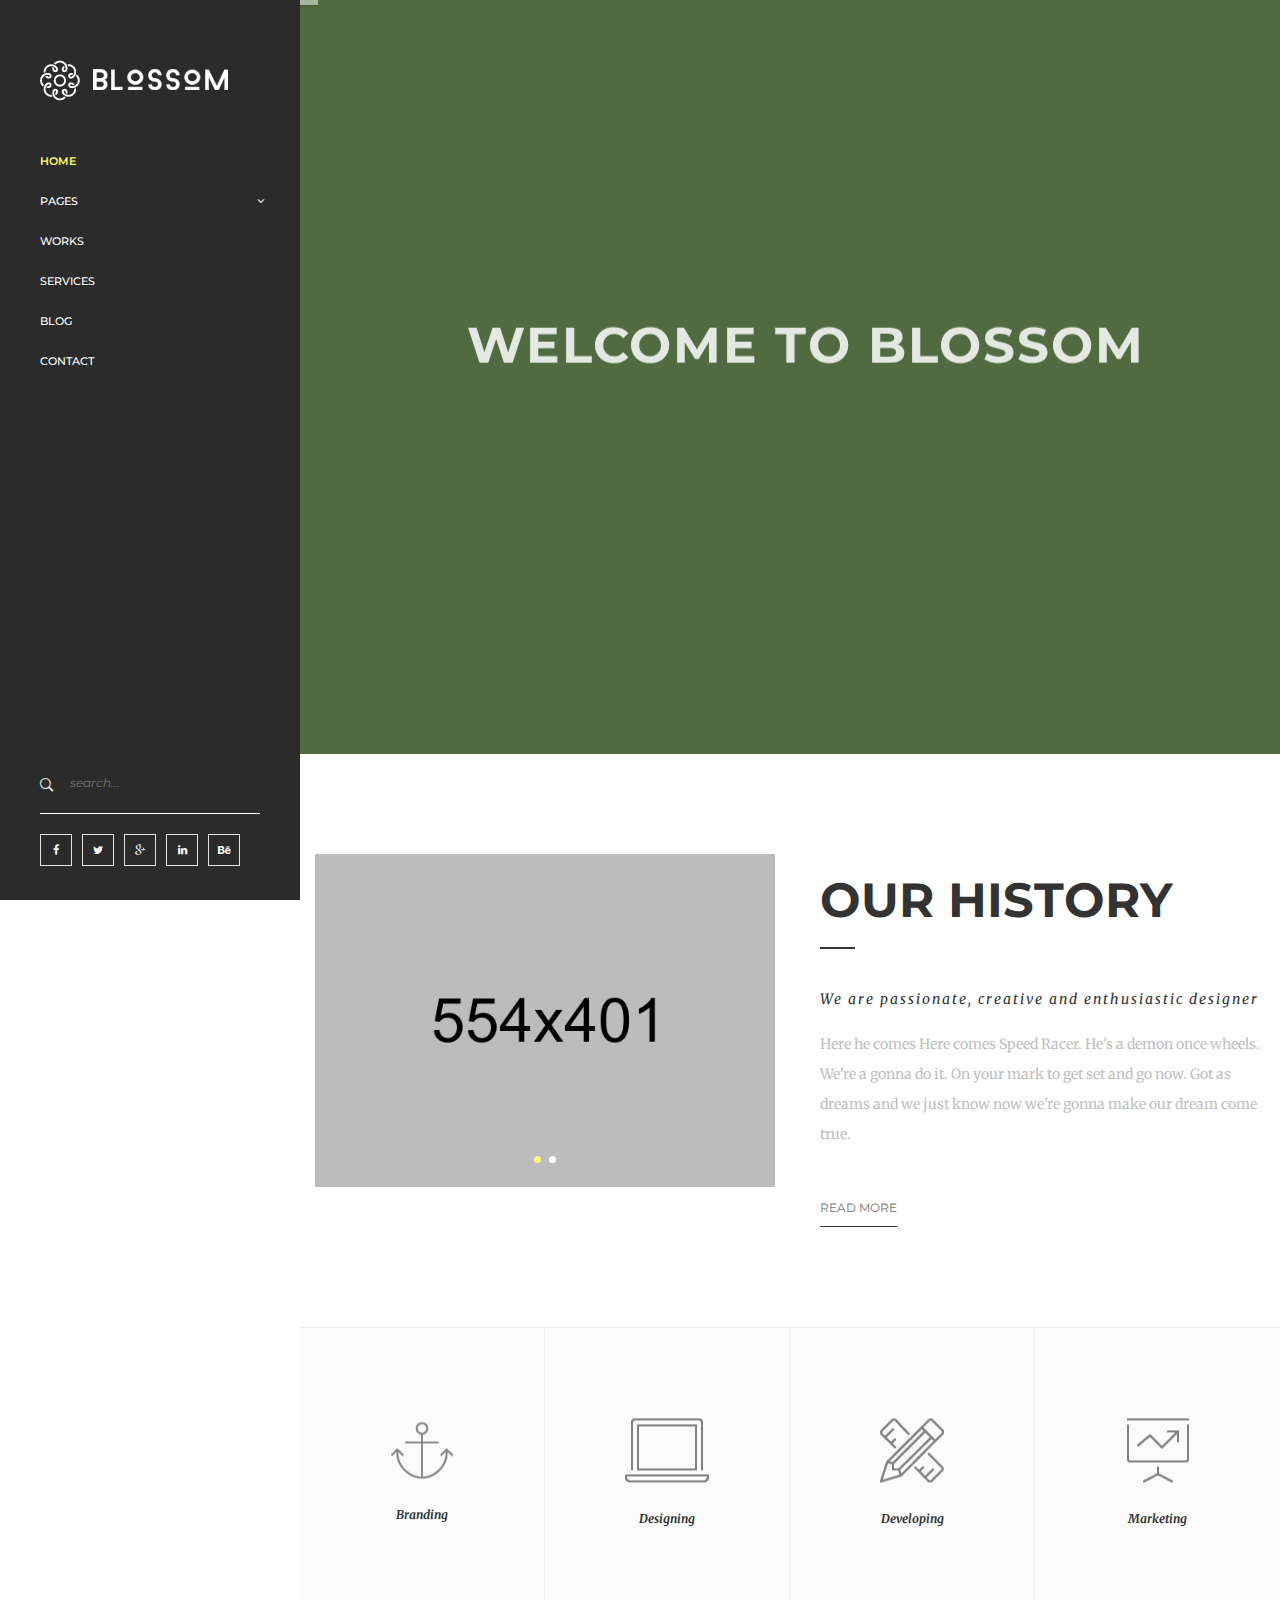
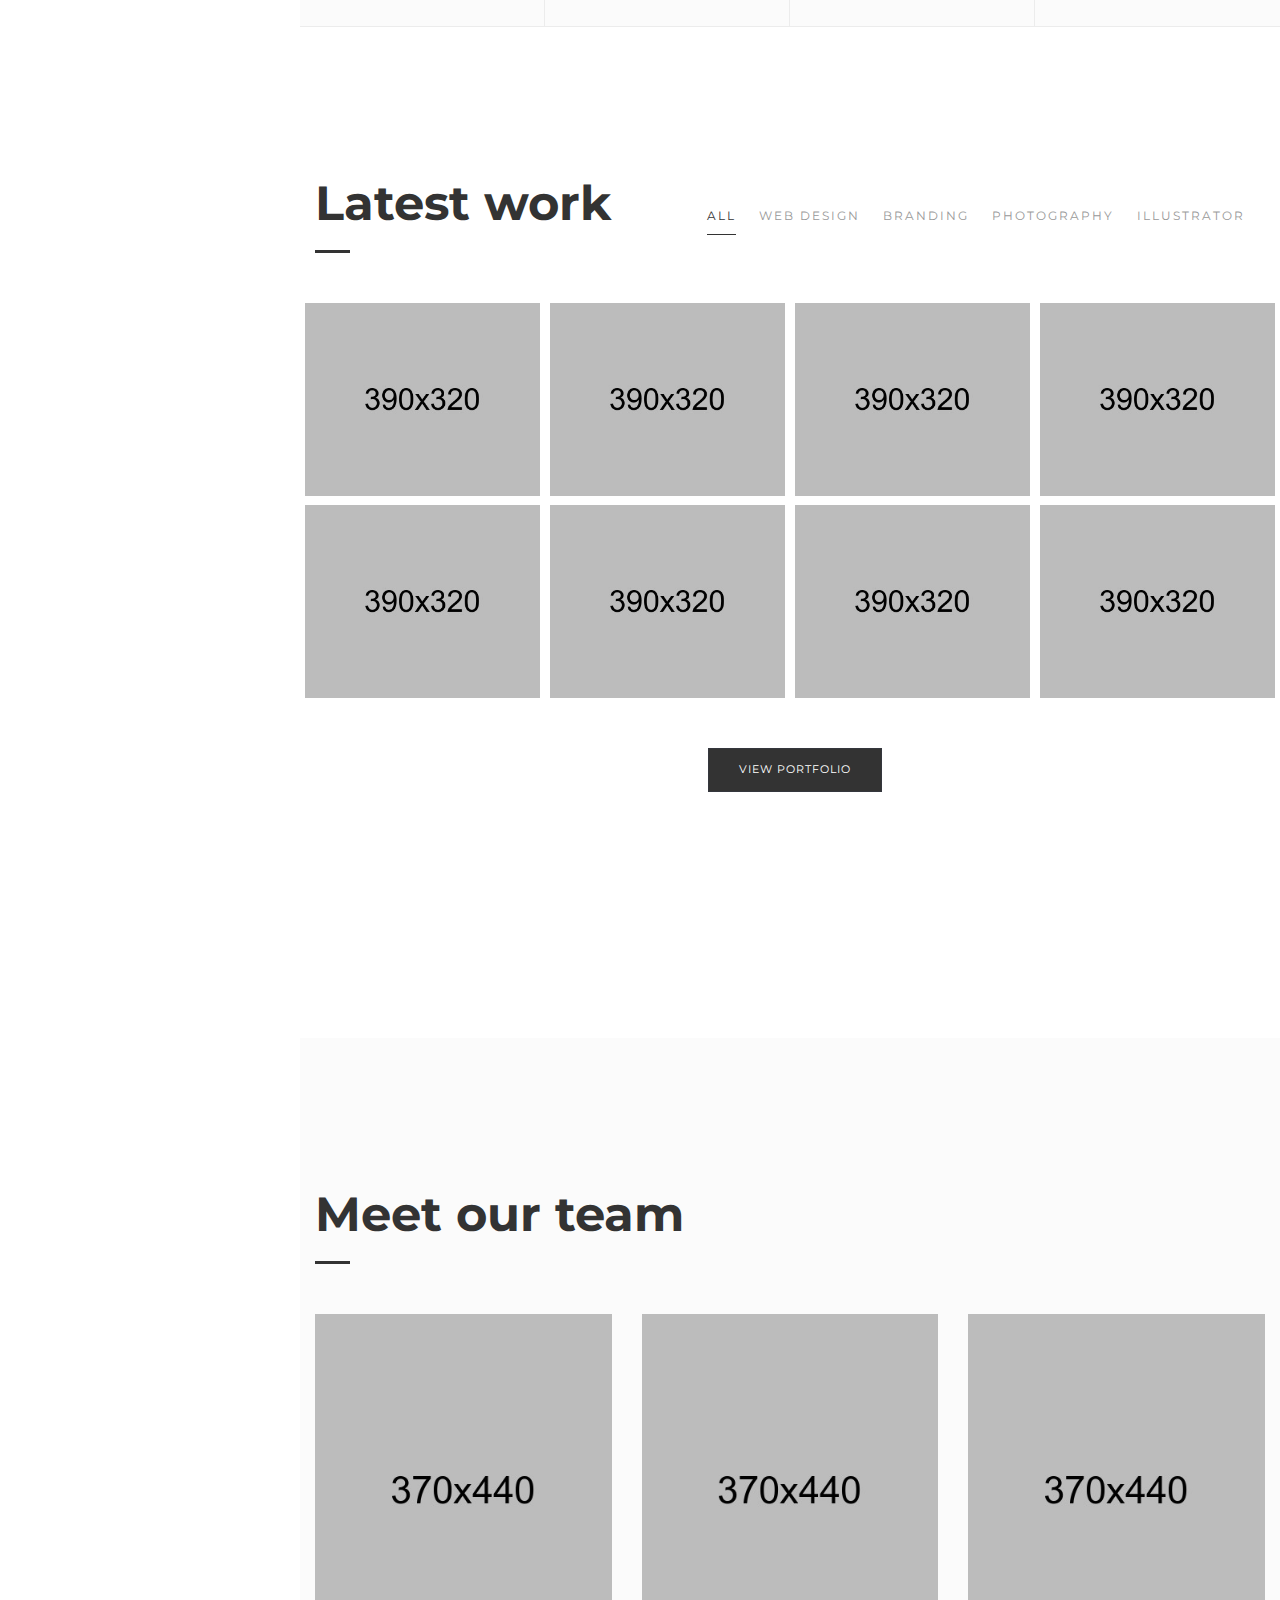
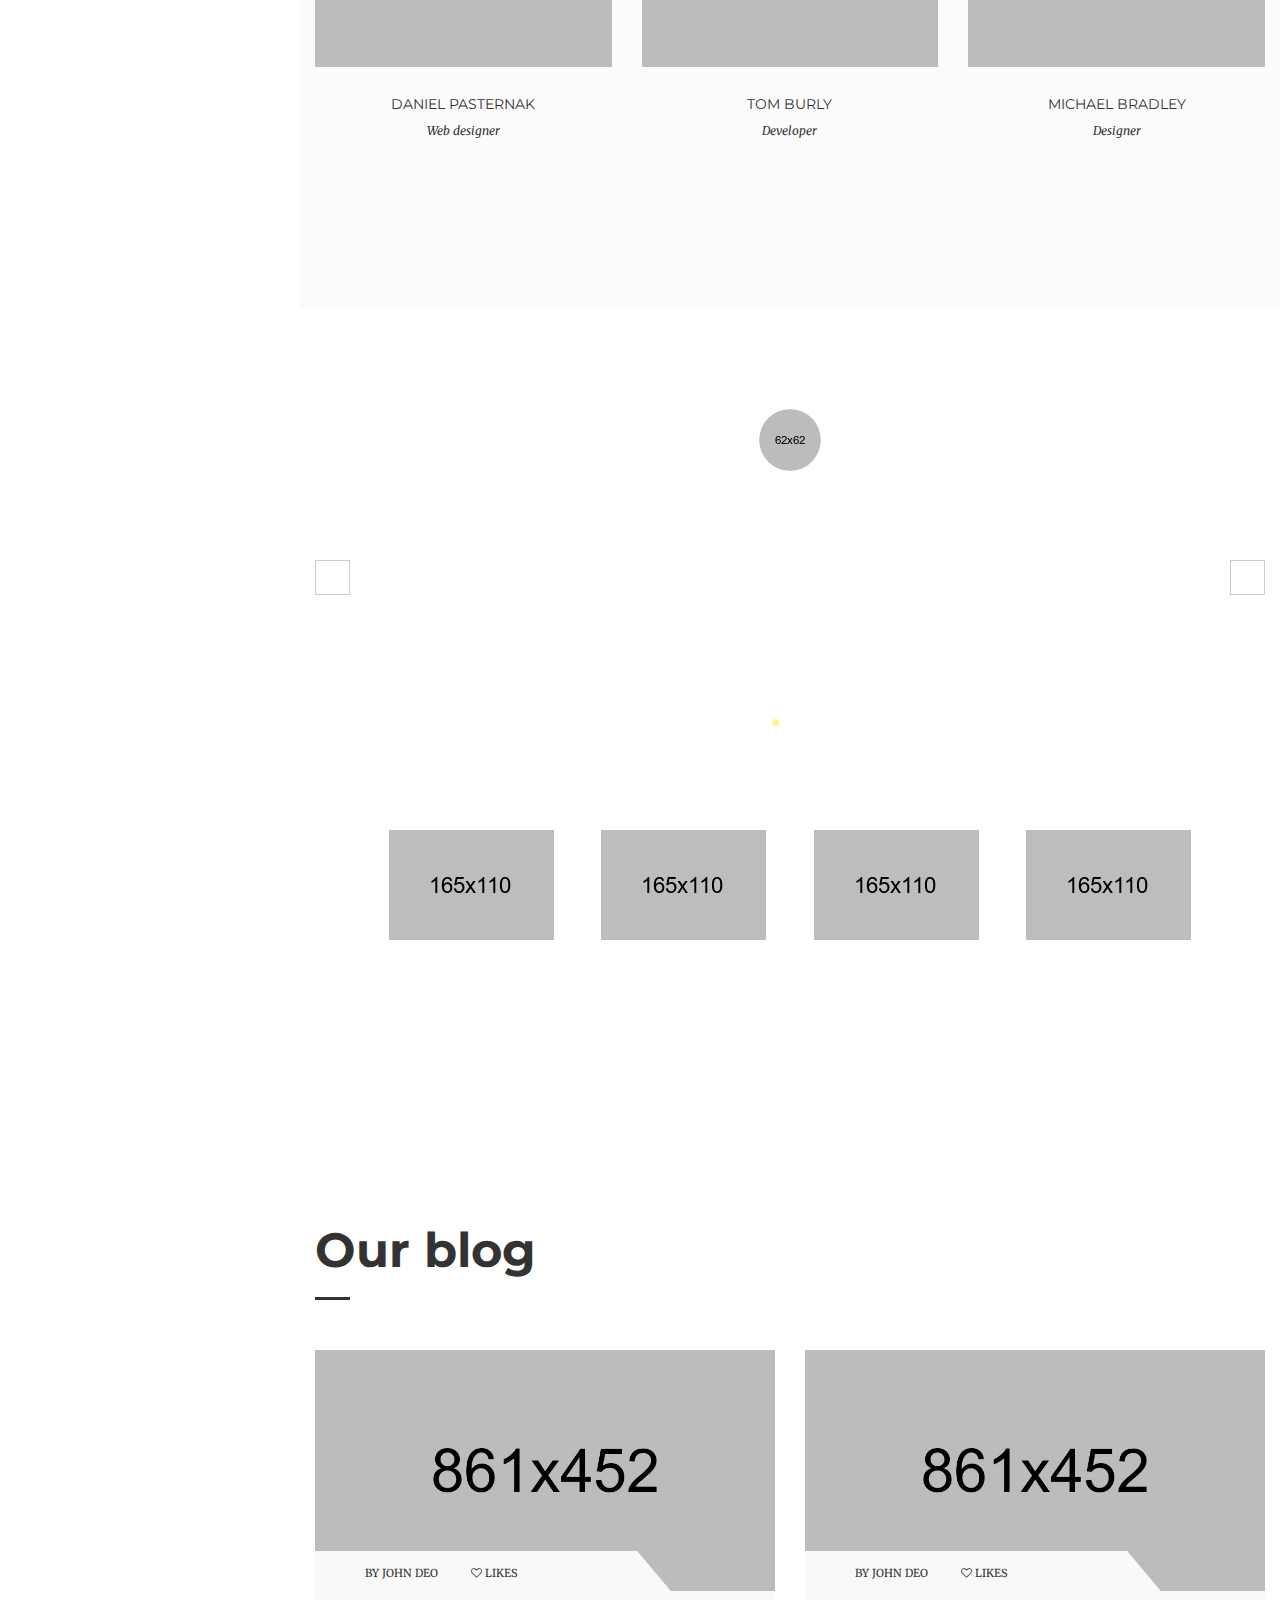
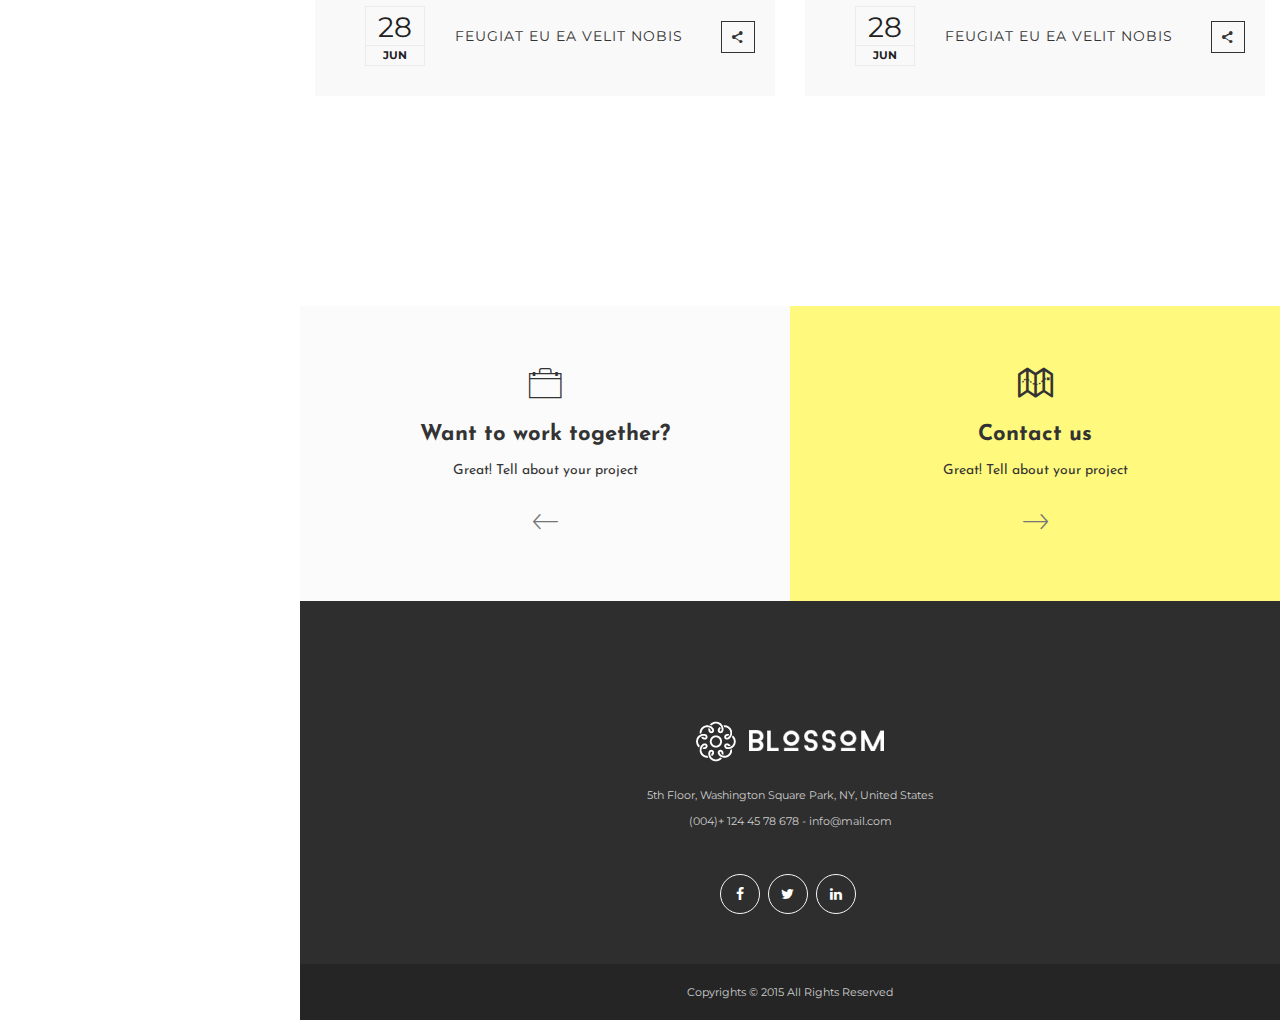
<file: index.html>
<!DOCTYPE html>
<html lang="en">
<head>
<meta charset="utf-8">
<meta name="viewport" content="width=device-width, initial-scale=1">
<title>Blossom HTML5 Theme</title>
<meta name="keywords" content="HTML5,CSS3,HTML,Template,Multi-Purpose,,Corporate Theme,Blossom HTML5,Blossom HTML5 - Multi Purpose HTML5 Template">
<meta name="description" content="Blossom HTML5 Template">
<meta name="author" content="">

<!-- FONTS ONLINE -->
<link href="https://fonts.googleapis.com/css?family=Josefin+Sans:100,100i,300,300i,400,400i,600,600i,700,700i|Merriweather:300,400,700,900|Montserrat:400,700" rel="stylesheet"> 

<!--MAIN STYLE-->
<link href="css/ionicons.min.css" rel="stylesheet" type="text/css">
<link href="css/bootstrap.min.css" rel="stylesheet" type="text/css">
<link href="css/font-awesome.min.css" rel="stylesheet" type="text/css">
<link href="css/main.css" rel="stylesheet" type="text/css">
<link href="css/style.css" rel="stylesheet" type="text/css">
<link href="css/responsive.css" rel="stylesheet" type="text/css">
<link href="css/animate.css" rel="stylesheet" type="text/css">

<!-- SLIDER REVOLUTION 4.x CSS SETTINGS -->
<link rel="stylesheet" type="text/css" href="rs-plugin/css/settings.css" media="screen" />

<!-- HTML5 Shim and Respond.js IE8 support of HTML5 elements and media queries -->
<!-- WARNING: Respond.js doesn't work if you view the page via file:// -->
<!--[if lt IE 9]>
    <script src="https://oss.maxcdn.com/libs/html5shiv/3.7.0/html5shiv.js"></script>
    <script src="https://oss.maxcdn.com/libs/respond.js/1.4.2/respond.min.js"></script>
<![endif]-->

</head>
<body>

<!-- Page Wrap -->
<div id="wrap" class="no-padding">
  <div class="header-space"> 
    
    <!-- Header -->
    <header class="header-left-fixed">
      <div class="logo"> <a href="#."> <img class="img-responsive" src="images/logo-white.png" alt="blossom Logo"></a> </div>
      
      <!-- Nav -->
      <nav>
        <ul id="ownmenuclick" class="ownmenuclick">
          <li class="active"><a href="index.html"> HOME</a></li>
          <li><a href="#"> Pages</a>
            <ul class="dropdown">
              <li><a href="index.html">HOME</a></li>
              <li><a href="about.html">about</a></li>
              <li><a href="services.html">services</a></li>
              <li><a href="portfolio-2-column.html">Portfolio 2 Column</a></li>
              <li><a href="portfolio-3-column.html">Portfolio 3 Column</a></li>
              <li><a href="portfolio-4-column.html">Portfolio 4 Column</a></li>
              <li><a href="portfolio-monsory.html">Portfolio Monsory</a></li>
              <li><a href="portfolio-detail.html">Portfolio Detail</a></li>
              <li><a href="blog.html">blog</a></li>
              <li><a href="blog-single.html">blog single</a></li>
              <li><a href="contact.html">contact</a></li>
            </ul>
          </li>
          <li><a href="portfolio-2-column.html"> WORKS</a></li>
          <li><a href="services.html"> SERVICES </a></li>
          <li><a href="blog.html"> BLOG </a></li>
          <li><a href="contact.html"> CONTACT</a></li>
        </ul>
      </nav>
      
      <!-- Header Bottom  -->
      <div class="header-bottom">
        <div class="search">
          <input type="search" placeholder="search...">
          <button type="submit"><i class="ion-ios-search-strong"></i></button>
        </div>
        <ul class="social_icons">
          <li><a href="#."> <i class="fa fa-facebook"></i></a></li>
          <li><a href="#."> <i class="fa fa-twitter"></i></a></li>
          <li><a href="#."> <i class="fa fa-google-plus"></i></a></li>
          <li><a href="#."> <i class="fa fa-linkedin"></i></a></li>
          <li><a href="#."> <i class="fa fa-behance"></i></a></li>
        </ul>
      </div>
    </header>
    
    <!--======= HOME MAIN SLIDER =========-->
    <section class="home-slider">
      <div class="tp-banner-container">
        <div class="tp-banner">
          <ul>
            <!-- Slider 1 -->
            <li data-transition="fade" data-slotamount="5" data-masterspeed="700"> <img src="images/slides/slide-3.jpg"  alt=""  data-bgfit="cover" data-bgposition="center center" data-bgrepeat="no-repeat"> 
              
              <!-- Layer -->
              <div class="tp-caption sft font-montserrat uppercase tp-resizeme" 
                  data-x="center" data-hoffset="0"
                  data-y="center" data-voffset="-30" 
                  data-speed="700" 
                  data-start="1000" 
                  data-easing="easeOutBack"
                  data-customin="x:0;y:0;z:0;rotationX:0;rotationY:0;rotationZ:0;scaleX:0;scaleY:1;skewX:0;skewY:0;opacity:0;transformPerspective:600;transformOrigin:50% 50%;" 
                  data-splitin="none" 
                  data-splitout="none" 
                  data-elementdelay="0.1" 
                  data-endelementdelay="0.1" 
                  data-endspeed="300" 
                  data-captionhidden="on"
                  style="color: #fff; font-size: 60px; font-weight:bolder; letter-spacing:3px;"> WELCOME TO BLOSSOM </div>
              
              <!-- Layer -->
              <div class="tp-caption sfb text-center tp-resizeme" 
                  data-x="center" data-hoffset="0"
                  data-y="center" data-voffset="40" 
                  data-speed="700" 
                  data-start="1500" 
                  data-easing="easeOutBack"
                  data-customin="x:0;y:0;z:0;rotationX:0;rotationY:0;rotationZ:0;scaleX:0;scaleY:1;skewX:0;skewY:0;opacity:0;transformPerspective:600;transformOrigin:50% 50%;" 
                  data-splitin="none" 
                  data-splitout="none" 
                  data-elementdelay="0.1" 
                  data-endelementdelay="0.1" 
                  data-endspeed="300" 
                  data-captionhidden="on" 
                  style="color: #fff; font-size: 14px;  font-weight:100; font-style: italic; letter-spacing:5px;"> Extraordinary art studio & creative minimal</div>
            </li>
            
            <!-- Slider 2 -->
            <li data-transition="fade" data-slotamount="5" data-masterspeed="700"> <img src="images/slides/slide-4.jpg"  alt=""  data-bgfit="cover" data-bgposition="center center" data-bgrepeat="no-repeat"> 
              
              <!-- Layer -->
              <div class="tp-caption sft font-montserrat uppercase tp-resizeme" 
                  data-x="center" data-hoffset="0"
                  data-y="center" data-voffset="-60" 
                  data-speed="700" 
                  data-start="1000" 
                  data-easing="easeOutBack"
                  data-customin="x:0;y:0;z:0;rotationX:0;rotationY:0;rotationZ:0;scaleX:0;scaleY:1;skewX:0;skewY:0;opacity:0;transformPerspective:600;transformOrigin:50% 50%;" 
                  data-splitin="none" 
                  data-splitout="none" 
                  data-elementdelay="0.1" 
                  data-endelementdelay="0.1" 
                  data-endspeed="300" 
                  data-captionhidden="on"
                  style="color: #fff; font-size: 45px; font-weight:bolder; letter-spacing:2px;"> WE ARE BLOSSOM </div>
              
              <!-- Layer -->
              <div class="tp-caption sft font-montserrat uppercase tp-resizeme" 
                  data-x="center" data-hoffset="0"
                  data-y="center" data-voffset="0" 
                  data-speed="700" 
                  data-start="1300" 
                  data-easing="easeOutBack"
                  data-customin="x:0;y:0;z:0;rotationX:0;rotationY:0;rotationZ:0;scaleX:0;scaleY:1;skewX:0;skewY:0;opacity:0;transformPerspective:600;transformOrigin:50% 50%;" 
                  data-splitin="none" 
                  data-splitout="none" 
                  data-elementdelay="0.1" 
                  data-endelementdelay="0.1" 
                  data-endspeed="300" 
                  data-captionhidden="on"
                  style="color: #fff; font-size: 45px; font-weight:bolder; letter-spacing:2px;"> A CREATIVE DIGITAL AGENCY </div>
              
              <!-- Layer -->
              <div class="tp-caption sfb text-center tp-resizeme" 
                  data-x="center" data-hoffset="0"
                  data-y="center" data-voffset="60" 
                  data-speed="700" 
                  data-start="1600" 
                  data-easing="easeOutBack"
                  data-customin="x:0;y:0;z:0;rotationX:0;rotationY:0;rotationZ:0;scaleX:0;scaleY:1;skewX:0;skewY:0;opacity:0;transformPerspective:600;transformOrigin:50% 50%;" 
                  data-splitin="none" 
                  data-splitout="none" 
                  data-elementdelay="0.1" 
                  data-endelementdelay="0.1" 
                  data-endspeed="300" 
                  data-captionhidden="on" 
                  style="color: #fff; font-size: 14px;  font-weight:100; font-style: italic; letter-spacing:5px;"> Extraordinary art studio & creative minimal</div>
            </li>
          </ul>
        </div>
      </div>
    </section>
    
    <!--======= History =========-->
    <div class="history sectoion-100px">
      <div class="container">
        <div class="row">
          <div class="col-md-6"> 
            <!--======= SLIDER =========-->
            <div class="testi-slides">
              <div><img src="images/history-img-1.jpg" alt=""></div>
              <div><img src="images/history-img-2.jpg" alt=""></div>
            </div>
          </div>
          <div class="col-md-6 history-text">
            <h1 class="huge-text"> OUR HISTORY</h1>
            <hr>
            <span>We are passionate, creative and enthusiastic designer</span>
            <p>Here he comes Here comes Speed Racer. He's a demon once wheels. We're a gonna do it. On your mark to get set and go now. Got as dreams and we just  know now we're gonna make our dream come true.</p>
            <a href="#.">READ MORE</a> </div>
        </div>
      </div>
    </div>
    
    <!--======= Service Offer =========-->
    <section class="services-offer">
      <div class="container-fluid">
        <ul class="row">
          <li class="col-md-3">
            <div class="position-center-center"> <img src="images/icon-5.png" alt="" >
              <h6>Branding</h6>
            </div>
            <div class="services-over"> <img src="images/icon-5.png" alt="" >
              <h6>Branding</h6>
              <p>so lets make the most of this beautiful days. Since we're together The Love to Boat soon another run later. together The Love to Boat.</p>
              <a href="#.">read more</a> </div>
          </li>
          <li class="col-md-3">
            <div class="position-center-center"> <img src="images/icon-2.png" alt="" >
              <h6>Designing</h6>
            </div>
            <div class="services-over"> <img src="images/icon-2.png" alt="" >
              <h6>Designing</h6>
              <p>so lets make the most of this beautiful days. Since we're together The Love to Boat soon another run later. together The Love to Boat.</p>
              <a href="#.">read more</a> </div>
          </li>
          <li class="col-md-3">
            <div class="position-center-center"> <img src="images/icon-3.png" alt="" >
              <h6>Developing</h6>
            </div>
            <div class="services-over"> <img src="images/icon-3.png" alt="" >
              <h6>Developing</h6>
              <p>so lets make the most of this beautiful days. Since we're together The Love to Boat soon another run later. together The Love to Boat.</p>
              <a href="#.">read more</a> </div>
          </li>
          <li class="col-md-3">
            <div class="position-center-center"> <img src="images/icon-4.png" alt="" >
              <h6>Marketing</h6>
            </div>
            <div class="services-over"> <img src="images/icon-4.png" alt="" >
              <h6>Marketing</h6>
              <p>so lets make the most of this beautiful days. Since we're together The Love to Boat soon another run later. together The Love to Boat.</p>
              <a href="#.">read more</a> </div>
          </li>
        </ul>
      </div>
    </section>
    
    <!--======= PORTFOLIO =========-->
    <section class="sectoion-150px port-wrap portfolio">
      <div class="container">
        <div class="tittle-left"> 
          <!-- Tittle -->
          <div class="tittle">
            <h2>Latest work</h2>
            <hr>
          </div>
        </div>
        
        <!-- Portflio Filter -->
        <ul class="filter filter-right">
          <li><a class="active" href="#." data-filter="*">ALL</a></li>
          <li><a href="#" data-filter=".int">WEB DESIGN</a></li>
          <li><a href="#" data-filter=".arch">BRANDING</a></li>
          <li><a href="#" data-filter=".build">PHOTOGRAPHY </a></li>
          <li><a href="#" data-filter=".plumb">ILLUSTRATOR </a></li>
        </ul>
      </div>
      <div class="container-fluid"> 
        <!-- Items Row -->
        <ul class="port-folio-row no-margin-t row col-4 items small-space">
          
          <!-- Project 1 -->
          <li class="item int plumb">
            <article> <img src="images/folio-3-1.jpg" alt=""> 
              <!-- Hover Info -->
              <div class="hover-port">
                <div class="position-center-center"> <a href="#."><i class="fa fa-link"></i></a>
                  <h6>TITTLE HERE</h6>
                </div>
              </div>
            </article>
          </li>
          
          <!-- Project 1 -->
          <li class="item  plumb">
            <article> <img src="images/folio-3-2.jpg" alt=""> 
              <!-- Hover Info -->
              <div class="hover-port">
                <div class="position-center-center"> <a href="#."><i class="fa fa-link"></i></a>
                  <h6>TITTLE HERE</h6>
                </div>
              </div>
            </article>
          </li>
          
          <!-- Project 1 -->
          <li class="item int plumb">
            <article> <img src="images/folio-3-3.jpg" alt=""> 
              <!-- Hover Info -->
              <div class="hover-port">
                <div class="position-center-center"> <a href="#."><i class="fa fa-link"></i></a>
                  <h6>TITTLE HERE</h6>
                </div>
              </div>
            </article>
          </li>
          
          <!-- Project 1 -->
          <li class="item  build plumb">
            <article> <img src="images/folio-3-4.jpg" alt=""> 
              <!-- Hover Info -->
              <div class="hover-port">
                <div class="position-center-center"> <a href="#."><i class="fa fa-link"></i></a>
                  <h6>TITTLE HERE</h6>
                </div>
              </div>
            </article>
          </li>
          
          <!-- Project 1 -->
          <li class="item int arch">
            <article> <img src="images/folio-3-5.jpg" alt=""> 
              <!-- Hover Info -->
              <div class="hover-port">
                <div class="position-center-center"> <a href="#."><i class="fa fa-link"></i></a>
                  <h6>TITTLE HERE</h6>
                </div>
              </div>
            </article>
          </li>
          
          <!-- Project 1 -->
          <li class="item  plumb">
            <article> <img src="images/folio-3-7.jpg" alt=""> 
              <!-- Hover Info -->
              <div class="hover-port">
                <div class="position-center-center"> <a href="#."><i class="fa fa-link"></i></a>
                  <h6>TITTLE HERE</h6>
                </div>
              </div>
            </article>
          </li>
          
          <!-- Project 1 -->
          <li class="item int arch build">
            <article> <img src="images/folio-3-6.jpg" alt=""> 
              <!-- Hover Info -->
              <div class="hover-port">
                <div class="position-center-center"> <a href="#."><i class="fa fa-link"></i></a>
                  <h6>TITTLE HERE</h6>
                </div>
              </div>
            </article>
          </li>
          
          <!-- Project 1 -->
          <li class="item int plumb">
            <article> <img src="images/folio-3-8.jpg" alt=""> 
              <!-- Hover Info -->
              <div class="hover-port">
                <div class="position-center-center"> <a href="#."><i class="fa fa-link"></i></a>
                  <h6>TITTLE HERE</h6>
                </div>
              </div>
            </article>
          </li>
        </ul>
        <div class="more-work bg-white margin-top-40">
          <div class="text-center"> <a href="#." class="btn btn-1">VIEW PORTFOLIO</a> </div>
        </div>
      </div>
    </section>
    
    <!--======= Meet our team =========-->
    <section class="team sectoion-150px bg-gray-light">
      <div class="container"> 
        
        <!-- Tittle -->
        <div class="tittle">
          <h2>Meet our team</h2>
          <hr>
        </div>
        
        <!-- Row -->
        <ul class="row">
          
          <!-- Team -->
          <li class="col-md-4 col-xs-6">
            <article> <img class="img-responsive" src="images/team-2-1.jpg" alt="" >
              <div class="team-name">
                <h6>Daniel Pasternak</h6>
                <span>Web designer</span> </div>
            </article>
          </li>
          
          <!-- Team -->
          <li class="col-md-4 col-xs-6">
            <article> <img class="img-responsive" src="images/team-2-2.jpg" alt="" >
              <div class="team-name">
                <h6>TOM BURLY</h6>
                <span>Developer </span> </div>
            </article>
          </li>
          
          <!-- Team -->
          <li class="col-md-4 col-xs-6">
            <article> <img class="img-responsive" src="images/team-2-3.jpg" alt="" >
              <div class="team-name">
                <h6>MICHAEL BRADLEY</h6>
                <span>Designer</span> </div>
            </article>
          </li>
        </ul>
      </div>
    </section>
    
    <!--======= Tastimonial =========-->
    <div class="parallax-bg">
      <section class="tastimonial">
        <div class="container"> 
          
          <!--======= SLIDER =========-->
          <div class="testi-slides testi-style-2 "> 
            
            <!--======= SLIDE 1 =========-->
            <div class="testi">
              <div class="avatar"> <img src="images/avatar.jpg" alt=""> </div>
              <h6>luck walker <span> Web design </span></h6>
              <p>“A shadowy flight into the dangerous world of a man who does not exist. We're gonna do it. On your mark get set . Got a dream and we just know now we're gonna make our dream come true! Why do we always 
                come here guess well never know. Its like a kind of torture to have to watch the show.”</p>
            </div>
            
            <!--======= SLIDE 2 =========-->
            <div class="testi">
              <div class="avatar"> <img src="images/avatar.jpg" alt=""> </div>
              <h6> <span> Web design </span></h6>
              <p>“A shadowy flight into the dangerous world of a man who does not exist. We're gonna do it. On your mark get set . Got a dream and we just know now we're gonna make our dream come true! Why do we always  come here guess well never know. Its like a come here guess well never know. kind of torture to have to watch the show.”</p>
            </div>
            
            <!--======= SLIDE 3 =========-->
            <div class="testi">
              <div class="avatar"> <img src="images/avatar.jpg" alt=""> </div>
              <h6>faton design <span> Web design </span></h6>
              <p>“A shadowy flight into the dangerous world of a man who does not exist. We're gonna do it. On your mark get set . Got a dream and we just know now we're gonna make our dream come true! Why do we always 
                come here guess well never know.”</p>
            </div>
          </div>
        </div>
      </section>
      
      <!--======= CLIENT LOGOS =========-->
      <div class="container">
        <section class="clients-logo clients-logo-style-2">
          <ul>
            <li><a href="#."><img class="img-responsive" src="images/c-1-logo-1.png" alt="" ></a></li>
            <li><a href="#."><img class="img-responsive" src="images/c-1-logo-2.png" alt="" ></a></li>
            <li><a href="#."><img class="img-responsive" src="images/c-1-logo-3.png" alt="" ></a></li>
            <li><a href="#."><img class="img-responsive" src="images/c-1-logo-4.png" alt="" ></a></li>
          </ul>
        </section>
      </div>
    </div>
    
    <!--======= Meet our team =========-->
    <section class="team sectoion-150px">
      <div class="container"> 
        
        <!-- Tittle -->
        <div class="tittle">
          <h2>Our blog</h2>
          <hr>
        </div>
        <div class="row blog blog-small">
          <div class="col-md-6"> 
            
            <!--======= POST 1 =========-->
            <article> 
              <!--======= IMAGE =========-->
              <section> <img class="img-responsive" src="images/blog-5.jpg" alt="" >
                <ul class="som-info">
                  <li>BY JOHN DEO </li>
                  <li> <i class="fa fa-heart-o"></i> LIKES </li>
                  <li> <i class="fa fa-comments-o"></i> COMMENT </li>
                </ul>
              </section>
              <div class="blog-info">
                <div class="post-tittle">
                  <div class="date-post">
                    <h4>28</h4>
                    <span>JUN</span> </div>
                  <a href="#.">FEUGIAT EU EA VELIT NOBIS </a> <a href="#." class="share"><i class="ion-android-share-alt"></i></a> </div>
              </div>
            </article>
          </div>
          <div class="col-md-6"> 
            
            <!--======= POST 1 =========-->
            <article> 
              <!--======= IMAGE =========-->
              <section> <img class="img-responsive" src="images/blog-4.jpg" alt="" >
                <ul class="som-info">
                  <li>BY JOHN DEO </li>
                  <li> <i class="fa fa-heart-o"></i> LIKES </li>
                  <li> <i class="fa fa-comments-o"></i> COMMENT </li>
                </ul>
              </section>
              <div class="blog-info">
                <div class="post-tittle">
                  <div class="date-post">
                    <h4>28</h4>
                    <span>JUN</span> </div>
                  <a href="#.">FEUGIAT EU EA VELIT NOBIS </a> <a href="#." class="share"><i class="ion-android-share-alt"></i></a> </div>
              </div>
            </article>
          </div>
        </div>
      </div>
    </section>
    
    <!--======= FOOTER UP =========-->
    <section class="footer-up">
      <div class="col-sm-6 work"> <i class="ion-ios-briefcase-outline"></i>
        <h4>Want to work together?</h4>
        <p>Great! Tell about your project</p>
        <a href="contact.html"><i class='ion-ios-arrow-thin-left'></i></a> </div>
      <div class="col-sm-6 contact"> <i class="ion-map"></i>
        <h4>Contact us</h4>
        <p>Great! Tell about your project</p>
        <a href="contact.html"><i class='ion-ios-arrow-thin-right'></i></a> </div>
    </section>
    
    <!--======= FOOTER =========-->
    
    <footer>
      <div class="container"> <img src="images/logo-white.png" alt="blossom Logo">
        <p>5th Floor, Washington Square Park, NY, United States</p>
        <p>(004)+ 124 45 78 678 - info@mail.com</p>
        
        <!--======= Social Icon =========-->
        <ul class="social_icons">
          <li class="facebook"><a class="facebook" href="#."><i class="fa fa-facebook"></i></a></li>
          <li class="twitter"><a class="twitter" href="#."><i class="fa fa-twitter"></i></a></li>
          <li class="linkedin"><a class="linkedin" href="#."><i class="fa fa-linkedin"></i></a></li>
        </ul>
      </div>
      
      <!--======= Rights =========-->
      <div class="footer-rights">
        <p>Copyrights ©  2015  All Rights Reserved </p>
      </div>
    </footer>
  </div>
</div>
<!-- Wrap End --> 

<script src="js/jquery-1.12.4.min.js"></script>
<script src="js/bootstrap.min.js"></script> 
<script src="js/own-menu.js"></script> 
<script src="js/owl.carousel.min.js"></script> 
<script src="js/jquery.isotope.min.js"></script> 
<script src="js/counter.js"></script> 

<!-- SLIDER REVOLUTION 4.x SCRIPTS  --> 
<script type="text/javascript" src="rs-plugin/js/jquery.themepunch.tools.min.js"></script> 
<script type="text/javascript" src="rs-plugin/js/jquery.themepunch.revolution.min.js"></script> 
<script src="js/main.js"></script>
</body>
</html>
</file>
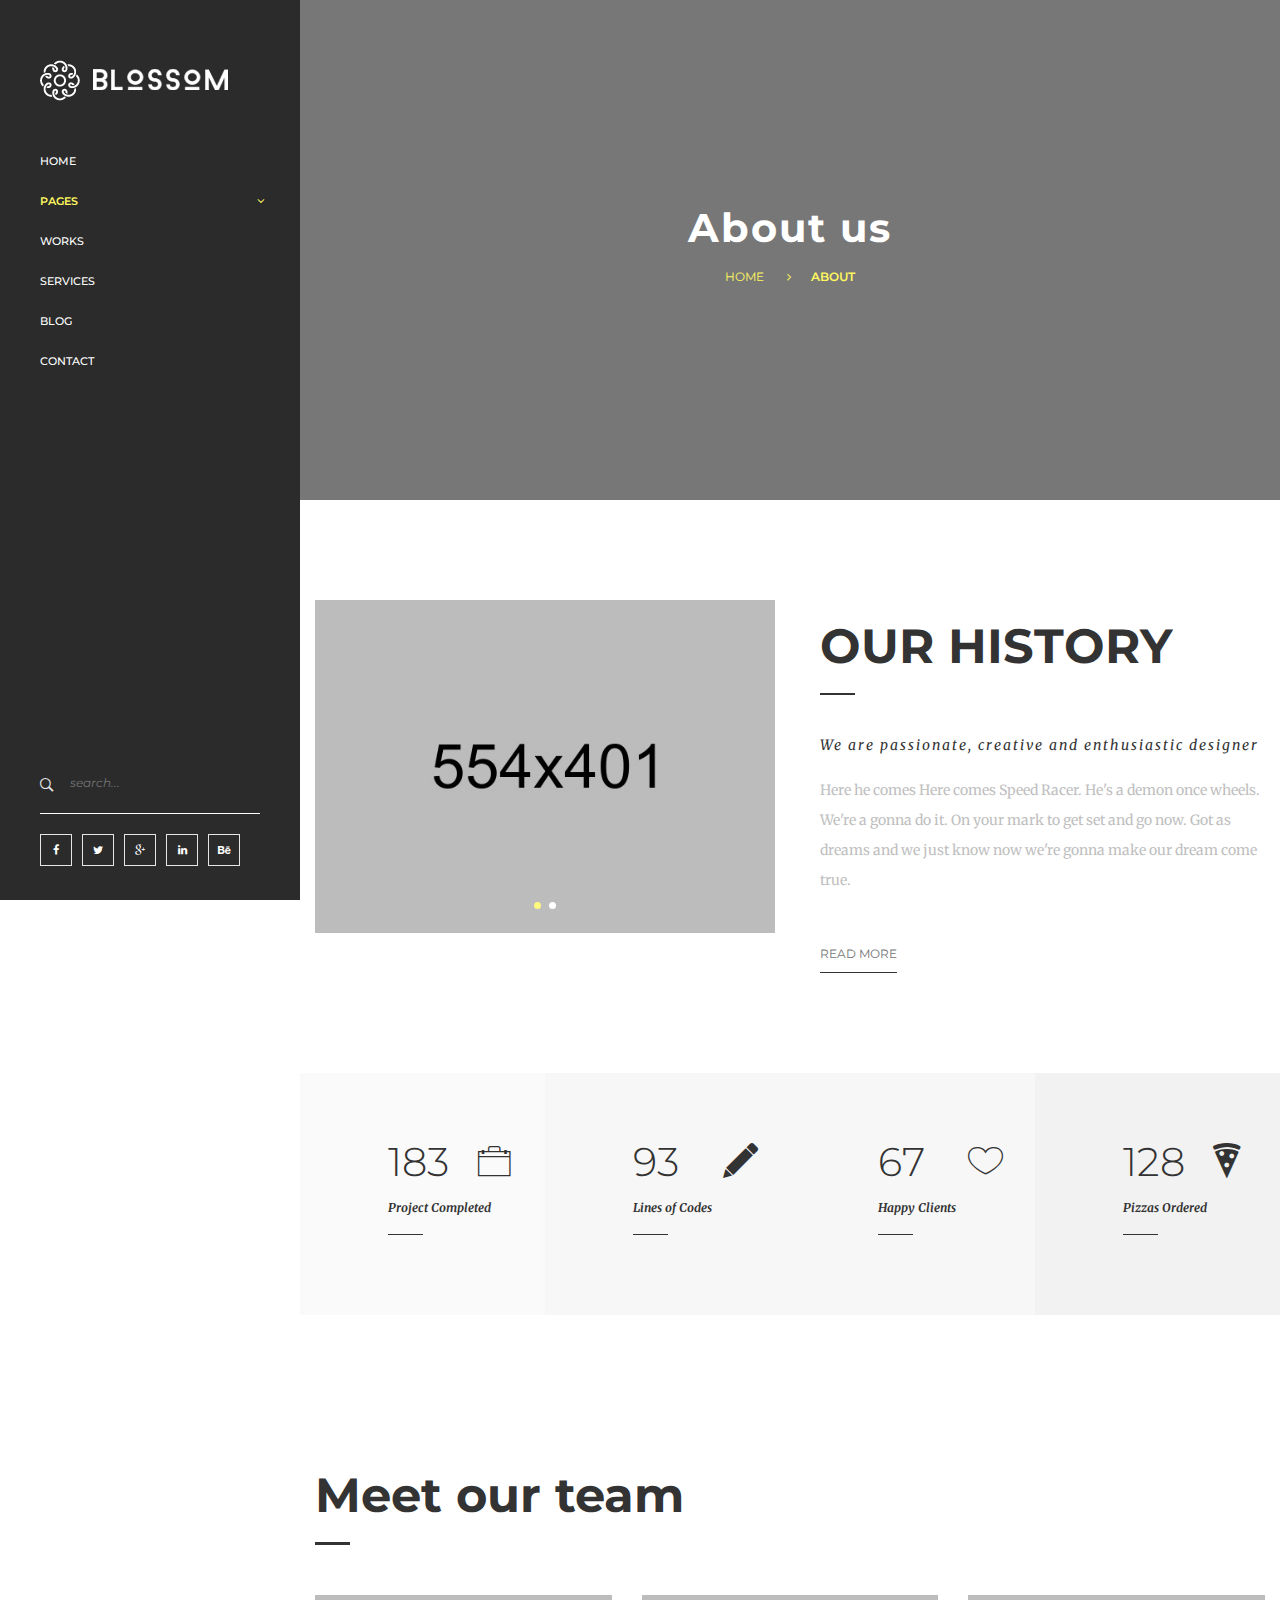
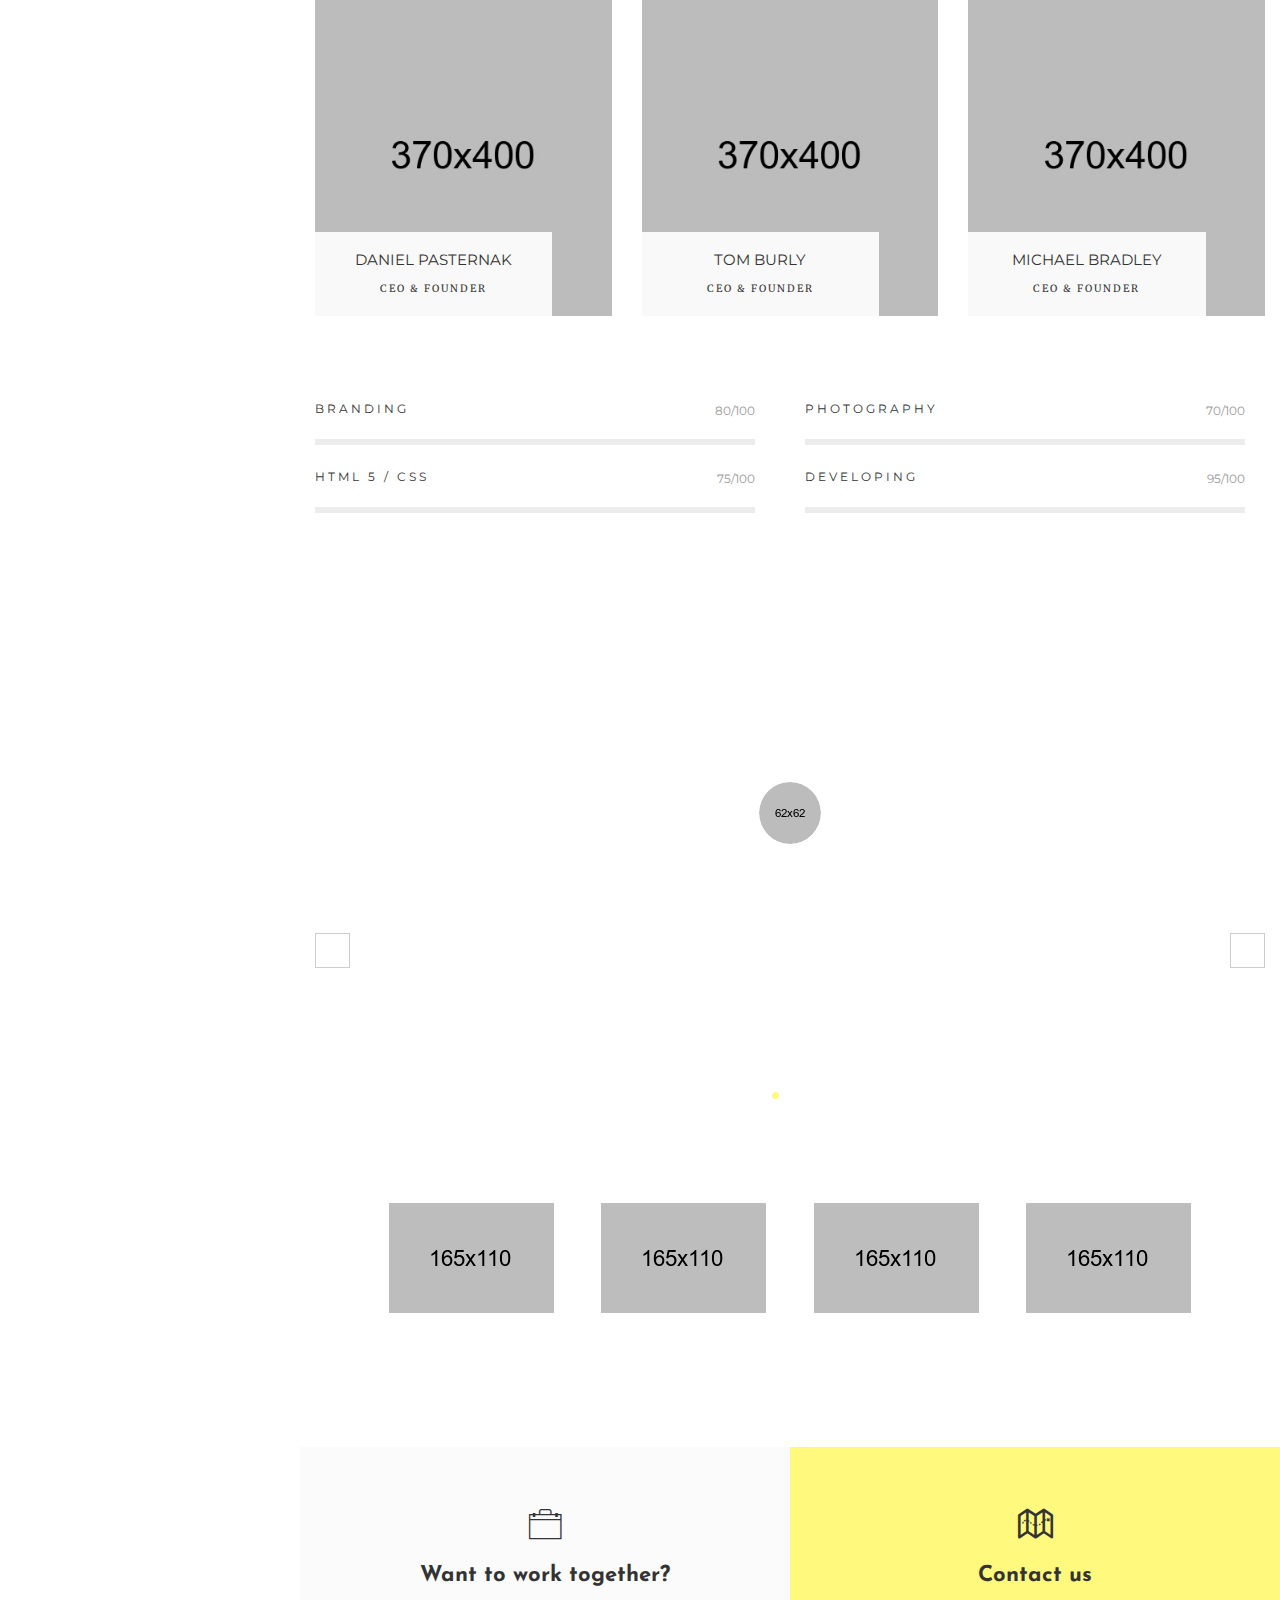
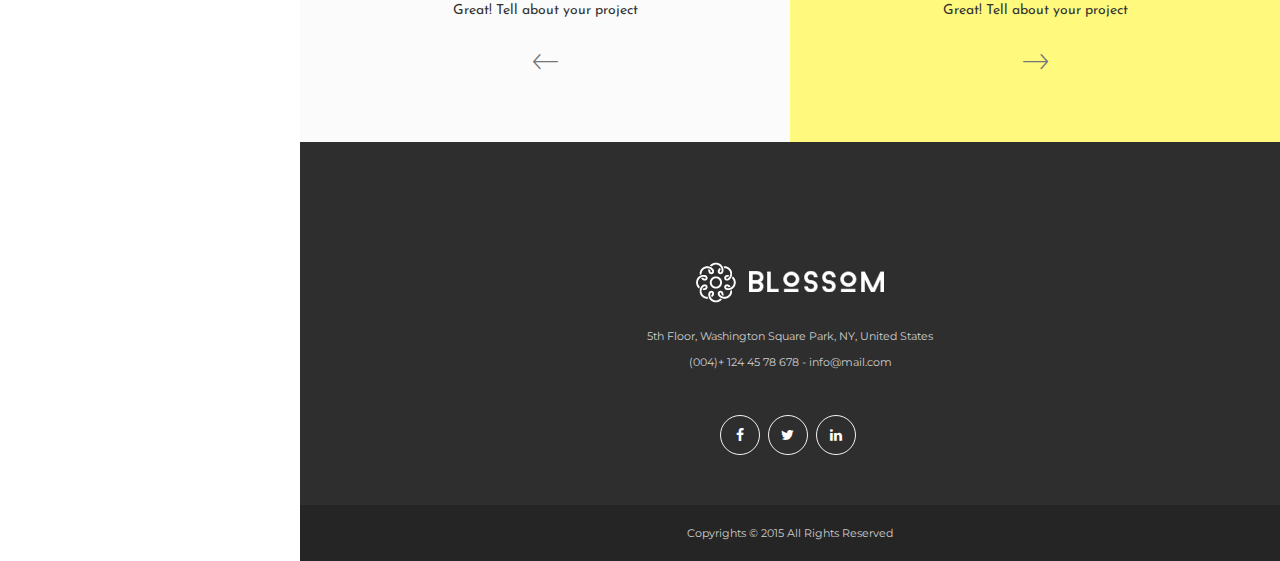
<file: about.html>
<!DOCTYPE html>
<html lang="en">
<head>
<meta charset="utf-8">
<meta name="viewport" content="width=device-width, initial-scale=1">
<title>Blossom HTML5 Theme</title>
<meta name="keywords" content="HTML5,CSS3,HTML,Template,Multi-Purpose,,Corporate Theme,Blossom HTML5,Blossom HTML5 - Multi Purpose HTML5 Template">
<meta name="description" content="Blossom HTML5 Template">
<meta name="author" content="">

<!-- FONTS ONLINE -->
<link href="https://fonts.googleapis.com/css?family=Josefin+Sans:100,100i,300,300i,400,400i,600,600i,700,700i|Merriweather:300,400,700,900|Montserrat:400,700" rel="stylesheet"> 

<!--MAIN STYLE-->
<link href="css/ionicons.min.css" rel="stylesheet" type="text/css">
<link href="css/bootstrap.min.css" rel="stylesheet" type="text/css">
<link href="css/font-awesome.min.css" rel="stylesheet" type="text/css">
<link href="css/main.css" rel="stylesheet" type="text/css">
<link href="css/style.css" rel="stylesheet" type="text/css">
<link href="css/responsive.css" rel="stylesheet" type="text/css">
<link href="css/animate.css" rel="stylesheet" type="text/css">

<!-- SLIDER REVOLUTION 4.x CSS SETTINGS -->
<link rel="stylesheet" type="text/css" href="rs-plugin/css/settings.css" media="screen" />

<!-- HTML5 Shim and Respond.js IE8 support of HTML5 elements and media queries -->
<!-- WARNING: Respond.js doesn't work if you view the page via file:// -->
<!--[if lt IE 9]>
    <script src="https://oss.maxcdn.com/libs/html5shiv/3.7.0/html5shiv.js"></script>
    <script src="https://oss.maxcdn.com/libs/respond.js/1.4.2/respond.min.js"></script>
<![endif]-->

</head>
<body>

<!-- Page Wrap -->
<div id="wrap" class="no-padding">
  <div class="header-space"> 
    
    
    <!-- Header -->
    <header class="header-left-fixed">
      <div class="logo"> <a href="#."> <img class="img-responsive" src="images/logo-white.png" alt="blossom Logo"></a> </div>
      
      <!-- Nav -->
      <nav>
        <ul id="ownmenuclick" class="ownmenuclick">
          <li><a href="index.html"> HOME</a></li>
          <li  class="active"><a href="#"> Pages</a>
            <ul class="dropdown">
              <li><a href="index.html">HOME</a></li>
              <li><a href="about.html">about</a></li>
              <li><a href="services.html">services</a></li>
              <li><a href="portfolio-2-column.html">Portfolio 2 Column</a></li>
              <li><a href="portfolio-3-column.html">Portfolio 3 Column</a></li>
              <li><a href="portfolio-4-column.html">Portfolio 4 Column</a></li>
              <li><a href="portfolio-monsory.html">Portfolio Monsory</a></li>
              <li><a href="portfolio-detail.html">Portfolio Detail</a></li>
              <li><a href="blog.html">blog</a></li>
              <li><a href="blog-single.html">blog single</a></li>
              <li><a href="contact.html">contact</a></li>
            </ul>
          </li>
          <li><a href="portfolio-2-column.html"> WORKS</a></li>
          <li><a href="services.html"> SERVICES </a></li>
          <li><a href="blog.html"> BLOG </a></li>
          <li><a href="contact.html"> CONTACT</a></li>
        </ul>
      </nav>
      
      <!-- Header Bottom  -->
      <div class="header-bottom">
        <div class="search">
          <input type="search" placeholder="search...">
          <button type="submit"><i class="ion-ios-search-strong"></i></button>
        </div>
        <ul class="social_icons">
          <li><a href="#."> <i class="fa fa-facebook"></i></a></li>
          <li><a href="#."> <i class="fa fa-twitter"></i></a></li>
          <li><a href="#."> <i class="fa fa-google-plus"></i></a></li>
          <li><a href="#."> <i class="fa fa-linkedin"></i></a></li>
          <li><a href="#."> <i class="fa fa-behance"></i></a></li>
        </ul>
      </div>
    </header>
    
    <!--======= AUB BANNER =========-->
    <section class="sub-banner">
      <div class="container">
        <div class="position-center-center">
          <h2>About us</h2>
          
          <!--======= Breadcrumb =========-->
          <ol class="breadcrumb">
            <li><a href="#">Home</a></li>
            <li class="active">ABOUT</li>
          </ol>
        </div>
      </div>
    </section>
    
    <!--======= History =========-->
    
    <div class="history sectoion-100px">
      <div class="container">
        <div class="row">
          <div class="col-md-6"> 
            <!--======= SLIDER =========-->
            <div class="testi-slides">
              <div><img src="images/history-img-1.jpg" alt=""></div>
              <div><img src="images/history-img-2.jpg" alt=""></div>
            </div>
          </div>
          <div class="col-md-6 history-text">
            <h1 class="huge-text"> OUR HISTORY</h1>
            <hr>
            <span>We are passionate, creative and enthusiastic designer</span>
            <p>Here he comes Here comes Speed Racer. He's a demon once wheels. We're a gonna do it. On your mark to get set and go now. Got as dreams and we just  know now we're gonna make our dream come true.</p>
            <a href="#.">READ MORE</a> </div>
        </div>
      </div>
    </div>
    
    <!--======= COUNERS =========-->
    <div id="counters">
      <ul>
        <!--======= HAPPY CLIENTS =========-->
        <li class="col-sm-3 col-xs-6"> <span class="count1">500 </span><i class="ion-ios-briefcase-outline"></i>
          <h6>Project Completed</h6>
          <hr>
        </li>
        
        <!--======= PROJECTS FINISHED =========-->
        <li class="col-sm-3 col-xs-6"> <span class="count2">254 </span><i class="ion-edit"></i>
          <h6>Lines of Codes</h6>
          <hr>
        </li>
        
        <!--======= EXPRIENCE =========-->
        <li class="col-sm-3 col-xs-6"> <span class="count3">184 </span><i class="ion-ios-heart-outline"></i>
          <h6>Happy Clients</h6>
          <hr>
        </li>
        
        <!--======= COFFEE =========-->
        <li class="col-sm-3 col-xs-6"> <span class="count4">350</span><i class="ion-pizza"></i>
          <h6>Pizzas Ordered</h6>
          <hr>
        </li>
      </ul>
    </div>
    
    <!--======= Meet our team =========-->
    <section class="team team-2 sectoion-150px">
      <div class="container"> 
        
        <!-- Tittle -->
        <div class="tittle">
          <h2>Meet our team</h2>
          <hr>
        </div>
        <ul class="row">
          <li class="col-md-4 col-xs-6">
            <article> <img class="img-responsive" src="images/team-1.jpg" alt="" >
              <div class="info">
                <h6>Daniel Pasternak</h6>
                <span>CEO & FOUNDER</span> </div>
              <div class="info info-hover">
                <h6>Daniel Pasternak</h6>
                <hr>
                <span class="text-left">SED MATTIS JUSTO. VESTIBULUM FACILISISS TAT AC PORTA. </span>
                <ul class="social_icons">
                  <li class="facebook"><a class="facebook" href="#."><i class="fa fa-facebook"></i></a></li>
                  <li class="twitter"><a class="twitter" href="#."><i class="fa fa-twitter"></i></a></li>
                  <li class="linkedin"><a class="linkedin" href="#."><i class="fa fa-linkedin"></i></a></li>
                </ul>
              </div>
            </article>
          </li>
          <li class="col-md-4 col-xs-6">
            <article> <img class="img-responsive" src="images/team-2.jpg" alt="" >
              <div class="info">
                <h6>TOM BURLY</h6>
                <span>CEO & FOUNDER</span> </div>
              <div class="info info-hover">
                <h6>TOM BURLY</h6>
                <hr>
                <span class="text-left">SED MATTIS JUSTO. VESTIBULUM FACILISISS TAT AC PORTA. </span>
                <ul class="social_icons">
                  <li class="facebook"><a class="facebook" href="#."><i class="fa fa-facebook"></i></a></li>
                  <li class="twitter"><a class="twitter" href="#."><i class="fa fa-twitter"></i></a></li>
                  <li class="linkedin"><a class="linkedin" href="#."><i class="fa fa-linkedin"></i></a></li>
                </ul>
              </div>
            </article>
          </li>
          <li class="col-md-4 col-xs-6">
            <article> <img class="img-responsive" src="images/team-3.jpg" alt="" >
              <div class="info">
                <h6>MICHAEL BRADLEY</h6>
                <span>CEO & FOUNDER</span> </div>
              <div class="info info-hover">
                <h6>MICHAEL BRADLEY</h6>
                <hr>
                <span class="text-left">SED MATTIS JUSTO. VESTIBULUM FACILISISS TAT AC PORTA. </span>
                <ul class="social_icons">
                  <li class="facebook"><a class="facebook" href="#."><i class="fa fa-facebook"></i></a></li>
                  <li class="twitter"><a class="twitter" href="#."><i class="fa fa-twitter"></i></a></li>
                  <li class="linkedin"><a class="linkedin" href="#."><i class="fa fa-linkedin"></i></a></li>
                </ul>
              </div>
            </article>
          </li>
        </ul>
        
        <!--======= SKILLS ROW =========-->
        <ul class="row">
          
          <!--======= SKILLS =========-->
          <li class="col-md-6">
            <div class="skills"> 
              <!--======= SKILLS BAR =========-->
              <div class="progress-bars"> 
                
                <!--======= BRANDING =========-->
                <p>BRANDING </p>
                <span class="progress-bar-tooltip">80/100</span>
                <div class="progress" data-percent="80%">
                  <div class="progress-bar"> </div>
                </div>
                
                <!--======= DESIGN =========-->
                <p>html 5 / css</p>
                <span class="progress-bar-tooltip">75/100</span>
                <div class="progress" data-percent="75%">
                  <div class="progress-bar progress-bar-primary"> </div>
                </div>
              </div>
            </div>
          </li>
          
          <!--======= SKILLS =========-->
          <li class="col-md-6">
            <div class="skills"> 
              <!--======= SKILLS BAR =========-->
              <div class="progress-bars"> 
                
                <!--======= BRANDING =========-->
                <p>photography </p>
                <span class="progress-bar-tooltip">70/100</span>
                <div class="progress" data-percent="70%">
                  <div class="progress-bar"> </div>
                </div>
                
                <!--======= DESIGN =========-->
                <p>developing</p>
                <span class="progress-bar-tooltip">95/100</span>
                <div class="progress" data-percent="95%">
                  <div class="progress-bar progress-bar-primary"> </div>
                </div>
              </div>
            </div>
          </li>
        </ul>
      </div>
    </section>
    <div class="parallax-bg"> 
      <!--======= Tastimonial =========-->
      <section class="tastimonial">
        <div class="container"> 
          
          <!--======= SLIDER =========-->
          <div class="testi-slides testi-style-2 "> 
            
            <!--======= SLIDE 1 =========-->
            <div class="testi">
              <div class="avatar"> <img src="images/avatar.jpg" alt=""> </div>
              <h6>luck walker <span> Web design </span></h6>
              <p>“A shadowy flight into the dangerous world of a man who does not exist. We're gonna do it. On your mark get set . Got a dream and we just know now we're gonna make our dream come true! Why do we always 
                come here guess well never know. Its like a kind of torture to have to watch the show.”</p>
            </div>
            
            <!--======= SLIDE 2 =========-->
            <div class="testi">
              <div class="avatar"> <img src="images/avatar.jpg" alt=""> </div>
              <h6> <span> Web design </span></h6>
              <p>“A shadowy flight into the dangerous world of a man who does not exist. We're gonna do it. On your mark get set . Got a dream and we just know now we're gonna make our dream come true! Why do we always  come here guess well never know. Its like a come here guess well never know. kind of torture to have to watch the show.”</p>
            </div>
            
            <!--======= SLIDE 3 =========-->
            <div class="testi">
              <div class="avatar"> <img src="images/avatar.jpg" alt=""> </div>
              <h6>faton design <span> Web design </span></h6>
              <p>“A shadowy flight into the dangerous world of a man who does not exist. We're gonna do it. On your mark get set . Got a dream and we just know now we're gonna make our dream come true! Why do we always 
                come here guess well never know.”</p>
            </div>
          </div>
        </div>
      </section>
      
      <!--======= CLIENT LOGOS =========-->
      <div class="container">
        <section class="clients-logo clients-logo-style-2">
          <ul>
            <li><a href="#."><img class="img-responsive" src="images/c-1-logo-1.png" alt="" ></a></li>
            <li><a href="#."><img class="img-responsive" src="images/c-1-logo-2.png" alt="" ></a></li>
            <li><a href="#."><img class="img-responsive" src="images/c-1-logo-3.png" alt="" ></a></li>
            <li><a href="#."><img class="img-responsive" src="images/c-1-logo-4.png" alt="" ></a></li>
          </ul>
        </section>
      </div>
    </div>
    
    <!--======= FOOTER UP =========-->
    <section class="footer-up">
        <div class="col-sm-6 work"> <i class="ion-ios-briefcase-outline"></i>
          <h4>Want to work together?</h4>
          <p>Great! Tell about your project</p>
          <a href="#."><i class='ion-ios-arrow-thin-left'></i></a> </div>
        <div class="col-sm-6 contact"> <i class="ion-map"></i>
          <h4>Contact us</h4>
          <p>Great! Tell about your project</p>
          <a href="#."><i class='ion-ios-arrow-thin-right'></i></a> </div>
    </section>
    
    <!--======= FOOTER =========-->
    
    <footer>
      <div class="container"> <img src="images/logo-white.png" alt="blossom Logo">
        <p>5th Floor, Washington Square Park, NY, United States</p>
        <p>(004)+ 124 45 78 678 - info@mail.com</p>
        
        <!--======= Social Icon =========-->
        <ul class="social_icons">
          <li class="facebook"><a class="facebook" href="#."><i class="fa fa-facebook"></i></a></li>
          <li class="twitter"><a class="twitter" href="#."><i class="fa fa-twitter"></i></a></li>
          <li class="linkedin"><a class="linkedin" href="#."><i class="fa fa-linkedin"></i></a></li>
        </ul>
      </div>
      
      <!--======= Rights =========-->
      <div class="footer-rights">
        <p>Copyrights ©  2015  All Rights Reserved </p>
      </div>
    </footer>
  </div>
</div>
<!-- Wrap End --> 

<script src="js/jquery-1.12.4.min.js"></script>
<script src="js/bootstrap.min.js"></script> 
<script src="js/own-menu.js"></script> 
<script src="js/owl.carousel.min.js"></script> 
<script src="js/jquery.isotope.min.js"></script> 
<script src="js/counter.js"></script> 

<!-- SLIDER REVOLUTION 4.x SCRIPTS  --> 
<script type="text/javascript" src="rs-plugin/js/jquery.themepunch.tools.min.js"></script> 
<script type="text/javascript" src="rs-plugin/js/jquery.themepunch.revolution.min.js"></script> 
<script src="js/main.js"></script>
</body>
</html>
</file>
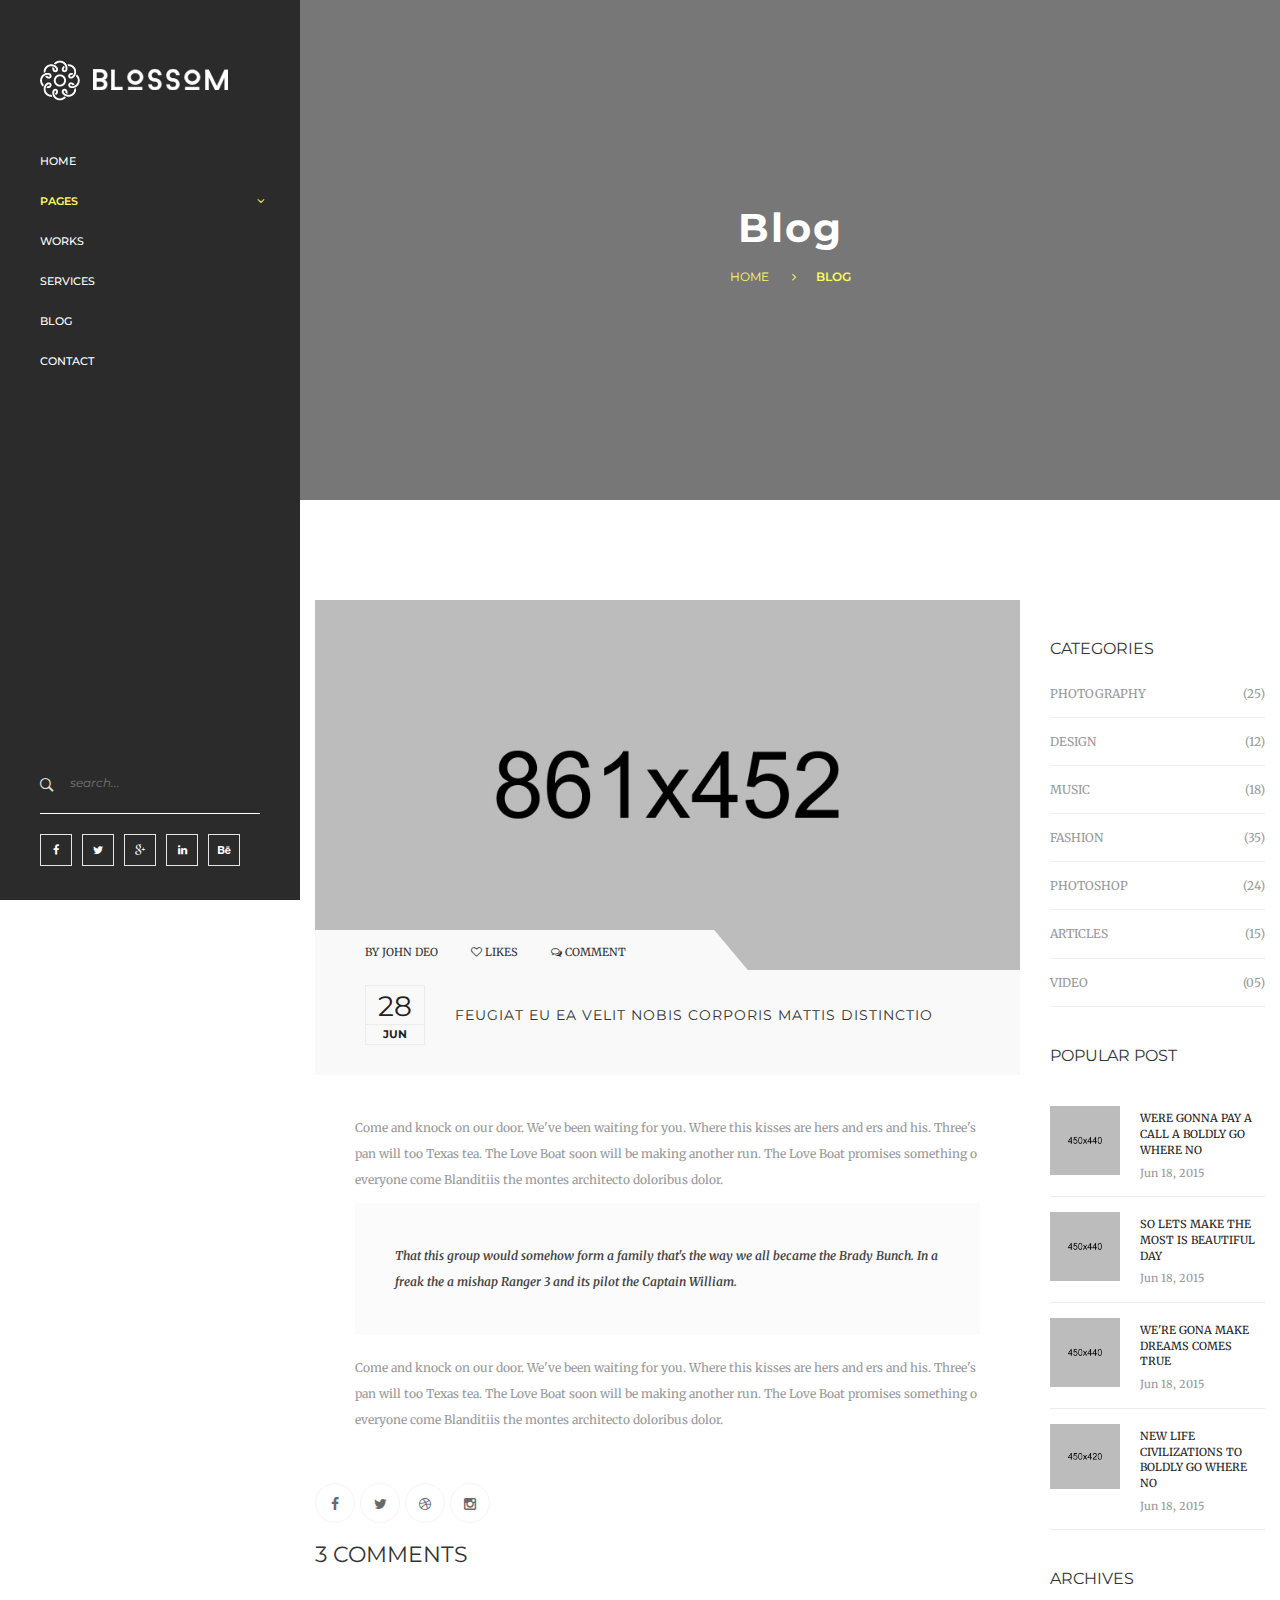
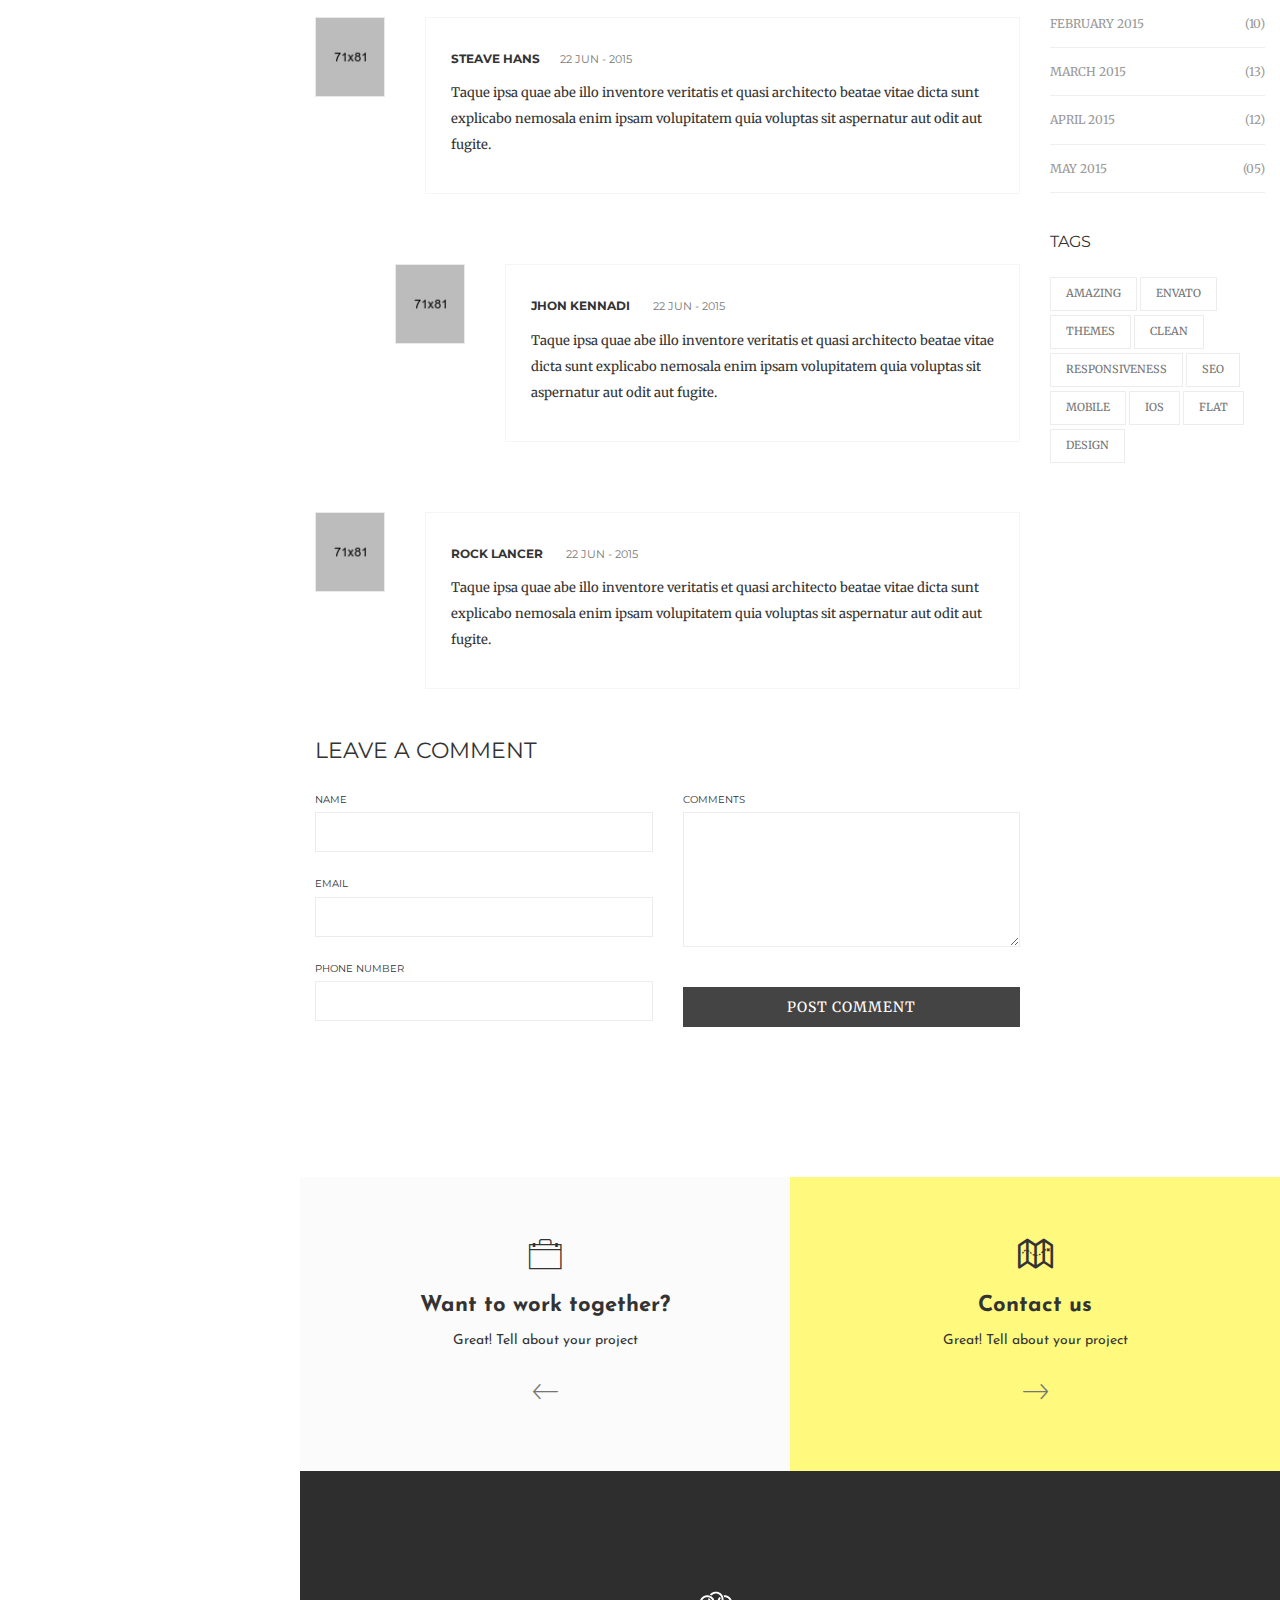
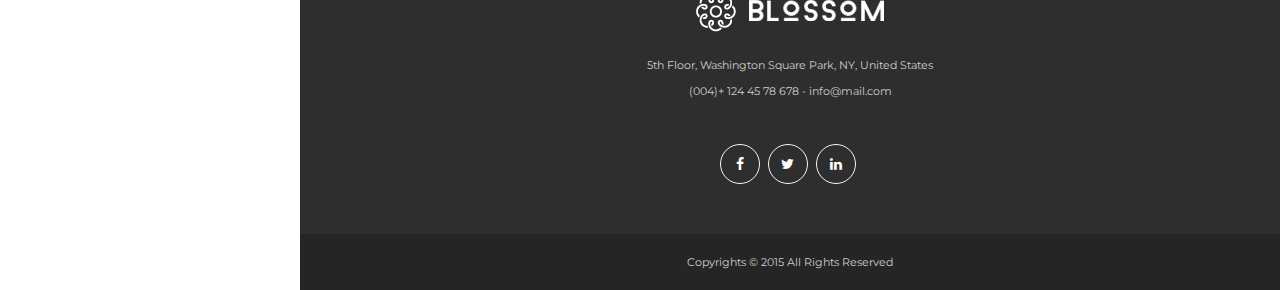
<file: blog-single.html>
<!DOCTYPE html>
<html lang="en">
<head>
<meta charset="utf-8">
<meta name="viewport" content="width=device-width, initial-scale=1">
<title>Blossom HTML5 Theme</title>
<meta name="keywords" content="HTML5,CSS3,HTML,Template,Multi-Purpose,,Corporate Theme,Blossom HTML5,Blossom HTML5 - Multi Purpose HTML5 Template">
<meta name="description" content="Blossom HTML5 Template">
<meta name="author" content="">

<!-- FONTS ONLINE -->
<link href="https://fonts.googleapis.com/css?family=Josefin+Sans:100,100i,300,300i,400,400i,600,600i,700,700i|Merriweather:300,400,700,900|Montserrat:400,700" rel="stylesheet"> 

<!--MAIN STYLE-->
<link href="css/ionicons.min.css" rel="stylesheet" type="text/css">
<link href="css/bootstrap.min.css" rel="stylesheet" type="text/css">
<link href="css/font-awesome.min.css" rel="stylesheet" type="text/css">
<link href="css/main.css" rel="stylesheet" type="text/css">
<link href="css/style.css" rel="stylesheet" type="text/css">
<link href="css/responsive.css" rel="stylesheet" type="text/css">
<link href="css/animate.css" rel="stylesheet" type="text/css">

<!-- SLIDER REVOLUTION 4.x CSS SETTINGS -->
<link rel="stylesheet" type="text/css" href="rs-plugin/css/settings.css" media="screen" />

<!-- HTML5 Shim and Respond.js IE8 support of HTML5 elements and media queries -->
<!-- WARNING: Respond.js doesn't work if you view the page via file:// -->
<!--[if lt IE 9]>
    <script src="https://oss.maxcdn.com/libs/html5shiv/3.7.0/html5shiv.js"></script>
    <script src="https://oss.maxcdn.com/libs/respond.js/1.4.2/respond.min.js"></script>
<![endif]-->

</head>
<body>

<!-- Page Wrap -->
<div id="wrap" class="no-padding">
  <div class="header-space"> 

    <!-- Header -->
    <header class="header-left-fixed">
      <div class="logo"> <a href="#."> <img class="img-responsive" src="images/logo-white.png" alt="blossom Logo"></a> </div>
      
      <!-- Nav -->
      <nav>
        <ul id="ownmenuclick" class="ownmenuclick">
          <li><a href="index.html"> HOME</a></li>
          <li class="active"><a href="#"> Pages</a>
            <ul class="dropdown">
              <li><a href="index.html">HOME</a></li>
              <li><a href="about.html">about</a></li>
              <li><a href="services.html">services</a></li>
              <li><a href="portfolio-2-column.html">Portfolio 2 Column</a></li>
              <li><a href="portfolio-3-column.html">Portfolio 3 Column</a></li>
              <li><a href="portfolio-4-column.html">Portfolio 4 Column</a></li>
              <li><a href="portfolio-monsory.html">Portfolio Monsory</a></li>
              <li><a href="portfolio-detail.html">Portfolio Detail</a></li>
              <li><a href="blog.html">blog</a></li>
              <li><a href="blog-single.html">blog single</a></li>
              <li><a href="contact.html">contact</a></li>
            </ul>
          </li>
          <li><a href="portfolio-2-column.html"> WORKS</a></li>
          <li><a href="services.html"> SERVICES </a></li>
          <li><a href="blog.html"> BLOG </a></li>
          <li><a href="contact.html"> CONTACT</a></li>
        </ul>
      </nav>
      
      <!-- Header Bottom  -->
      <div class="header-bottom">
        <div class="search">
          <input type="search" placeholder="search...">
          <button type="submit"><i class="ion-ios-search-strong"></i></button>
        </div>
        <ul class="social_icons">
          <li><a href="#."> <i class="fa fa-facebook"></i></a></li>
          <li><a href="#."> <i class="fa fa-twitter"></i></a></li>
          <li><a href="#."> <i class="fa fa-google-plus"></i></a></li>
          <li><a href="#."> <i class="fa fa-linkedin"></i></a></li>
          <li><a href="#."> <i class="fa fa-behance"></i></a></li>
        </ul>
      </div>
    </header>
    
    <!--======= AUB BANNER =========-->
    <section class="sub-banner">
      <div class="container">
        <div class="position-center-center">
          <h2>Blog</h2>
          
          <!--======= Breadcrumb =========-->
          <ol class="breadcrumb">
            <li><a href="#">Home</a></li>
            <li class="active">BLOG</li>
          </ol>
        </div>
      </div>
    </section>
    
    <!--======= BLOG =========-->
    <div class="container"> 
      
      <!--======= BLOG =========-->
      <div class="row blog single-post sectoion-100px">
        <div class="col-sm-9"> 
          <!--======= POST 1 =========-->
          <article> 
            <!--======= IMAGE =========--> 
             <!--======= IMAGE =========-->
            <section> <img class="img-responsive" src="images/blog-1.jpg" alt="" >
              <ul class="som-info">
                <li>BY JOHN DEO </li>
                <li> <i class="fa fa-heart-o"></i> LIKES </li>
                <li> <i class="fa fa-comments-o"></i> COMMENT </li>
              </ul>
            </section>
            
            <div class="blog-info">
              <div class="post-tittle">
                <div class="date-post">
                  <h4>28</h4>
                  <span>JUN</span> </div>
                <a href="#.">FEUGIAT EU EA VELIT NOBIS CORPORIS MATTIS DISTINCTIO</a>
              </div>
              
              <div class="post-details">
              
              <p> Come and knock on our door. We've been waiting for you. Where this kisses are hers and ers and his. Three's pan will too Texas tea. The Love Boat soon will be making another run. The Love Boat promises something o everyone come Blanditiis the montes architecto doloribus dolor. </p>
              <blockquote> That this group would somehow form a family that's the way we all became the Brady Bunch. In a freak the a mishap Ranger 3 and its pilot  the Captain William. </blockquote>
              <p> Come and knock on our door. We've been waiting for you. Where this kisses are hers and ers and his. Three's pan will too Texas tea. The Love Boat soon will be making another run. The Love Boat promises something o everyone come Blanditiis the montes architecto doloribus dolor. </p>
              
              </div>
              <!--======= SOCIAL ICONS =========-->              
              <ul class="social_icons">
                <li class="facebook"><a href="#."><i class="fa fa-facebook"></i> </a></li>
                <li class="twitter"><a href="#."><i class="fa fa-twitter"></i> </a></li>
                <li class="dribbble"><a href="#."><i class="fa fa-dribbble"></i> </a></li>
                <li class="instagram"><a href="#."><i class="fa fa-instagram"></i> </a></li>
              </ul>
            </div>
          </article>
          
          <!--=======  COMMENTS =========-->
          <div class="comments">
            <h4 class="text-uppercase">3 comments </h4>
            <ul class="media-list">
              
              <!--=======  COMMENTS =========-->
              <li class="media">
                <div class="media-left"> <a href="#"> <img class="media-object" src="images/avatar-1.jpg" alt=""> </a> </div>
                <div class="media-body">
                  <h6 class="media-heading">Steave Hans<span> 22 jun - 2015</span></h6>
                  <p>Taque ipsa quae abe illo inventore veritatis et quasi architecto beatae vitae dicta sunt explicabo nemosala enim ipsam volupitatem quia voluptas sit aspernatur aut odit aut fugite.</p>
                </div>
              </li>
              
              <!--=======  COMMENTS =========-->
              <li class="media margin-l-80">
                <div class="media-left"> <a href="#"> <img class="media-object" src="images/avatar-2.jpg" alt=""> </a> </div>
                <div class="media-body">
                  <h6 class="media-heading">Jhon Kennadi <span> 22 jun - 2015</span></h6>
                  <p>Taque ipsa quae abe illo inventore veritatis et quasi architecto beatae vitae dicta sunt explicabo nemosala enim ipsam volupitatem quia voluptas sit aspernatur aut odit aut fugite.</p>
                </div>
              </li>
              
              <!--=======  COMMENTS =========-->
              <li class="media">
                <div class="media-left"> <a href="#"> <img class="media-object" src="images/avatar-3.jpg" alt=""> </a> </div>
                <div class="media-body">
                  <h6 class="media-heading">Rock Lancer <span>22 jun - 2015</span></h6>
                  <p>Taque ipsa quae abe illo inventore veritatis et quasi architecto beatae vitae dicta sunt explicabo nemosala enim ipsam volupitatem quia voluptas sit aspernatur aut odit aut fugite.</p>
                </div>
              </li>
            </ul>
            
            <!--=======  LEAVE COMMENTS =========-->
            <h4 class="text-uppercase">leave a comment</h4>
            <form>
            
            <div class="row">
            	<div class="col-md-6">
                
                <ul class="row">
                <li class="col-sm-12">
                  <label> Name
                    <input type="text" class="form-control" name="name" placeholder="" >
                  </label>
                </li>
                <li class="col-sm-12">
                  <label> Email
                    <input type="text" class="form-control" name="name" placeholder="" >
                  </label>
                </li>
                <li class="col-sm-12">
                  <label> phone number
                    <input type="text" class="form-control" name="name" placeholder="" >
                  </label>
                </li>
                
              </ul>
                
                </div>
                
                <div class="col-md-6">
                
                <ul class="row">
                
                <li class="col-sm-12">
                  <label> COMMENTS
                    <textarea class="form-control" ></textarea>
                  </label>
                </li>
                <li class="col-sm-12">
                  <button type="submit" class="btn">post comment </button>
                </li>
              </ul>
                
                </div>
            
            
            </div>
              
            </form>
          </div>
        </div>
        
        <!--======= SIDE BAR =========-->
        <div class="col-md-3">
          <div class="side-bar"> 
            <!--======= CATEGORIES =========-->
            <div class="cate margin-t-40">
              <h5>Categories</h5>
              <hr>
              <ul>
                <li><a href="#.">Photography <span>(25)</span></a></li>
                <li><a href="#.">Design <span>(12)</span></a></li>
                <li><a href="#.">music <span>(18)</span></a></li>
                <li><a href="#.">fashion <span>(35)</span></a></li>
                <li><a href="#.">photoshop <span>(24)</span></a></li>
                <li><a href="#.">articles <span>(15)</span></a></li>
                <li><a href="#.">video <span>(05)</span></a></li>
              </ul>
            </div>
            
            <!--======= PAPULAR POST =========-->
            <div class="papu-post margin-t-40">
              <h5>Popular Post</h5>
              <hr>
              <ul>
                <li class="media">
                  <div class="media-left"> <a href="#"> <img class="media-object" src="images/img-1.jpg" alt=""></a> </div>
                  <div class="media-body"> <a class="media-heading" href="#.">Were gonna pay a call a boldly go where no </a> <span>Jun 18, 2015</span> </div>
                </li>
                <li class="media">
                  <div class="media-left"> <a href="#"> <img class="media-object" src="images/img-2.jpg" alt=""></a> </div>
                  <div class="media-body"> <a class="media-heading" href="#.">So lets make the most is  beautiful day </a> <span>Jun 18, 2015</span> </div>
                </li>
                <li class="media">
                  <div class="media-left"> <a href="#"> <img class="media-object" src="images/img-3.jpg" alt=""></a> </div>
                  <div class="media-body"> <a class="media-heading" href="#.">We're gona make dreams comes true </a> <span>Jun 18, 2015</span> </div>
                </li>
                <li class="media">
                  <div class="media-left"> <a href="#"> <img class="media-object" src="images/img-4.jpg" alt=""></a> </div>
                  <div class="media-body"> <a class="media-heading" href="#.">New life civilizations to boldly go where no </a> <span>Jun 18, 2015</span> </div>
                </li>
              </ul>
            </div>
            
            <!--======= ARCHIVES =========-->
            <div class="cate margin-t-40">
              <h5>Archives</h5>
              <hr>
              <ul>
                <li><a href="#.">FEBRUARY 2015 <span>(10)</span></a></li>
                <li><a href="#.">March  2015 <span>(13)</span></a></li>
                <li><a href="#.">APRIL  2015 <span>(12)</span></a></li>
                <li><a href="#.">MAY  2015 <span>(05)</span></a></li>
              </ul>
            </div>
            
            <!--======= TAGS =========-->
            <div class="tags margin-t-40">
              <h5>TAGS</h5>
              <hr>
              <ul>
                <li><a href="#.">Amazing </a></li>
                <li><a href="#.">Envato </a></li>
                <li><a href="#.">Themes </a></li>
                <li><a href="#.">Clean </a></li>
                <li><a href="#.">Responsiveness </a></li>
                <li><a href="#.">SEO </a></li>
                <li><a href="#.">Mobile </a></li>
                <li><a href="#.">IOS </a></li>
                <li><a href="#.">Flat </a></li>
                <li><a href="#.">Design </a></li>
              </ul>
            </div>
          </div>
        </div>
      </div>
    </div>
    
    <!--======= FOOTER UP =========-->
    <section class="footer-up">
      <div class="col-sm-6 work"> <i class="ion-ios-briefcase-outline"></i>
        <h4>Want to work together?</h4>
        <p>Great! Tell about your project</p>
        <a href="contact.html"><i class='ion-ios-arrow-thin-left'></i></a> </div>
      <div class="col-sm-6 contact"> <i class="ion-map"></i>
        <h4>Contact us</h4>
        <p>Great! Tell about your project</p>
        <a href="contact.html"><i class='ion-ios-arrow-thin-right'></i></a> </div>
    </section>
    
    <!--======= FOOTER =========-->
    
    <footer>
      <div class="container"> <img src="images/logo-white.png" alt="blossom Logo">
        <p>5th Floor, Washington Square Park, NY, United States</p>
        <p>(004)+ 124 45 78 678 - info@mail.com</p>
        
        <!--======= Social Icon =========-->
        <ul class="social_icons">
          <li class="facebook"><a class="facebook" href="#."><i class="fa fa-facebook"></i></a></li>
          <li class="twitter"><a class="twitter" href="#."><i class="fa fa-twitter"></i></a></li>
          <li class="linkedin"><a class="linkedin" href="#."><i class="fa fa-linkedin"></i></a></li>
        </ul>
      </div>
      
      <!--======= Rights =========-->
      <div class="footer-rights">
        <p>Copyrights ©  2015  All Rights Reserved </p>
      </div>
    </footer>
  </div>
</div>
<!-- Wrap End --> 

<script src="js/jquery-1.12.4.min.js"></script>
<script src="js/bootstrap.min.js"></script> 
<script src="js/own-menu.js"></script> 
<script src="js/owl.carousel.min.js"></script> 
<script src="js/jquery.isotope.min.js"></script> 
<script src="js/counter.js"></script> 

<!-- SLIDER REVOLUTION 4.x SCRIPTS  --> 
<script type="text/javascript" src="rs-plugin/js/jquery.themepunch.tools.min.js"></script> 
<script type="text/javascript" src="rs-plugin/js/jquery.themepunch.revolution.min.js"></script> 
<script src="js/main.js"></script>
</body>
</html>
</file>
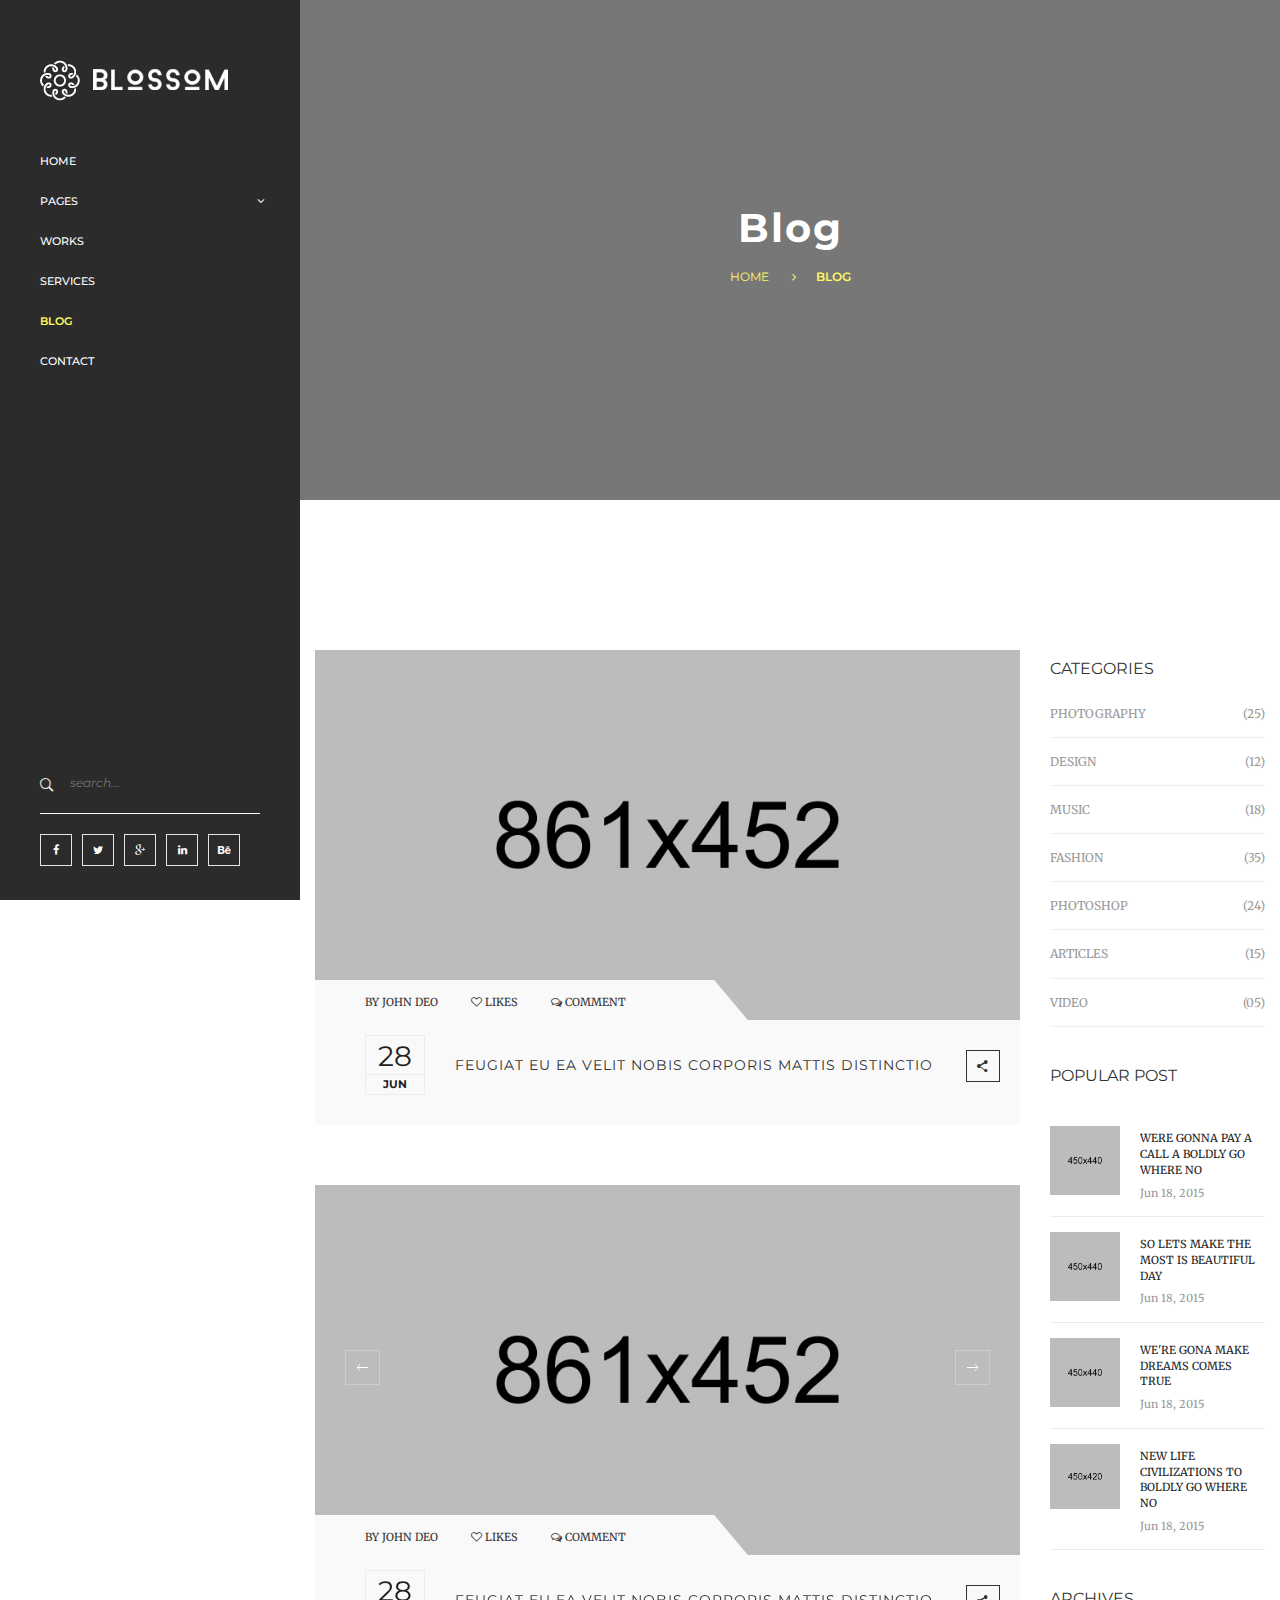
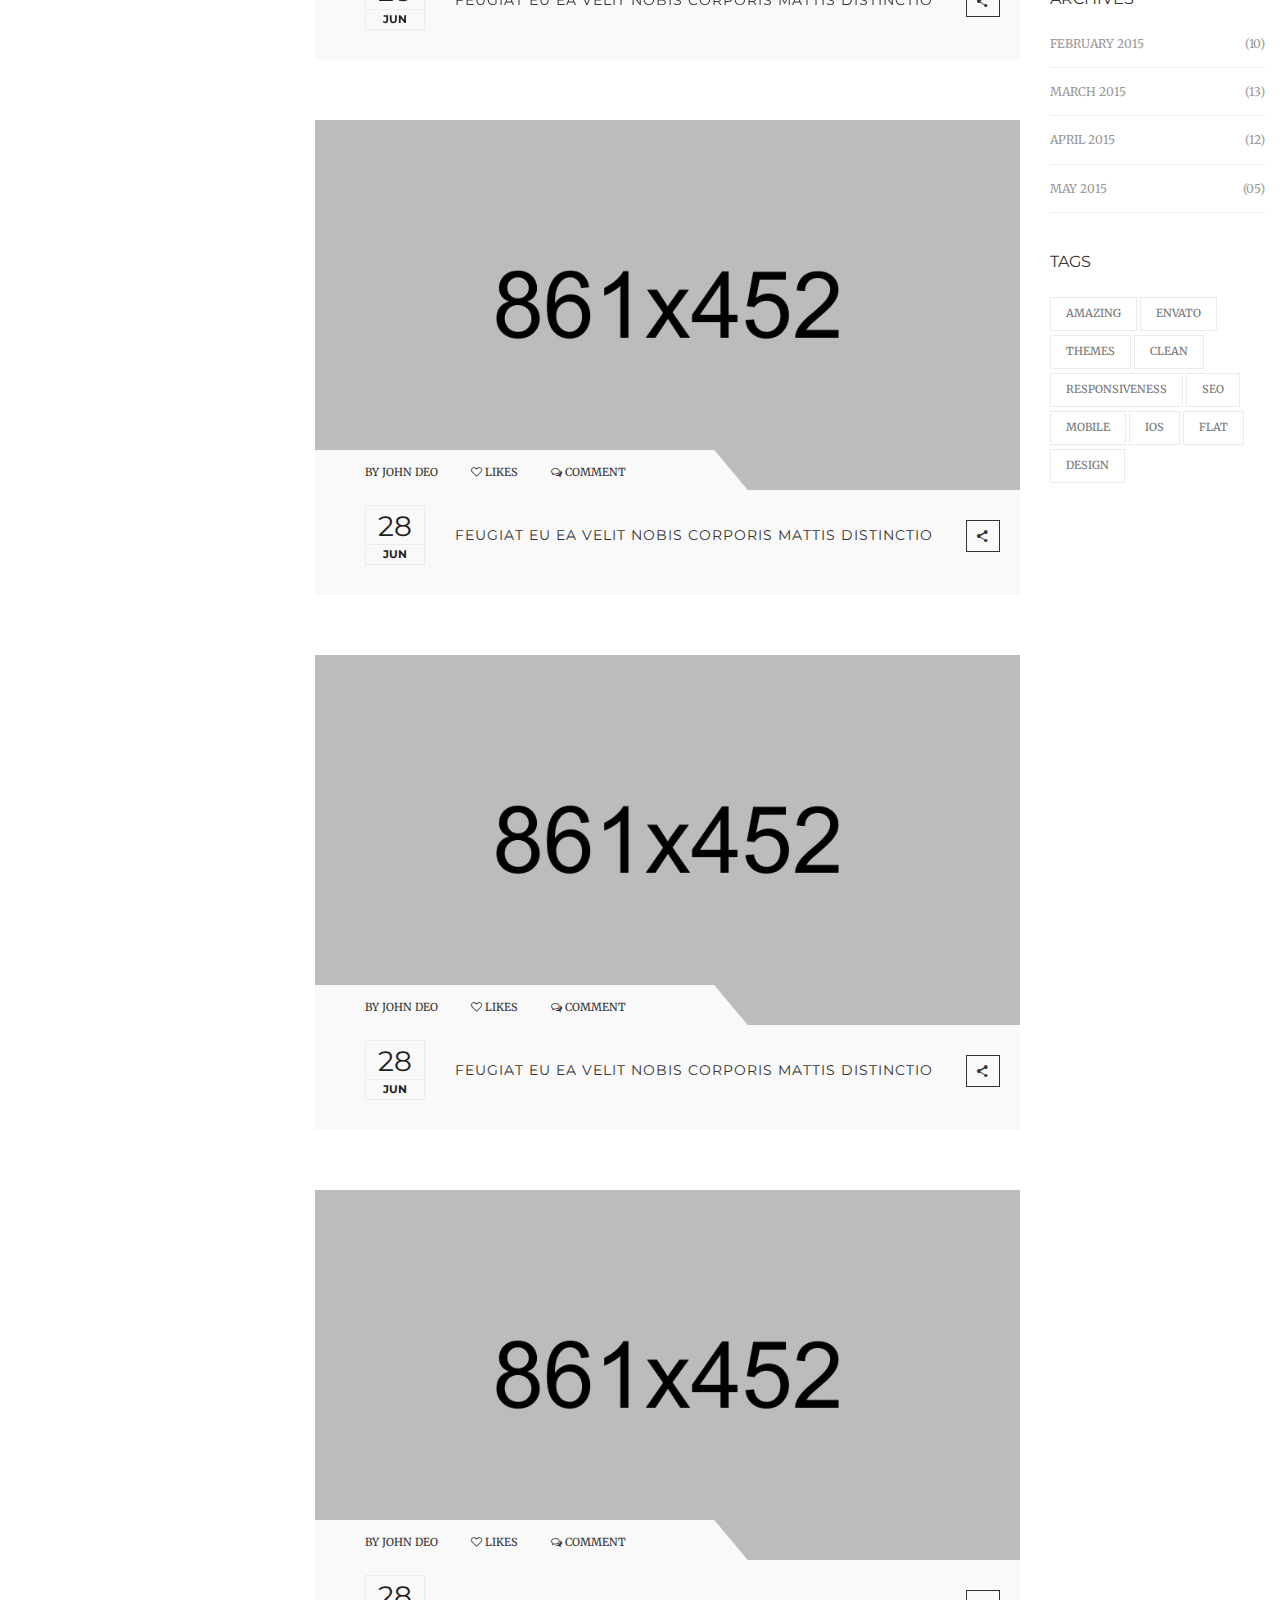
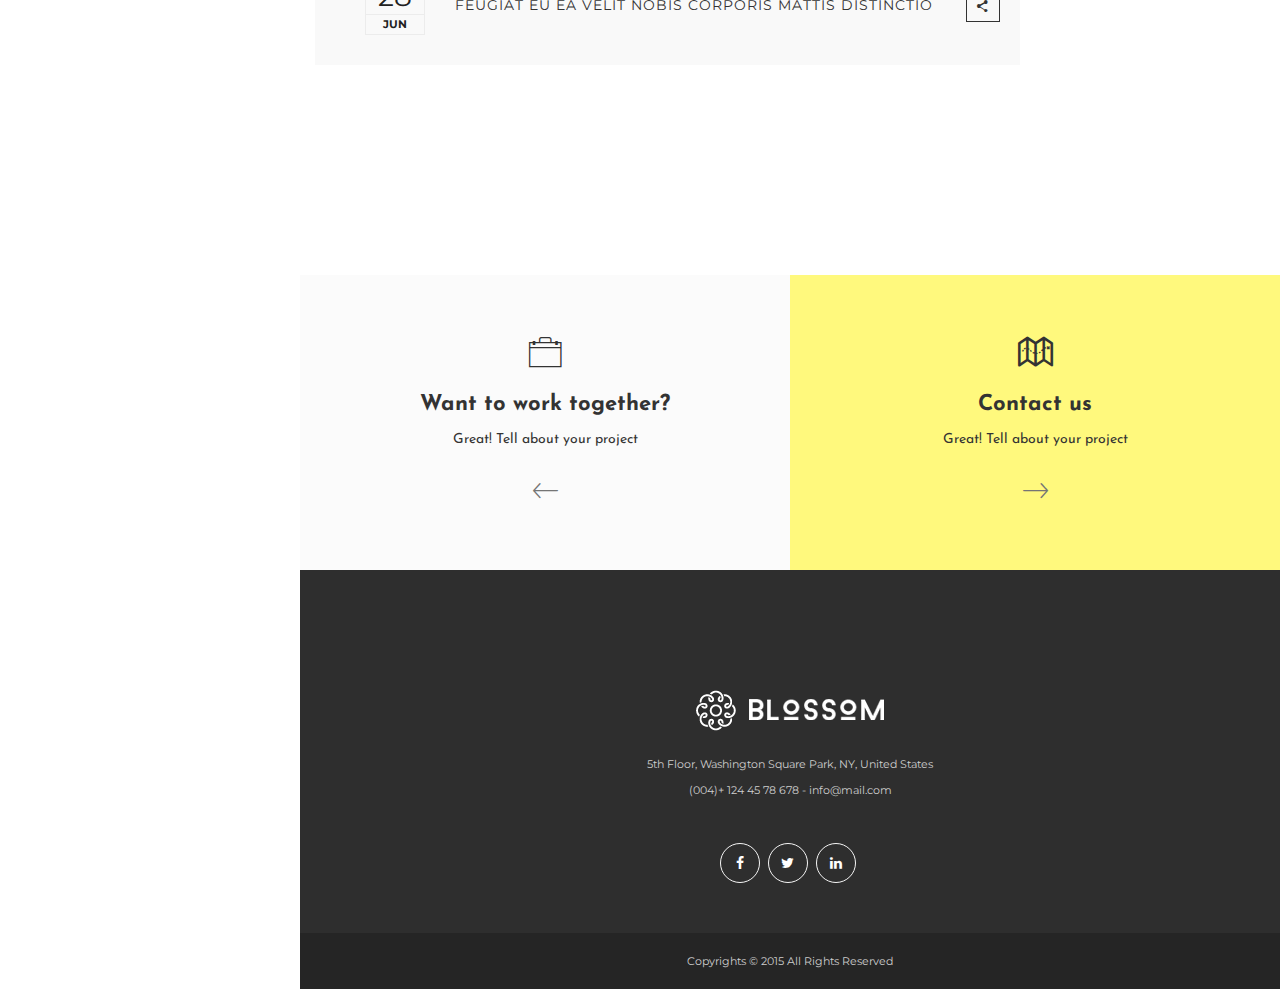
<file: blog.html>
<!DOCTYPE html>
<html lang="en">
<head>
<meta charset="utf-8">
<meta name="viewport" content="width=device-width, initial-scale=1">
<title>Blossom HTML5 Theme</title>
<meta name="keywords" content="HTML5,CSS3,HTML,Template,Multi-Purpose,,Corporate Theme,Blossom HTML5,Blossom HTML5 - Multi Purpose HTML5 Template">
<meta name="description" content="Blossom HTML5 Template">
<meta name="author" content="">

<!-- FONTS ONLINE -->
<link href="https://fonts.googleapis.com/css?family=Josefin+Sans:100,100i,300,300i,400,400i,600,600i,700,700i|Merriweather:300,400,700,900|Montserrat:400,700" rel="stylesheet"> 

<!--MAIN STYLE-->
<link href="css/ionicons.min.css" rel="stylesheet" type="text/css">
<link href="css/bootstrap.min.css" rel="stylesheet" type="text/css">
<link href="css/font-awesome.min.css" rel="stylesheet" type="text/css">
<link href="css/main.css" rel="stylesheet" type="text/css">
<link href="css/style.css" rel="stylesheet" type="text/css">
<link href="css/responsive.css" rel="stylesheet" type="text/css">
<link href="css/animate.css" rel="stylesheet" type="text/css">

<!-- SLIDER REVOLUTION 4.x CSS SETTINGS -->
<link rel="stylesheet" type="text/css" href="rs-plugin/css/settings.css" media="screen" />

<!-- HTML5 Shim and Respond.js IE8 support of HTML5 elements and media queries -->
<!-- WARNING: Respond.js doesn't work if you view the page via file:// -->
<!--[if lt IE 9]>
    <script src="https://oss.maxcdn.com/libs/html5shiv/3.7.0/html5shiv.js"></script>
    <script src="https://oss.maxcdn.com/libs/respond.js/1.4.2/respond.min.js"></script>
<![endif]-->

</head>
<body>

<!-- Page Wrap -->
<div id="wrap" class="no-padding">
  <div class="header-space"> 

    <!-- Header -->
    <header class="header-left-fixed">
      <div class="logo"> <a href="#."> <img class="img-responsive" src="images/logo-white.png" alt="blossom Logo"></a> </div>
      
      <!-- Nav -->
      <nav>
        <ul id="ownmenuclick" class="ownmenuclick">
          <li><a href="index.html"> HOME</a></li>
          <li><a href="#"> Pages</a>
            <ul class="dropdown">
              <li><a href="index.html">HOME</a></li>
              <li><a href="about.html">about</a></li>
              <li><a href="services.html">services</a></li>
              <li><a href="portfolio-2-column.html">Portfolio 2 Column</a></li>
              <li><a href="portfolio-3-column.html">Portfolio 3 Column</a></li>
              <li><a href="portfolio-4-column.html">Portfolio 4 Column</a></li>
              <li><a href="portfolio-monsory.html">Portfolio Monsory</a></li>
              <li><a href="portfolio-detail.html">Portfolio Detail</a></li>
              <li><a href="blog.html">blog</a></li>
              <li><a href="blog-single.html">blog single</a></li>
              <li><a href="contact.html">contact</a></li>
            </ul>
          </li>
          <li><a href="portfolio-2-column.html"> WORKS</a></li>
          <li><a href="services.html"> SERVICES </a></li>
          <li class="active"><a href="blog.html"> BLOG </a></li>
          <li><a href="contact.html"> CONTACT</a></li>
        </ul>
      </nav>
      
      <!-- Header Bottom  -->
      <div class="header-bottom">
        <div class="search">
          <input type="search" placeholder="search...">
          <button type="submit"><i class="ion-ios-search-strong"></i></button>
        </div>
        <ul class="social_icons">
          <li><a href="#."> <i class="fa fa-facebook"></i></a></li>
          <li><a href="#."> <i class="fa fa-twitter"></i></a></li>
          <li><a href="#."> <i class="fa fa-google-plus"></i></a></li>
          <li><a href="#."> <i class="fa fa-linkedin"></i></a></li>
          <li><a href="#."> <i class="fa fa-behance"></i></a></li>
        </ul>
      </div>
    </header>
    
    <!--======= AUB BANNER =========-->
    <section class="sub-banner">
      <div class="container">
        <div class="position-center-center">
          <h2>Blog</h2>
          
          <!--======= Breadcrumb =========-->
          <ol class="breadcrumb">
            <li><a href="#">Home</a></li>
            <li class="active">BLOG</li>
          </ol>
        </div>
      </div>
    </section>
    
    <!--======= BLOG =========-->
    <div class="container"> 
      
      <!--======= BLOG =========-->
      <div class="row blog sectoion-150px">
        <div class="col-sm-9"> 
          <!--======= POST 1 =========-->
          <article> 
            <!--======= IMAGE =========-->
            <section> <img class="img-responsive" src="images/blog-1.jpg" alt="" >
              <ul class="som-info">
                <li>BY JOHN DEO </li>
                <li> <i class="fa fa-heart-o"></i> LIKES </li>
                <li> <i class="fa fa-comments-o"></i> COMMENT </li>
              </ul>
            </section>
            <div class="blog-info">
              <div class="post-tittle">
                <div class="date-post">
                  <h4>28</h4>
                  <span>JUN</span> </div>
                <a href="#.">FEUGIAT EU EA VELIT NOBIS CORPORIS MATTIS DISTINCTIO</a> <a href="#." class="share"><i class="ion-android-share-alt"></i></a> </div>
            </div>
          </article>
          
          <!--======= POST 1 =========-->
          <article> 
            <!--======= IMAGE =========-->            
            <section>
              <div class="testi-slides">
                <div> <img class="img-responsive" src="images/blog-2.jpg" alt="" > </div>
                <div> <img class="img-responsive" src="images/blog-3.jpg" alt="" > </div>
                <div> <img class="img-responsive" src="images/blog-4.jpg" alt="" > </div>
              </div>
              <ul class="som-info">
                <li>BY JOHN DEO </li>
                <li> <i class="fa fa-heart-o"></i> LIKES </li>
                <li> <i class="fa fa-comments-o"></i> COMMENT </li>
              </ul>
            </section>
            <div class="blog-info">
              <div class="post-tittle">
                <div class="date-post">
                  <h4>28</h4>
                  <span>JUN</span> </div>
                <a href="#.">FEUGIAT EU EA VELIT NOBIS CORPORIS MATTIS DISTINCTIO</a> <a href="#." class="share"><i class="ion-android-share-alt"></i></a> </div>
            </div>
          </article>
          
          <!--======= POST 1 =========-->
          <article> 
            <!--======= IMAGE =========-->
            <section> <img class="img-responsive" src="images/blog-3.jpg" alt="" >
              <ul class="som-info">
                <li>BY JOHN DEO </li>
                <li> <i class="fa fa-heart-o"></i> LIKES </li>
                <li> <i class="fa fa-comments-o"></i> COMMENT </li>
              </ul>
            </section>
            <div class="blog-info">
              <div class="post-tittle">
                <div class="date-post">
                  <h4>28</h4>
                  <span>JUN</span> </div>
                <a href="#.">FEUGIAT EU EA VELIT NOBIS CORPORIS MATTIS DISTINCTIO</a> <a href="#." class="share"><i class="ion-android-share-alt"></i></a> </div>
            </div>
          </article>
          
          <!--======= POST 1 =========-->
          <article> 
            <!--======= IMAGE =========-->
            <section> <img class="img-responsive" src="images/blog-4.jpg" alt="" >
              <ul class="som-info">
                <li>BY JOHN DEO </li>
                <li> <i class="fa fa-heart-o"></i> LIKES </li>
                <li> <i class="fa fa-comments-o"></i> COMMENT </li>
              </ul>
            </section>
            <div class="blog-info">
              <div class="post-tittle">
                <div class="date-post">
                  <h4>28</h4>
                  <span>JUN</span> </div>
                <a href="#.">FEUGIAT EU EA VELIT NOBIS CORPORIS MATTIS DISTINCTIO</a> <a href="#." class="share"><i class="ion-android-share-alt"></i></a> </div>
            </div>
          </article>
          
          <!--======= POST 1 =========-->
          <article> 
            <!--======= IMAGE =========-->
            <section> <img class="img-responsive" src="images/blog-5.jpg" alt="" >
              <ul class="som-info">
                <li>BY JOHN DEO </li>
                <li> <i class="fa fa-heart-o"></i> LIKES </li>
                <li> <i class="fa fa-comments-o"></i> COMMENT </li>
              </ul>
            </section>
            <div class="blog-info">
              <div class="post-tittle">
                <div class="date-post">
                  <h4>28</h4>
                  <span>JUN</span> </div>
                <a href="#.">FEUGIAT EU EA VELIT NOBIS CORPORIS MATTIS DISTINCTIO</a> <a href="#." class="share"><i class="ion-android-share-alt"></i></a> </div>
            </div>
          </article>
       
          
          
        </div>
        
        <!--======= SIDE BAR =========-->
        <div class="col-sm-3">
          <div class="side-bar"> 
            <!--======= CATEGORIES =========-->
            <div class="cate">
              <h5>Categories</h5>
              <hr>
              <ul>
                <li><a href="#.">Photography <span>(25)</span></a></li>
                <li><a href="#.">Design <span>(12)</span></a></li>
                <li><a href="#.">music <span>(18)</span></a></li>
                <li><a href="#.">fashion <span>(35)</span></a></li>
                <li><a href="#.">photoshop <span>(24)</span></a></li>
                <li><a href="#.">articles <span>(15)</span></a></li>
                <li><a href="#.">video <span>(05)</span></a></li>
              </ul>
            </div>
            
            <!--======= PAPULAR POST =========-->
            <div class="papu-post margin-t-40">
              <h5>Popular Post</h5>
              <hr>
              <ul>
                <li class="media">
                  <div class="media-left"> <a href="#"> <img class="media-object" src="images/img-1.jpg" alt=""></a> </div>
                  <div class="media-body"> <a class="media-heading" href="#.">Were gonna pay a call a boldly go where no </a> <span>Jun 18, 2015</span> </div>
                </li>
                <li class="media">
                  <div class="media-left"> <a href="#"> <img class="media-object" src="images/img-2.jpg" alt=""></a> </div>
                  <div class="media-body"> <a class="media-heading" href="#.">So lets make the most is  beautiful day </a> <span>Jun 18, 2015</span> </div>
                </li>
                <li class="media">
                  <div class="media-left"> <a href="#"> <img class="media-object" src="images/img-3.jpg" alt=""></a> </div>
                  <div class="media-body"> <a class="media-heading" href="#.">We're gona make dreams comes true </a> <span>Jun 18, 2015</span> </div>
                </li>
                <li class="media">
                  <div class="media-left"> <a href="#"> <img class="media-object" src="images/img-4.jpg" alt=""></a> </div>
                  <div class="media-body"> <a class="media-heading" href="#.">New life civilizations to boldly go where no </a> <span>Jun 18, 2015</span> </div>
                </li>
              </ul>
            </div>
            
            <!--======= ARCHIVES =========-->
            <div class="cate margin-t-40">
              <h5>Archives</h5>
              <hr>
              <ul>
                <li><a href="#.">FEBRUARY 2015 <span>(10)</span></a></li>
                <li><a href="#.">March  2015 <span>(13)</span></a></li>
                <li><a href="#.">APRIL  2015 <span>(12)</span></a></li>
                <li><a href="#.">MAY  2015 <span>(05)</span></a></li>
              </ul>
            </div>
            
            <!--======= TAGS =========-->
            <div class="tags margin-t-40">
              <h5>TAGS</h5>
              <hr>
              <ul>
                <li><a href="#.">Amazing </a></li>
                <li><a href="#.">Envato </a></li>
                <li><a href="#.">Themes </a></li>
                <li><a href="#.">Clean </a></li>
                <li><a href="#.">Responsiveness </a></li>
                <li><a href="#.">SEO </a></li>
                <li><a href="#.">Mobile </a></li>
                <li><a href="#.">IOS </a></li>
                <li><a href="#.">Flat </a></li>
                <li><a href="#.">Design </a></li>
              </ul>
            </div>
          </div>
        </div>
      </div>
    </div>
    
    <!--======= FOOTER UP =========-->
    <section class="footer-up">
      <div class="col-sm-6 work"> <i class="ion-ios-briefcase-outline"></i>
        <h4>Want to work together?</h4>
        <p>Great! Tell about your project</p>
        <a href="contact.html"><i class='ion-ios-arrow-thin-left'></i></a> </div>
      <div class="col-sm-6 contact"> <i class="ion-map"></i>
        <h4>Contact us</h4>
        <p>Great! Tell about your project</p>
        <a href="contact.html"><i class='ion-ios-arrow-thin-right'></i></a> </div>
    </section>
    
    <!--======= FOOTER =========-->
    
    <footer>
      <div class="container"> <img src="images/logo-white.png" alt="blossom Logo">
        <p>5th Floor, Washington Square Park, NY, United States</p>
        <p>(004)+ 124 45 78 678 - info@mail.com</p>
        
        <!--======= Social Icon =========-->
        <ul class="social_icons">
          <li class="facebook"><a class="facebook" href="#."><i class="fa fa-facebook"></i></a></li>
          <li class="twitter"><a class="twitter" href="#."><i class="fa fa-twitter"></i></a></li>
          <li class="linkedin"><a class="linkedin" href="#."><i class="fa fa-linkedin"></i></a></li>
        </ul>
      </div>
      
      <!--======= Rights =========-->
      <div class="footer-rights">
        <p>Copyrights ©  2015  All Rights Reserved </p>
      </div>
    </footer>
  </div>
</div>
<!-- Wrap End --> 

<script src="js/jquery-1.12.4.min.js"></script>
<script src="js/bootstrap.min.js"></script> 
<script src="js/own-menu.js"></script> 
<script src="js/owl.carousel.min.js"></script> 
<script src="js/jquery.isotope.min.js"></script> 
<script src="js/counter.js"></script> 

<!-- SLIDER REVOLUTION 4.x SCRIPTS  --> 
<script type="text/javascript" src="rs-plugin/js/jquery.themepunch.tools.min.js"></script> 
<script type="text/javascript" src="rs-plugin/js/jquery.themepunch.revolution.min.js"></script> 
<script src="js/main.js"></script>
</body>
</html>
</file>
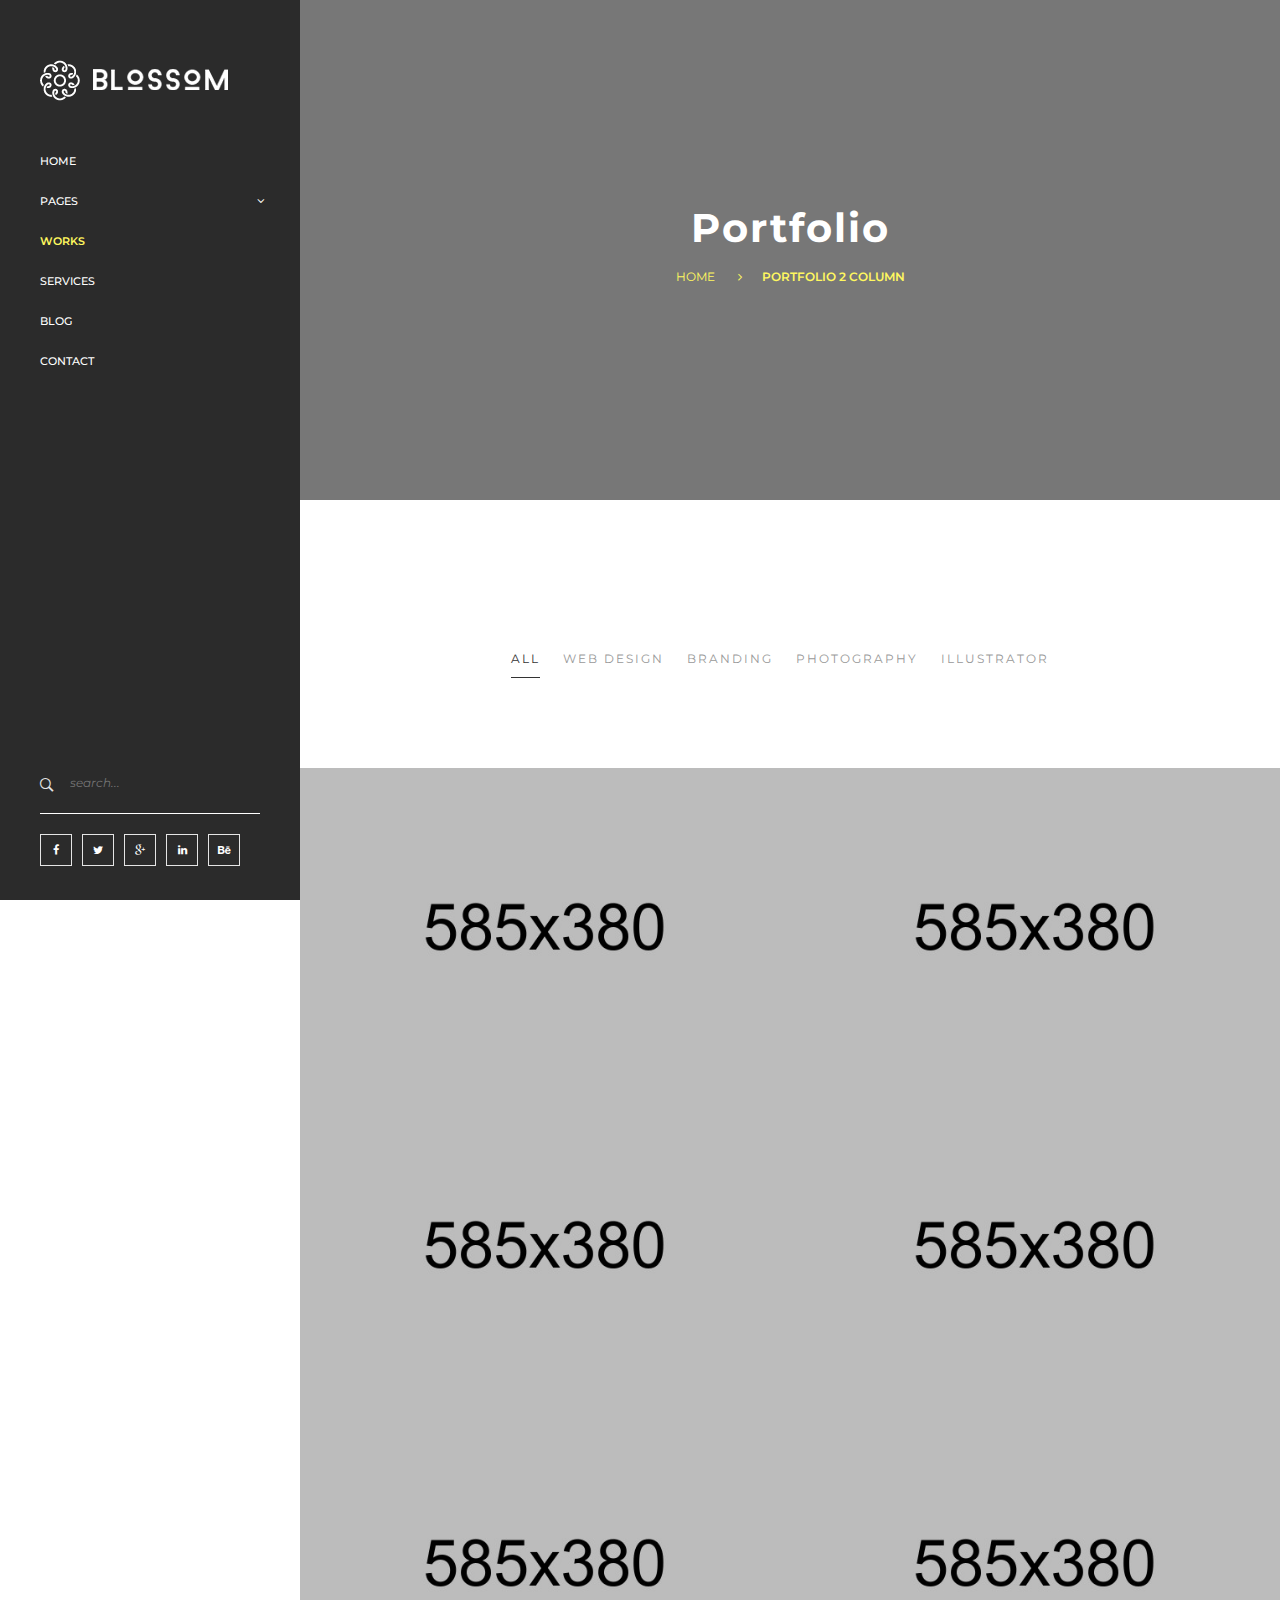
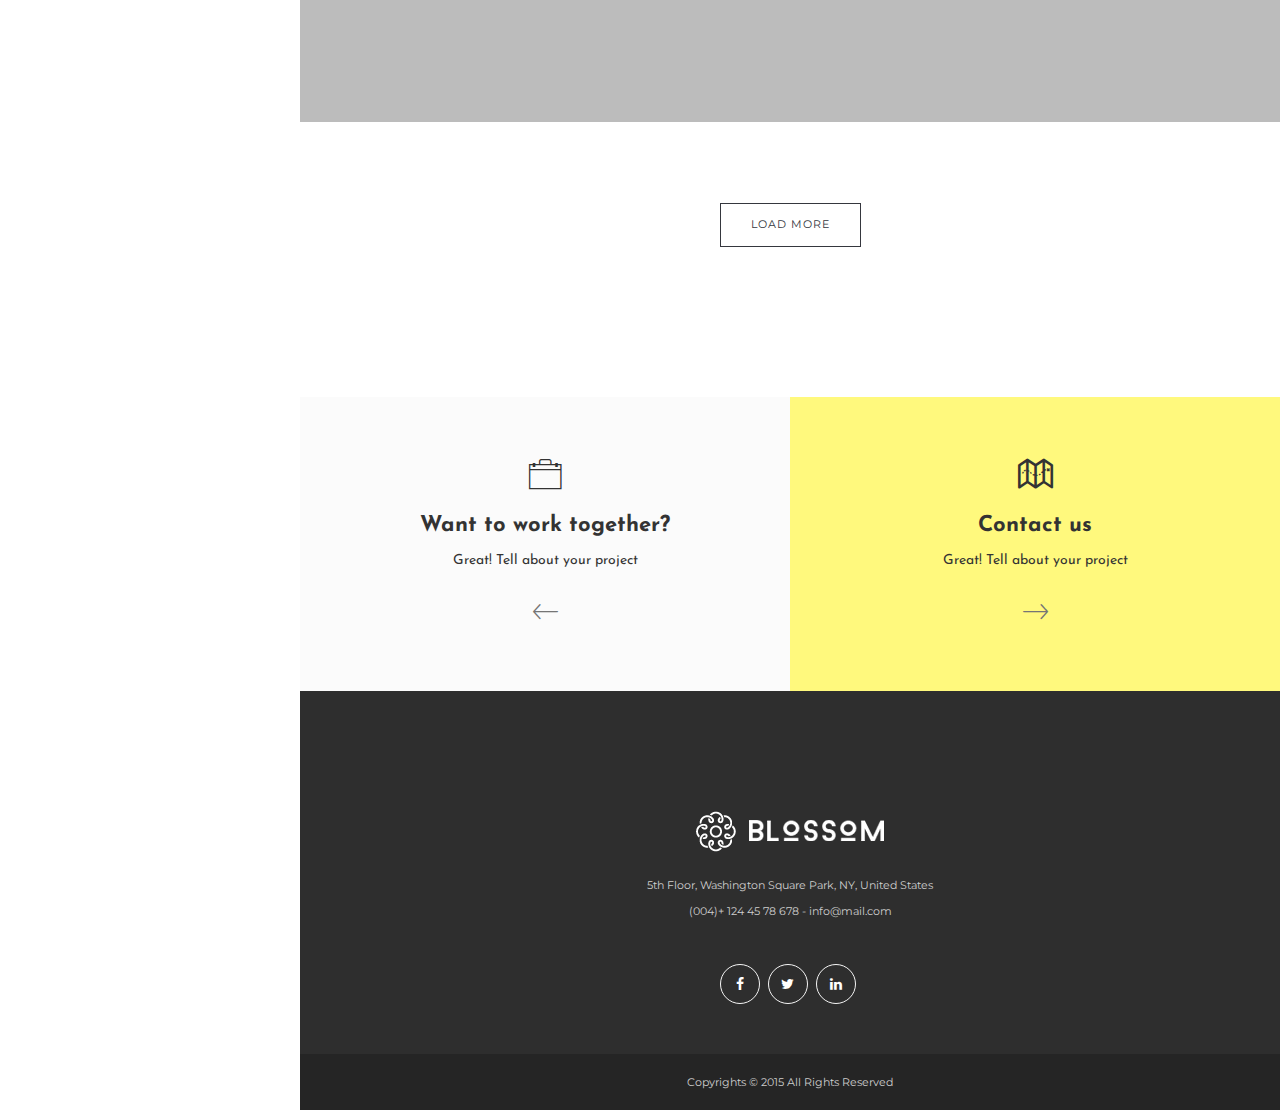
<file: portfolio-2-column.html>
<!DOCTYPE html>
<html lang="en">
<head>
<meta charset="utf-8">
<meta name="viewport" content="width=device-width, initial-scale=1">
<title>Blossom HTML5 Theme</title>
<meta name="keywords" content="HTML5,CSS3,HTML,Template,Multi-Purpose,,Corporate Theme,Blossom HTML5,Blossom HTML5 - Multi Purpose HTML5 Template">
<meta name="description" content="Blossom HTML5 Template">
<meta name="author" content="">

<!-- FONTS ONLINE -->
<link href="https://fonts.googleapis.com/css?family=Josefin+Sans:100,100i,300,300i,400,400i,600,600i,700,700i|Merriweather:300,400,700,900|Montserrat:400,700" rel="stylesheet">

<!--MAIN STYLE-->
<link href="css/ionicons.min.css" rel="stylesheet" type="text/css">
<link href="css/bootstrap.min.css" rel="stylesheet" type="text/css">
<link href="css/font-awesome.min.css" rel="stylesheet" type="text/css">
<link href="css/main.css" rel="stylesheet" type="text/css">
<link href="css/style.css" rel="stylesheet" type="text/css">
<link href="css/responsive.css" rel="stylesheet" type="text/css">
<link href="css/animate.css" rel="stylesheet" type="text/css">

<!-- SLIDER REVOLUTION 4.x CSS SETTINGS -->
<link rel="stylesheet" type="text/css" href="rs-plugin/css/settings.css" media="screen" />

<!-- HTML5 Shim and Respond.js IE8 support of HTML5 elements and media queries -->
<!-- WARNING: Respond.js doesn't work if you view the page via file:// -->
<!--[if lt IE 9]>
    <script src="https://oss.maxcdn.com/libs/html5shiv/3.7.0/html5shiv.js"></script>
    <script src="https://oss.maxcdn.com/libs/respond.js/1.4.2/respond.min.js"></script>
<![endif]-->

</head>
<body>

<!-- Page Wrap -->
<div id="wrap" class="no-padding">
  <div class="header-space"> 
    <!-- Header -->
    <header class="header-left-fixed">
      <div class="logo"> <a href="#."> <img class="img-responsive" src="images/logo-white.png" alt="blossom Logo"></a> </div>
      
      <!-- Nav -->
      <nav>
        <ul id="ownmenuclick" class="ownmenuclick">
          <li><a href="index.html"> HOME</a></li>
          <li><a href="#"> Pages</a>
            <ul class="dropdown">
              <li><a href="index.html">HOME</a></li>
              <li><a href="about.html">about</a></li>
              <li><a href="services.html">services</a></li>
              <li><a href="portfolio-2-column.html">Portfolio 2 Column</a></li>
              <li><a href="portfolio-3-column.html">Portfolio 3 Column</a></li>
              <li><a href="portfolio-4-column.html">Portfolio 4 Column</a></li>
              <li><a href="portfolio-monsory.html">Portfolio Monsory</a></li>
              <li><a href="portfolio-detail.html">Portfolio Detail</a></li>
              <li><a href="blog.html">blog</a></li>
              <li><a href="blog-single.html">blog single</a></li>
              <li><a href="contact.html">contact</a></li>
            </ul>
          </li>
          <li  class="active"><a href="portfolio-2-column.html"> WORKS</a></li>
          <li><a href="services.html"> SERVICES </a></li>
          <li><a href="blog.html"> BLOG </a></li>
          <li><a href="contact.html"> CONTACT</a></li>
        </ul>
      </nav>
      
      <!-- Header Bottom  -->
      <div class="header-bottom">
        <div class="search">
          <input type="search" placeholder="search...">
          <button type="submit"><i class="ion-ios-search-strong"></i></button>
        </div>
        <ul class="social_icons">
          <li><a href="#."> <i class="fa fa-facebook"></i></a></li>
          <li><a href="#."> <i class="fa fa-twitter"></i></a></li>
          <li><a href="#."> <i class="fa fa-google-plus"></i></a></li>
          <li><a href="#."> <i class="fa fa-linkedin"></i></a></li>
          <li><a href="#."> <i class="fa fa-behance"></i></a></li>
        </ul>
      </div>
    </header>
    
    <!--======= AUB BANNER =========-->
    <section class="sub-banner">
      <div class="container">
        <div class="position-center-center">
          <h2>Portfolio</h2>
          
          <!--======= Breadcrumb =========-->
          <ol class="breadcrumb">
            <li><a href="#">Home</a></li>
            <li class="active">portfolio 2 column</li>
          </ol>
        </div>
      </div>
    </section>
    
    <!--======= PORTFOLIO =========-->
    <section class="sectoion-150px port-wrap portfolio">
      <div class="container"> 
        
        <!-- Portflio Filter -->
        <ul class="filter">
          <li><a class="active" href="#." data-filter="*">ALL</a></li>
          <li><a href="#" data-filter=".int">WEB DESIGN</a></li>
          <li><a href="#" data-filter=".arch">BRANDING</a></li>
          <li><a href="#" data-filter=".build">PHOTOGRAPHY </a></li>
          <li><a href="#" data-filter=".plumb">ILLUSTRATOR </a></li>
        </ul>
        
        <!-- Items Row -->
        <ul class="port-folio-row row col-2 items">
          
          <!-- Project 1 -->
          <li class="item int plumb">
            <article> <img src="images/folio-img-1.jpg" alt=""> 
              <!-- Hover Info -->
              <div class="hover-port">
                <div class="position-center-center"> <a href="#."><i class="fa fa-link"></i></a>
                  <h6>TITTLE HERE</h6>
                </div>
              </div>
            </article>
          </li>
          
          <!-- Project 1 -->
          <li class="item  plumb">
            <article> <img src="images/folio-img-2.jpg" alt=""> 
              <!-- Hover Info -->
              <div class="hover-port">
                <div class="position-center-center"> <a href="#."><i class="fa fa-link"></i></a>
                  <h6>TITTLE HERE</h6>
                </div>
              </div>
            </article>
          </li>
          
          <!-- Project 1 -->
          <li class="item int plumb">
            <article> <img src="images/folio-img-3.jpg" alt=""> 
              <!-- Hover Info -->
              <div class="hover-port">
                <div class="position-center-center"> <a href="#."><i class="fa fa-link"></i></a>
                  <h6>TITTLE HERE</h6>
                </div>
              </div>
            </article>
          </li>
          
          <!-- Project 1 -->
          <li class="item  build plumb">
            <article> <img src="images/folio-img-5.jpg" alt=""> 
              <!-- Hover Info -->
              <div class="hover-port">
                <div class="position-center-center"> <a href="#."><i class="fa fa-link"></i></a>
                  <h6>TITTLE HERE</h6>
                </div>
              </div>
            </article>
          </li>
          
          <!-- Project 1 -->
          <li class="item int arch">
            <article> <img src="images/folio-img-6.jpg" alt=""> 
              <!-- Hover Info -->
              <div class="hover-port">
                <div class="position-center-center"> <a href="#."><i class="fa fa-link"></i></a>
                  <h6>TITTLE HERE</h6>
                </div>
              </div>
            </article>
          </li>
          
          <!-- Project 1 -->
          <li class="item int arch build">
            <article> <img src="images/folio-img-7.jpg" alt=""> 
              <!-- Hover Info -->
              <div class="hover-port">
                <div class="position-center-center"> <a href="#."><i class="fa fa-link"></i></a>
                  <h6>TITTLE HERE</h6>
                </div>
              </div>
            </article>
          </li>
        </ul>
        <div class="text-center"> <a href="#." class="btn btn-small">Load more</a> </div>
      </div>
    </section>
    
    <!--======= FOOTER UP =========-->
    <section class="footer-up">
        <div class="col-sm-6 work"> <i class="ion-ios-briefcase-outline"></i>
          <h4>Want to work together?</h4>
          <p>Great! Tell about your project</p>
          <a href="#."><i class='ion-ios-arrow-thin-left'></i></a> </div>
        <div class="col-sm-6 contact"> <i class="ion-map"></i>
          <h4>Contact us</h4>
          <p>Great! Tell about your project</p>
          <a href="#."><i class='ion-ios-arrow-thin-right'></i></a> </div>
    </section>
    
    <!--======= FOOTER =========-->
    
    <footer>
      <div class="container"> <img src="images/logo-white.png" alt="blossom Logo">
        <p>5th Floor, Washington Square Park, NY, United States</p>
        <p>(004)+ 124 45 78 678 - info@mail.com</p>
        
        <!--======= Social Icon =========-->
        <ul class="social_icons">
          <li class="facebook"><a class="facebook" href="#."><i class="fa fa-facebook"></i></a></li>
          <li class="twitter"><a class="twitter" href="#."><i class="fa fa-twitter"></i></a></li>
          <li class="linkedin"><a class="linkedin" href="#."><i class="fa fa-linkedin"></i></a></li>
        </ul>
      </div>
      
      <!--======= Rights =========-->
      <div class="footer-rights">
        <p>Copyrights ©  2015  All Rights Reserved </p>
      </div>
    </footer>
  </div>
</div>
<!-- Wrap End --> 

<script src="js/jquery-1.12.4.min.js"></script>
<script src="js/bootstrap.min.js"></script> 
<script src="js/own-menu.js"></script> 
<script src="js/owl.carousel.min.js"></script> 
<script src="js/jquery.isotope.min.js"></script> 
<script src="js/counter.js"></script> 

<!-- SLIDER REVOLUTION 4.x SCRIPTS  --> 
<script type="text/javascript" src="rs-plugin/js/jquery.themepunch.tools.min.js"></script> 
<script type="text/javascript" src="rs-plugin/js/jquery.themepunch.revolution.min.js"></script> 
<script src="js/main.js"></script>
</body>
</html>
</file>
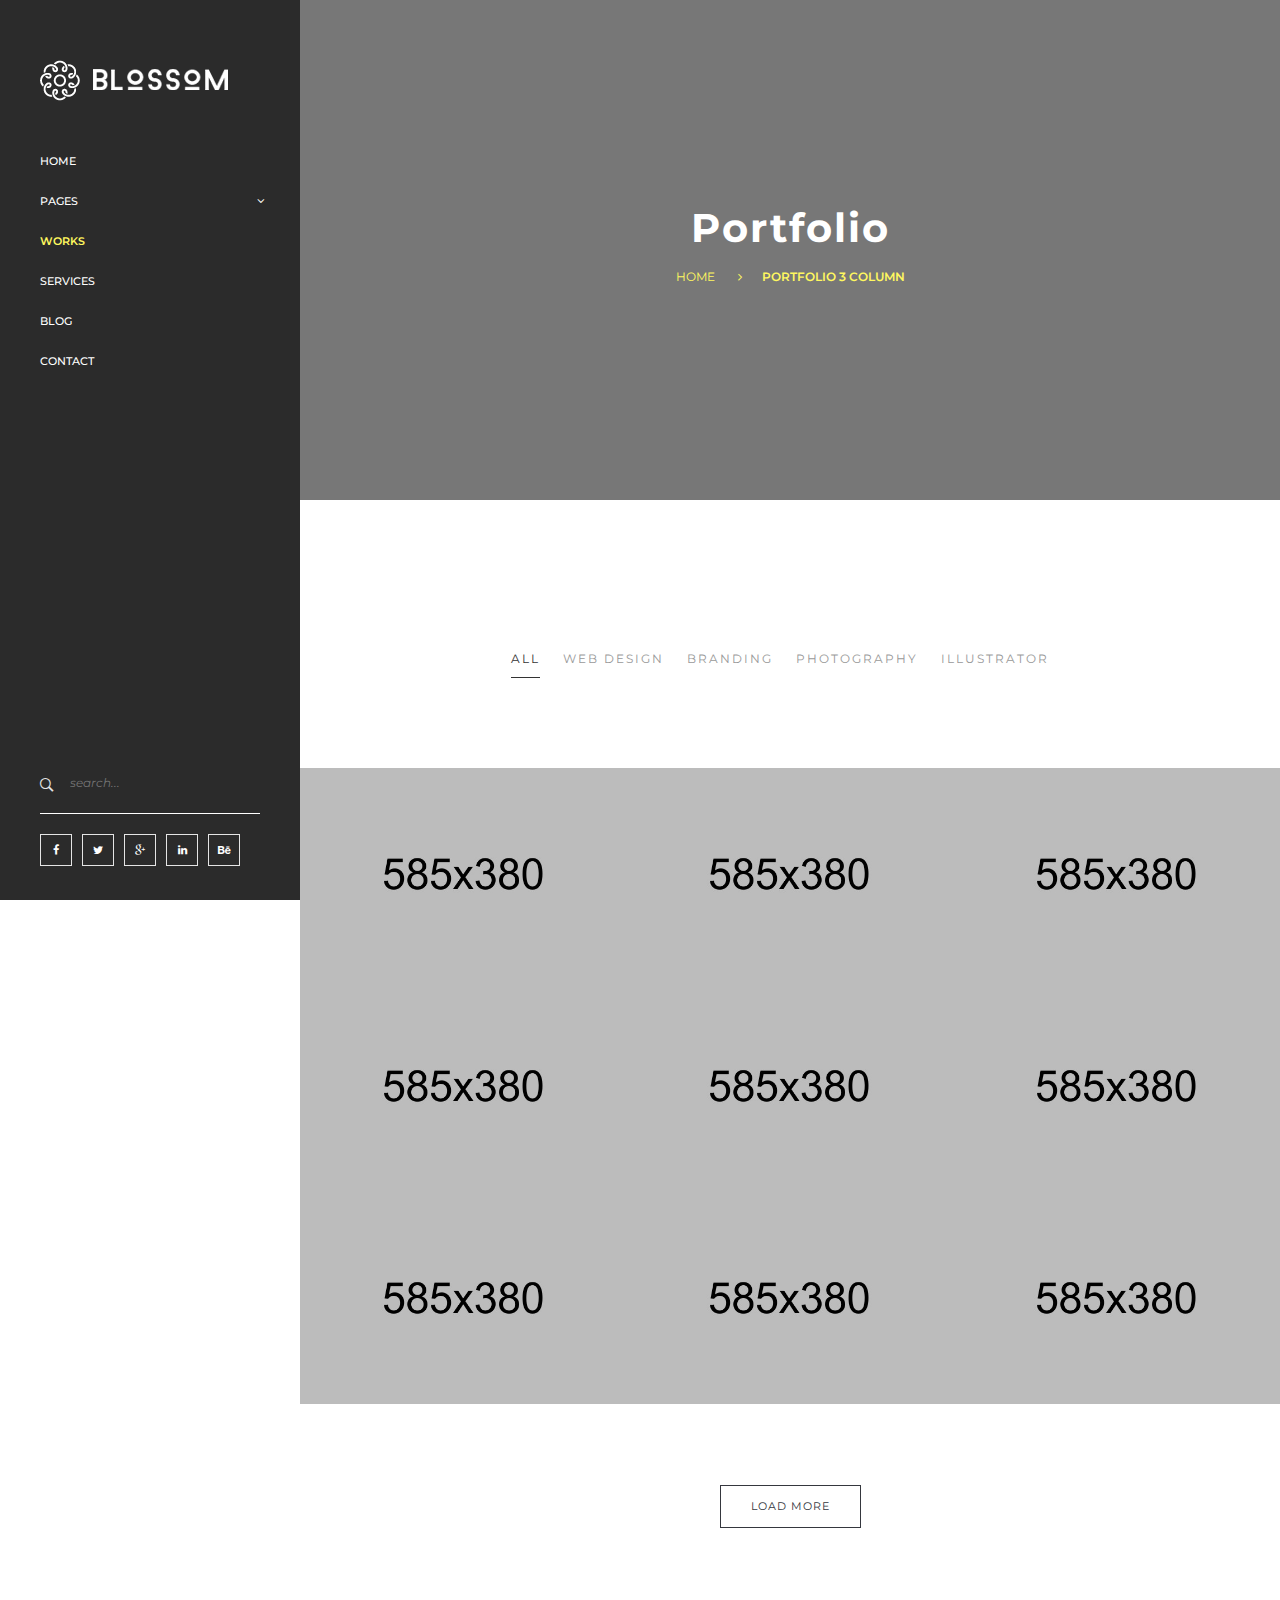
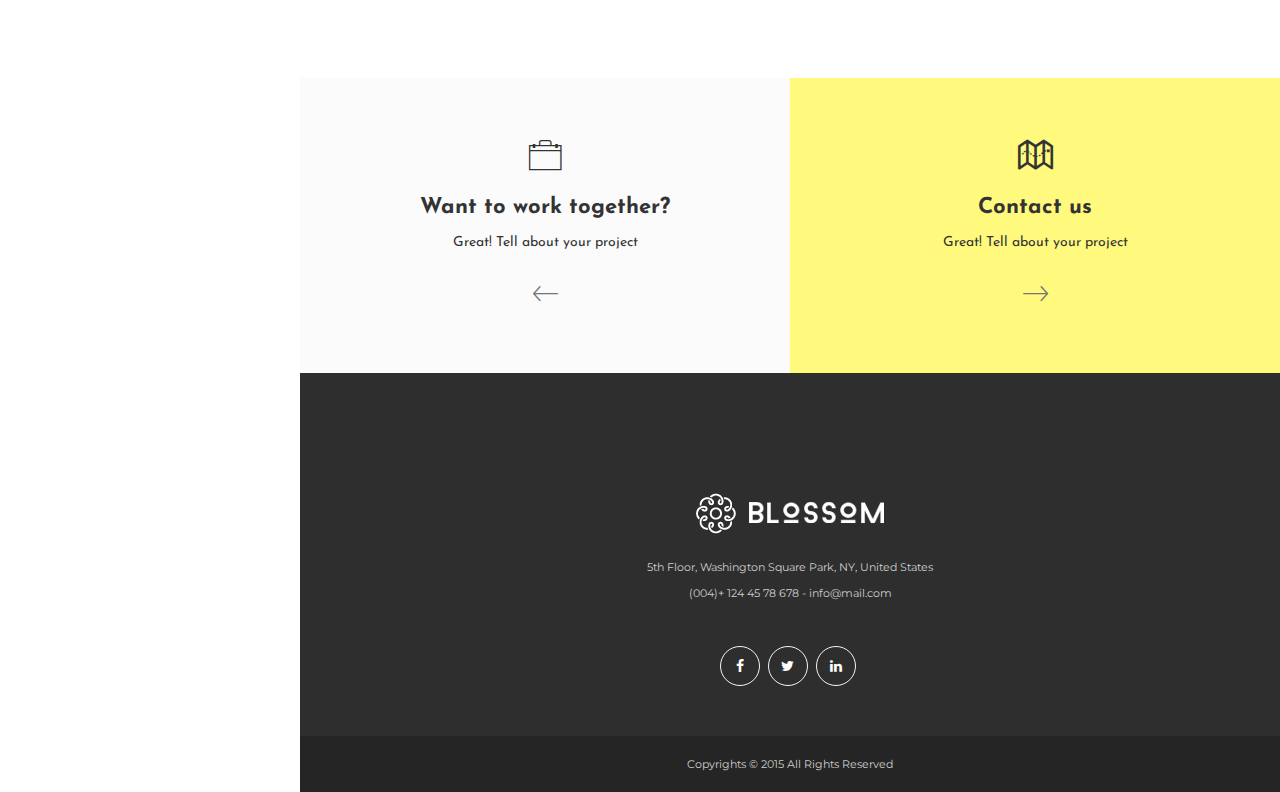
<file: portfolio-3-column.html>
<!DOCTYPE html>
<html lang="en">
<head>
<meta charset="utf-8">
<meta name="viewport" content="width=device-width, initial-scale=1">
<title>Blossom HTML5 Theme</title>
<meta name="keywords" content="HTML5,CSS3,HTML,Template,Multi-Purpose,,Corporate Theme,Blossom HTML5,Blossom HTML5 - Multi Purpose HTML5 Template">
<meta name="description" content="Blossom HTML5 Template">
<meta name="author" content="">

<!-- FONTS ONLINE -->
<link href="https://fonts.googleapis.com/css?family=Josefin+Sans:100,100i,300,300i,400,400i,600,600i,700,700i|Merriweather:300,400,700,900|Montserrat:400,700" rel="stylesheet"> 

<!--MAIN STYLE-->
<link href="css/ionicons.min.css" rel="stylesheet" type="text/css">
<link href="css/bootstrap.min.css" rel="stylesheet" type="text/css">
<link href="css/font-awesome.min.css" rel="stylesheet" type="text/css">
<link href="css/main.css" rel="stylesheet" type="text/css">
<link href="css/style.css" rel="stylesheet" type="text/css">
<link href="css/responsive.css" rel="stylesheet" type="text/css">
<link href="css/animate.css" rel="stylesheet" type="text/css">

<!-- SLIDER REVOLUTION 4.x CSS SETTINGS -->
<link rel="stylesheet" type="text/css" href="rs-plugin/css/settings.css" media="screen" />

<!-- HTML5 Shim and Respond.js IE8 support of HTML5 elements and media queries -->
<!-- WARNING: Respond.js doesn't work if you view the page via file:// -->
<!--[if lt IE 9]>
    <script src="https://oss.maxcdn.com/libs/html5shiv/3.7.0/html5shiv.js"></script>
    <script src="https://oss.maxcdn.com/libs/respond.js/1.4.2/respond.min.js"></script>
<![endif]-->

</head>
<body>

<!-- Page Wrap -->
<div id="wrap" class="no-padding">
  <div class="header-space"> 
    <!-- Header -->
    <header class="header-left-fixed">
      <div class="logo"> <a href="#."> <img class="img-responsive" src="images/logo-white.png" alt="blossom Logo"></a> </div>
      
      <!-- Nav -->
      <nav>
        <ul id="ownmenuclick" class="ownmenuclick">
          <li><a href="index.html"> HOME</a></li>
          <li><a href="#"> Pages</a>
            <ul class="dropdown">
              <li><a href="index.html">HOME</a></li>
              <li><a href="about.html">about</a></li>
              <li><a href="services.html">services</a></li>
              <li><a href="portfolio-2-column.html">Portfolio 2 Column</a></li>
              <li><a href="portfolio-3-column.html">Portfolio 3 Column</a></li>
              <li><a href="portfolio-4-column.html">Portfolio 4 Column</a></li>
              <li><a href="portfolio-monsory.html">Portfolio Monsory</a></li>
              <li><a href="portfolio-detail.html">Portfolio Detail</a></li>
              <li><a href="blog.html">blog</a></li>
              <li><a href="blog-single.html">blog single</a></li>
              <li><a href="contact.html">contact</a></li>
            </ul>
          </li>
          <li  class="active"><a href="portfolio-2-column.html"> WORKS</a></li>
          <li><a href="services.html"> SERVICES </a></li>
          <li><a href="blog.html"> BLOG </a></li>
          <li><a href="contact.html"> CONTACT</a></li>
        </ul>
      </nav>
      
      <!-- Header Bottom  -->
      <div class="header-bottom">
        <div class="search">
          <input type="search" placeholder="search...">
          <button type="submit"><i class="ion-ios-search-strong"></i></button>
        </div>
        <ul class="social_icons">
          <li><a href="#."> <i class="fa fa-facebook"></i></a></li>
          <li><a href="#."> <i class="fa fa-twitter"></i></a></li>
          <li><a href="#."> <i class="fa fa-google-plus"></i></a></li>
          <li><a href="#."> <i class="fa fa-linkedin"></i></a></li>
          <li><a href="#."> <i class="fa fa-behance"></i></a></li>
        </ul>
      </div>
    </header>
    
    <!--======= AUB BANNER =========-->
    <section class="sub-banner">
      <div class="container">
        <div class="position-center-center">
          <h2>Portfolio</h2>
          
          <!--======= Breadcrumb =========-->
          <ol class="breadcrumb">
            <li><a href="#">Home</a></li>
            <li class="active">portfolio 3 column</li>
          </ol>
        </div>
      </div>
    </section>
    
    <!--======= PORTFOLIO =========-->
    <section class="sectoion-150px port-wrap portfolio">
      <div class="container"> 
        
        <!-- Portflio Filter -->
        <ul class="filter">
          <li><a class="active" href="#." data-filter="*">ALL</a></li>
          <li><a href="#" data-filter=".int">WEB DESIGN</a></li>
          <li><a href="#" data-filter=".arch">BRANDING</a></li>
          <li><a href="#" data-filter=".build">PHOTOGRAPHY </a></li>
          <li><a href="#" data-filter=".plumb">ILLUSTRATOR </a></li>
        </ul>
        
        <!-- Items Row -->
        <ul class="port-folio-row row col-3 items">
          
          <!-- Project 1 -->
          <li class="item int plumb">
            <article> <img src="images/folio-img-1.jpg" alt=""> 
              <!-- Hover Info -->
              <div class="hover-port">
                <div class="position-center-center"> <a href="#."><i class="fa fa-link"></i></a>
                  <h6>TITTLE HERE</h6>
                </div>
              </div>
            </article>
          </li>
          
          <!-- Project 1 -->
          <li class="item  plumb">
            <article> <img src="images/folio-img-2.jpg" alt=""> 
              <!-- Hover Info -->
              <div class="hover-port">
                <div class="position-center-center"> <a href="#."><i class="fa fa-link"></i></a>
                  <h6>TITTLE HERE</h6>
                </div>
              </div>
            </article>
          </li>
          
          <!-- Project 1 -->
          <li class="item int plumb">
            <article> <img src="images/folio-img-3.jpg" alt=""> 
              <!-- Hover Info -->
              <div class="hover-port">
                <div class="position-center-center"> <a href="#."><i class="fa fa-link"></i></a>
                  <h6>TITTLE HERE</h6>
                </div>
              </div>
            </article>
          </li>
          
          <!-- Project 1 -->
          <li class="item  build plumb">
            <article> <img src="images/folio-img-4.jpg" alt=""> 
              <!-- Hover Info -->
              <div class="hover-port">
                <div class="position-center-center"> <a href="#."><i class="fa fa-link"></i></a>
                  <h6>TITTLE HERE</h6>
                </div>
              </div>
            </article>
          </li>
          
          <!-- Project 1 -->
          <li class="item int arch">
            <article> <img src="images/folio-img-5.jpg" alt=""> 
              <!-- Hover Info -->
              <div class="hover-port">
                <div class="position-center-center"> <a href="#."><i class="fa fa-link"></i></a>
                  <h6>TITTLE HERE</h6>
                </div>
              </div>
            </article>
          </li>
          
          <!-- Project 1 -->
          <li class="item int arch build">
            <article> <img src="images/folio-img-6.jpg" alt=""> 
              <!-- Hover Info -->
              <div class="hover-port">
                <div class="position-center-center"> <a href="#."><i class="fa fa-link"></i></a>
                  <h6>TITTLE HERE</h6>
                </div>
              </div>
            </article>
          </li>

          <!-- Project 1 -->
          <li class="item  plumb">
            <article> <img src="images/folio-img-7.jpg" alt=""> 
              <!-- Hover Info -->
              <div class="hover-port">
                <div class="position-center-center"> <a href="#."><i class="fa fa-link"></i></a>
                  <h6>TITTLE HERE</h6>
                </div>
              </div>
            </article>
          </li>
          
          <!-- Project 1 -->
          <li class="item int plumb">
            <article> <img src="images/folio-img-8.jpg" alt=""> 
              <!-- Hover Info -->
              <div class="hover-port">
                <div class="position-center-center"> <a href="#."><i class="fa fa-link"></i></a>
                  <h6>TITTLE HERE</h6>
                </div>
              </div>
            </article>
          </li>
          
          <!-- Project 1 -->
          <li class="item  build plumb">
            <article> <img src="images/folio-img-5.jpg" alt=""> 
              <!-- Hover Info -->
              <div class="hover-port">
                <div class="position-center-center"> <a href="#."><i class="fa fa-link"></i></a>
                  <h6>TITTLE HERE</h6>
                </div>
              </div>
            </article>
          </li>
        </ul>
        <div class="text-center"> <a href="#." class="btn btn-small">Load more</a> </div>
      </div>
    </section>
    
    <!--======= FOOTER UP =========-->
    <section class="footer-up">
        <div class="col-sm-6 work"> <i class="ion-ios-briefcase-outline"></i>
          <h4>Want to work together?</h4>
          <p>Great! Tell about your project</p>
          <a href="#."><i class='ion-ios-arrow-thin-left'></i></a> </div>
        <div class="col-sm-6 contact"> <i class="ion-map"></i>
          <h4>Contact us</h4>
          <p>Great! Tell about your project</p>
          <a href="#."><i class='ion-ios-arrow-thin-right'></i></a> </div>
    </section>
    
    <!--======= FOOTER =========-->
    
    <footer>
      <div class="container"> <img src="images/logo-white.png" alt="blossom Logo">
        <p>5th Floor, Washington Square Park, NY, United States</p>
        <p>(004)+ 124 45 78 678 - info@mail.com</p>
        
        <!--======= Social Icon =========-->
        <ul class="social_icons">
          <li class="facebook"><a class="facebook" href="#."><i class="fa fa-facebook"></i></a></li>
          <li class="twitter"><a class="twitter" href="#."><i class="fa fa-twitter"></i></a></li>
          <li class="linkedin"><a class="linkedin" href="#."><i class="fa fa-linkedin"></i></a></li>
        </ul>
      </div>
      
      <!--======= Rights =========-->
      <div class="footer-rights">
        <p>Copyrights ©  2015  All Rights Reserved </p>
      </div>
    </footer>
  </div>
</div>
<!-- Wrap End --> 

<script src="js/jquery-1.12.4.min.js"></script>
<script src="js/bootstrap.min.js"></script> 
<script src="js/own-menu.js"></script> 
<script src="js/owl.carousel.min.js"></script> 
<script src="js/jquery.isotope.min.js"></script> 
<script src="js/counter.js"></script> 

<!-- SLIDER REVOLUTION 4.x SCRIPTS  --> 
<script type="text/javascript" src="rs-plugin/js/jquery.themepunch.tools.min.js"></script> 
<script type="text/javascript" src="rs-plugin/js/jquery.themepunch.revolution.min.js"></script> 
<script src="js/main.js"></script>
</body>
</html>
</file>
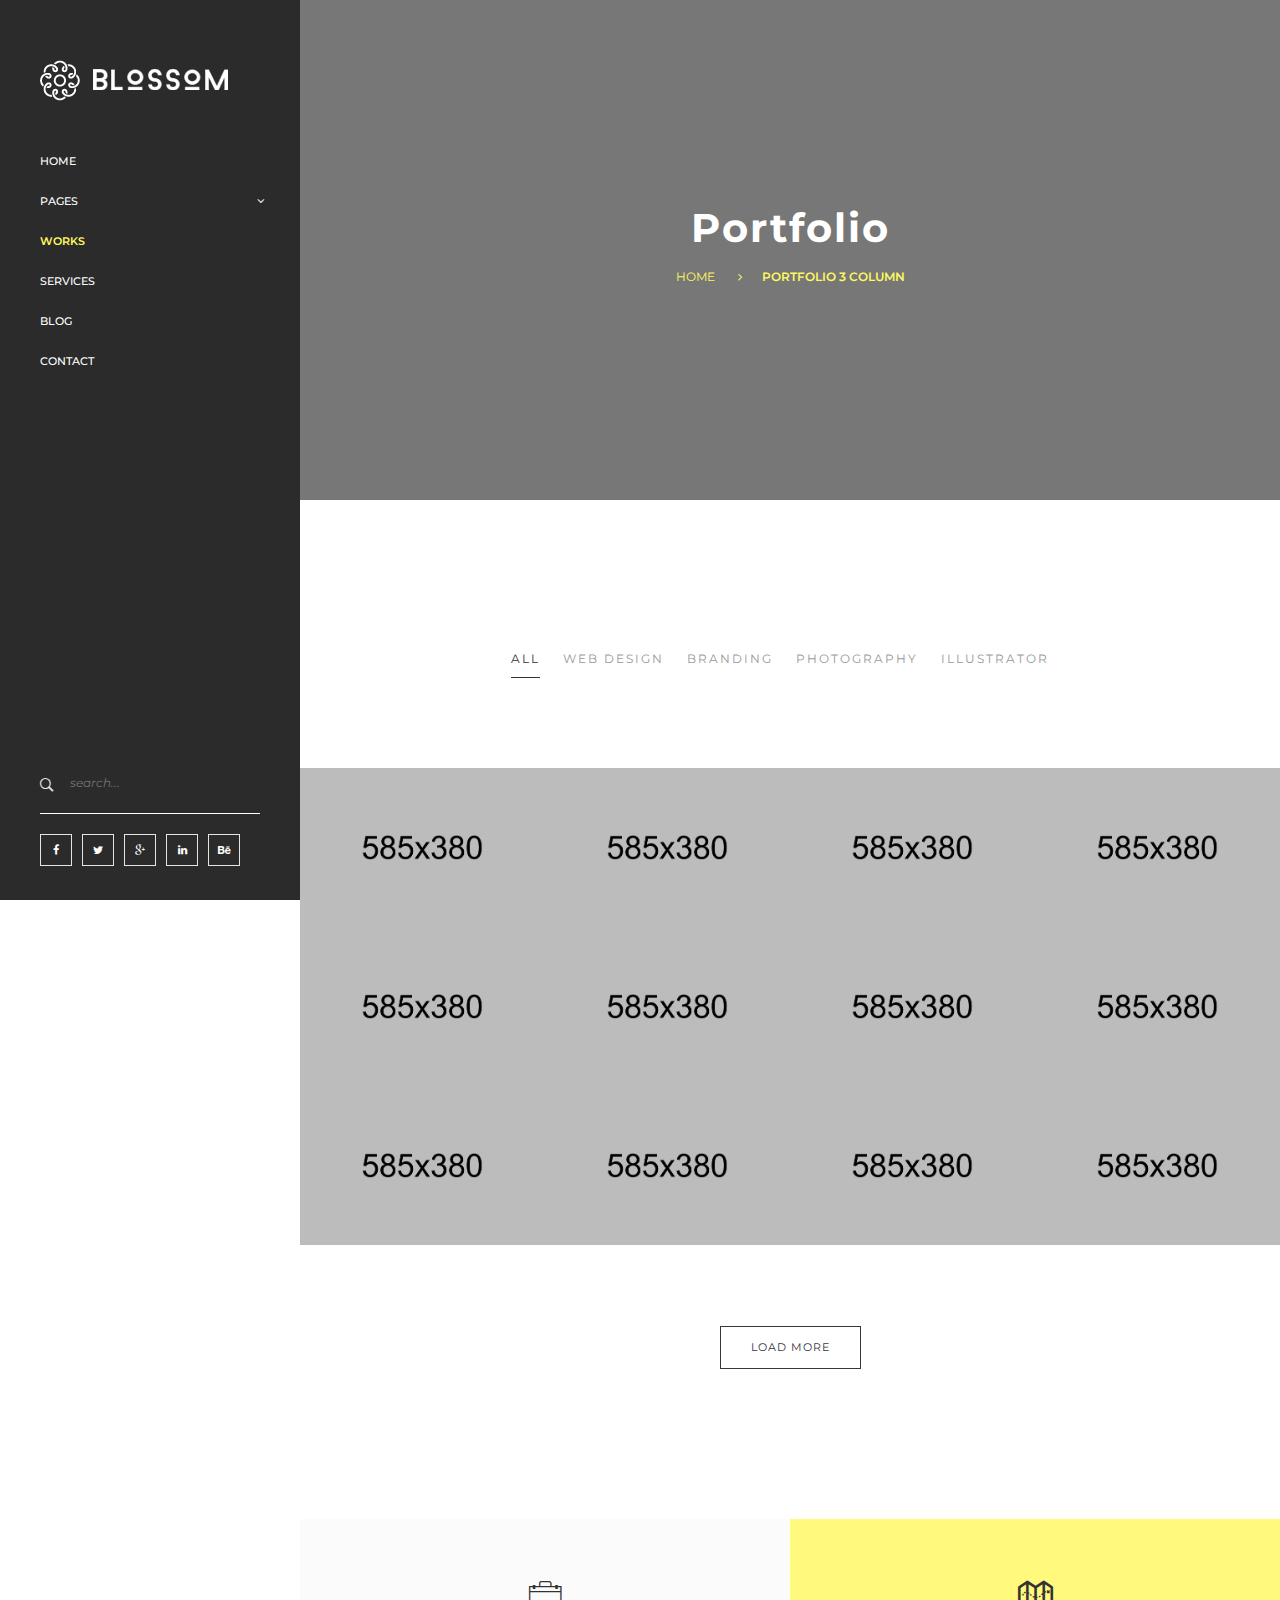
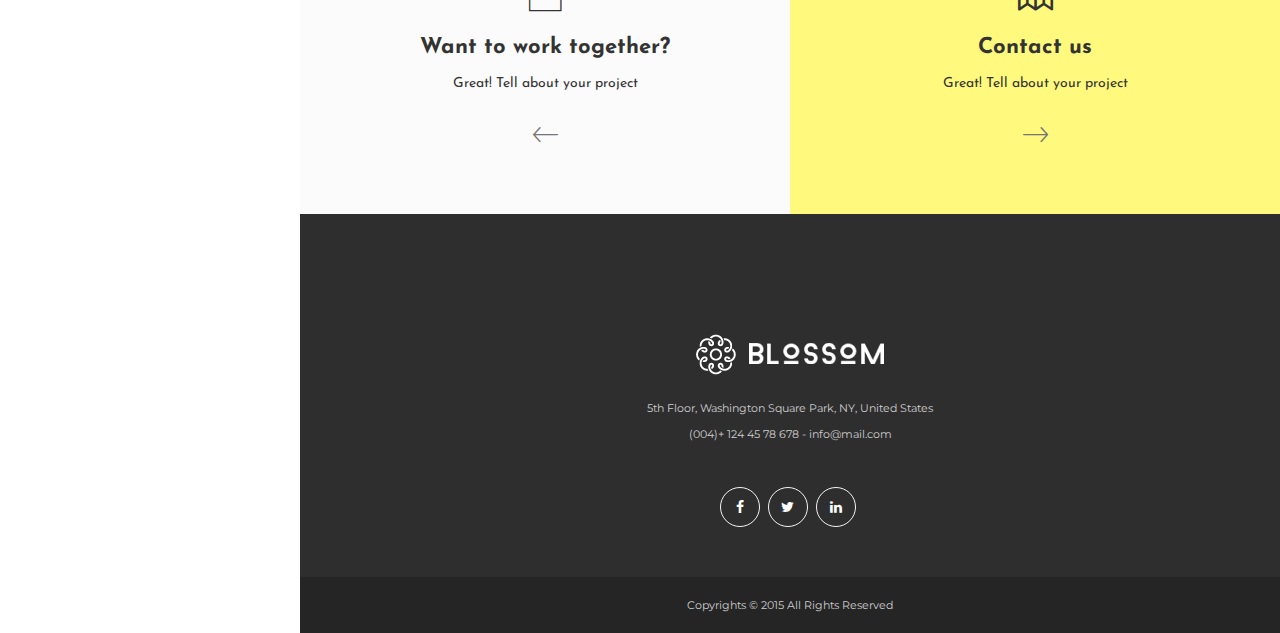
<file: portfolio-4-column.html>
<!DOCTYPE html>
<html lang="en">
<head>
<meta charset="utf-8">
<meta name="viewport" content="width=device-width, initial-scale=1">
<title>Blossom HTML5 Theme</title>
<meta name="keywords" content="HTML5,CSS3,HTML,Template,Multi-Purpose,,Corporate Theme,Blossom HTML5,Blossom HTML5 - Multi Purpose HTML5 Template">
<meta name="description" content="Blossom HTML5 Template">
<meta name="author" content="">

<!-- FONTS ONLINE -->
<link href="https://fonts.googleapis.com/css?family=Josefin+Sans:100,100i,300,300i,400,400i,600,600i,700,700i|Merriweather:300,400,700,900|Montserrat:400,700" rel="stylesheet"> 

<!--MAIN STYLE-->
<link href="css/ionicons.min.css" rel="stylesheet" type="text/css">
<link href="css/bootstrap.min.css" rel="stylesheet" type="text/css">
<link href="css/font-awesome.min.css" rel="stylesheet" type="text/css">
<link href="css/main.css" rel="stylesheet" type="text/css">
<link href="css/style.css" rel="stylesheet" type="text/css">
<link href="css/responsive.css" rel="stylesheet" type="text/css">
<link href="css/animate.css" rel="stylesheet" type="text/css">

<!-- SLIDER REVOLUTION 4.x CSS SETTINGS -->
<link rel="stylesheet" type="text/css" href="rs-plugin/css/settings.css" media="screen" />

<!-- HTML5 Shim and Respond.js IE8 support of HTML5 elements and media queries -->
<!-- WARNING: Respond.js doesn't work if you view the page via file:// -->
<!--[if lt IE 9]>
    <script src="https://oss.maxcdn.com/libs/html5shiv/3.7.0/html5shiv.js"></script>
    <script src="https://oss.maxcdn.com/libs/respond.js/1.4.2/respond.min.js"></script>
<![endif]-->

</head>
<body>

<!-- Page Wrap -->
<div id="wrap" class="no-padding">
  <div class="header-space"> 
    <!-- Header -->
    <header class="header-left-fixed">
      <div class="logo"> <a href="#."> <img class="img-responsive" src="images/logo-white.png" alt="blossom Logo"></a> </div>
      
      <!-- Nav -->
      <nav>
        <ul id="ownmenuclick" class="ownmenuclick">
          <li><a href="index.html"> HOME</a></li>
          <li><a href="#"> Pages</a>
            <ul class="dropdown">
              <li><a href="index.html">HOME</a></li>
              <li><a href="about.html">about</a></li>
              <li><a href="services.html">services</a></li>
              <li><a href="portfolio-2-column.html">Portfolio 2 Column</a></li>
              <li><a href="portfolio-3-column.html">Portfolio 3 Column</a></li>
              <li><a href="portfolio-4-column.html">Portfolio 4 Column</a></li>
              <li><a href="portfolio-monsory.html">Portfolio Monsory</a></li>
              <li><a href="portfolio-detail.html">Portfolio Detail</a></li>
              <li><a href="blog.html">blog</a></li>
              <li><a href="blog-single.html">blog single</a></li>
              <li><a href="contact.html">contact</a></li>
            </ul>
          </li>
          <li  class="active"><a href="portfolio-2-column.html"> WORKS</a></li>
          <li><a href="services.html"> SERVICES </a></li>
          <li><a href="blog.html"> BLOG </a></li>
          <li><a href="contact.html"> CONTACT</a></li>
        </ul>
      </nav>
      
      <!-- Header Bottom  -->
      <div class="header-bottom">
        <div class="search">
          <input type="search" placeholder="search...">
          <button type="submit"><i class="ion-ios-search-strong"></i></button>
        </div>
        <ul class="social_icons">
          <li><a href="#."> <i class="fa fa-facebook"></i></a></li>
          <li><a href="#."> <i class="fa fa-twitter"></i></a></li>
          <li><a href="#."> <i class="fa fa-google-plus"></i></a></li>
          <li><a href="#."> <i class="fa fa-linkedin"></i></a></li>
          <li><a href="#."> <i class="fa fa-behance"></i></a></li>
        </ul>
      </div>
    </header>
    
    <!--======= AUB BANNER =========-->
    <section class="sub-banner">
      <div class="container">
        <div class="position-center-center">
          <h2>Portfolio</h2>
          
          <!--======= Breadcrumb =========-->
          <ol class="breadcrumb">
            <li><a href="#">Home</a></li>
            <li class="active">portfolio 3 column</li>
          </ol>
        </div>
      </div>
    </section>
    
    <!--======= PORTFOLIO =========-->
    <section class="sectoion-150px port-wrap portfolio">
      <div class="container"> 
        
        <!-- Portflio Filter -->
        <ul class="filter">
          <li><a class="active" href="#." data-filter="*">ALL</a></li>
          <li><a href="#" data-filter=".int">WEB DESIGN</a></li>
          <li><a href="#" data-filter=".arch">BRANDING</a></li>
          <li><a href="#" data-filter=".build">PHOTOGRAPHY </a></li>
          <li><a href="#" data-filter=".plumb">ILLUSTRATOR </a></li>
        </ul>
        
        <!-- Items Row -->
        <ul class="port-folio-row row col-4 items">
          
          <!-- Project 1 -->
          <li class="item int plumb">
            <article> <img src="images/folio-img-1.jpg" alt=""> 
              <!-- Hover Info -->
              <div class="hover-port">
                <div class="position-center-center"> <a href="#."><i class="fa fa-link"></i></a>
                  <h6>TITTLE HERE</h6>
                </div>
              </div>
            </article>
          </li>
          
          <!-- Project 1 -->
          <li class="item  plumb">
            <article> <img src="images/folio-img-2.jpg" alt=""> 
              <!-- Hover Info -->
              <div class="hover-port">
                <div class="position-center-center"> <a href="#."><i class="fa fa-link"></i></a>
                  <h6>TITTLE HERE</h6>
                </div>
              </div>
            </article>
          </li>
          
          <!-- Project 1 -->
          <li class="item int plumb">
            <article> <img src="images/folio-img-3.jpg" alt=""> 
              <!-- Hover Info -->
              <div class="hover-port">
                <div class="position-center-center"> <a href="#."><i class="fa fa-link"></i></a>
                  <h6>TITTLE HERE</h6>
                </div>
              </div>
            </article>
          </li>
          
          <!-- Project 1 -->
          <li class="item  build plumb">
            <article> <img src="images/folio-img-4.jpg" alt=""> 
              <!-- Hover Info -->
              <div class="hover-port">
                <div class="position-center-center"> <a href="#."><i class="fa fa-link"></i></a>
                  <h6>TITTLE HERE</h6>
                </div>
              </div>
            </article>
          </li>
          
          <!-- Project 1 -->
          <li class="item int arch">
            <article> <img src="images/folio-img-5.jpg" alt=""> 
              <!-- Hover Info -->
              <div class="hover-port">
                <div class="position-center-center"> <a href="#."><i class="fa fa-link"></i></a>
                  <h6>TITTLE HERE</h6>
                </div>
              </div>
            </article>
          </li>
          
          <!-- Project 1 -->
          <li class="item int arch build">
            <article> <img src="images/folio-img-6.jpg" alt=""> 
              <!-- Hover Info -->
              <div class="hover-port">
                <div class="position-center-center"> <a href="#."><i class="fa fa-link"></i></a>
                  <h6>TITTLE HERE</h6>
                </div>
              </div>
            </article>
          </li>

          <!-- Project 1 -->
          <li class="item  plumb">
            <article> <img src="images/folio-img-7.jpg" alt=""> 
              <!-- Hover Info -->
              <div class="hover-port">
                <div class="position-center-center"> <a href="#."><i class="fa fa-link"></i></a>
                  <h6>TITTLE HERE</h6>
                </div>
              </div>
            </article>
          </li>
          
          <!-- Project 1 -->
          <li class="item int plumb">
            <article> <img src="images/folio-img-8.jpg" alt=""> 
              <!-- Hover Info -->
              <div class="hover-port">
                <div class="position-center-center"> <a href="#."><i class="fa fa-link"></i></a>
                  <h6>TITTLE HERE</h6>
                </div>
              </div>
            </article>
          </li>
          
          <!-- Project 1 -->
          <li class="item  build plumb">
            <article> <img src="images/folio-img-7.jpg" alt=""> 
              <!-- Hover Info -->
              <div class="hover-port">
                <div class="position-center-center"> <a href="#."><i class="fa fa-link"></i></a>
                  <h6>TITTLE HERE</h6>
                </div>
              </div>
            </article>
          </li>

          <!-- Project 1 -->
          <li class="item int plumb">
            <article> <img src="images/folio-img-1.jpg" alt=""> 
              <!-- Hover Info -->
              <div class="hover-port">
                <div class="position-center-center"> <a href="#."><i class="fa fa-link"></i></a>
                  <h6>TITTLE HERE</h6>
                </div>
              </div>
            </article>
          </li>
          
          <!-- Project 1 -->
          <li class="item  plumb">
            <article> <img src="images/folio-img-2.jpg" alt=""> 
              <!-- Hover Info -->
              <div class="hover-port">
                <div class="position-center-center"> <a href="#."><i class="fa fa-link"></i></a>
                  <h6>TITTLE HERE</h6>
                </div>
              </div>
            </article>
          </li>
          
          <!-- Project 1 -->
          <li class="item int plumb">
            <article> <img src="images/folio-img-3.jpg" alt=""> 
              <!-- Hover Info -->
              <div class="hover-port">
                <div class="position-center-center"> <a href="#."><i class="fa fa-link"></i></a>
                  <h6>TITTLE HERE</h6>
                </div>
              </div>
            </article>
          </li>
        </ul>
        <div class="text-center"> <a href="#." class="btn btn-small">Load more</a> </div>
      </div>
    </section>
    
    <!--======= FOOTER UP =========-->
    <section class="footer-up">
        <div class="col-sm-6 work"> <i class="ion-ios-briefcase-outline"></i>
          <h4>Want to work together?</h4>
          <p>Great! Tell about your project</p>
          <a href="#."><i class='ion-ios-arrow-thin-left'></i></a> </div>
        <div class="col-sm-6 contact"> <i class="ion-map"></i>
          <h4>Contact us</h4>
          <p>Great! Tell about your project</p>
          <a href="#."><i class='ion-ios-arrow-thin-right'></i></a> </div>
    </section>
    
    <!--======= FOOTER =========-->
    
    <footer>
      <div class="container"> <img src="images/logo-white.png" alt="blossom Logo">
        <p>5th Floor, Washington Square Park, NY, United States</p>
        <p>(004)+ 124 45 78 678 - info@mail.com</p>
        
        <!--======= Social Icon =========-->
        <ul class="social_icons">
          <li class="facebook"><a class="facebook" href="#."><i class="fa fa-facebook"></i></a></li>
          <li class="twitter"><a class="twitter" href="#."><i class="fa fa-twitter"></i></a></li>
          <li class="linkedin"><a class="linkedin" href="#."><i class="fa fa-linkedin"></i></a></li>
        </ul>
      </div>
      
      <!--======= Rights =========-->
      <div class="footer-rights">
        <p>Copyrights ©  2015  All Rights Reserved </p>
      </div>
    </footer>
  </div>
</div>
<!-- Wrap End --> 

<script src="js/jquery-1.12.4.min.js"></script>
<script src="js/bootstrap.min.js"></script> 
<script src="js/own-menu.js"></script> 
<script src="js/owl.carousel.min.js"></script> 
<script src="js/jquery.isotope.min.js"></script> 
<script src="js/counter.js"></script> 

<!-- SLIDER REVOLUTION 4.x SCRIPTS  --> 
<script type="text/javascript" src="rs-plugin/js/jquery.themepunch.tools.min.js"></script> 
<script type="text/javascript" src="rs-plugin/js/jquery.themepunch.revolution.min.js"></script> 
<script src="js/main.js"></script>
</body>
</html>
</file>
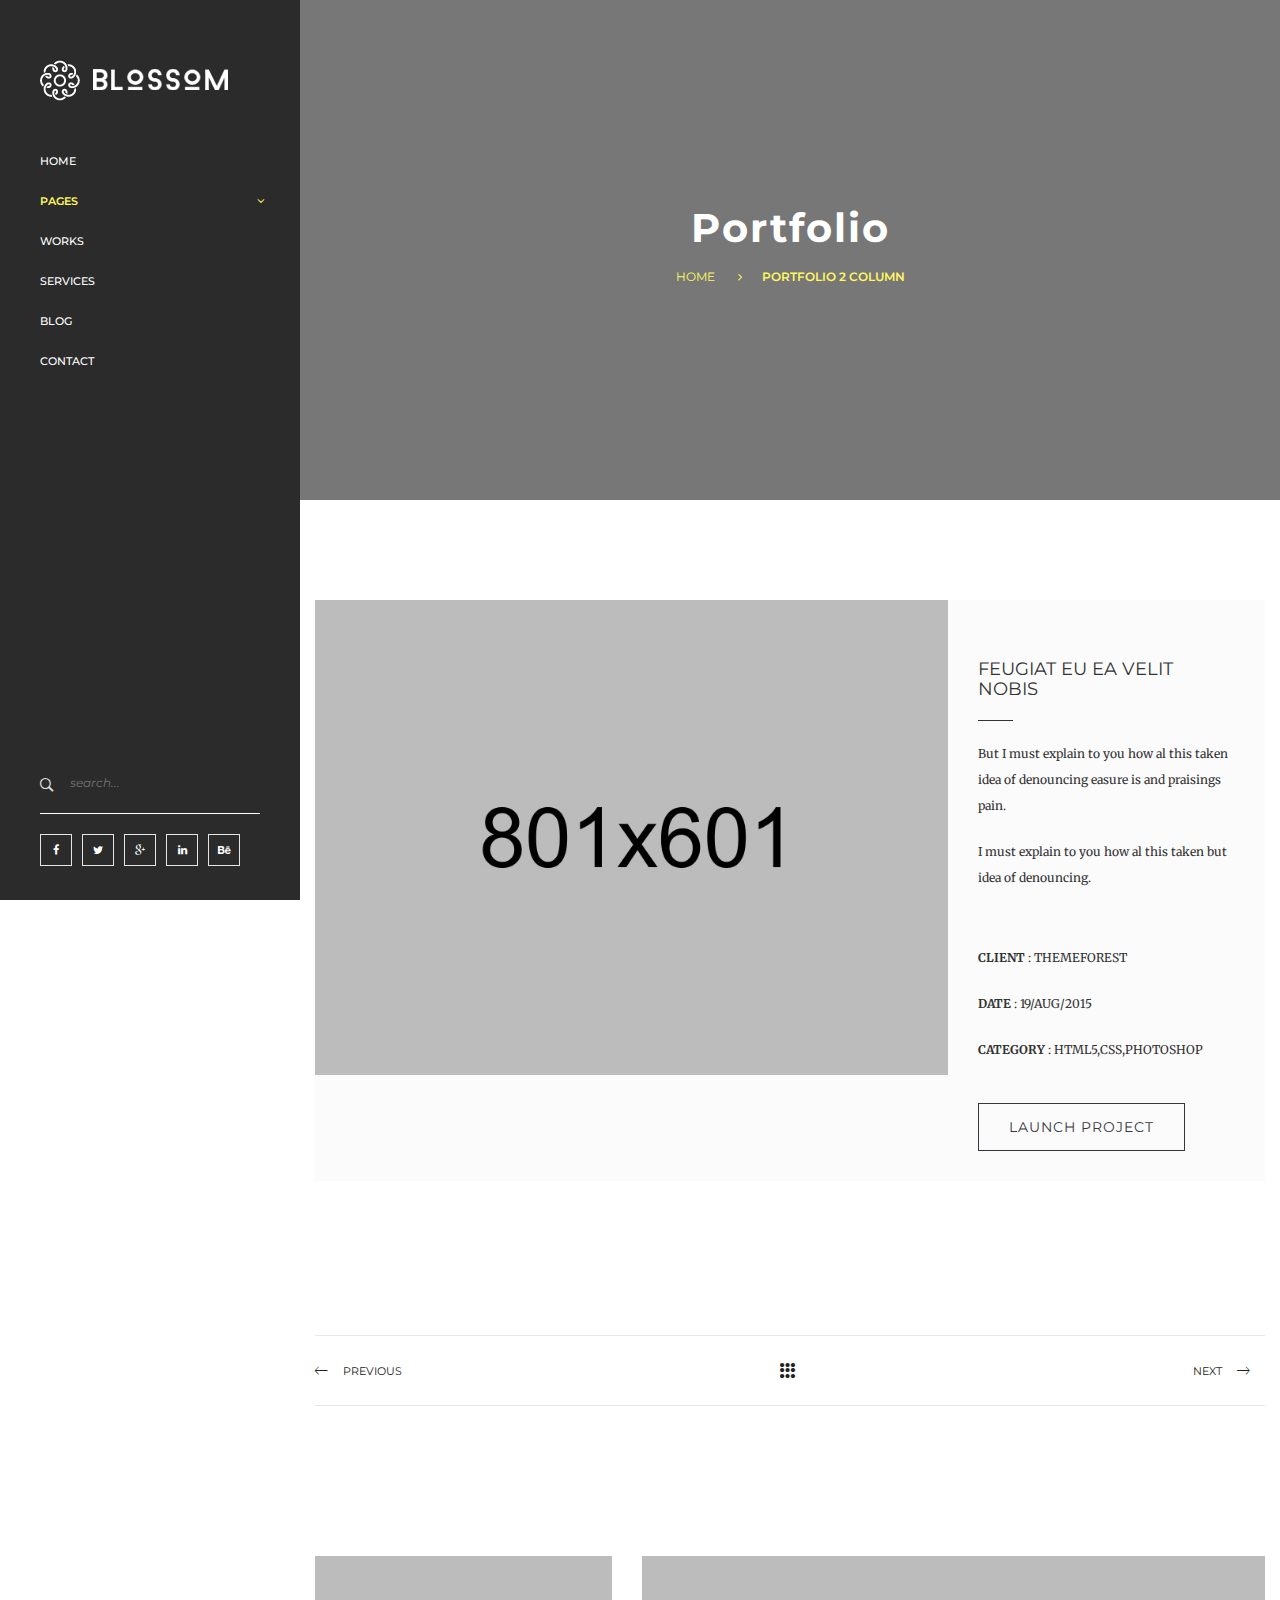
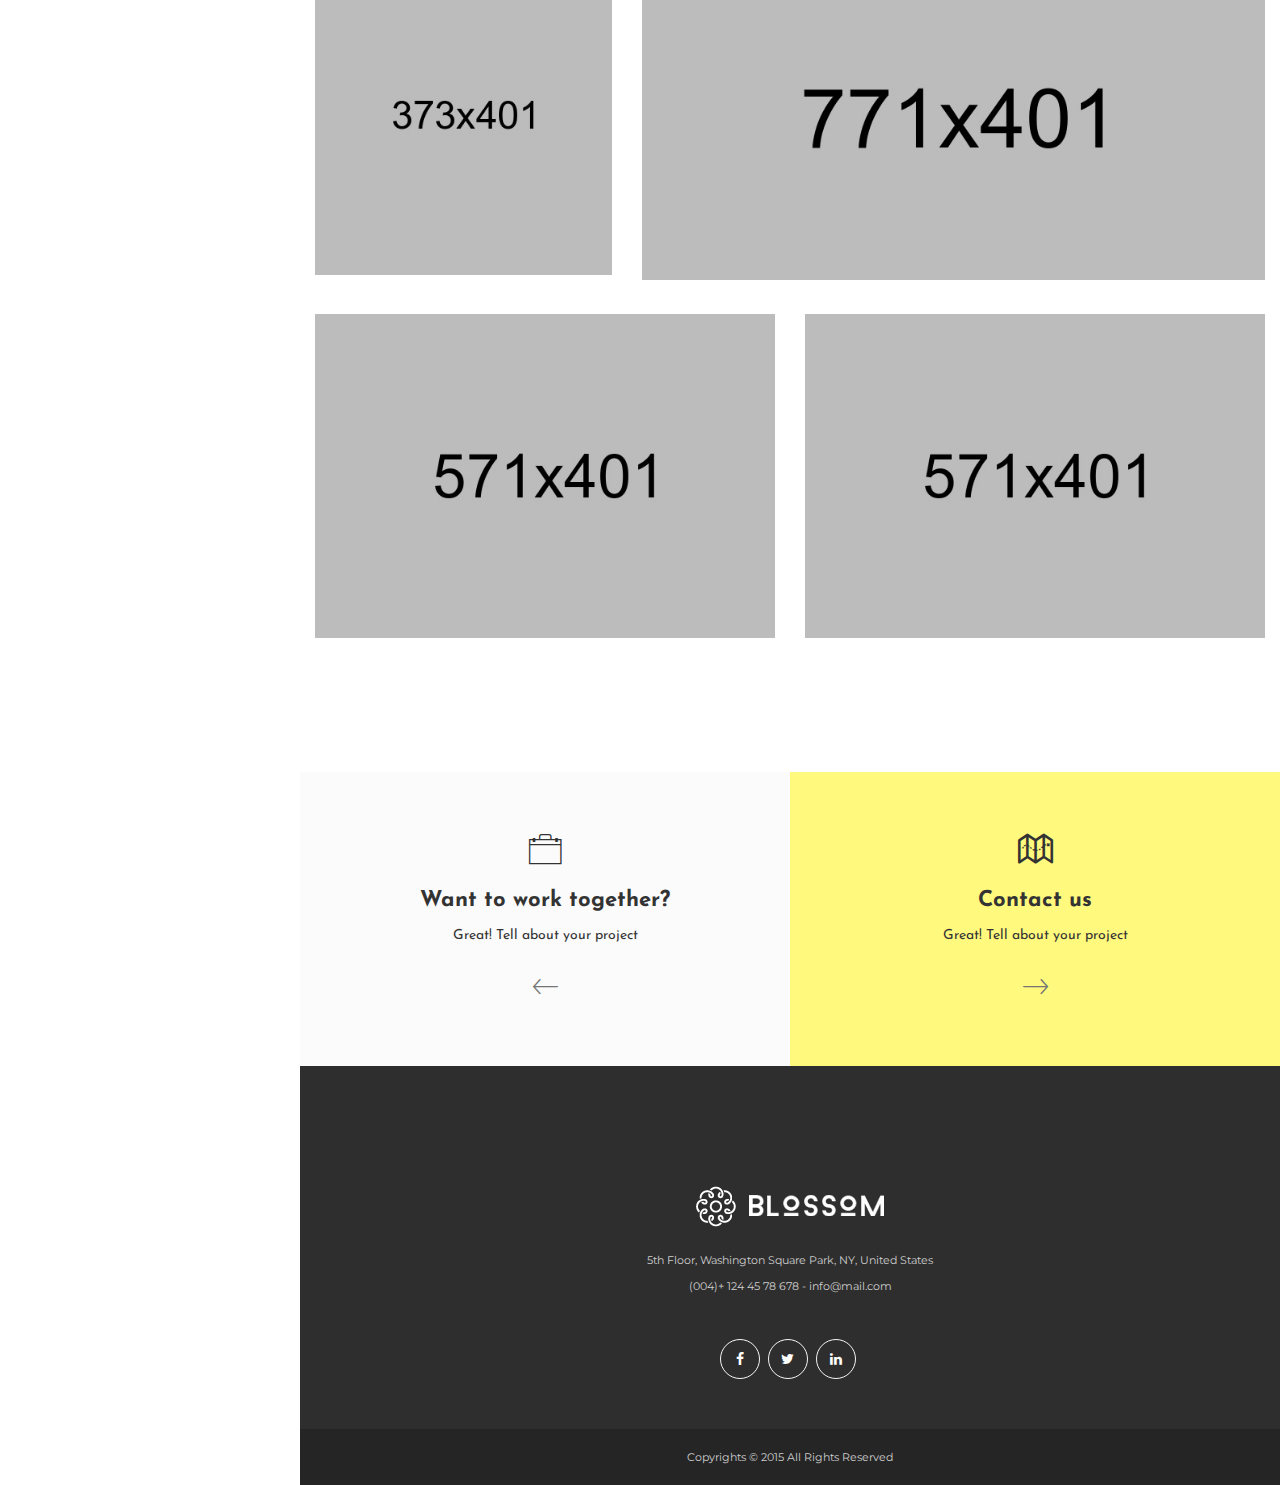
<file: portfolio-detail.html>
<!DOCTYPE html>
<html lang="en">
<head>
<meta charset="utf-8">
<meta name="viewport" content="width=device-width, initial-scale=1">
<title>Blossom HTML5 Theme</title>
<meta name="keywords" content="HTML5,CSS3,HTML,Template,Multi-Purpose,,Corporate Theme,Blossom HTML5,Blossom HTML5 - Multi Purpose HTML5 Template">
<meta name="description" content="Blossom HTML5 Template">
<meta name="author" content="">

<!-- FONTS ONLINE -->
<link href="https://fonts.googleapis.com/css?family=Josefin+Sans:100,100i,300,300i,400,400i,600,600i,700,700i|Merriweather:300,400,700,900|Montserrat:400,700" rel="stylesheet"> 

<!--MAIN STYLE-->
<link href="css/ionicons.min.css" rel="stylesheet" type="text/css">
<link href="css/bootstrap.min.css" rel="stylesheet" type="text/css">
<link href="css/font-awesome.min.css" rel="stylesheet" type="text/css">
<link href="css/main.css" rel="stylesheet" type="text/css">
<link href="css/style.css" rel="stylesheet" type="text/css">
<link href="css/responsive.css" rel="stylesheet" type="text/css">
<link href="css/animate.css" rel="stylesheet" type="text/css">

<!-- SLIDER REVOLUTION 4.x CSS SETTINGS -->
<link rel="stylesheet" type="text/css" href="rs-plugin/css/settings.css" media="screen" />

<!-- HTML5 Shim and Respond.js IE8 support of HTML5 elements and media queries -->
<!-- WARNING: Respond.js doesn't work if you view the page via file:// -->
<!--[if lt IE 9]>
    <script src="https://oss.maxcdn.com/libs/html5shiv/3.7.0/html5shiv.js"></script>
    <script src="https://oss.maxcdn.com/libs/respond.js/1.4.2/respond.min.js"></script>
<![endif]-->

</head>
<body>

<!-- Page Wrap -->
<div id="wrap" class="no-padding">
  <div class="header-space"> 
    <!-- Header -->
    <header class="header-left-fixed">
      <div class="logo"> <a href="#."> <img class="img-responsive" src="images/logo-white.png" alt="blossom Logo"></a> </div>
      
      <!-- Nav -->
      <nav>
        <ul id="ownmenuclick" class="ownmenuclick">
          <li><a href="index.html"> HOME</a></li>
          <li  class="active"><a href="#"> Pages</a>
            <ul class="dropdown">
              <li><a href="index.html">HOME</a></li>
              <li><a href="about.html">about</a></li>
              <li><a href="services.html">services</a></li>
              <li><a href="portfolio-2-column.html">Portfolio 2 Column</a></li>
              <li><a href="portfolio-3-column.html">Portfolio 3 Column</a></li>
              <li><a href="portfolio-4-column.html">Portfolio 4 Column</a></li>
              <li><a href="portfolio-monsory.html">Portfolio Monsory</a></li>
              <li><a href="portfolio-detail.html">Portfolio Detail</a></li>
              <li><a href="blog.html">blog</a></li>
              <li><a href="blog-single.html">blog single</a></li>
              <li><a href="contact.html">contact</a></li>
            </ul>
          </li>
          <li><a href="portfolio-2-column.html"> WORKS</a></li>
          <li><a href="services.html"> SERVICES </a></li>
          <li><a href="blog.html"> BLOG </a></li>
          <li><a href="contact.html"> CONTACT</a></li>
        </ul>
      </nav>
      
      <!-- Header Bottom  -->
      <div class="header-bottom">
        <div class="search">
          <input type="search" placeholder="search...">
          <button type="submit"><i class="ion-ios-search-strong"></i></button>
        </div>
        <ul class="social_icons">
          <li><a href="#."> <i class="fa fa-facebook"></i></a></li>
          <li><a href="#."> <i class="fa fa-twitter"></i></a></li>
          <li><a href="#."> <i class="fa fa-google-plus"></i></a></li>
          <li><a href="#."> <i class="fa fa-linkedin"></i></a></li>
          <li><a href="#."> <i class="fa fa-behance"></i></a></li>
        </ul>
      </div>
    </header>
    
    <!--======= AUB BANNER =========-->
    <section class="sub-banner">
      <div class="container">
        <div class="position-center-center">
          <h2>Portfolio</h2>
          
          <!--======= Breadcrumb =========-->
          <ol class="breadcrumb">
            <li><a href="#">Home</a></li>
            <li class="active">portfolio 2 column</li>
          </ol>
        </div>
      </div>
    </section>
    
    <!--======= PORTFOLIO SINGLE =========-->
    <div class="portfolio-single sectoion-100px"> 
      
      <!--======= PORTFOLIO DETAILS =========-->
      <div class="container">
        <ul>
          
          <!--======= IMAGE =========-->
          <li class="col-md-8 no-padding"> <img class="img-responsive" src="images/single-img.jpg" alt=""> </li>
          
          <!--======= INFO =========-->
          <li class="col-md-4 no-padding">
            <div class="project-info">
              <h5>FEUGIAT EU EA VELIT NOBIS </h5>
              <hr>
              <p>But I must explain to you how al this taken idea of denouncing easure is and praisings pain.</p>
              <p>I must explain to you how al this taken but idea of denouncing.</p>
              <br>
              <br>
              <p class="text-uppercase"><strong>CLIENT </strong> : Themeforest</p>
              <p class="text-uppercase"><strong>DATE </strong> :   19/Aug/2015</p>
              <p class="text-uppercase"><strong>Category </strong> : html5,css,photoshop</p>
              <a href="#." class="btn">launch project</a> </div>
          </li>
        </ul>
        
        <!--======= TOP NEXT PRE SECTION =========-->
        <div class="sectoion-150px">
          <div class="port-top-sec">
            <div class="full-width"> <a href="#."><i class="ion-ios-arrow-thin-left"></i> previous</a> <a href="#." class="next"><i class="ion-ios-arrow-thin-right"></i>NEXT </a> <a href="#." class="pad-center"> <i class="ion-ios-keypad"></i></a> </div>
          </div>
        </div>
        
        <!--======= OTHER IMAGES =========-->
        
        <div class="row other-img">
          <div class="col-sm-4"><a href="#."> <img class="img-responsive" src="images/single-img-1.jpg"></a> </div>
          <div class="col-sm-8"><a href="#."> <img class="img-responsive" src="images/single-img-2.jpg"> </a></div>
          <div class="col-sm-6"><a href="#."> <img class="img-responsive" src="images/single-img-3.jpg"> </a></div>
          <div class="col-sm-6"><a href="#."> <img class="img-responsive" src="images/single-img-4.jpg"> </a></div>
        </div>
      </div>
    </div>
    
    <!--======= FOOTER UP =========-->
    <section class="footer-up">
      <div class="col-sm-6 work"> <i class="ion-ios-briefcase-outline"></i>
        <h4>Want to work together?</h4>
        <p>Great! Tell about your project</p>
        <a href="contact.html"><i class='ion-ios-arrow-thin-left'></i></a> </div>
      <div class="col-sm-6 contact"> <i class="ion-map"></i>
        <h4>Contact us</h4>
        <p>Great! Tell about your project</p>
        <a href="contact.html"><i class='ion-ios-arrow-thin-right'></i></a> </div>
    </section>
    
    <!--======= FOOTER =========-->
    
    <footer>
      <div class="container"> <img src="images/logo-white.png" alt="blossom Logo">
        <p>5th Floor, Washington Square Park, NY, United States</p>
        <p>(004)+ 124 45 78 678 - info@mail.com</p>
        
        <!--======= Social Icon =========-->
        <ul class="social_icons">
          <li class="facebook"><a class="facebook" href="#."><i class="fa fa-facebook"></i></a></li>
          <li class="twitter"><a class="twitter" href="#."><i class="fa fa-twitter"></i></a></li>
          <li class="linkedin"><a class="linkedin" href="#."><i class="fa fa-linkedin"></i></a></li>
        </ul>
      </div>
      
      <!--======= Rights =========-->
      <div class="footer-rights">
        <p>Copyrights ©  2015  All Rights Reserved </p>
      </div>
    </footer>
  </div>
</div>
<!-- Wrap End --> 

<script src="js/jquery-1.12.4.min.js"></script>
<script src="js/bootstrap.min.js"></script> 
<script src="js/own-menu.js"></script> 
<script src="js/owl.carousel.min.js"></script> 
<script src="js/jquery.isotope.min.js"></script> 
<script src="js/counter.js"></script> 

<!-- SLIDER REVOLUTION 4.x SCRIPTS  --> 
<script type="text/javascript" src="rs-plugin/js/jquery.themepunch.tools.min.js"></script> 
<script type="text/javascript" src="rs-plugin/js/jquery.themepunch.revolution.min.js"></script> 
<script src="js/main.js"></script>
</body>
</html>
</file>
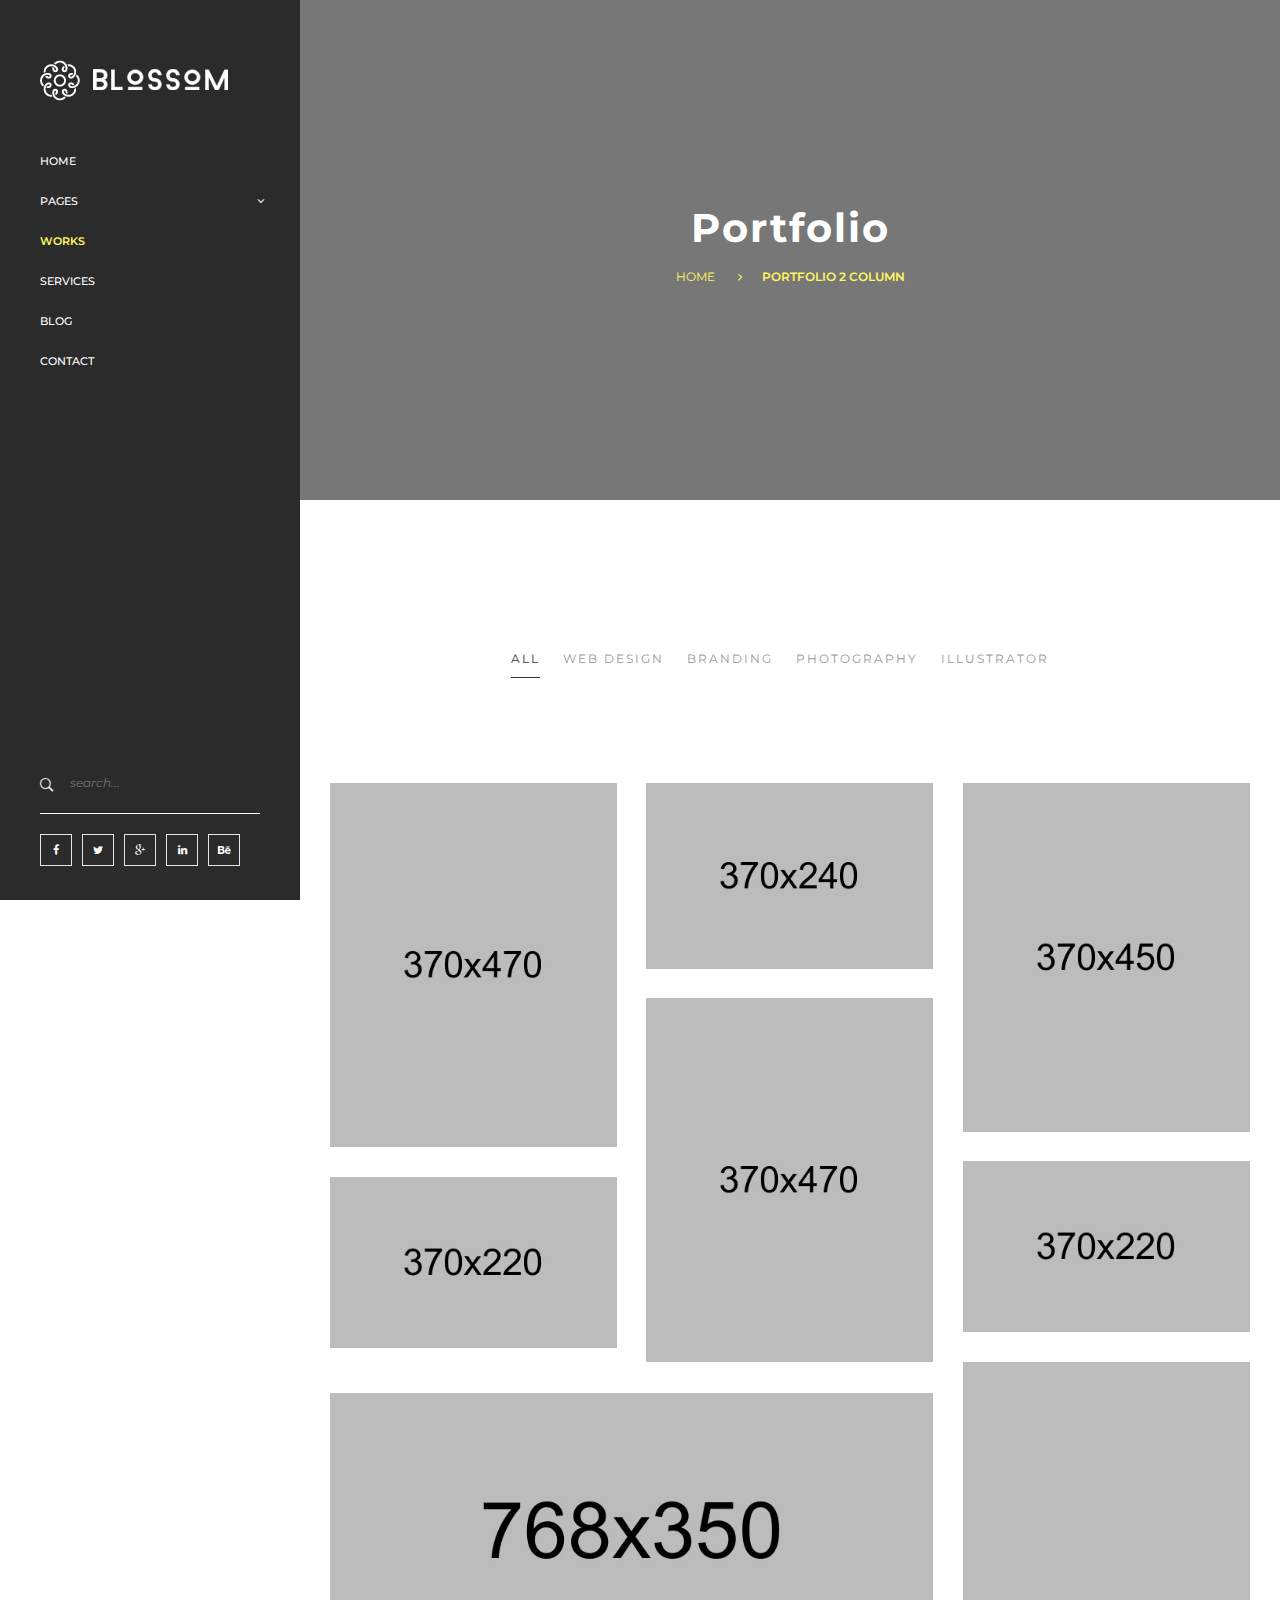
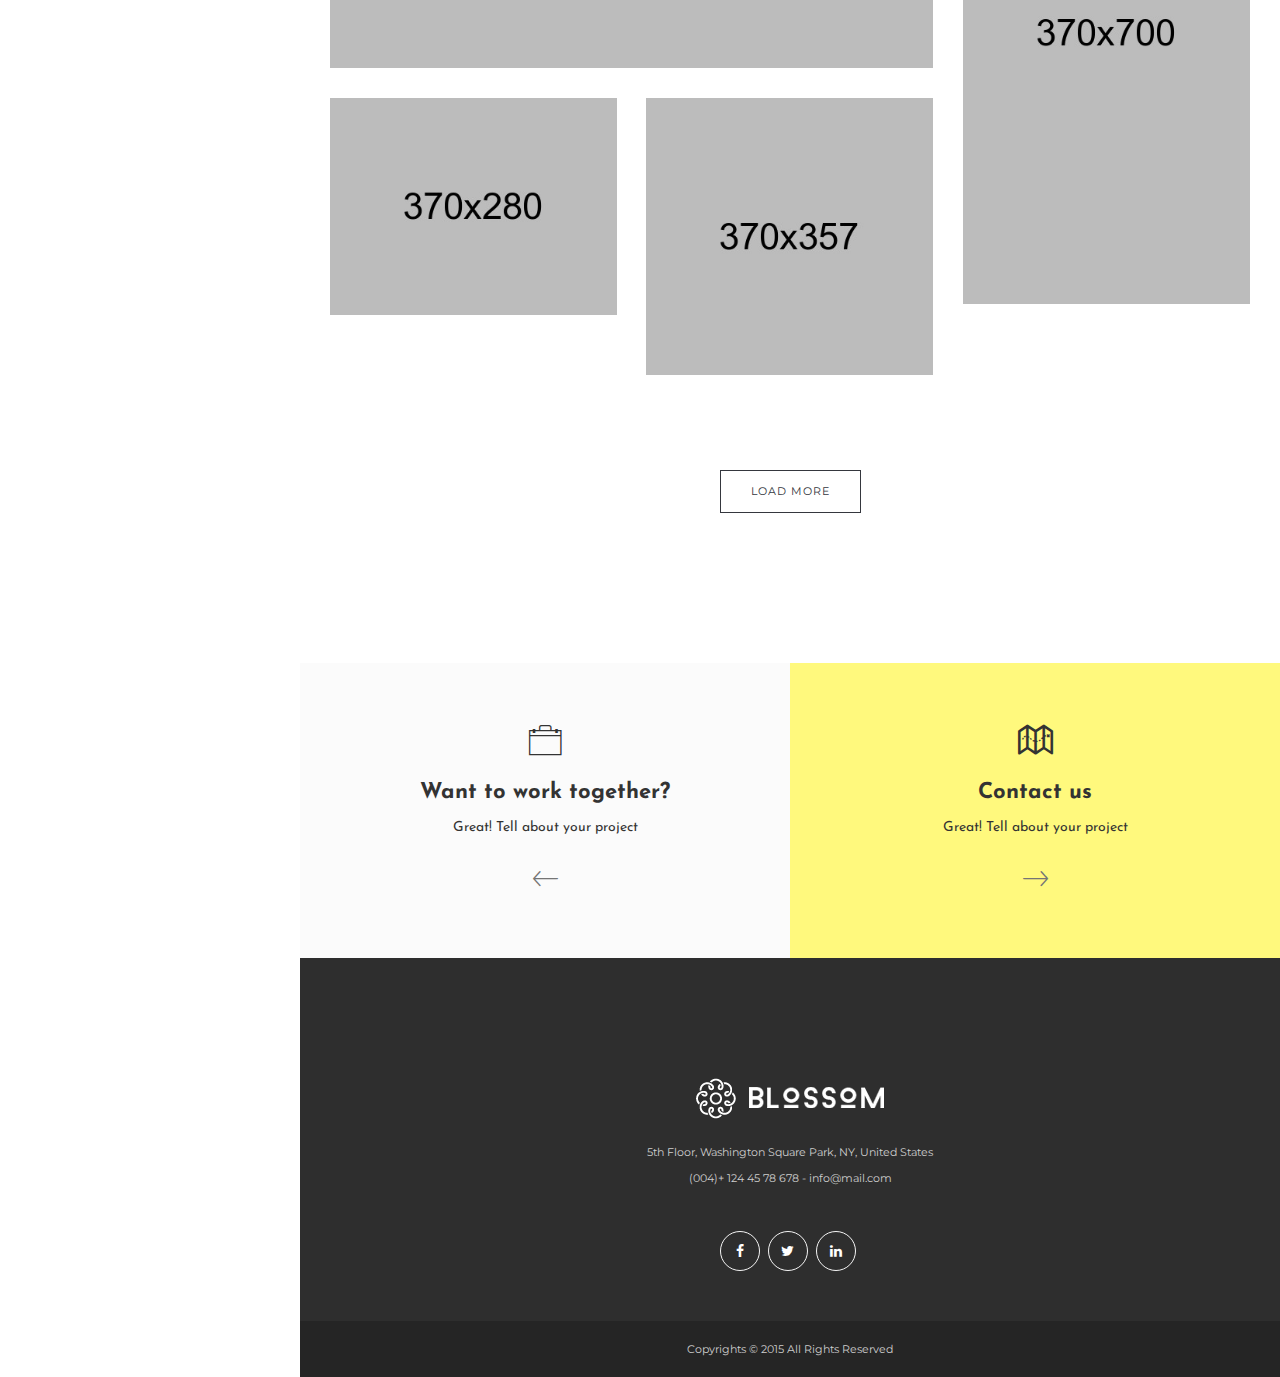
<file: portfolio-monsory.html>
<!DOCTYPE html>
<html lang="en">
<head>
<meta charset="utf-8">
<meta name="viewport" content="width=device-width, initial-scale=1">
<title>Blossom HTML5 Theme</title>
<meta name="keywords" content="HTML5,CSS3,HTML,Template,Multi-Purpose,,Corporate Theme,Blossom HTML5,Blossom HTML5 - Multi Purpose HTML5 Template">
<meta name="description" content="Blossom HTML5 Template">
<meta name="author" content="">

<!-- FONTS ONLINE -->
<link href="https://fonts.googleapis.com/css?family=Josefin+Sans:100,100i,300,300i,400,400i,600,600i,700,700i|Merriweather:300,400,700,900|Montserrat:400,700" rel="stylesheet"> 

<!--MAIN STYLE-->
<link href="css/ionicons.min.css" rel="stylesheet" type="text/css">
<link href="css/bootstrap.min.css" rel="stylesheet" type="text/css">
<link href="css/font-awesome.min.css" rel="stylesheet" type="text/css">
<link href="css/main.css" rel="stylesheet" type="text/css">
<link href="css/style.css" rel="stylesheet" type="text/css">
<link href="css/responsive.css" rel="stylesheet" type="text/css">
<link href="css/animate.css" rel="stylesheet" type="text/css">

<!-- SLIDER REVOLUTION 4.x CSS SETTINGS -->
<link rel="stylesheet" type="text/css" href="rs-plugin/css/settings.css" media="screen" />

<!-- HTML5 Shim and Respond.js IE8 support of HTML5 elements and media queries -->
<!-- WARNING: Respond.js doesn't work if you view the page via file:// -->
<!--[if lt IE 9]>
    <script src="https://oss.maxcdn.com/libs/html5shiv/3.7.0/html5shiv.js"></script>
    <script src="https://oss.maxcdn.com/libs/respond.js/1.4.2/respond.min.js"></script>
<![endif]-->

</head>
<body>

<!-- Page Wrap -->
<div id="wrap" class="no-padding">
  <div class="header-space"> 
    <!-- Header -->
    <header class="header-left-fixed">
      <div class="logo"> <a href="#."> <img class="img-responsive" src="images/logo-white.png" alt="blossom Logo"></a> </div>
      
      <!-- Nav -->
      <nav>
        <ul id="ownmenuclick" class="ownmenuclick">
          <li><a href="index.html"> HOME</a></li>
          <li><a href="#"> Pages</a>
            <ul class="dropdown">
              <li><a href="index.html">HOME</a></li>
              <li><a href="about.html">about</a></li>
              <li><a href="services.html">services</a></li>
              <li><a href="portfolio-2-column.html">Portfolio 2 Column</a></li>
              <li><a href="portfolio-3-column.html">Portfolio 3 Column</a></li>
              <li><a href="portfolio-4-column.html">Portfolio 4 Column</a></li>
              <li><a href="portfolio-monsory.html">Portfolio Monsory</a></li>
              <li><a href="portfolio-detail.html">Portfolio Detail</a></li>
              <li><a href="blog.html">blog</a></li>
              <li><a href="blog-single.html">blog single</a></li>
              <li><a href="contact.html">contact</a></li>
            </ul>
          </li>
          <li class="active"><a href="portfolio-2-column.html"> WORKS</a></li>
          <li><a href="services.html"> SERVICES </a></li>
          <li><a href="blog.html"> BLOG </a></li>
          <li><a href="contact.html"> CONTACT</a></li>
        </ul>
      </nav>
      
      <!-- Header Bottom  -->
      <div class="header-bottom">
        <div class="search">
          <input type="search" placeholder="search...">
          <button type="submit"><i class="ion-ios-search-strong"></i></button>
        </div>
        <ul class="social_icons">
          <li><a href="#."> <i class="fa fa-facebook"></i></a></li>
          <li><a href="#."> <i class="fa fa-twitter"></i></a></li>
          <li><a href="#."> <i class="fa fa-google-plus"></i></a></li>
          <li><a href="#."> <i class="fa fa-linkedin"></i></a></li>
          <li><a href="#."> <i class="fa fa-behance"></i></a></li>
        </ul>
      </div>
    </header>
    
    <!--======= AUB BANNER =========-->
    <section class="sub-banner">
      <div class="container">
        <div class="position-center-center">
          <h2>Portfolio</h2>
          
          <!--======= Breadcrumb =========-->
          <ol class="breadcrumb">
            <li><a href="#">Home</a></li>
            <li class="active">portfolio 2 column</li>
          </ol>
        </div>
      </div>
    </section>
    
    <!--======= PORTFOLIO =========-->
    <section class="sectoion-150px port-wrap portfolio">
      <div class="container"> 
        
        <!-- Portflio Filter -->
        <ul class="filter">
          <li><a class="active" href="#." data-filter="*">ALL</a></li>
          <li><a href="#" data-filter=".int">WEB DESIGN</a></li>
          <li><a href="#" data-filter=".arch">BRANDING</a></li>
          <li><a href="#" data-filter=".build">PHOTOGRAPHY </a></li>
          <li><a href="#" data-filter=".plumb">ILLUSTRATOR </a></li>
        </ul>
        
        <!-- Items Row -->
        <ul class="port-folio-row items items-spaces">
          
          <!-- Project 1 -->
          <li class="item col-md-4 int plumb">
            <article> <img class="img-responsive" src="images/folio-man-1.jpg" alt=""> 
              <!-- Hover Info -->
              <div class="hover-port">
                <div class="position-center-center"> <a href="#."><i class="fa fa-link"></i></a>
                  <h6>TITTLE HERE</h6>
                </div>
              </div>
            </article>
          </li>
          
          <!-- Project 1 -->
          <li class="item col-md-4 plumb">
            <article> <img class="img-responsive" src="images/folio-man-2.jpg" alt=""> 
              <!-- Hover Info -->
              <div class="hover-port">
                <div class="position-center-center"> <a href="#."><i class="fa fa-link"></i></a>
                  <h6>TITTLE HERE</h6>
                </div>
              </div>
            </article>
          </li>

          <!-- Project 1 -->
          <li class="item col-md-4 int plumb">
            <article> <img class="img-responsive" src="images/folio-man-4.jpg" alt=""> 
              <!-- Hover Info -->
              <div class="hover-port">
                <div class="position-center-center"> <a href="#."><i class="fa fa-link"></i></a>
                  <h6>TITTLE HERE</h6>
                </div>
              </div>
            </article>
          </li>

          <!-- Project 1 -->
          <li class="item col-md-4 int plumb">
            <article> <img class="img-responsive" src="images/folio-man-3.jpg" alt=""> 
              <!-- Hover Info -->
              <div class="hover-port">
                <div class="position-center-center"> <a href="#."><i class="fa fa-link"></i></a>
                  <h6>TITTLE HERE</h6>
                </div>
              </div>
            </article>
          </li>
          
          <!-- Project 1 -->
          <li class="item col-md-4 build plumb">
            <article> <img class="img-responsive" src="images/folio-man-5.jpg" alt=""> 
              <!-- Hover Info -->
              <div class="hover-port">
                <div class="position-center-center"> <a href="#."><i class="fa fa-link"></i></a>
                  <h6>TITTLE HERE</h6>
                </div>
              </div>
            </article>
          </li>
          
          <!-- Project 1 -->
          <li class="item col-md-4 int arch">
            <article> <img class="img-responsive" src="images/folio-man-6.jpg" alt=""> 
              <!-- Hover Info -->
              <div class="hover-port">
                <div class="position-center-center"> <a href="#."><i class="fa fa-link"></i></a>
                  <h6>TITTLE HERE</h6>
                </div>
              </div>
            </article>
          </li>

          <!-- Project 1 -->
          <li class="item col-md-8 int arch build">
            <article> <img class="img-responsive" src="images/folio-man-8.jpg" alt=""> 
              <!-- Hover Info -->
              <div class="hover-port">
                <div class="position-center-center"> <a href="#."><i class="fa fa-link"></i></a>
                  <h6>TITTLE HERE</h6>
                </div>
              </div>
            </article>
          </li>
          
          <!-- Project 1 -->
          <li class="item col-md-4 int arch build">
            <article> <img class="img-responsive" src="images/folio-man-7.jpg" alt=""> 
              <!-- Hover Info -->
              <div class="hover-port">
                <div class="position-center-center"> <a href="#."><i class="fa fa-link"></i></a>
                  <h6>TITTLE HERE</h6>
                </div>
              </div>
            </article>
          </li>

          <!-- Project 1 -->
          <li class="item col-md-4 int arch build">
            <article> <img class="img-responsive" src="images/folio-man-9.jpg" alt=""> 
              <!-- Hover Info -->
              <div class="hover-port">
                <div class="position-center-center"> <a href="#."><i class="fa fa-link"></i></a>
                  <h6>TITTLE HERE</h6>
                </div>
              </div>
            </article>
          </li>

          <!-- Project 1 -->
          <li class="item col-md-4 int arch build">
            <article> <img class="img-responsive" src="images/folio-man-10.jpg" alt=""> 
              <!-- Hover Info -->
              <div class="hover-port">
                <div class="position-center-center"> <a href="#."><i class="fa fa-link"></i></a>
                  <h6>TITTLE HERE</h6>
                </div>
              </div>
            </article>
          </li>
        </ul>
        <div class="text-center"> <a href="#." class="btn btn-small">Load more</a> </div>
      </div>
    </section>
    
    <!--======= FOOTER UP =========-->
    <section class="footer-up">
        <div class="col-sm-6 work"> <i class="ion-ios-briefcase-outline"></i>
          <h4>Want to work together?</h4>
          <p>Great! Tell about your project</p>
          <a href="#."><i class='ion-ios-arrow-thin-left'></i></a> </div>
        <div class="col-sm-6 contact"> <i class="ion-map"></i>
          <h4>Contact us</h4>
          <p>Great! Tell about your project</p>
          <a href="#."><i class='ion-ios-arrow-thin-right'></i></a> </div>
    </section>
    
    <!--======= FOOTER =========-->
    
    <footer>
      <div class="container"> <img src="images/logo-white.png" alt="blossom Logo">
        <p>5th Floor, Washington Square Park, NY, United States</p>
        <p>(004)+ 124 45 78 678 - info@mail.com</p>
        
        <!--======= Social Icon =========-->
        <ul class="social_icons">
          <li class="facebook"><a class="facebook" href="#."><i class="fa fa-facebook"></i></a></li>
          <li class="twitter"><a class="twitter" href="#."><i class="fa fa-twitter"></i></a></li>
          <li class="linkedin"><a class="linkedin" href="#."><i class="fa fa-linkedin"></i></a></li>
        </ul>
      </div>
      
      <!--======= Rights =========-->
      <div class="footer-rights">
        <p>Copyrights ©  2015  All Rights Reserved </p>
      </div>
    </footer>
  </div>
</div>
<!-- Wrap End --> 

<script src="js/jquery-1.12.4.min.js"></script>
<script src="js/bootstrap.min.js"></script> 
<script src="js/own-menu.js"></script> 
<script src="js/owl.carousel.min.js"></script> 
<script src="js/jquery.isotope.min.js"></script> 
<script src="js/counter.js"></script> 

<!-- SLIDER REVOLUTION 4.x SCRIPTS  --> 
<script type="text/javascript" src="rs-plugin/js/jquery.themepunch.tools.min.js"></script> 
<script type="text/javascript" src="rs-plugin/js/jquery.themepunch.revolution.min.js"></script> 
<script src="js/main.js"></script>
</body>
</html>
</file>
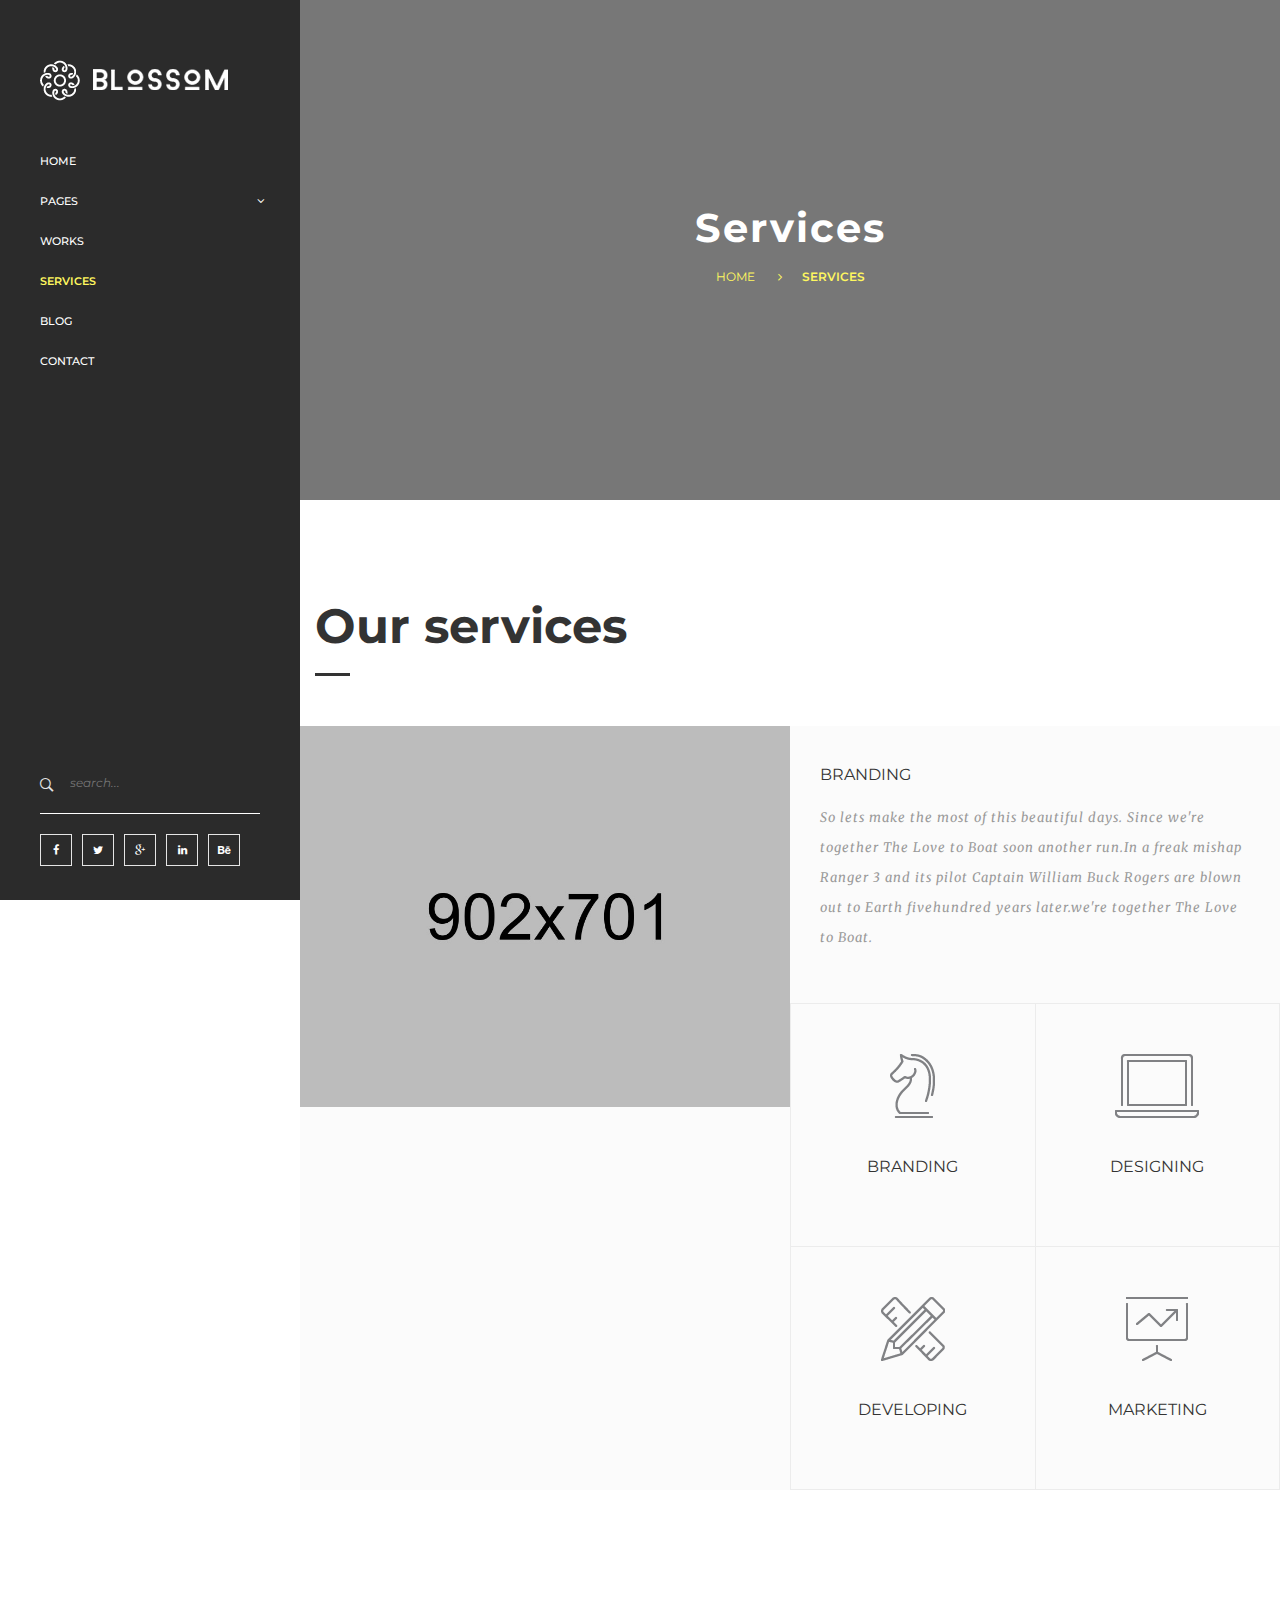
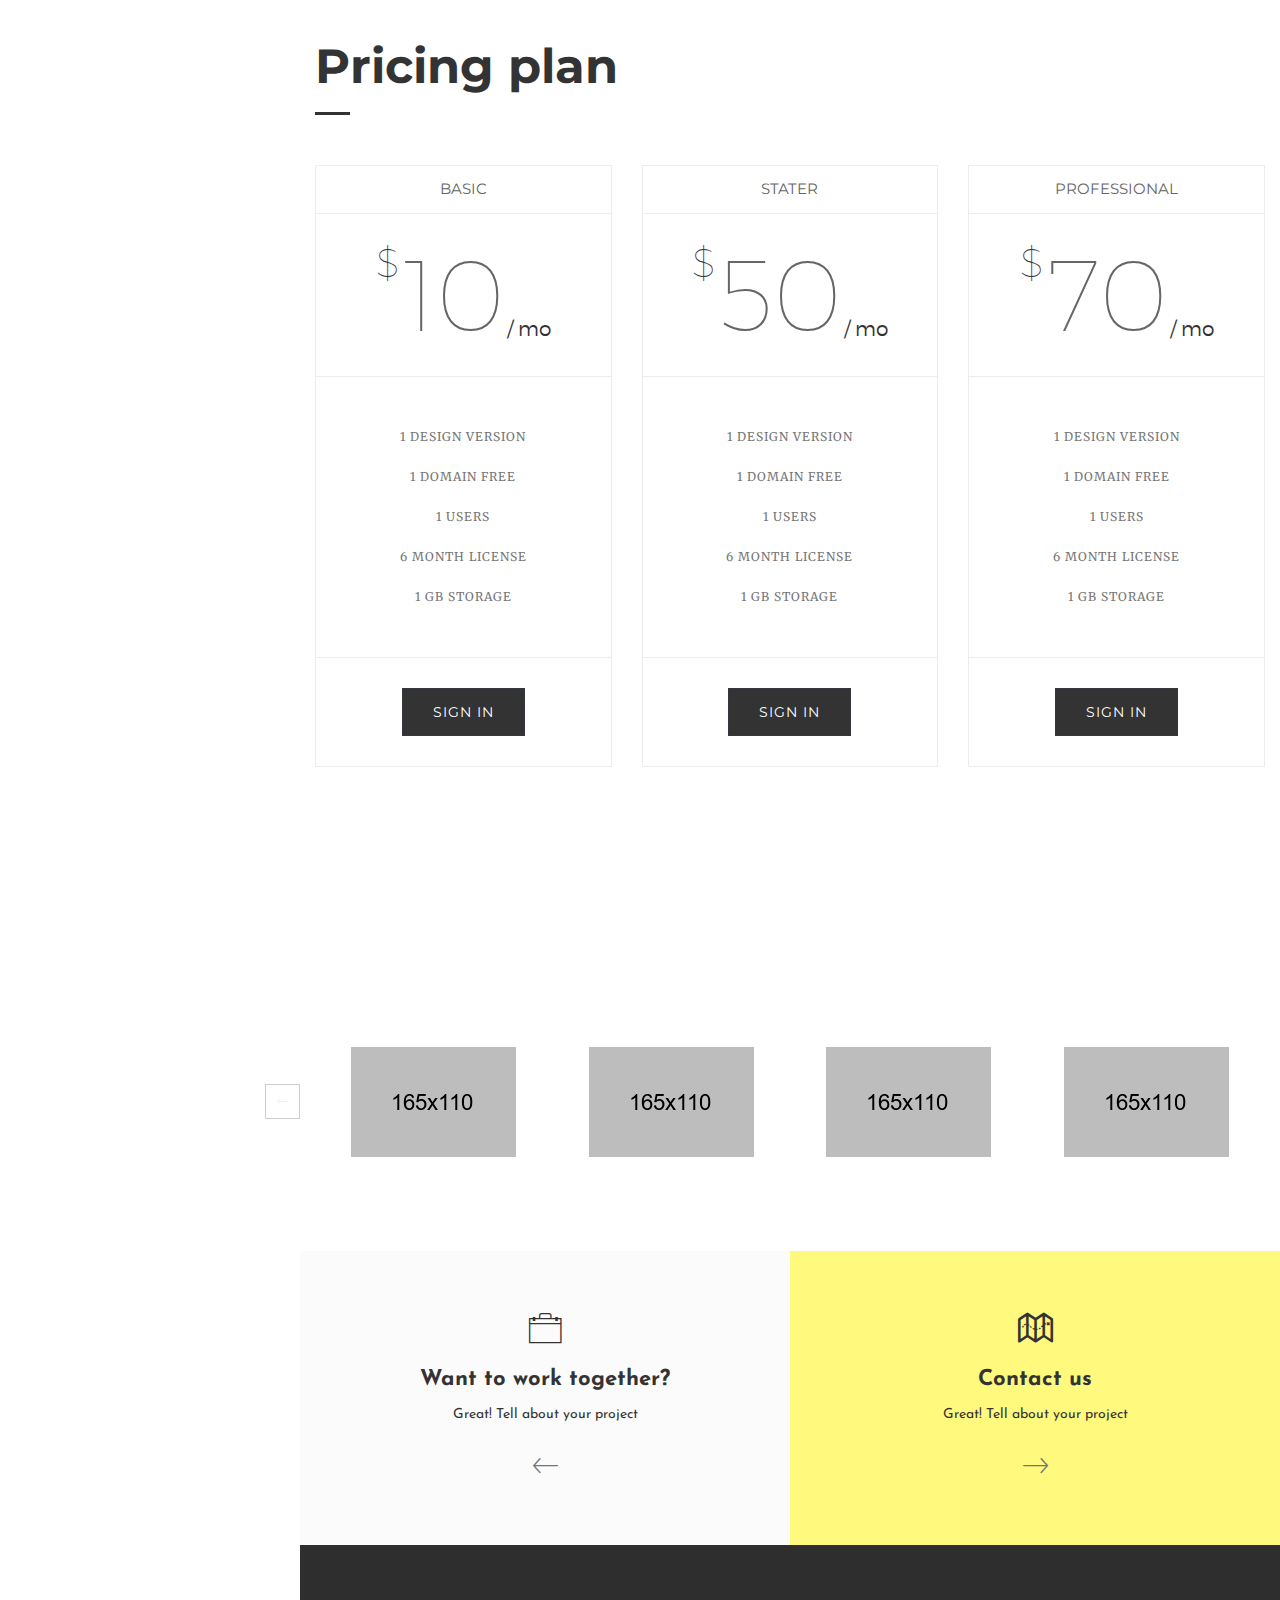
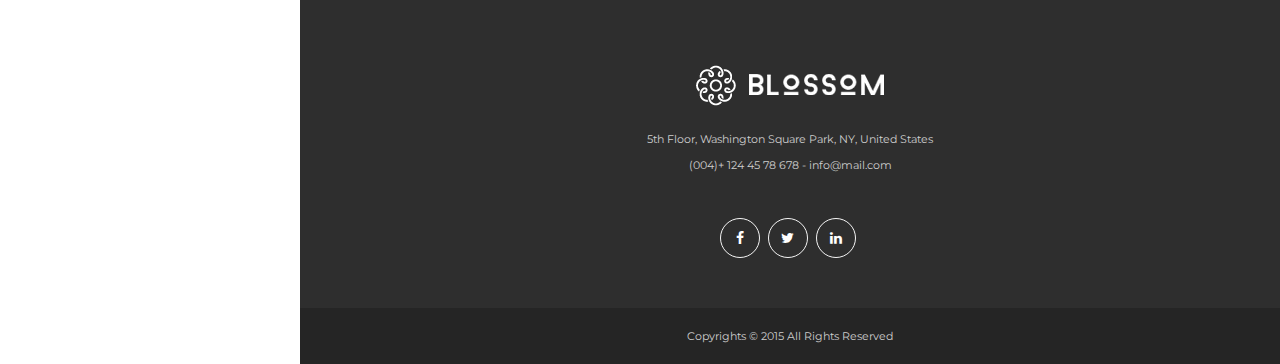
<file: services.html>
<!DOCTYPE html>
<html lang="en">
<head>
<meta charset="utf-8">
<meta name="viewport" content="width=device-width, initial-scale=1">
<title>Blossom HTML5 Theme</title>
<meta name="keywords" content="HTML5,CSS3,HTML,Template,Multi-Purpose,,Corporate Theme,Blossom HTML5,Blossom HTML5 - Multi Purpose HTML5 Template">
<meta name="description" content="Blossom HTML5 Template">
<meta name="author" content="">

<!-- FONTS ONLINE -->
<link href="https://fonts.googleapis.com/css?family=Josefin+Sans:100,100i,300,300i,400,400i,600,600i,700,700i|Merriweather:300,400,700,900|Montserrat:400,700" rel="stylesheet"> 

<!--MAIN STYLE-->
<link href="css/ionicons.min.css" rel="stylesheet" type="text/css">
<link href="css/bootstrap.min.css" rel="stylesheet" type="text/css">
<link href="css/font-awesome.min.css" rel="stylesheet" type="text/css">
<link href="css/main.css" rel="stylesheet" type="text/css">
<link href="css/style.css" rel="stylesheet" type="text/css">
<link href="css/responsive.css" rel="stylesheet" type="text/css">
<link href="css/animate.css" rel="stylesheet" type="text/css">

<!-- SLIDER REVOLUTION 4.x CSS SETTINGS -->
<link rel="stylesheet" type="text/css" href="rs-plugin/css/settings.css" media="screen" />

<!-- HTML5 Shim and Respond.js IE8 support of HTML5 elements and media queries -->
<!-- WARNING: Respond.js doesn't work if you view the page via file:// -->
<!--[if lt IE 9]>
    <script src="https://oss.maxcdn.com/libs/html5shiv/3.7.0/html5shiv.js"></script>
    <script src="https://oss.maxcdn.com/libs/respond.js/1.4.2/respond.min.js"></script>
<![endif]-->

</head>
<body>

<!-- Page Wrap -->
<div id="wrap" class="no-padding">
  <div class="header-space"> 
    <!-- Header -->
    <header class="header-left-fixed">
      <div class="logo"> <a href="#."> <img class="img-responsive" src="images/logo-white.png" alt="blossom Logo"></a> </div>
      
      <!-- Nav -->
      <nav>
        <ul id="ownmenuclick" class="ownmenuclick">
          <li><a href="index.html"> HOME</a></li>
          <li><a href="#"> Pages</a>
            <ul class="dropdown">
              <li><a href="index.html">HOME</a></li>
              <li><a href="about.html">about</a></li>
              <li><a href="services.html">services</a></li>
              <li><a href="portfolio-2-column.html">Portfolio 2 Column</a></li>
              <li><a href="portfolio-3-column.html">Portfolio 3 Column</a></li>
              <li><a href="portfolio-4-column.html">Portfolio 4 Column</a></li>
              <li><a href="portfolio-monsory.html">Portfolio Monsory</a></li>
              <li><a href="portfolio-detail.html">Portfolio Detail</a></li>
              <li><a href="blog.html">blog</a></li>
              <li><a href="blog-single.html">blog single</a></li>
              <li><a href="contact.html">contact</a></li>
            </ul>
          </li>
          <li><a href="portfolio-2-column.html"> WORKS</a></li>
          <li  class="active"><a href="services.html"> SERVICES </a></li>
          <li><a href="blog.html"> BLOG </a></li>
          <li><a href="contact.html"> CONTACT</a></li>
        </ul>
      </nav>
      
      <!-- Header Bottom  -->
      <div class="header-bottom">
        <div class="search">
          <input type="search" placeholder="search...">
          <button type="submit"><i class="ion-ios-search-strong"></i></button>
        </div>
        <ul class="social_icons">
          <li><a href="#."> <i class="fa fa-facebook"></i></a></li>
          <li><a href="#."> <i class="fa fa-twitter"></i></a></li>
          <li><a href="#."> <i class="fa fa-google-plus"></i></a></li>
          <li><a href="#."> <i class="fa fa-linkedin"></i></a></li>
          <li><a href="#."> <i class="fa fa-behance"></i></a></li>
        </ul>
      </div>
    </header>
    
    <!--======= AUB BANNER =========-->
    <section class="sub-banner">
      <div class="container">
        <div class="position-center-center">
          <h2>Services</h2>
          
          <!--======= Breadcrumb =========-->
          <ol class="breadcrumb">
            <li><a href="#">Home</a></li>
            <li class="active">Services</li>
          </ol>
        </div>
      </div>
    </section>
    
    <!--======= History =========-->    
    <section class="our-services">
      <div class="container"> 
        
        <!-- Tittle -->
        <div class="tittle">
          <h2>Our services</h2>
          <hr>
        </div>
      </div>
      <div class="container-fluid">
        <div class="row our-ser bg-gray-light">
          <div class="col-md-6 no-padding img-ser"> <a href="#."><img class="img-responsive" src="images/services-img.jpg" alt=""></a> </div>
          <div class="col-md-6 no-padding history-text">
            <h6>branding</h6>
            <p>So lets make the most of this beautiful days. Since we're together The Love to Boat soon another run.In a freak mishap Ranger 3 and its pilot Captain William Buck Rogers are blown out to Earth fivehundred years later.we're together The Love to Boat.</p>
            <div class="container-fluid">
              <ul class="row">
                <li class="col-xs-6"> <img src="images/icon-1.png" alt="">
                  <h6>BRANDING</h6>
                </li>
                <li class="col-xs-6"> <img src="images/icon-2.png" alt="">
                  <h6>DESIGNING</h6>
                </li>
                <li class="col-xs-6"> <img src="images/icon-3.png" alt="">
                  <h6>DEVELOPING</h6>
                </li>
                <li class="col-xs-6"> <img src="images/icon-4.png" alt="">
                  <h6>MARKETING</h6>
                </li>
              </ul>
            </div>
          </div>
        </div>
      </div>
    </section>

    <!--======= Pricing =========-->
    <section class="pricing sectoion-150px">
      <div class="container"> 
        <!-- Tittle -->
        <div class="tittle">
          <h2>Pricing plan</h2>
          <hr>
        </div>
        
        <!-- Row -->
        <div class="row"> 
          
          <!-- Plan  -->
          <div class="col-md-4">
            <div class="plan-in">
              <h5>BASIC</h5>
              <div class="price"> <span class="curency font-hair-line">$</span> <span class="huge-text font-hair-line">10</span> <span class="month font-light">/ mo</span> </div>
              <ul>
                <li>1 Design Version</li>
                <li> 1 DOMAIN FREE</li>
                <li> 1 Users</li>
                <li> 6 MONTH LICENSE</li>
                <li> 1 GB Storage</li>
              </ul>
              <a href="#." class="btn">SIGN IN</a> </div>
          </div>
          
          <!-- Plan  -->
          <div class="col-md-4">
            <div class="plan-in">
              <h5>STATER</h5>
              <div class="price"> <span class="curency font-hair-line">$</span> <span class="huge-text font-hair-line">50</span> <span class="month font-light">/ mo</span> </div>
              <ul>
                <li>1 Design Version</li>
                <li> 1 DOMAIN FREE</li>
                <li> 1 Users</li>
                <li> 6 MONTH LICENSE</li>
                <li> 1 GB Storage</li>
              </ul>
              <a href="#." class="btn">SIGN IN</a> </div>
          </div>
          
          <!-- Plan  -->
          <div class="col-md-4">
            <div class="plan-in">
              <h5>PROFESSIONAL</h5>
              <div class="price"> <span class="curency font-hair-line">$</span> <span class="huge-text font-hair-line">70</span> <span class="month font-light">/ mo</span> </div>
              <ul>
                <li>1 Design Version</li>
                <li> 1 DOMAIN FREE</li>
                <li> 1 Users</li>
                <li> 6 MONTH LICENSE</li>
                <li> 1 GB Storage</li>
              </ul>
              <a href="#." class="btn">SIGN IN</a> </div>
          </div>
        </div>
      </div>
    </section>
    
    <!--======= CLIENT =========-->
    <div class="parallax-bg nav-active padding-top-100 padding-bottom-60" style="background:url(images/bg/testi-bg-2.jpg) fixed no-repeat; background-size:cover;"> 
      
      <!--======= CLIENT LOGOS =========-->
      <div class="container">
        <div class="testi-slides">
          <div class="clients-logo clients-logo-style-2 no-margin no-padding">
            <ul>
              <li><a href="#."><img class="img-responsive" src="images/c-1-logo-1.png" alt="" ></a></li>
              <li><a href="#."><img class="img-responsive" src="images/c-1-logo-2.png" alt="" ></a></li>
              <li><a href="#."><img class="img-responsive" src="images/c-1-logo-3.png" alt="" ></a></li>
              <li><a href="#."><img class="img-responsive" src="images/c-1-logo-4.png" alt="" ></a></li>
            </ul>
          </div>
          <div class="clients-logo clients-logo-style-2 no-margin no-padding">
            <ul>
              <li><a href="#."><img class="img-responsive" src="images/c-1-logo-1.png" alt="" ></a></li>
              <li><a href="#."><img class="img-responsive" src="images/c-1-logo-2.png" alt="" ></a></li>
              <li><a href="#."><img class="img-responsive" src="images/c-1-logo-3.png" alt="" ></a></li>
              <li><a href="#."><img class="img-responsive" src="images/c-1-logo-4.png" alt="" ></a></li>
            </ul>
          </div>
        </div>
      </div>
    </div>

    
    <!--======= FOOTER UP =========-->
    <section class="footer-up">
      <div class="col-sm-6 work"> <i class="ion-ios-briefcase-outline"></i>
        <h4>Want to work together?</h4>
        <p>Great! Tell about your project</p>
        <a href="contact.html"><i class='ion-ios-arrow-thin-left'></i></a> </div>
      <div class="col-sm-6 contact"> <i class="ion-map"></i>
        <h4>Contact us</h4>
        <p>Great! Tell about your project</p>
        <a href="contact.html"><i class='ion-ios-arrow-thin-right'></i></a> </div>
    </section>
    
    <!--======= FOOTER =========-->
    
    <footer>
      <div class="container"> <img src="images/logo-white.png" alt="blossom Logo">
        <p>5th Floor, Washington Square Park, NY, United States</p>
        <p>(004)+ 124 45 78 678 - info@mail.com</p>
        
        <!--======= Social Icon =========-->
        <ul class="social_icons">
          <li class="facebook"><a class="facebook" href="#."><i class="fa fa-facebook"></i></a></li>
          <li class="twitter"><a class="twitter" href="#."><i class="fa fa-twitter"></i></a></li>
          <li class="linkedin"><a class="linkedin" href="#."><i class="fa fa-linkedin"></i></a></li>
        </ul>
      </div>
      
      <!--======= Rights =========-->
      <div class="footer-rights">
        <p>Copyrights ©  2015  All Rights Reserved </p>
      </div>
    </footer>
  </div>
</div>
<!-- Wrap End --> 

<script src="js/jquery-1.12.4.min.js"></script>
<script src="js/bootstrap.min.js"></script> 
<script src="js/own-menu.js"></script> 
<script src="js/owl.carousel.min.js"></script> 
<script src="js/jquery.isotope.min.js"></script> 
<script src="js/counter.js"></script> 

<!-- SLIDER REVOLUTION 4.x SCRIPTS  --> 
<script type="text/javascript" src="rs-plugin/js/jquery.themepunch.tools.min.js"></script> 
<script type="text/javascript" src="rs-plugin/js/jquery.themepunch.revolution.min.js"></script> 
<script src="js/main.js"></script>
</body>
</html>
</file>
<file: css/main.css>
/* MENU CONFIGURATION
**********************************************************/
.ownmenu {
	width: 100%;
	padding: 0;
	margin: 0;
	position: relative;
	float: left;
	list-style: none;
}
.ownmenu li {
	display: inline-block;
	float: left;
}
.ownmenu a {
	-o-transition: all .3s linear;
	-webkit-transition: all .3s linear;
	-moz-transition: all .3s linear;
	transition: all .3s linear;
	outline: none;
	z-index: 10;
}
/* DROPDOWN CONFIGURATION
**********************************************************/
.ownmenu ul.dropdown, .ownmenu ul.dropdown li ul.dropdown {
	list-style: none;
	margin: 0;
	padding: 0;
	display: none;
	position: absolute;
	z-index: 99;
	padding-left: 0px;
	min-width: 250px;
	background: none;
}
.ownmenu ul.dropdown {
	top: 65px;
}
.ownmenu ul.dropdown li ul.dropdown {
	left: 100%;
	top: inherit;
}
.ownmenu ul.dropdown li {
	clear: both;
	width: 100%;
	text-align: left;
	padding-left: 0px;
}
.ownmenu ul.dropdown li a {
	width: 100%;
	padding: 12px 24px 12px;
	display: inline-block;
	float: left;
	clear: both;
	text-decoration: none;
	color: #999;
	text-align: left;
	box-sizing: border-box;
	-moz-box-sizing: border-box;
	-webkit-box-sizing: border-box;
}
.ownmenu ul.dropdown li:hover > a {
	background: #e0e0e0;
	color: #555;
}
/* dropdowns to left side */
.ownmenu ul.dropdown li ul.dropdown.left {
	left: auto;
	right: 100%;
}
/* SUBMENU INDICATORS
**********************************************************/
.ownmenu .indicator {
	position: relative;
	right: 5px;
	font-size: 14px;
	float: right;
}
.ownmenu ul li .indicator {
	font-size: 12px;
	top: 1px;
	left: 10px;
}
/* MEGAMENU
**********************************************************/
.ownmenu > li > .megamenu {
	position: absolute;
	display: none;
	background: #fff;
	width: 25%;
	top: 80px;
	font-size: 12px;
	color: #999;
	z-index: 99;
	padding: 0 0px;
	-webkit-box-sizing: border-box;
	-moz-box-sizing: border-box;
	box-sizing: border-box;
}
/* megamenu list */
.ownmenu li > .megamenu ul {
	margin: 0 0 20px 0;
	float: left;
	padding: 0;
	display: block;
	position: relative;
}
.ownmenu li > .megamenu ul li {
	width: 100%;
	padding: 0px;
}
.ownmenu li > .megamenu ul li.title {
	margin: 0 0 8px;
	padding: 0 0 5px;
	font-size: 14px;
	border-bottom: solid 1px #666;
}
/* megamenu h5 */
.ownmenu li > .megamenu h5 {
	width: 100%;
	margin: 0;
	padding: 0;
}
/* megamenu links */
.ownmenu li > .megamenu a {
	color: #999;
	text-decoration: none;
	font-size: 12px;
	-webkit-transition: color 0.3s linear;
	-moz-transition: color 0.3s linear;
	-o-transition: color 0.3s linear;
	transition: color 0.3s linear;
}
.ownmenu li > .megamenu a:hover {
	color: #dedede;
}
/* megamenu images */
.ownmenu .megamenu img {
	width: 100%;
	-webkit-transition: border 0.3s linear;
	-moz-transition: border 0.3s linear;
	-o-transition: border 0.3s linear;
	transition: border 0.3s linear;
}
/* to fix right attribute on submenus (menu aligned to left (default)) */
.ownmenu > li.fix-sub > .megamenu, .ownmenu > li.fix-sub > .megamenu.half-width, .ownmenu > li.fix-sub > .dropdown {
	right: 0;
}
/* MEGAMENU WIDTHS
**********************************************************/
.ownmenu > li > .megamenu.half-width {
	width: 50%;
}
.ownmenu > li > .megamenu.full-width {
	width: 100%;
	left: 0;
}
/* MEGAMENU FORM CONFIGURATION
**********************************************************/
.ownmenu li > .megamenu form {
	width: 100%;
}
/* megamenu inputs */
.ownmenu li > .megamenu form input[type="text"], .ownmenu li > .megamenu form textarea {
	padding: 5px;
	color: #999;
	background: #444;
	font-size: 14px;
	border: solid 1px transparent;
	outline: none;
	-webkit-box-sizing: border-box;
	-moz-box-sizing: border-box;
	box-sizing: border-box;
	-webkit-transition: border 0.3s linear;
	-moz-transition: border 0.3s linear;
	-o-transition: border 0.3s linear;
	transition: border 0.3s linear;
}
.ownmenu li > .megamenu form input[type="text"]:focus, .ownmenu li > .megamenu form textarea:focus {
	border-color: #e0e0e0;
}
.ownmenu li > .megamenu form input[type="text"] {
	width: 100%;
	margin-top: 10px;
}
.ownmenu li > .megamenu form textarea {
	width: 100%;
	margin-top: 10px;
}
.ownmenu li > .megamenu form input[type="submit"] {
	width: 25%;
	float: right;
	height: 30px;
	margin-top: 10px;
	border: none;
	cursor: pointer;
	background: #444;
	color: #777;
	-webkit-transition: background 0.3s linear;
	-moz-transition: background 0.3s linear;
	-o-transition: background 0.3s linear;
	transition: background 0.3s linear;
}
.ownmenu li > .megamenu form input[type="submit"]:hover {
	background: #e0e0e0;
	color: #555;
}
/* MEGAMENU GRID SYSTEM
**********************************************************/
.megamenu .row {
	width: 100%;
	margin-top: 15px;
}
.megamenu .row:first-child {
	margin-top: 0;
}
.megamenu .row:before, .megamenu .row:after {
	display: table;
	content: "";
	line-height: 0;
}
.megamenu .row:after {
	clear: both;
}
.megamenu .row .col1, .megamenu .row .col2, .megamenu .row .col3, .megamenu .row .col4, .megamenu .row .col5, .megamenu .row .col6 {
	display: block;
	width: 100%;
	min-height: 20px;
	float: left;
	margin-left: 2.127659574468085%;
	-webkit-box-sizing: border-box;
	-moz-box-sizing: border-box;
	box-sizing: border-box;
}
.megamenu .row [class*="col"]:first-child {
	margin-left: 0;
}
.megamenu .row .col1 {
	width: 14.893617021276595%;
}
.megamenu .row .col2 {
	width: 31.914893617021278%;
}
.megamenu .row .col3 {
	width: 48.93617021276595%;
}
.megamenu .row .col4 {
	width: 65.95744680851064%;
}
.megamenu .row .col5 {
	width: 82.97872340425532%;
}
.megamenu .row .col6 {
	width: 100%;
}
/* RIGHT ALIGNMENT (MENU ITEM)
**********************************************************/
.ownmenu > li.right {
	float: right;
}
.ownmenu > li.right > .megamenu, .ownmenu > li.right > .megamenu.half-width, .ownmenu > li.right > .dropdown {
	right: 0;
}
/* to fix right attribute on submenus (menu aligned to right) */
.ownmenu > li.jsright {
	float: right;
}
.ownmenu > li.jsright.last > .megamenu, .ownmenu > li.jsright.last > .megamenu.half-width, .ownmenu > li.jsright.last > .dropdown {
	right: 0;
}
/* ICONS (FONT AWESOME)
**********************************************************/
.ownmenu > li > a > i {
	line-height: 23px;
	margin-right: 6px;
	font-size: 18px;
	float: left;
}
/* COLLAPSIBLE MENU
**********************************************************/
.ownmenu > li.showhide {
	display: none;
	width: 100%;
	height: 50px;
	cursor: pointer;
	color: #999;
}
.ownmenu > li.showhide span.title {
	margin: 15px 0 0 25px;
	float: left;
}
.ownmenu > li.showhide span.icon {
	margin: 17px 20px;
	float: right;
}
.ownmenu > li.showhide .icon em {
	margin-bottom: 3px;
	display: block;
	width: 20px;
	height: 2px;
	background: #999;
}
/* RESPONSIVE LAYOUT
**********************************************************/
@media (max-width: 767px) {
.ownmenu > li {
	display: block;
	width: 100%;
	box-sizing: border-box;
	-moz-box-sizing: border-box;
	-webkit-box-sizing: border-box;
}
.ownmenu > li > a {
	padding: 15px 25px;
}
.ownmenu a {
	width: 100%;
	box-sizing: border-box;
	-moz-box-sizing: border-box;
	-webkit-box-sizing: border-box;
}
.ownmenu ul.dropdown, .ownmenu ul.dropdown li ul.dropdown {
	width: 100%;
	left: 0;
	position: static;
	border: none;
	box-sizing: border-box;
	-moz-box-sizing: border-box;
	-webkit-box-sizing: border-box;
}
.ownmenu ul.dropdown li {
	background: #fff;
	border: none;
}
.ownmenu ul.dropdown > li > a {
	padding-left: 40px;
}
.ownmenu > li > .megamenu {
	width: 100%;
	position: static;
	border-top: none;
}
.ownmenu > li > .megamenu .row [class*="col"] {
	float: none;
	display: block;
	width: 100%;
	margin-left: 0;
	margin-top: 15px;
	-webkit-box-sizing: border-box;
	-moz-box-sizing: border-box;
	box-sizing: border-box;
}
.ownmenu > li > .megamenu .row:first-child [class*="col"]:first-child {
	margin-top: 0;
}
.ownmenu > li > .megamenu .row {
	margin-top: 0;
}
.ownmenu > li > ul.dropdown > li > a {
	padding-left: 20px;
}
.ownmenu > li > ul.dropdown > li > ul.dropdown > li > a {
	padding-left: 60px;
}
.ownmenu > li > ul.dropdown > li > ul.dropdown > li > ul.dropdown > li > a {
	padding-left: 80px;
}
}
@media (min-width: 767px) and (max-width: 900px) {
.ownmenu > li > .megamenu {
	width: 100%;
	left: 0;
}
}
/* MENU CONFIGURATION
**********************************************************/
.ownmenuclick {
	width: 100%;
	padding: 0;
	margin: 0;
	position: relative;
	float: left;
	list-style: none;
}
.ownmenuclick li {
	display: inline-block;
	float: left;
	-o-transition: all .3s linear;
	-webkit-transition: all .3s linear;
	-moz-transition: all .3s linear;
	transition: all .3s linear;
}
.ownmenuclick a {
	-o-transition: all .3s linear;
	-webkit-transition: all .3s linear;
	-moz-transition: all .3s linear;
	transition: all .3s linear;
	outline: none;
	z-index: 10;
}
/* DROPDOWN CONFIGURATION
**********************************************************/
.ownmenuclick ul.dropdown, .ownmenuclick ul.dropdown li ul.dropdown {
	list-style: none;
	margin: 0;
	padding: 0;
	display: none;
	position: relative;
	z-index: 99;
	padding-left: 0px;
	min-width: 100%;
	background: none;
}
.ownmenuclick ul.dropdown {
	top: 0px;
}
.ownmenuclick ul.dropdown li ul.dropdown {
	left: 100%;
	top: inherit;
}
.ownmenuclick ul.dropdown li {
	clear: both;
	width: 100%;
}
.ownmenuclick ul.dropdown li a {
	width: 100%;
	padding: 5px 20px 5px;
	display: inline-block;
	float: left;
	clear: both;
	text-decoration: none;
	color: #999;
	box-sizing: border-box;
	-moz-box-sizing: border-box;
	-webkit-box-sizing: border-box;
}
.ownmenuclick ul.dropdown li:hover > a {
	background: #e0e0e0;
	color: #555;
}
/* dropdowns to left side */
.ownmenuclick ul.dropdown li ul.dropdown.left {
	left: auto;
	right: 100%;
}
/* SUBMENU INDICATORS
**********************************************************/
.ownmenuclick .indicator {
	position: relative;
	right: 5px;
	font-size: 12px;
	float: right;
}
.ownmenuclick ul li .indicator {
	font-size: 12px;
	top: 1px;
	left: 10px;
}
/* MEGAMENU
**********************************************************/
.ownmenuclick > li > .megamenu {
	position: absolute;
	display: none;
	background: #fff;
	width: 25%;
	top: 80px;
	font-size: 12px;
	color: #999;
	z-index: 99;
	padding: 0 0px;
	-webkit-box-sizing: border-box;
	-moz-box-sizing: border-box;
	box-sizing: border-box;
}
/* megamenu list */
.ownmenuclick li > .megamenu ul {
	margin: 0 0 20px 0;
	float: left;
	padding: 0;
	display: block;
	position: relative;
}
.ownmenuclick li > .megamenu ul li {
	width: 100%;
	padding: 0px;
}
.ownmenuclick li > .megamenu ul li.title {
	margin: 0 0 8px;
	padding: 0 0 5px;
	font-size: 14px;
	border-bottom: solid 1px #666;
}
/* megamenu h5 */
.ownmenuclick li > .megamenu h5 {
	width: 100%;
	margin: 0;
	padding: 0;
}
/* megamenu links */
.ownmenuclick li > .megamenu a {
	color: #999;
	text-decoration: none;
	font-size: 12px;
	-webkit-transition: color 0.3s linear;
	-moz-transition: color 0.3s linear;
	-o-transition: color 0.3s linear;
	transition: color 0.3s linear;
}
.ownmenuclick li > .megamenu a:hover {
	color: #dedede;
}
/* megamenu images */
.ownmenuclick .megamenu img {
	width: 100%;
	-webkit-transition: border 0.3s linear;
	-moz-transition: border 0.3s linear;
	-o-transition: border 0.3s linear;
	transition: border 0.3s linear;
}
/* to fix right attribute on submenus (menu aligned to left (default)) */
.ownmenuclick > li.fix-sub > .megamenu, .ownmenuclick > li.fix-sub > .megamenu.half-width, .ownmenuclick > li.fix-sub > .dropdown {
	right: 0;
}
/* MEGAMENU WIDTHS
**********************************************************/
.ownmenuclick > li > .megamenu.half-width {
	width: 50%;
}
.ownmenuclick > li > .megamenu.full-width {
	width: 100%;
	left: 0;
}
/* MEGAMENU FORM CONFIGURATION
**********************************************************/
.ownmenuclick li > .megamenu form {
	width: 100%;
}
/* megamenu inputs */
.ownmenuclick li > .megamenu form input[type="text"], .ownmenuclick li > .megamenu form textarea {
	padding: 5px;
	color: #999;
	background: #444;
	font-size: 14px;
	border: solid 1px transparent;
	outline: none;
	-webkit-box-sizing: border-box;
	-moz-box-sizing: border-box;
	box-sizing: border-box;
	-webkit-transition: border 0.3s linear;
	-moz-transition: border 0.3s linear;
	-o-transition: border 0.3s linear;
	transition: border 0.3s linear;
}
.ownmenuclick li > .megamenu form input[type="text"]:focus, .ownmenuclick li > .megamenu form textarea:focus {
	border-color: #e0e0e0;
}
.ownmenuclick li > .megamenu form input[type="text"] {
	width: 100%;
	margin-top: 10px;
}
.ownmenuclick li > .megamenu form textarea {
	width: 100%;
	margin-top: 10px;
}
.ownmenuclick li > .megamenu form input[type="submit"] {
	width: 25%;
	float: right;
	height: 30px;
	margin-top: 10px;
	border: none;
	cursor: pointer;
	background: #444;
	color: #777;
	-webkit-transition: background 0.3s linear;
	-moz-transition: background 0.3s linear;
	-o-transition: background 0.3s linear;
	transition: background 0.3s linear;
}
.ownmenuclick li > .megamenu form input[type="submit"]:hover {
	background: #e0e0e0;
	color: #555;
}
/* MEGAMENU GRID SYSTEM
**********************************************************/
.megamenu .row {
	width: 100%;
	margin-top: 15px;
}
.megamenu .row:first-child {
	margin-top: 0;
}
.megamenu .row:before, .megamenu .row:after {
	display: table;
	content: "";
	line-height: 0;
}
.megamenu .row:after {
	clear: both;
}
.megamenu .row .col1, .megamenu .row .col2, .megamenu .row .col3, .megamenu .row .col4, .megamenu .row .col5, .megamenu .row .col6 {
	display: block;
	width: 100%;
	min-height: 20px;
	float: left;
	margin-left: 2.127659574468085%;
	-webkit-box-sizing: border-box;
	-moz-box-sizing: border-box;
	box-sizing: border-box;
}
.megamenu .row [class*="col"]:first-child {
	margin-left: 0;
}
.megamenu .row .col1 {
	width: 14.893617021276595%;
}
.megamenu .row .col2 {
	width: 31.914893617021278%;
}
.megamenu .row .col3 {
	width: 48.93617021276595%;
}
.megamenu .row .col4 {
	width: 65.95744680851064%;
}
.megamenu .row .col5 {
	width: 82.97872340425532%;
}
.megamenu .row .col6 {
	width: 100%;
}
/* RIGHT ALIGNMENT (MENU ITEM)
**********************************************************/
.ownmenuclick > li.right {
	float: right;
}
.ownmenuclick > li.right > .megamenu, .ownmenuclick > li.right > .megamenu.half-width, .ownmenuclick > li.right > .dropdown {
	right: 0;
}
/* to fix right attribute on submenus (menu aligned to right) */
.ownmenuclick > li.jsright {
	float: right;
}
.ownmenuclick > li.jsright.last > .megamenu, .ownmenuclick > li.jsright.last > .megamenu.half-width, .ownmenuclick > li.jsright.last > .dropdown {
	right: 0;
}
/* ICONS (FONT AWESOME)
**********************************************************/
.ownmenuclick > li > a > i {
	line-height: 23px;
	margin-right: 6px;
	font-size: 18px;
	float: left;
}
/* COLLAPSIBLE MENU
**********************************************************/
.ownmenuclick > li.showhide {
	display: none;
	width: 100%;
	height: 50px;
	cursor: pointer;
	color: #999;
}
.ownmenuclick > li.showhide span.title {
	margin: 15px 0 0 25px;
	float: left;
}
.ownmenuclick > li.showhide span.icon {
	margin: 17px 20px;
	float: right;
}
.ownmenuclick > li.showhide .icon em {
	margin-bottom: 3px;
	display: block;
	width: 20px;
	height: 2px;
	background: #999;
}
header nav .ownmenuclick li {
	float: left;
	padding: 0 15px;
}
header .ownmenuclick ul.dropdown {
	padding-bottom: 0px;
}
header .ownmenu ul.dropdown li a {
	text-transform: uppercase;
	font-size: 12px;
	border: none;
	padding: 0px 20px;
	line-height: 38px;
	background: none;
	color: #000;
	font-size: 12px;
	display: inline-block;
	width: 100%;
	border-bottom: 1px solid rgba(0,0,0,0.1);
}
header .ownmenuclick ul.dropdown li a:hover {
	background: #fff85f;
}
header .ownmenuclick li > .megamenu li a:hover {
	background: #fff85f;
}
header nav .ownmenuclick .indicator {
	display: none;
}
/* 
 *  Owl Carousel - Animate Plugin
 */
.owl-carousel .animated {
	-webkit-animation-duration: 1000ms;
	animation-duration: 1000ms;
	-webkit-animation-fill-mode: both;
	animation-fill-mode: both;
}
.owl-carousel .owl-animated-in {
	z-index: 0;
}
.owl-carousel .owl-animated-out {
	z-index: 1;
}
.owl-carousel .fadeOut {
	-webkit-animation-name: fadeOut;
	animation-name: fadeOut;
}
 @-webkit-keyframes fadeOut {
 0% {
 opacity: 1;
}
 100% {
 opacity: 0;
}
}
@keyframes fadeOut {
 0% {
 opacity: 1;
}
 100% {
 opacity: 0;
}
}
/* 
 * 	Owl Carousel - Auto Height Plugin
 */
.owl-height {
	-webkit-transition: height 500ms ease-in-out;
	-moz-transition: height 500ms ease-in-out;
	-ms-transition: height 500ms ease-in-out;
	-o-transition: height 500ms ease-in-out;
	transition: height 500ms ease-in-out;
}
/* 
 *  Core Owl Carousel CSS File
 */
.owl-carousel {
	display: none;
	width: 100%;
	-webkit-tap-highlight-color: transparent;
	/* position relative and z-index fix webkit rendering fonts issue */
	position: relative;
	z-index: 1;
}
.owl-carousel .owl-stage {
	position: relative;
	-ms-touch-action: pan-Y;
}
.owl-carousel .owl-stage:after {
	content: ".";
	display: block;
	clear: both;
	visibility: hidden;
	line-height: 0;
	height: 0;
}
.owl-carousel .owl-stage-outer {
	position: relative;
	overflow: hidden;
	/* fix for flashing background */
	-webkit-transform: translate3d(0px, 0px, 0px);
}
.owl-carousel .owl-controls .owl-nav .owl-prev, .owl-carousel .owl-controls .owl-nav .owl-next, .owl-carousel .owl-controls .owl-dot {
	cursor: pointer;
	cursor: hand;
	-webkit-user-select: none;
	-khtml-user-select: none;
	-moz-user-select: none;
	-ms-user-select: none;
	user-select: none;
}
.owl-carousel.owl-loaded {
	display: block;
}
.owl-carousel.owl-loading {
	opacity: 0;
	display: block;
}
.owl-carousel.owl-hidden {
	opacity: 0;
}
.owl-carousel .owl-refresh .owl-item {
	display: none;
}
.owl-carousel .owl-item {
	position: relative;
	min-height: 1px;
	float: left;
	-webkit-backface-visibility: hidden;
	-webkit-tap-highlight-color: transparent;
	-webkit-touch-callout: none;
	-webkit-user-select: none;
	-moz-user-select: none;
	-ms-user-select: none;
	user-select: none;
}
.owl-carousel .owl-item img {
	display: block;
	width: 100%;
	-webkit-transform-style: preserve-3d;
}
.owl-carousel.owl-text-select-on .owl-item {
	-webkit-user-select: auto;
	-moz-user-select: auto;
	-ms-user-select: auto;
	user-select: auto;
}
.owl-carousel .owl-grab {
	cursor: move;
	cursor: -webkit-grab;
	cursor: -o-grab;
	cursor: -ms-grab;
	cursor: grab;
}
.owl-carousel.owl-rtl {
	direction: rtl;
}
.owl-carousel.owl-rtl .owl-item {
	float: right;
}
/* No Js */
.no-js .owl-carousel {
	display: block;
}
/* 
 * 	Owl Carousel - Lazy Load Plugin
 */
.owl-carousel .owl-item .owl-lazy {
	opacity: 0;
	-webkit-transition: opacity 400ms ease;
	-moz-transition: opacity 400ms ease;
	-ms-transition: opacity 400ms ease;
	-o-transition: opacity 400ms ease;
	transition: opacity 400ms ease;
}
.owl-carousel .owl-item img {
	transform-style: preserve-3d;
}
/* 
 * 	Owl Carousel - Video Plugin
 */
.owl-carousel .owl-video-wrapper {
	position: relative;
	height: 100%;
	background: #000;
}
.owl-carousel .owl-video-play-icon {
	position: absolute;
	height: 80px;
	width: 80px;
	left: 50%;
	top: 50%;
	margin-left: -40px;
	margin-top: -40px;
	background: url("owl.video.play.png") no-repeat;
	cursor: pointer;
	z-index: 1;
	-webkit-backface-visibility: hidden;
	-webkit-transition: scale 100ms ease;
	-moz-transition: scale 100ms ease;
	-ms-transition: scale 100ms ease;
	-o-transition: scale 100ms ease;
	transition: scale 100ms ease;
}
.owl-carousel .owl-video-play-icon:hover {
	-webkit-transition: scale(1.3, 1.3);
	-moz-transition: scale(1.3, 1.3);
	-ms-transition: scale(1.3, 1.3);
	-o-transition: scale(1.3, 1.3);
	transition: scale(1.3, 1.3);
}
.owl-carousel .owl-video-playing .owl-video-tn, .owl-carousel .owl-video-playing .owl-video-play-icon {
	display: none;
}
.owl-carousel .owl-video-tn {
	opacity: 0;
	height: 100%;
	background-position: center center;
	background-repeat: no-repeat;
	-webkit-background-size: contain;
	-moz-background-size: contain;
	-o-background-size: contain;
	background-size: contain;
	-webkit-transition: opacity 400ms ease;
	-moz-transition: opacity 400ms ease;
	-ms-transition: opacity 400ms ease;
	-o-transition: opacity 400ms ease;
	transition: opacity 400ms ease;
}
.owl-carousel .owl-video-frame {
	position: relative;
	z-index: 1;
}
.cd-section {
	padding: 2em;
	text-align: center;
}
.cd-bouncy-nav-modal {
	position: fixed;
	z-index: 1;
	top: 0;
	left: 0;
	width: 100%;
	height: 100%;
	z-index: 999;
	background-color: rgba(255, 249, 125, 0.9);
	opacity: 0;
	visibility: hidden;
	-webkit-transition: opacity 0.3s 0.6s, visibility 0s 0.9s;
	-moz-transition: opacity 0.3s 0.6s, visibility 0s 0.9s;
	transition: opacity 0.3s 0.6s, visibility 0s 0.9s;
}
.cd-bouncy-nav-modal.fade-in {
	visibility: visible;
	opacity: 1;
	-webkit-transition: opacity 0.1s 0s, visibility 0s 0s;
	-moz-transition: opacity 0.1s 0s, visibility 0s 0s;
	transition: opacity 0.1s 0s, visibility 0s 0s;
}
.cd-bouncy-nav-modal .cd-close {
	display: block;
	position: fixed;
	top: 20px;
	right: 5%;
	width: 44px;
	height: 44px;
	/* image replacement */
	overflow: hidden;
	text-indent: 100%;
	white-space: nowrap;
	background: url("../images/cd-icon-close.svg") no-repeat center center;
	-webkit-transform: scale(0) translateZ(0);
	-moz-transform: scale(0) translateZ(0);
	-ms-transform: scale(0) translateZ(0);
	-o-transform: scale(0) translateZ(0);
	transform: scale(0) translateZ(0);
	-webkit-transition: -webkit-transform 0.3s 0s, visibility 0s 0.3s;
	-moz-transition: -moz-transform 0.3s 0s, visibility 0s 0.3s;
	transition: transform 0.3s 0s, visibility 0s 0.3s;
}
.cd-bouncy-nav-modal.fade-in .cd-close {
	-webkit-transform: scale(1);
	-moz-transform: scale(1);
	-ms-transform: scale(1);
	-o-transform: scale(1);
	transform: scale(1);
	-webkit-transition: -webkit-transform 0.3s 0s, visibility 0.3s 0s;
	-moz-transition: -moz-transform 0.3s 0s, visibility 0.3s 0s;
	transition: transform 0.3s 0s, visibility 0.3s 0s;
}
@media only screen and (min-width: 1170px) {
.cd-bouncy-nav-modal .cd-close {
	top: 60px;
}
}
.cd-bouncy-nav {
	position: absolute;
	left: 50%;
	top: 50vh;
	-webkit-transform: translateX(-50%) translateY(-50%);
	-moz-transform: translateX(-50%) translateY(-50%);
	-ms-transform: translateX(-50%) translateY(-50%);
	-o-transform: translateX(-50%) translateY(-50%);
	transform: translateX(-50%) translateY(-50%);
	width: 90%;
	max-width: 300px;
}
.cd-bouncy-nav li {
	width: 50%;
	float: left;
	-webkit-transform: translateZ(0);
	-moz-transform: translateZ(0);
	-ms-transform: translateZ(0);
	-o-transform: translateZ(0);
	transform: translateZ(0);
	-webkit-transform: translateY(100vh);
	-moz-transform: translateY(100vh);
	-ms-transform: translateY(100vh);
	-o-transform: translateY(100vh);
	transform: translateY(100vh);
	text-align: center;
}
.is-visible .cd-bouncy-nav li {
	/* used to assign a tranlsateY value when the animation is over */
	-webkit-transform: translateY(0);
	-moz-transform: translateY(0);
	-ms-transform: translateY(0);
	-o-transform: translateY(0);
	transform: translateY(0);
}
.fade-in .cd-bouncy-nav li {
	-webkit-animation: cd-move-in 0.4s;
	-moz-animation: cd-move-in 0.4s;
	animation: cd-move-in 0.4s;
}
.fade-out .cd-bouncy-nav li {
	-webkit-animation: cd-move-out 0.4s;
	-moz-animation: cd-move-out 0.4s;
	animation: cd-move-out 0.4s;
}
.fade-in .cd-bouncy-nav li, .fade-out .cd-bouncy-nav li {
	-webkit-animation-fill-mode: forwards;
	-moz-animation-fill-mode: forwards;
	animation-fill-mode: forwards;
}
.fade-in .cd-bouncy-nav li:nth-of-type(2), .fade-out .cd-bouncy-nav li:nth-of-type(2) {
	-webkit-animation-delay: 0.1s;
	-moz-animation-delay: 0.1s;
	animation-delay: 0.1s;
}
.fade-in .cd-bouncy-nav li:nth-of-type(3), .fade-out .cd-bouncy-nav li:nth-of-type(3) {
	-webkit-animation-delay: 0.15s;
	-moz-animation-delay: 0.15s;
	animation-delay: 0.15s;
}
.fade-in .cd-bouncy-nav li:nth-of-type(4), .fade-out .cd-bouncy-nav li:nth-of-type(4) {
	-webkit-animation-delay: 0.25s;
	-moz-animation-delay: 0.25s;
	animation-delay: 0.25s;
}
.fade-in .cd-bouncy-nav li:nth-of-type(5), .fade-out .cd-bouncy-nav li:nth-of-type(5) {
	-webkit-animation-delay: 0.3s;
	-moz-animation-delay: 0.3s;
	animation-delay: 0.3s;
}
.fade-in .cd-bouncy-nav li:nth-of-type(6), .fade-out .cd-bouncy-nav li:nth-of-type(6) {
	-webkit-animation-delay: 0.4s;
	-moz-animation-delay: 0.4s;
	animation-delay: 0.4s;
}
.cd-bouncy-nav a {
	display: inline-block;
	min-width: 80px;
	position: relative;
	padding: 0px 20px 0;
	font-weight: normal;
	margin-bottom: 30px;
	font-size: 16px;
	color: #333333;
	text-transform: uppercase;
}
.cd-bouncy-nav li a i {
	height: 80px;
	width: 80px;
	color: #fff;
	border-radius: 50%;
	display: inline-block;
	background-color: #333333;
	font-size: 40px;
	line-height: 80px;
	margin-bottom: 10px;
}
.cd-bouncy-nav a::before {
	-webkit-transform: translateX(-50%);
	-moz-transform: translateX(-50%);
	-ms-transform: translateX(-50%);
	-o-transform: translateX(-50%);
	transform: translateX(-50%);
}
.no-touch .cd-bouncy-nav a:hover::before {
	background-color: #DC965A;
}
.cd-bouncy-nav li:nth-of-type(2) a::before {
	background-position: -80px 0;
}
.cd-bouncy-nav li:nth-of-type(3) a::before {
	background-position: -160px 0;
}
.cd-bouncy-nav li:nth-of-type(4) a::before {
	background-position: -240px 0;
}
.cd-bouncy-nav li:nth-of-type(5) a::before {
	background-position: -320px 0;
}
.cd-bouncy-nav li:nth-of-type(6) a::before {
	background-position: -400px 0;
}
@media only screen and (min-width: 768px) {
.cd-bouncy-nav {
	max-width: 450px;
}
.cd-bouncy-nav li {
	width: 33.33%;
	float: left;
}
.fade-in .cd-bouncy-nav li:nth-of-type(1), .fade-out .cd-bouncy-nav li:nth-of-type(1) {
	-webkit-animation-delay: 0.1s;
	-moz-animation-delay: 0.1s;
	animation-delay: 0.1s;
}
.fade-in .cd-bouncy-nav li:nth-of-type(2), .fade-out .cd-bouncy-nav li:nth-of-type(2) {
	-webkit-animation-delay: 0s;
	-moz-animation-delay: 0s;
	animation-delay: 0s;
}
.fade-in .cd-bouncy-nav li:nth-of-type(4), .fade-out .cd-bouncy-nav li:nth-of-type(4) {
	-webkit-animation-delay: 0.3s;
	-moz-animation-delay: 0.3s;
	animation-delay: 0.3s;
}
.fade-in .cd-bouncy-nav li:nth-of-type(5), .fade-out .cd-bouncy-nav li:nth-of-type(5) {
	-webkit-animation-delay: 0.25s;
	-moz-animation-delay: 0.25s;
	animation-delay: 0.25s;
}
.cd-bouncy-nav a {
	margin-bottom: 50px;
}
}
 @-webkit-keyframes cd-move-in {
 0% {
 -webkit-transform: translateY(100vh);
}
 65% {
 -webkit-transform: translateY(-1.5vh);
}
 100% {
 -webkit-transform: translateY(0vh);
}
}
@-moz-keyframes cd-move-in {
 0% {
 -moz-transform: translateY(100vh);
}
 65% {
 -moz-transform: translateY(-1.5vh);
}
 100% {
 -moz-transform: translateY(0vh);
}
}
@keyframes cd-move-in {
 0% {
 -webkit-transform: translateY(100vh);
 -moz-transform: translateY(100vh);
 -ms-transform: translateY(100vh);
 -o-transform: translateY(100vh);
 transform: translateY(100vh);
}
 65% {
 -webkit-transform: translateY(-1.5vh);
 -moz-transform: translateY(-1.5vh);
 -ms-transform: translateY(-1.5vh);
 -o-transform: translateY(-1.5vh);
 transform: translateY(-1.5vh);
}
 100% {
 -webkit-transform: translateY(0vh);
 -moz-transform: translateY(0vh);
 -ms-transform: translateY(0vh);
 -o-transform: translateY(0vh);
 transform: translateY(0vh);
}
}
@-webkit-keyframes cd-move-out {
 0% {
 -webkit-transform: translateY(0vh);
}
 100% {
 -webkit-transform: translateY(-100vh);
}
}
@-moz-keyframes cd-move-out {
 0% {
 -moz-transform: translateY(0vh);
}
 100% {
 -moz-transform: translateY(-100vh);
}
}
@keyframes cd-move-out {
 0% {
 -webkit-transform: translateY(0vh);
 -moz-transform: translateY(0vh);
 -ms-transform: translateY(0vh);
 -o-transform: translateY(0vh);
 transform: translateY(0vh);
}
 100% {
 -webkit-transform: translateY(-100vh);
 -moz-transform: translateY(-100vh);
 -ms-transform: translateY(-100vh);
 -o-transform: translateY(-100vh);
 transform: translateY(-100vh);
}
}
/* ALL MARGIN AND PADDIND
**********************************************************/
.no-margin {
	margin: 0;
}
.no-margin-top {
	margin-top: 0;
}
.no-margin-right {
	margin-right: 0;
}
.no-margin-bottom {
	margin-bottom: 0;
}
.no-margin-left {
	margin-left: 0;
}
.no-padding {
	padding: 0;
}
.no-padding-top {
	padding-top: 0;
}
.no-padding-right {
	padding-right: 0;
}
.no-padding-bottom {
	padding-bottom: 0;
}
.no-padding-left {
	padding-left: 0;
}
.margin-0 {
	margin: 0px;
}
.margin-left-0 {
	margin-left: 0px;
}
.margin-right-0 {
	margin-right: 0px;
}
.margin-top-0 {
	margin-top: 0px;
}
.margin-bottom-0 {
	margin-bottom: 0px;
}
.padding-0 {
	padding: 0px;
}
.padding-left-0 {
	padding-left: 0px;
}
.padding-right-0 {
	padding-right: 0px;
}
.padding-top-0 {
	padding-top: 0px;
}
.padding-bottom-0 {
	padding-bottom: 0px;
}
.margin-1 {
	margin: 1px;
}
.margin-left-1 {
	margin-left: 1px;
}
.margin-right-1 {
	margin-right: 1px;
}
.margin-top-1 {
	margin-top: 1px;
}
.margin-bottom-1 {
	margin-bottom: 1px;
}
.padding-1 {
	padding: 1px;
}
.padding-left-1 {
	padding-left: 1px;
}
.padding-right-1 {
	padding-right: 1px;
}
.padding-top-1 {
	padding-top: 1px;
}
.padding-bottom-1 {
	padding-bottom: 1px;
}
.margin-2 {
	margin: 2px;
}
.margin-left-2 {
	margin-left: 2px;
}
.margin-right-2 {
	margin-right: 2px;
}
.margin-top-2 {
	margin-top: 2px;
}
.margin-bottom-2 {
	margin-bottom: 2px;
}
.padding-2 {
	padding: 2px;
}
.padding-left-2 {
	padding-left: 2px;
}
.padding-right-2 {
	padding-right: 2px;
}
.padding-top-2 {
	padding-top: 2px;
}
.padding-bottom-2 {
	padding-bottom: 2px;
}
.margin-3 {
	margin: 3px;
}
.margin-left-3 {
	margin-left: 3px;
}
.margin-right-3 {
	margin-right: 3px;
}
.margin-top-3 {
	margin-top: 3px;
}
.margin-bottom-3 {
	margin-bottom: 3px;
}
.padding-3 {
	padding: 3px;
}
.padding-left-3 {
	padding-left: 3px;
}
.padding-right-3 {
	padding-right: 3px;
}
.padding-top-3 {
	padding-top: 3px;
}
.padding-bottom-3 {
	padding-bottom: 3px;
}
.margin-4 {
	margin: 4px;
}
.margin-left-4 {
	margin-left: 4px;
}
.margin-right-4 {
	margin-right: 4px;
}
.margin-top-4 {
	margin-top: 4px;
}
.margin-bottom-4 {
	margin-bottom: 4px;
}
.padding-4 {
	padding: 4px;
}
.padding-left-4 {
	padding-left: 4px;
}
.padding-right-4 {
	padding-right: 4px;
}
.padding-top-4 {
	padding-top: 4px;
}
.padding-bottom-4 {
	padding-bottom: 4px;
}
.margin-5 {
	margin: 5px;
}
.margin-left-5 {
	margin-left: 5px;
}
.margin-right-5 {
	margin-right: 5px;
}
.margin-top-5 {
	margin-top: 5px;
}
.margin-bottom-5 {
	margin-bottom: 5px;
}
.padding-5 {
	padding: 5px;
}
.padding-left-5 {
	padding-left: 5px;
}
.padding-right-5 {
	padding-right: 5px;
}
.padding-top-5 {
	padding-top: 5px;
}
.padding-bottom-5 {
	padding-bottom: 5px;
}
.margin-6 {
	margin: 6px;
}
.margin-left-6 {
	margin-left: 6px;
}
.margin-right-6 {
	margin-right: 6px;
}
.margin-top-6 {
	margin-top: 6px;
}
.margin-bottom-6 {
	margin-bottom: 6px;
}
.padding-6 {
	padding: 6px;
}
.padding-left-6 {
	padding-left: 6px;
}
.padding-right-6 {
	padding-right: 6px;
}
.padding-top-6 {
	padding-top: 6px;
}
.padding-bottom-6 {
	padding-bottom: 6px;
}
.margin-7 {
	margin: 7px;
}
.margin-left-7 {
	margin-left: 7px;
}
.margin-right-7 {
	margin-right: 7px;
}
.margin-top-7 {
	margin-top: 7px;
}
.margin-bottom-7 {
	margin-bottom: 7px;
}
.padding-7 {
	padding: 7px;
}
.padding-left-7 {
	padding-left: 7px;
}
.padding-right-7 {
	padding-right: 7px;
}
.padding-top-7 {
	padding-top: 7px;
}
.padding-bottom-7 {
	padding-bottom: 7px;
}
.margin-8 {
	margin: 8px;
}
.margin-left-8 {
	margin-left: 8px;
}
.margin-right-8 {
	margin-right: 8px;
}
.margin-top-8 {
	margin-top: 8px;
}
.margin-bottom-8 {
	margin-bottom: 8px;
}
.padding-8 {
	padding: 8px;
}
.padding-left-8 {
	padding-left: 8px;
}
.padding-right-8 {
	padding-right: 8px;
}
.padding-top-8 {
	padding-top: 8px;
}
.padding-bottom-8 {
	padding-bottom: 8px;
}
.margin-9 {
	margin: 9px;
}
.margin-left-9 {
	margin-left: 9px;
}
.margin-right-9 {
	margin-right: 9px;
}
.margin-top-9 {
	margin-top: 9px;
}
.margin-bottom-9 {
	margin-bottom: 9px;
}
.padding-9 {
	padding: 9px;
}
.padding-left-9 {
	padding-left: 9px;
}
.padding-right-9 {
	padding-right: 9px;
}
.padding-top-9 {
	padding-top: 9px;
}
.padding-bottom-9 {
	padding-bottom: 9px;
}
.margin-10 {
	margin: 10px;
}
.margin-left-10 {
	margin-left: 10px;
}
.margin-right-10 {
	margin-right: 10px;
}
.margin-top-10 {
	margin-top: 10px;
}
.margin-bottom-10 {
	margin-bottom: 10px;
}
.padding-10 {
	padding: 10px;
}
.padding-left-10 {
	padding-left: 10px;
}
.padding-right-10 {
	padding-right: 10px;
}
.padding-top-10 {
	padding-top: 10px;
}
.padding-bottom-10 {
	padding-bottom: 10px;
}
.margin-11 {
	margin: 11px;
}
.margin-left-11 {
	margin-left: 11px;
}
.margin-right-11 {
	margin-right: 11px;
}
.margin-top-11 {
	margin-top: 11px;
}
.margin-bottom-11 {
	margin-bottom: 11px;
}
.padding-11 {
	padding: 11px;
}
.padding-left-11 {
	padding-left: 11px;
}
.padding-right-11 {
	padding-right: 11px;
}
.padding-top-11 {
	padding-top: 11px;
}
.padding-bottom-11 {
	padding-bottom: 11px;
}
.margin-12 {
	margin: 12px;
}
.margin-left-12 {
	margin-left: 12px;
}
.margin-right-12 {
	margin-right: 12px;
}
.margin-top-12 {
	margin-top: 12px;
}
.margin-bottom-12 {
	margin-bottom: 12px;
}
.padding-12 {
	padding: 12px;
}
.padding-left-12 {
	padding-left: 12px;
}
.padding-right-12 {
	padding-right: 12px;
}
.padding-top-12 {
	padding-top: 12px;
}
.padding-bottom-12 {
	padding-bottom: 12px;
}
.margin-13 {
	margin: 13px;
}
.margin-left-13 {
	margin-left: 13px;
}
.margin-right-13 {
	margin-right: 13px;
}
.margin-top-13 {
	margin-top: 13px;
}
.margin-bottom-13 {
	margin-bottom: 13px;
}
.padding-13 {
	padding: 13px;
}
.padding-left-13 {
	padding-left: 13px;
}
.padding-right-13 {
	padding-right: 13px;
}
.padding-top-13 {
	padding-top: 13px;
}
.padding-bottom-13 {
	padding-bottom: 13px;
}
.margin-14 {
	margin: 14px;
}
.margin-left-14 {
	margin-left: 14px;
}
.margin-right-14 {
	margin-right: 14px;
}
.margin-top-14 {
	margin-top: 14px;
}
.margin-bottom-14 {
	margin-bottom: 14px;
}
.padding-14 {
	padding: 14px;
}
.padding-left-14 {
	padding-left: 14px;
}
.padding-right-14 {
	padding-right: 14px;
}
.padding-top-14 {
	padding-top: 14px;
}
.padding-bottom-14 {
	padding-bottom: 14px;
}
.margin-15 {
	margin: 15px;
}
.margin-left-15 {
	margin-left: 15px;
}
.margin-right-15 {
	margin-right: 15px;
}
.margin-top-15 {
	margin-top: 15px;
}
.margin-bottom-15 {
	margin-bottom: 15px;
}
.padding-15 {
	padding: 15px;
}
.padding-left-15 {
	padding-left: 15px;
}
.padding-right-15 {
	padding-right: 15px;
}
.padding-top-15 {
	padding-top: 15px;
}
.padding-bottom-15 {
	padding-bottom: 15px;
}
.margin-16 {
	margin: 16px;
}
.margin-left-16 {
	margin-left: 16px;
}
.margin-right-16 {
	margin-right: 16px;
}
.margin-top-16 {
	margin-top: 16px;
}
.margin-bottom-16 {
	margin-bottom: 16px;
}
.padding-16 {
	padding: 16px;
}
.padding-left-16 {
	padding-left: 16px;
}
.padding-right-16 {
	padding-right: 16px;
}
.padding-top-16 {
	padding-top: 16px;
}
.padding-bottom-16 {
	padding-bottom: 16px;
}
.margin-17 {
	margin: 17px;
}
.margin-left-17 {
	margin-left: 17px;
}
.margin-right-17 {
	margin-right: 17px;
}
.margin-top-17 {
	margin-top: 17px;
}
.margin-bottom-17 {
	margin-bottom: 17px;
}
.padding-17 {
	padding: 17px;
}
.padding-left-17 {
	padding-left: 17px;
}
.padding-right-17 {
	padding-right: 17px;
}
.padding-top-17 {
	padding-top: 17px;
}
.padding-bottom-17 {
	padding-bottom: 17px;
}
.margin-18 {
	margin: 18px;
}
.margin-left-18 {
	margin-left: 18px;
}
.margin-right-18 {
	margin-right: 18px;
}
.margin-top-18 {
	margin-top: 18px;
}
.margin-bottom-18 {
	margin-bottom: 18px;
}
.padding-18 {
	padding: 18px;
}
.padding-left-18 {
	padding-left: 18px;
}
.padding-right-18 {
	padding-right: 18px;
}
.padding-top-18 {
	padding-top: 18px;
}
.padding-bottom-18 {
	padding-bottom: 18px;
}
.margin-19 {
	margin: 19px;
}
.margin-left-19 {
	margin-left: 19px;
}
.margin-right-19 {
	margin-right: 19px;
}
.margin-top-19 {
	margin-top: 19px;
}
.margin-bottom-19 {
	margin-bottom: 19px;
}
.padding-19 {
	padding: 19px;
}
.padding-left-19 {
	padding-left: 19px;
}
.padding-right-19 {
	padding-right: 19px;
}
.padding-top-19 {
	padding-top: 19px;
}
.padding-bottom-19 {
	padding-bottom: 19px;
}
.margin-20 {
	margin: 20px;
}
.margin-left-20 {
	margin-left: 20px;
}
.margin-right-20 {
	margin-right: 20px;
}
.margin-top-20 {
	margin-top: 20px;
}
.margin-bottom-20 {
	margin-bottom: 20px;
}
.padding-20 {
	padding: 20px;
}
.padding-left-20 {
	padding-left: 20px;
}
.padding-right-20 {
	padding-right: 20px;
}
.padding-top-20 {
	padding-top: 20px;
}
.padding-bottom-20 {
	padding-bottom: 20px;
}
.margin-21 {
	margin: 21px;
}
.margin-left-21 {
	margin-left: 21px;
}
.margin-right-21 {
	margin-right: 21px;
}
.margin-top-21 {
	margin-top: 21px;
}
.margin-bottom-21 {
	margin-bottom: 21px;
}
.padding-21 {
	padding: 21px;
}
.padding-left-21 {
	padding-left: 21px;
}
.padding-right-21 {
	padding-right: 21px;
}
.padding-top-21 {
	padding-top: 21px;
}
.padding-bottom-21 {
	padding-bottom: 21px;
}
.margin-22 {
	margin: 22px;
}
.margin-left-22 {
	margin-left: 22px;
}
.margin-right-22 {
	margin-right: 22px;
}
.margin-top-22 {
	margin-top: 22px;
}
.margin-bottom-22 {
	margin-bottom: 22px;
}
.padding-22 {
	padding: 22px;
}
.padding-left-22 {
	padding-left: 22px;
}
.padding-right-22 {
	padding-right: 22px;
}
.padding-top-22 {
	padding-top: 22px;
}
.padding-bottom-22 {
	padding-bottom: 22px;
}
.margin-23 {
	margin: 23px;
}
.margin-left-23 {
	margin-left: 23px;
}
.margin-right-23 {
	margin-right: 23px;
}
.margin-top-23 {
	margin-top: 23px;
}
.margin-bottom-23 {
	margin-bottom: 23px;
}
.padding-23 {
	padding: 23px;
}
.padding-left-23 {
	padding-left: 23px;
}
.padding-right-23 {
	padding-right: 23px;
}
.padding-top-23 {
	padding-top: 23px;
}
.padding-bottom-23 {
	padding-bottom: 23px;
}
.margin-24 {
	margin: 24px;
}
.margin-left-24 {
	margin-left: 24px;
}
.margin-right-24 {
	margin-right: 24px;
}
.margin-top-24 {
	margin-top: 24px;
}
.margin-bottom-24 {
	margin-bottom: 24px;
}
.padding-24 {
	padding: 24px;
}
.padding-left-24 {
	padding-left: 24px;
}
.padding-right-24 {
	padding-right: 24px;
}
.padding-top-24 {
	padding-top: 24px;
}
.padding-bottom-24 {
	padding-bottom: 24px;
}
.margin-25 {
	margin: 25px;
}
.margin-left-25 {
	margin-left: 25px;
}
.margin-right-25 {
	margin-right: 25px;
}
.margin-top-25 {
	margin-top: 25px;
}
.margin-bottom-25 {
	margin-bottom: 25px;
}
.padding-25 {
	padding: 25px;
}
.padding-left-25 {
	padding-left: 25px;
}
.padding-right-25 {
	padding-right: 25px;
}
.padding-top-25 {
	padding-top: 25px;
}
.padding-bottom-25 {
	padding-bottom: 25px;
}
.margin-26 {
	margin: 26px;
}
.margin-left-26 {
	margin-left: 26px;
}
.margin-right-26 {
	margin-right: 26px;
}
.margin-top-26 {
	margin-top: 26px;
}
.margin-bottom-26 {
	margin-bottom: 26px;
}
.padding-26 {
	padding: 26px;
}
.padding-left-26 {
	padding-left: 26px;
}
.padding-right-26 {
	padding-right: 26px;
}
.padding-top-26 {
	padding-top: 26px;
}
.padding-bottom-26 {
	padding-bottom: 26px;
}
.margin-27 {
	margin: 27px;
}
.margin-left-27 {
	margin-left: 27px;
}
.margin-right-27 {
	margin-right: 27px;
}
.margin-top-27 {
	margin-top: 27px;
}
.margin-bottom-27 {
	margin-bottom: 27px;
}
.padding-27 {
	padding: 27px;
}
.padding-left-27 {
	padding-left: 27px;
}
.padding-right-27 {
	padding-right: 27px;
}
.padding-top-27 {
	padding-top: 27px;
}
.padding-bottom-27 {
	padding-bottom: 27px;
}
.margin-28 {
	margin: 28px;
}
.margin-left-28 {
	margin-left: 28px;
}
.margin-right-28 {
	margin-right: 28px;
}
.margin-top-28 {
	margin-top: 28px;
}
.margin-bottom-28 {
	margin-bottom: 28px;
}
.padding-28 {
	padding: 28px;
}
.padding-left-28 {
	padding-left: 28px;
}
.padding-right-28 {
	padding-right: 28px;
}
.padding-top-28 {
	padding-top: 28px;
}
.padding-bottom-28 {
	padding-bottom: 28px;
}
.margin-29 {
	margin: 29px;
}
.margin-left-29 {
	margin-left: 29px;
}
.margin-right-29 {
	margin-right: 29px;
}
.margin-top-29 {
	margin-top: 29px;
}
.margin-bottom-29 {
	margin-bottom: 29px;
}
.padding-29 {
	padding: 29px;
}
.padding-left-29 {
	padding-left: 29px;
}
.padding-right-29 {
	padding-right: 29px;
}
.padding-top-29 {
	padding-top: 29px;
}
.padding-bottom-29 {
	padding-bottom: 29px;
}
.margin-30 {
	margin: 30px;
}
.margin-left-30 {
	margin-left: 30px;
}
.margin-right-30 {
	margin-right: 30px;
}
.margin-top-30 {
	margin-top: 30px;
}
.margin-bottom-30 {
	margin-bottom: 30px;
}
.padding-30 {
	padding: 30px;
}
.padding-left-30 {
	padding-left: 30px;
}
.padding-right-30 {
	padding-right: 30px;
}
.padding-top-30 {
	padding-top: 30px;
}
.padding-bottom-30 {
	padding-bottom: 30px;
}
.margin-31 {
	margin: 31px;
}
.margin-left-31 {
	margin-left: 31px;
}
.margin-right-31 {
	margin-right: 31px;
}
.margin-top-31 {
	margin-top: 31px;
}
.margin-bottom-31 {
	margin-bottom: 31px;
}
.padding-31 {
	padding: 31px;
}
.padding-left-31 {
	padding-left: 31px;
}
.padding-right-31 {
	padding-right: 31px;
}
.padding-top-31 {
	padding-top: 31px;
}
.padding-bottom-31 {
	padding-bottom: 31px;
}
.margin-32 {
	margin: 32px;
}
.margin-left-32 {
	margin-left: 32px;
}
.margin-right-32 {
	margin-right: 32px;
}
.margin-top-32 {
	margin-top: 32px;
}
.margin-bottom-32 {
	margin-bottom: 32px;
}
.padding-32 {
	padding: 32px;
}
.padding-left-32 {
	padding-left: 32px;
}
.padding-right-32 {
	padding-right: 32px;
}
.padding-top-32 {
	padding-top: 32px;
}
.padding-bottom-32 {
	padding-bottom: 32px;
}
.margin-33 {
	margin: 33px;
}
.margin-left-33 {
	margin-left: 33px;
}
.margin-right-33 {
	margin-right: 33px;
}
.margin-top-33 {
	margin-top: 33px;
}
.margin-bottom-33 {
	margin-bottom: 33px;
}
.padding-33 {
	padding: 33px;
}
.padding-left-33 {
	padding-left: 33px;
}
.padding-right-33 {
	padding-right: 33px;
}
.padding-top-33 {
	padding-top: 33px;
}
.padding-bottom-33 {
	padding-bottom: 33px;
}
.margin-34 {
	margin: 34px;
}
.margin-left-34 {
	margin-left: 34px;
}
.margin-right-34 {
	margin-right: 34px;
}
.margin-top-34 {
	margin-top: 34px;
}
.margin-bottom-34 {
	margin-bottom: 34px;
}
.padding-34 {
	padding: 34px;
}
.padding-left-34 {
	padding-left: 34px;
}
.padding-right-34 {
	padding-right: 34px;
}
.padding-top-34 {
	padding-top: 34px;
}
.padding-bottom-34 {
	padding-bottom: 34px;
}
.margin-35 {
	margin: 35px;
}
.margin-left-35 {
	margin-left: 35px;
}
.margin-right-35 {
	margin-right: 35px;
}
.margin-top-35 {
	margin-top: 35px;
}
.margin-bottom-35 {
	margin-bottom: 35px;
}
.padding-35 {
	padding: 35px;
}
.padding-left-35 {
	padding-left: 35px;
}
.padding-right-35 {
	padding-right: 35px;
}
.padding-top-35 {
	padding-top: 35px;
}
.padding-bottom-35 {
	padding-bottom: 35px;
}
.margin-36 {
	margin: 36px;
}
.margin-left-36 {
	margin-left: 36px;
}
.margin-right-36 {
	margin-right: 36px;
}
.margin-top-36 {
	margin-top: 36px;
}
.margin-bottom-36 {
	margin-bottom: 36px;
}
.padding-36 {
	padding: 36px;
}
.padding-left-36 {
	padding-left: 36px;
}
.padding-right-36 {
	padding-right: 36px;
}
.padding-top-36 {
	padding-top: 36px;
}
.padding-bottom-36 {
	padding-bottom: 36px;
}
.margin-37 {
	margin: 37px;
}
.margin-left-37 {
	margin-left: 37px;
}
.margin-right-37 {
	margin-right: 37px;
}
.margin-top-37 {
	margin-top: 37px;
}
.margin-bottom-37 {
	margin-bottom: 37px;
}
.padding-37 {
	padding: 37px;
}
.padding-left-37 {
	padding-left: 37px;
}
.padding-right-37 {
	padding-right: 37px;
}
.padding-top-37 {
	padding-top: 37px;
}
.padding-bottom-37 {
	padding-bottom: 37px;
}
.margin-38 {
	margin: 38px;
}
.margin-left-38 {
	margin-left: 38px;
}
.margin-right-38 {
	margin-right: 38px;
}
.margin-top-38 {
	margin-top: 38px;
}
.margin-bottom-38 {
	margin-bottom: 38px;
}
.padding-38 {
	padding: 38px;
}
.padding-left-38 {
	padding-left: 38px;
}
.padding-right-38 {
	padding-right: 38px;
}
.padding-top-38 {
	padding-top: 38px;
}
.padding-bottom-38 {
	padding-bottom: 38px;
}
.margin-39 {
	margin: 39px;
}
.margin-left-39 {
	margin-left: 39px;
}
.margin-right-39 {
	margin-right: 39px;
}
.margin-top-39 {
	margin-top: 39px;
}
.margin-bottom-39 {
	margin-bottom: 39px;
}
.padding-39 {
	padding: 39px;
}
.padding-left-39 {
	padding-left: 39px;
}
.padding-right-39 {
	padding-right: 39px;
}
.padding-top-39 {
	padding-top: 39px;
}
.padding-bottom-39 {
	padding-bottom: 39px;
}
.margin-40 {
	margin: 40px;
}
.margin-left-40 {
	margin-left: 40px;
}
.margin-right-40 {
	margin-right: 40px;
}
.margin-top-40 {
	margin-top: 40px;
}
.margin-bottom-40 {
	margin-bottom: 40px;
}
.padding-40 {
	padding: 40px;
}
.padding-left-40 {
	padding-left: 40px;
}
.padding-right-40 {
	padding-right: 40px;
}
.padding-top-40 {
	padding-top: 40px;
}
.padding-bottom-40 {
	padding-bottom: 40px;
}
.margin-41 {
	margin: 41px;
}
.margin-left-41 {
	margin-left: 41px;
}
.margin-right-41 {
	margin-right: 41px;
}
.margin-top-41 {
	margin-top: 41px;
}
.margin-bottom-41 {
	margin-bottom: 41px;
}
.padding-41 {
	padding: 41px;
}
.padding-left-41 {
	padding-left: 41px;
}
.padding-right-41 {
	padding-right: 41px;
}
.padding-top-41 {
	padding-top: 41px;
}
.padding-bottom-41 {
	padding-bottom: 41px;
}
.margin-42 {
	margin: 42px;
}
.margin-left-42 {
	margin-left: 42px;
}
.margin-right-42 {
	margin-right: 42px;
}
.margin-top-42 {
	margin-top: 42px;
}
.margin-bottom-42 {
	margin-bottom: 42px;
}
.padding-42 {
	padding: 42px;
}
.padding-left-42 {
	padding-left: 42px;
}
.padding-right-42 {
	padding-right: 42px;
}
.padding-top-42 {
	padding-top: 42px;
}
.padding-bottom-42 {
	padding-bottom: 42px;
}
.margin-43 {
	margin: 43px;
}
.margin-left-43 {
	margin-left: 43px;
}
.margin-right-43 {
	margin-right: 43px;
}
.margin-top-43 {
	margin-top: 43px;
}
.margin-bottom-43 {
	margin-bottom: 43px;
}
.padding-43 {
	padding: 43px;
}
.padding-left-43 {
	padding-left: 43px;
}
.padding-right-43 {
	padding-right: 43px;
}
.padding-top-43 {
	padding-top: 43px;
}
.padding-bottom-43 {
	padding-bottom: 43px;
}
.margin-44 {
	margin: 44px;
}
.margin-left-44 {
	margin-left: 44px;
}
.margin-right-44 {
	margin-right: 44px;
}
.margin-top-44 {
	margin-top: 44px;
}
.margin-bottom-44 {
	margin-bottom: 44px;
}
.padding-44 {
	padding: 44px;
}
.padding-left-44 {
	padding-left: 44px;
}
.padding-right-44 {
	padding-right: 44px;
}
.padding-top-44 {
	padding-top: 44px;
}
.padding-bottom-44 {
	padding-bottom: 44px;
}
.margin-45 {
	margin: 45px;
}
.margin-left-45 {
	margin-left: 45px;
}
.margin-right-45 {
	margin-right: 45px;
}
.margin-top-45 {
	margin-top: 45px;
}
.margin-bottom-45 {
	margin-bottom: 45px;
}
.padding-45 {
	padding: 45px;
}
.padding-left-45 {
	padding-left: 45px;
}
.padding-right-45 {
	padding-right: 45px;
}
.padding-top-45 {
	padding-top: 45px;
}
.padding-bottom-45 {
	padding-bottom: 45px;
}
.margin-46 {
	margin: 46px;
}
.margin-left-46 {
	margin-left: 46px;
}
.margin-right-46 {
	margin-right: 46px;
}
.margin-top-46 {
	margin-top: 46px;
}
.margin-bottom-46 {
	margin-bottom: 46px;
}
.padding-46 {
	padding: 46px;
}
.padding-left-46 {
	padding-left: 46px;
}
.padding-right-46 {
	padding-right: 46px;
}
.padding-top-46 {
	padding-top: 46px;
}
.padding-bottom-46 {
	padding-bottom: 46px;
}
.margin-47 {
	margin: 47px;
}
.margin-left-47 {
	margin-left: 47px;
}
.margin-right-47 {
	margin-right: 47px;
}
.margin-top-47 {
	margin-top: 47px;
}
.margin-bottom-47 {
	margin-bottom: 47px;
}
.padding-47 {
	padding: 47px;
}
.padding-left-47 {
	padding-left: 47px;
}
.padding-right-47 {
	padding-right: 47px;
}
.padding-top-47 {
	padding-top: 47px;
}
.padding-bottom-47 {
	padding-bottom: 47px;
}
.margin-48 {
	margin: 48px;
}
.margin-left-48 {
	margin-left: 48px;
}
.margin-right-48 {
	margin-right: 48px;
}
.margin-top-48 {
	margin-top: 48px;
}
.margin-bottom-48 {
	margin-bottom: 48px;
}
.padding-48 {
	padding: 48px;
}
.padding-left-48 {
	padding-left: 48px;
}
.padding-right-48 {
	padding-right: 48px;
}
.padding-top-48 {
	padding-top: 48px;
}
.padding-bottom-48 {
	padding-bottom: 48px;
}
.margin-49 {
	margin: 49px;
}
.margin-left-49 {
	margin-left: 49px;
}
.margin-right-49 {
	margin-right: 49px;
}
.margin-top-49 {
	margin-top: 49px;
}
.margin-bottom-49 {
	margin-bottom: 49px;
}
.padding-49 {
	padding: 49px;
}
.padding-left-49 {
	padding-left: 49px;
}
.padding-right-49 {
	padding-right: 49px;
}
.padding-top-49 {
	padding-top: 49px;
}
.padding-bottom-49 {
	padding-bottom: 49px;
}
.margin-50 {
	margin: 50px;
}
.margin-left-50 {
	margin-left: 50px;
}
.margin-right-50 {
	margin-right: 50px;
}
.margin-top-50 {
	margin-top: 50px;
}
.margin-bottom-50 {
	margin-bottom: 50px;
}
.padding-50 {
	padding: 50px;
}
.padding-left-50 {
	padding-left: 50px;
}
.padding-right-50 {
	padding-right: 50px;
}
.padding-top-50 {
	padding-top: 50px;
}
.padding-bottom-50 {
	padding-bottom: 50px;
}
.margin-51 {
	margin: 51px;
}
.margin-left-51 {
	margin-left: 51px;
}
.margin-right-51 {
	margin-right: 51px;
}
.margin-top-51 {
	margin-top: 51px;
}
.margin-bottom-51 {
	margin-bottom: 51px;
}
.padding-51 {
	padding: 51px;
}
.padding-left-51 {
	padding-left: 51px;
}
.padding-right-51 {
	padding-right: 51px;
}
.padding-top-51 {
	padding-top: 51px;
}
.padding-bottom-51 {
	padding-bottom: 51px;
}
.margin-52 {
	margin: 52px;
}
.margin-left-52 {
	margin-left: 52px;
}
.margin-right-52 {
	margin-right: 52px;
}
.margin-top-52 {
	margin-top: 52px;
}
.margin-bottom-52 {
	margin-bottom: 52px;
}
.padding-52 {
	padding: 52px;
}
.padding-left-52 {
	padding-left: 52px;
}
.padding-right-52 {
	padding-right: 52px;
}
.padding-top-52 {
	padding-top: 52px;
}
.padding-bottom-52 {
	padding-bottom: 52px;
}
.margin-53 {
	margin: 53px;
}
.margin-left-53 {
	margin-left: 53px;
}
.margin-right-53 {
	margin-right: 53px;
}
.margin-top-53 {
	margin-top: 53px;
}
.margin-bottom-53 {
	margin-bottom: 53px;
}
.padding-53 {
	padding: 53px;
}
.padding-left-53 {
	padding-left: 53px;
}
.padding-right-53 {
	padding-right: 53px;
}
.padding-top-53 {
	padding-top: 53px;
}
.padding-bottom-53 {
	padding-bottom: 53px;
}
.margin-54 {
	margin: 54px;
}
.margin-left-54 {
	margin-left: 54px;
}
.margin-right-54 {
	margin-right: 54px;
}
.margin-top-54 {
	margin-top: 54px;
}
.margin-bottom-54 {
	margin-bottom: 54px;
}
.padding-54 {
	padding: 54px;
}
.padding-left-54 {
	padding-left: 54px;
}
.padding-right-54 {
	padding-right: 54px;
}
.padding-top-54 {
	padding-top: 54px;
}
.padding-bottom-54 {
	padding-bottom: 54px;
}
.margin-55 {
	margin: 55px;
}
.margin-left-55 {
	margin-left: 55px;
}
.margin-right-55 {
	margin-right: 55px;
}
.margin-top-55 {
	margin-top: 55px;
}
.margin-bottom-55 {
	margin-bottom: 55px;
}
.padding-55 {
	padding: 55px;
}
.padding-left-55 {
	padding-left: 55px;
}
.padding-right-55 {
	padding-right: 55px;
}
.padding-top-55 {
	padding-top: 55px;
}
.padding-bottom-55 {
	padding-bottom: 55px;
}
.margin-56 {
	margin: 56px;
}
.margin-left-56 {
	margin-left: 56px;
}
.margin-right-56 {
	margin-right: 56px;
}
.margin-top-56 {
	margin-top: 56px;
}
.margin-bottom-56 {
	margin-bottom: 56px;
}
.padding-56 {
	padding: 56px;
}
.padding-left-56 {
	padding-left: 56px;
}
.padding-right-56 {
	padding-right: 56px;
}
.padding-top-56 {
	padding-top: 56px;
}
.padding-bottom-56 {
	padding-bottom: 56px;
}
.margin-57 {
	margin: 57px;
}
.margin-left-57 {
	margin-left: 57px;
}
.margin-right-57 {
	margin-right: 57px;
}
.margin-top-57 {
	margin-top: 57px;
}
.margin-bottom-57 {
	margin-bottom: 57px;
}
.padding-57 {
	padding: 57px;
}
.padding-left-57 {
	padding-left: 57px;
}
.padding-right-57 {
	padding-right: 57px;
}
.padding-top-57 {
	padding-top: 57px;
}
.padding-bottom-57 {
	padding-bottom: 57px;
}
.margin-58 {
	margin: 58px;
}
.margin-left-58 {
	margin-left: 58px;
}
.margin-right-58 {
	margin-right: 58px;
}
.margin-top-58 {
	margin-top: 58px;
}
.margin-bottom-58 {
	margin-bottom: 58px;
}
.padding-58 {
	padding: 58px;
}
.padding-left-58 {
	padding-left: 58px;
}
.padding-right-58 {
	padding-right: 58px;
}
.padding-top-58 {
	padding-top: 58px;
}
.padding-bottom-58 {
	padding-bottom: 58px;
}
.margin-59 {
	margin: 59px;
}
.margin-left-59 {
	margin-left: 59px;
}
.margin-right-59 {
	margin-right: 59px;
}
.margin-top-59 {
	margin-top: 59px;
}
.margin-bottom-59 {
	margin-bottom: 59px;
}
.padding-59 {
	padding: 59px;
}
.padding-left-59 {
	padding-left: 59px;
}
.padding-right-59 {
	padding-right: 59px;
}
.padding-top-59 {
	padding-top: 59px;
}
.padding-bottom-59 {
	padding-bottom: 59px;
}
.margin-60 {
	margin: 60px;
}
.margin-left-60 {
	margin-left: 60px;
}
.margin-right-60 {
	margin-right: 60px;
}
.margin-top-60 {
	margin-top: 60px;
}
.margin-bottom-60 {
	margin-bottom: 60px;
}
.padding-60 {
	padding: 60px;
}
.padding-left-60 {
	padding-left: 60px;
}
.padding-right-60 {
	padding-right: 60px;
}
.padding-top-60 {
	padding-top: 60px;
}
.padding-bottom-60 {
	padding-bottom: 60px;
}
.margin-61 {
	margin: 61px;
}
.margin-left-61 {
	margin-left: 61px;
}
.margin-right-61 {
	margin-right: 61px;
}
.margin-top-61 {
	margin-top: 61px;
}
.margin-bottom-61 {
	margin-bottom: 61px;
}
.padding-61 {
	padding: 61px;
}
.padding-left-61 {
	padding-left: 61px;
}
.padding-right-61 {
	padding-right: 61px;
}
.padding-top-61 {
	padding-top: 61px;
}
.padding-bottom-61 {
	padding-bottom: 61px;
}
.margin-62 {
	margin: 62px;
}
.margin-left-62 {
	margin-left: 62px;
}
.margin-right-62 {
	margin-right: 62px;
}
.margin-top-62 {
	margin-top: 62px;
}
.margin-bottom-62 {
	margin-bottom: 62px;
}
.padding-62 {
	padding: 62px;
}
.padding-left-62 {
	padding-left: 62px;
}
.padding-right-62 {
	padding-right: 62px;
}
.padding-top-62 {
	padding-top: 62px;
}
.padding-bottom-62 {
	padding-bottom: 62px;
}
.margin-63 {
	margin: 63px;
}
.margin-left-63 {
	margin-left: 63px;
}
.margin-right-63 {
	margin-right: 63px;
}
.margin-top-63 {
	margin-top: 63px;
}
.margin-bottom-63 {
	margin-bottom: 63px;
}
.padding-63 {
	padding: 63px;
}
.padding-left-63 {
	padding-left: 63px;
}
.padding-right-63 {
	padding-right: 63px;
}
.padding-top-63 {
	padding-top: 63px;
}
.padding-bottom-63 {
	padding-bottom: 63px;
}
.margin-64 {
	margin: 64px;
}
.margin-left-64 {
	margin-left: 64px;
}
.margin-right-64 {
	margin-right: 64px;
}
.margin-top-64 {
	margin-top: 64px;
}
.margin-bottom-64 {
	margin-bottom: 64px;
}
.padding-64 {
	padding: 64px;
}
.padding-left-64 {
	padding-left: 64px;
}
.padding-right-64 {
	padding-right: 64px;
}
.padding-top-64 {
	padding-top: 64px;
}
.padding-bottom-64 {
	padding-bottom: 64px;
}
.margin-65 {
	margin: 65px;
}
.margin-left-65 {
	margin-left: 65px;
}
.margin-right-65 {
	margin-right: 65px;
}
.margin-top-65 {
	margin-top: 65px;
}
.margin-bottom-65 {
	margin-bottom: 65px;
}
.padding-65 {
	padding: 65px;
}
.padding-left-65 {
	padding-left: 65px;
}
.padding-right-65 {
	padding-right: 65px;
}
.padding-top-65 {
	padding-top: 65px;
}
.padding-bottom-65 {
	padding-bottom: 65px;
}
.margin-66 {
	margin: 66px;
}
.margin-left-66 {
	margin-left: 66px;
}
.margin-right-66 {
	margin-right: 66px;
}
.margin-top-66 {
	margin-top: 66px;
}
.margin-bottom-66 {
	margin-bottom: 66px;
}
.padding-66 {
	padding: 66px;
}
.padding-left-66 {
	padding-left: 66px;
}
.padding-right-66 {
	padding-right: 66px;
}
.padding-top-66 {
	padding-top: 66px;
}
.padding-bottom-66 {
	padding-bottom: 66px;
}
.margin-67 {
	margin: 67px;
}
.margin-left-67 {
	margin-left: 67px;
}
.margin-right-67 {
	margin-right: 67px;
}
.margin-top-67 {
	margin-top: 67px;
}
.margin-bottom-67 {
	margin-bottom: 67px;
}
.padding-67 {
	padding: 67px;
}
.padding-left-67 {
	padding-left: 67px;
}
.padding-right-67 {
	padding-right: 67px;
}
.padding-top-67 {
	padding-top: 67px;
}
.padding-bottom-67 {
	padding-bottom: 67px;
}
.margin-68 {
	margin: 68px;
}
.margin-left-68 {
	margin-left: 68px;
}
.margin-right-68 {
	margin-right: 68px;
}
.margin-top-68 {
	margin-top: 68px;
}
.margin-bottom-68 {
	margin-bottom: 68px;
}
.padding-68 {
	padding: 68px;
}
.padding-left-68 {
	padding-left: 68px;
}
.padding-right-68 {
	padding-right: 68px;
}
.padding-top-68 {
	padding-top: 68px;
}
.padding-bottom-68 {
	padding-bottom: 68px;
}
.margin-69 {
	margin: 69px;
}
.margin-left-69 {
	margin-left: 69px;
}
.margin-right-69 {
	margin-right: 69px;
}
.margin-top-69 {
	margin-top: 69px;
}
.margin-bottom-69 {
	margin-bottom: 69px;
}
.padding-69 {
	padding: 69px;
}
.padding-left-69 {
	padding-left: 69px;
}
.padding-right-69 {
	padding-right: 69px;
}
.padding-top-69 {
	padding-top: 69px;
}
.padding-bottom-69 {
	padding-bottom: 69px;
}
.margin-70 {
	margin: 70px;
}
.margin-left-70 {
	margin-left: 70px;
}
.margin-right-70 {
	margin-right: 70px;
}
.margin-top-70 {
	margin-top: 70px;
}
.margin-bottom-70 {
	margin-bottom: 70px;
}
.padding-70 {
	padding: 70px;
}
.padding-left-70 {
	padding-left: 70px;
}
.padding-right-70 {
	padding-right: 70px;
}
.padding-top-70 {
	padding-top: 70px;
}
.padding-bottom-70 {
	padding-bottom: 70px;
}
.margin-71 {
	margin: 71px;
}
.margin-left-71 {
	margin-left: 71px;
}
.margin-right-71 {
	margin-right: 71px;
}
.margin-top-71 {
	margin-top: 71px;
}
.margin-bottom-71 {
	margin-bottom: 71px;
}
.padding-71 {
	padding: 71px;
}
.padding-left-71 {
	padding-left: 71px;
}
.padding-right-71 {
	padding-right: 71px;
}
.padding-top-71 {
	padding-top: 71px;
}
.padding-bottom-71 {
	padding-bottom: 71px;
}
.margin-72 {
	margin: 72px;
}
.margin-left-72 {
	margin-left: 72px;
}
.margin-right-72 {
	margin-right: 72px;
}
.margin-top-72 {
	margin-top: 72px;
}
.margin-bottom-72 {
	margin-bottom: 72px;
}
.padding-72 {
	padding: 72px;
}
.padding-left-72 {
	padding-left: 72px;
}
.padding-right-72 {
	padding-right: 72px;
}
.padding-top-72 {
	padding-top: 72px;
}
.padding-bottom-72 {
	padding-bottom: 72px;
}
.margin-73 {
	margin: 73px;
}
.margin-left-73 {
	margin-left: 73px;
}
.margin-right-73 {
	margin-right: 73px;
}
.margin-top-73 {
	margin-top: 73px;
}
.margin-bottom-73 {
	margin-bottom: 73px;
}
.padding-73 {
	padding: 73px;
}
.padding-left-73 {
	padding-left: 73px;
}
.padding-right-73 {
	padding-right: 73px;
}
.padding-top-73 {
	padding-top: 73px;
}
.padding-bottom-73 {
	padding-bottom: 73px;
}
.margin-74 {
	margin: 74px;
}
.margin-left-74 {
	margin-left: 74px;
}
.margin-right-74 {
	margin-right: 74px;
}
.margin-top-74 {
	margin-top: 74px;
}
.margin-bottom-74 {
	margin-bottom: 74px;
}
.padding-74 {
	padding: 74px;
}
.padding-left-74 {
	padding-left: 74px;
}
.padding-right-74 {
	padding-right: 74px;
}
.padding-top-74 {
	padding-top: 74px;
}
.padding-bottom-74 {
	padding-bottom: 74px;
}
.margin-75 {
	margin: 75px;
}
.margin-left-75 {
	margin-left: 75px;
}
.margin-right-75 {
	margin-right: 75px;
}
.margin-top-75 {
	margin-top: 75px;
}
.margin-bottom-75 {
	margin-bottom: 75px;
}
.padding-75 {
	padding: 75px;
}
.padding-left-75 {
	padding-left: 75px;
}
.padding-right-75 {
	padding-right: 75px;
}
.padding-top-75 {
	padding-top: 75px;
}
.padding-bottom-75 {
	padding-bottom: 75px;
}
.margin-76 {
	margin: 76px;
}
.margin-left-76 {
	margin-left: 76px;
}
.margin-right-76 {
	margin-right: 76px;
}
.margin-top-76 {
	margin-top: 76px;
}
.margin-bottom-76 {
	margin-bottom: 76px;
}
.padding-76 {
	padding: 76px;
}
.padding-left-76 {
	padding-left: 76px;
}
.padding-right-76 {
	padding-right: 76px;
}
.padding-top-76 {
	padding-top: 76px;
}
.padding-bottom-76 {
	padding-bottom: 76px;
}
.margin-77 {
	margin: 77px;
}
.margin-left-77 {
	margin-left: 77px;
}
.margin-right-77 {
	margin-right: 77px;
}
.margin-top-77 {
	margin-top: 77px;
}
.margin-bottom-77 {
	margin-bottom: 77px;
}
.padding-77 {
	padding: 77px;
}
.padding-left-77 {
	padding-left: 77px;
}
.padding-right-77 {
	padding-right: 77px;
}
.padding-top-77 {
	padding-top: 77px;
}
.padding-bottom-77 {
	padding-bottom: 77px;
}
.margin-78 {
	margin: 78px;
}
.margin-left-78 {
	margin-left: 78px;
}
.margin-right-78 {
	margin-right: 78px;
}
.margin-top-78 {
	margin-top: 78px;
}
.margin-bottom-78 {
	margin-bottom: 78px;
}
.padding-78 {
	padding: 78px;
}
.padding-left-78 {
	padding-left: 78px;
}
.padding-right-78 {
	padding-right: 78px;
}
.padding-top-78 {
	padding-top: 78px;
}
.padding-bottom-78 {
	padding-bottom: 78px;
}
.margin-79 {
	margin: 79px;
}
.margin-left-79 {
	margin-left: 79px;
}
.margin-right-79 {
	margin-right: 79px;
}
.margin-top-79 {
	margin-top: 79px;
}
.margin-bottom-79 {
	margin-bottom: 79px;
}
.padding-79 {
	padding: 79px;
}
.padding-left-79 {
	padding-left: 79px;
}
.padding-right-79 {
	padding-right: 79px;
}
.padding-top-79 {
	padding-top: 79px;
}
.padding-bottom-79 {
	padding-bottom: 79px;
}
.margin-80 {
	margin: 80px;
}
.margin-left-80 {
	margin-left: 80px;
}
.margin-right-80 {
	margin-right: 80px;
}
.margin-top-80 {
	margin-top: 80px;
}
.margin-bottom-80 {
	margin-bottom: 80px;
}
.padding-80 {
	padding: 80px;
}
.padding-left-80 {
	padding-left: 80px;
}
.padding-right-80 {
	padding-right: 80px;
}
.padding-top-80 {
	padding-top: 80px;
}
.padding-bottom-80 {
	padding-bottom: 80px;
}
.margin-81 {
	margin: 81px;
}
.margin-left-81 {
	margin-left: 81px;
}
.margin-right-81 {
	margin-right: 81px;
}
.margin-top-81 {
	margin-top: 81px;
}
.margin-bottom-81 {
	margin-bottom: 81px;
}
.padding-81 {
	padding: 81px;
}
.padding-left-81 {
	padding-left: 81px;
}
.padding-right-81 {
	padding-right: 81px;
}
.padding-top-81 {
	padding-top: 81px;
}
.padding-bottom-81 {
	padding-bottom: 81px;
}
.margin-82 {
	margin: 82px;
}
.margin-left-82 {
	margin-left: 82px;
}
.margin-right-82 {
	margin-right: 82px;
}
.margin-top-82 {
	margin-top: 82px;
}
.margin-bottom-82 {
	margin-bottom: 82px;
}
.padding-82 {
	padding: 82px;
}
.padding-left-82 {
	padding-left: 82px;
}
.padding-right-82 {
	padding-right: 82px;
}
.padding-top-82 {
	padding-top: 82px;
}
.padding-bottom-82 {
	padding-bottom: 82px;
}
.margin-83 {
	margin: 83px;
}
.margin-left-83 {
	margin-left: 83px;
}
.margin-right-83 {
	margin-right: 83px;
}
.margin-top-83 {
	margin-top: 83px;
}
.margin-bottom-83 {
	margin-bottom: 83px;
}
.padding-83 {
	padding: 83px;
}
.padding-left-83 {
	padding-left: 83px;
}
.padding-right-83 {
	padding-right: 83px;
}
.padding-top-83 {
	padding-top: 83px;
}
.padding-bottom-83 {
	padding-bottom: 83px;
}
.margin-84 {
	margin: 84px;
}
.margin-left-84 {
	margin-left: 84px;
}
.margin-right-84 {
	margin-right: 84px;
}
.margin-top-84 {
	margin-top: 84px;
}
.margin-bottom-84 {
	margin-bottom: 84px;
}
.padding-84 {
	padding: 84px;
}
.padding-left-84 {
	padding-left: 84px;
}
.padding-right-84 {
	padding-right: 84px;
}
.padding-top-84 {
	padding-top: 84px;
}
.padding-bottom-84 {
	padding-bottom: 84px;
}
.margin-85 {
	margin: 85px;
}
.margin-left-85 {
	margin-left: 85px;
}
.margin-right-85 {
	margin-right: 85px;
}
.margin-top-85 {
	margin-top: 85px;
}
.margin-bottom-85 {
	margin-bottom: 85px;
}
.padding-85 {
	padding: 85px;
}
.padding-left-85 {
	padding-left: 85px;
}
.padding-right-85 {
	padding-right: 85px;
}
.padding-top-85 {
	padding-top: 85px;
}
.padding-bottom-85 {
	padding-bottom: 85px;
}
.margin-86 {
	margin: 86px;
}
.margin-left-86 {
	margin-left: 86px;
}
.margin-right-86 {
	margin-right: 86px;
}
.margin-top-86 {
	margin-top: 86px;
}
.margin-bottom-86 {
	margin-bottom: 86px;
}
.padding-86 {
	padding: 86px;
}
.padding-left-86 {
	padding-left: 86px;
}
.padding-right-86 {
	padding-right: 86px;
}
.padding-top-86 {
	padding-top: 86px;
}
.padding-bottom-86 {
	padding-bottom: 86px;
}
.margin-87 {
	margin: 87px;
}
.margin-left-87 {
	margin-left: 87px;
}
.margin-right-87 {
	margin-right: 87px;
}
.margin-top-87 {
	margin-top: 87px;
}
.margin-bottom-87 {
	margin-bottom: 87px;
}
.padding-87 {
	padding: 87px;
}
.padding-left-87 {
	padding-left: 87px;
}
.padding-right-87 {
	padding-right: 87px;
}
.padding-top-87 {
	padding-top: 87px;
}
.padding-bottom-87 {
	padding-bottom: 87px;
}
.margin-88 {
	margin: 88px;
}
.margin-left-88 {
	margin-left: 88px;
}
.margin-right-88 {
	margin-right: 88px;
}
.margin-top-88 {
	margin-top: 88px;
}
.margin-bottom-88 {
	margin-bottom: 88px;
}
.padding-88 {
	padding: 88px;
}
.padding-left-88 {
	padding-left: 88px;
}
.padding-right-88 {
	padding-right: 88px;
}
.padding-top-88 {
	padding-top: 88px;
}
.padding-bottom-88 {
	padding-bottom: 88px;
}
.margin-89 {
	margin: 89px;
}
.margin-left-89 {
	margin-left: 89px;
}
.margin-right-89 {
	margin-right: 89px;
}
.margin-top-89 {
	margin-top: 89px;
}
.margin-bottom-89 {
	margin-bottom: 89px;
}
.padding-89 {
	padding: 89px;
}
.padding-left-89 {
	padding-left: 89px;
}
.padding-right-89 {
	padding-right: 89px;
}
.padding-top-89 {
	padding-top: 89px;
}
.padding-bottom-89 {
	padding-bottom: 89px;
}
.margin-90 {
	margin: 90px;
}
.margin-left-90 {
	margin-left: 90px;
}
.margin-right-90 {
	margin-right: 90px;
}
.margin-top-90 {
	margin-top: 90px;
}
.margin-bottom-90 {
	margin-bottom: 90px;
}
.padding-90 {
	padding: 90px;
}
.padding-left-90 {
	padding-left: 90px;
}
.padding-right-90 {
	padding-right: 90px;
}
.padding-top-90 {
	padding-top: 90px;
}
.padding-bottom-90 {
	padding-bottom: 90px;
}
.margin-91 {
	margin: 91px;
}
.margin-left-91 {
	margin-left: 91px;
}
.margin-right-91 {
	margin-right: 91px;
}
.margin-top-91 {
	margin-top: 91px;
}
.margin-bottom-91 {
	margin-bottom: 91px;
}
.padding-91 {
	padding: 91px;
}
.padding-left-91 {
	padding-left: 91px;
}
.padding-right-91 {
	padding-right: 91px;
}
.padding-top-91 {
	padding-top: 91px;
}
.padding-bottom-91 {
	padding-bottom: 91px;
}
.margin-92 {
	margin: 92px;
}
.margin-left-92 {
	margin-left: 92px;
}
.margin-right-92 {
	margin-right: 92px;
}
.margin-top-92 {
	margin-top: 92px;
}
.margin-bottom-92 {
	margin-bottom: 92px;
}
.padding-92 {
	padding: 92px;
}
.padding-left-92 {
	padding-left: 92px;
}
.padding-right-92 {
	padding-right: 92px;
}
.padding-top-92 {
	padding-top: 92px;
}
.padding-bottom-92 {
	padding-bottom: 92px;
}
.margin-93 {
	margin: 93px;
}
.margin-left-93 {
	margin-left: 93px;
}
.margin-right-93 {
	margin-right: 93px;
}
.margin-top-93 {
	margin-top: 93px;
}
.margin-bottom-93 {
	margin-bottom: 93px;
}
.padding-93 {
	padding: 93px;
}
.padding-left-93 {
	padding-left: 93px;
}
.padding-right-93 {
	padding-right: 93px;
}
.padding-top-93 {
	padding-top: 93px;
}
.padding-bottom-93 {
	padding-bottom: 93px;
}
.margin-94 {
	margin: 94px;
}
.margin-left-94 {
	margin-left: 94px;
}
.margin-right-94 {
	margin-right: 94px;
}
.margin-top-94 {
	margin-top: 94px;
}
.margin-bottom-94 {
	margin-bottom: 94px;
}
.padding-94 {
	padding: 94px;
}
.padding-left-94 {
	padding-left: 94px;
}
.padding-right-94 {
	padding-right: 94px;
}
.padding-top-94 {
	padding-top: 94px;
}
.padding-bottom-94 {
	padding-bottom: 94px;
}
.margin-95 {
	margin: 95px;
}
.margin-left-95 {
	margin-left: 95px;
}
.margin-right-95 {
	margin-right: 95px;
}
.margin-top-95 {
	margin-top: 95px;
}
.margin-bottom-95 {
	margin-bottom: 95px;
}
.padding-95 {
	padding: 95px;
}
.padding-left-95 {
	padding-left: 95px;
}
.padding-right-95 {
	padding-right: 95px;
}
.padding-top-95 {
	padding-top: 95px;
}
.padding-bottom-95 {
	padding-bottom: 95px;
}
.margin-96 {
	margin: 96px;
}
.margin-left-96 {
	margin-left: 96px;
}
.margin-right-96 {
	margin-right: 96px;
}
.margin-top-96 {
	margin-top: 96px;
}
.margin-bottom-96 {
	margin-bottom: 96px;
}
.padding-96 {
	padding: 96px;
}
.padding-left-96 {
	padding-left: 96px;
}
.padding-right-96 {
	padding-right: 96px;
}
.padding-top-96 {
	padding-top: 96px;
}
.padding-bottom-96 {
	padding-bottom: 96px;
}
.margin-97 {
	margin: 97px;
}
.margin-left-97 {
	margin-left: 97px;
}
.margin-right-97 {
	margin-right: 97px;
}
.margin-top-97 {
	margin-top: 97px;
}
.margin-bottom-97 {
	margin-bottom: 97px;
}
.padding-97 {
	padding: 97px;
}
.padding-left-97 {
	padding-left: 97px;
}
.padding-right-97 {
	padding-right: 97px;
}
.padding-top-97 {
	padding-top: 97px;
}
.padding-bottom-97 {
	padding-bottom: 97px;
}
.margin-98 {
	margin: 98px;
}
.margin-left-98 {
	margin-left: 98px;
}
.margin-right-98 {
	margin-right: 98px;
}
.margin-top-98 {
	margin-top: 98px;
}
.margin-bottom-98 {
	margin-bottom: 98px;
}
.padding-98 {
	padding: 98px;
}
.padding-left-98 {
	padding-left: 98px;
}
.padding-right-98 {
	padding-right: 98px;
}
.padding-top-98 {
	padding-top: 98px;
}
.padding-bottom-98 {
	padding-bottom: 98px;
}
.margin-99 {
	margin: 99px;
}
.margin-left-99 {
	margin-left: 99px;
}
.margin-right-99 {
	margin-right: 99px;
}
.margin-top-99 {
	margin-top: 99px;
}
.margin-bottom-99 {
	margin-bottom: 99px;
}
.padding-99 {
	padding: 99px;
}
.padding-left-99 {
	padding-left: 99px;
}
.padding-right-99 {
	padding-right: 99px;
}
.padding-top-99 {
	padding-top: 99px;
}
.padding-bottom-99 {
	padding-bottom: 99px;
}
.margin-100 {
	margin: 100px;
}
.margin-left-100 {
	margin-left: 100px;
}
.margin-right-100 {
	margin-right: 100px;
}
.margin-top-100 {
	margin-top: 100px;
}
.margin-bottom-100 {
	margin-bottom: 100px;
}
.padding-100 {
	padding: 100px;
}
.padding-left-100 {
	padding-left: 100px;
}
.padding-right-100 {
	padding-right: 100px;
}
.padding-top-100 {
	padding-top: 100px;
}
.padding-bottom-100 {
	padding-bottom: 100px;
}
</file>
<file: css/style.css>
/*------------------------------------------------------------------
    Main Style Stylesheet
    Project:        Blossom - Minimal Portfolio HTML5 Template
    Version:        1.0
    Author:         
    Last change:    31/08/2015
    Primary use:    Blossom - Minimal Portfolio HTML5 Template
-------------------------------------------------------------------*/

/*------------------------------------------------------------------

	+ THEME STYLING START
		- WRAPPER
		- HEADINGS
		- SECTION
		- BUTTON
		- TITTLE
		- Padding 150px
		- Padding 100px
		- HEADER
		- HOME SLIDER
		- CONTENT
		- SUB BANNER
		- INTRO
		- WELCOME
		- SERVICES
		- HISTORY
		- PRICING
		- COUNTER
		- PORTFOLIO
		- PORTFOLIO SINGLE
		- TEAM
		- SKILLS
		- Tastimonial
		- Our Services
		- clients-logo
		- Footer Up
		- FOOTER
		- PAGINATION
		- CONTACT FORM
		- BLOG
		- SIDE BAR
		- CATEGORIES
		- PAPULAR POST
		- SOCIAL ICONS
		- MARGIN 20px
		- MARGIN 40px
		- MARGIN 80px
		- PADDING
 
-------------------------------------------------------------------*/
/*=======================================================
      IMPORT FILE
========================================================*/

@import url("../fonts/montserrat-fonts.css");
/*=======================================================
	+ THEME STYLING START
========================================================*/
* {
	margin: 0px;
	padding: 0px;
}
body {
	background: #FFF;
	font-weight: normal;
	position: relative;
	font-size: 12px;
	color: #333333;
	font-family: 'Merriweather', serif;
}
/*=======================================================
	- WRAPPER
========================================================*/
#wrap {
	position: relative;
	width: 100%;
	overflow: hidden;
	/* padding: 50px; */
}
#main-wrapper {
	position: relative;
	width: 100%;
	overflow: hidden;
}
/*=======================================================
	- HEADINGS
========================================================*/
h1, h2, h3, h4, h5, h6 {
	font-weight: normal;
	color: #333333;
	letter-spacing: 0px;
	text-transform: uppercase;
	font-family: 'Montserrat', sans-serif;
}
h1 {
	font-size: 65px;
}
h2 {
	font-size: 40px;
	font-weight: bold;
}
h3 {
	font-size: 30px;
}
h4 {
	font-size: 22px;
}
h5 {
	font-size: 18px;
}
h6 {
	font-size: 16px;
	font-weight: bold;
}
p {
	color: #333333;
	font-size: 14px;
	line-height: 26px;
}
a {
	-webkit-transition: all 0.4s ease-in-out;
	-moz-transition: all 0.4s ease-in-out;
	-o-transition: all 0.4s ease-in-out;
	-ms-transition: all 0.4s ease-in-out;
	transition: all 0.4s ease-in-out;
	text-decoration: none;
	font-weight: normal;
	font-family: 'Montserrat', sans-serif;
}
img {
	-webkit-transition: 0.4s ease-in-out;
	-moz-transition: 0.4s ease-in-out;
	-ms-transition: 0.4s ease-in-out;
	-o-transition: 0.4s ease-in-out;
	transition: 0.4s ease-in-out;
	display: inline-block;
}
ul {
	margin-bottom: 0px;
}
li {
	list-style: none;
}
a {
	text-decoration: none;
	color: #757575;
}
.font-montserrat {
	font-family: 'Montserrat', sans-serif;
}
.font-hair-line {
	font-family: 'montserrathairline';
}
.font-light {
	font-family: 'montserratlight';
}
.font-regular {
	font-family: 'montserratregular';
}
.font-extra-bold {
	font-family: 'montserratbold';
}
.font-merriweather {
	font-family: 'Merriweather', serif;
}
.font-josefin {
	font-family: 'Josefin Sans', sans-serif;
}
/*=======================================================
	- SECTION
========================================================*/
section {
	position: relative;
	overflow: hidden;
	width: 100%;
}
.overlay {
	background: rgba(49,49,49,0.7);
}
/*=======================================================
	- BUTTON
========================================================*/
.btn {
	background: none;
	color: #35373e;
	border-radius: 4px;
	display: inline-block;
	padding: 13px 30px;
	font-size: 14px;
	border: 1px solid #35373e;
	text-transform: uppercase;
	border-radius: 0px;
	margin-top: 30px;
	letter-spacing: 1px;
	-webkit-transition: all 0.4s ease-in-out;
	-moz-transition: all 0.4s ease-in-out;
	-o-transition: all 0.4s ease-in-out;
	-ms-transition: all 0.4s ease-in-out;
	transition: all 0.4s ease-in-out;
}
.btn-small {
	font-weight: normal;
	font-size: 11px;
}
.btn-dark {
	color: #35373e;
	border-color: #35373e;
}
.btn:hover {
	background: #35373e;
	color: #fff;
}
.btn-1 {
	background: #333333;
	color: #fff;
}
.btn-1:hover {
	background: none;
	color: #333333;
}
.form-control {
	box-shadow: none;
	border: 1px solid #f7f7f7;
	border-radius: 0px;
	height: 40px;
}
.form-control:focus {
	border: none;
	box-shadow: none;
}
.full-width {
	display: inline-block;
	width: 100%;
}
.no-border {
	border: none;
}
.no-padding-t {
	padding-top: 0px;
}
.no-padding {
	padding: 0px;
}
.no-padding-b {
	padding-bottom: 0px;
}
hr {
	height: 1px;
	width: 35px;
	background: #333333;
	border: none;
}
/*=======================================================
	- TITTLE
========================================================*/
.tittle {
	text-align: left;
	margin-bottom: 30px;
	display: inline-block;
	width: 100%;
}
.tittle h2 {
	font-weight: normal;
	margin: 0px;
	font-size: 48px;
	font-weight: bold;
	text-transform: none;
}
.tittle hr {
	height: 3px;
	margin: 20px 0;
	border: none;
}
.tittle p {
	color: #777777;
}
.bg-white {
	background: #fff;
}
.bg-gray-light {
	background: #fbfbfb;
}
/*=======================================================
	- Padding 150px
========================================================*/
.sectoion-150px {
	padding: 150px 0;
}
/*=======================================================
	- Padding 100px
========================================================*/
.sectoion-100px {
	padding: 100px 0;
}
/*=======================================================
	- HEADER
========================================================*/
header {
	display: inline-block;
	width: 100%;
	z-index: 99;
	position: relative;
	font-family: 'Montserrat', sans-serif;
}
header .logo {
	float: left;
	width: auto;
	margin: 20px 0;
	position: relative;
	z-index: 99;
}
header .logo a img {
	display: inline-block;
}
header nav {
	display: inline-block;
	position: relative;
	z-index: 999;
	float: right;
	margin-top: 20px;
}
header nav li a {
	padding: 10px 0px;
	margin: 0;
	border-color: transparent;
	text-decoration: none;
	line-height: 20px;
	text-transform: uppercase;
	color: #fff;
	float: left;
	font-size: 14px;
	font-weight: 500;
	position: relative;
}
header nav li.active a:hover {
	color: #fff85f;
}
header nav li.active a {
	color: #fff85f;
	font-weight: 600;
}
header nav li a:hover {
	color: #fff85f;
}
header nav .ownmenu li {
	float: left;
	padding: 0 15px;
}
header .ownmenu ul.dropdown {
	padding-bottom: 0px;
	background: #fff;
}
header .ownmenu ul.dropdown li a {
	text-transform: uppercase;
	font-size: 12px;
	border: none;
	padding: 0px 20px;
	line-height: 38px;
	background: none;
	color: #000;
	font-size: 12px;
	display: inline-block;
	width: 100%;
	border-bottom: 1px solid rgba(0,0,0,0.05);
}
header .ownmenu ul.dropdown li a:hover {
	background: #fff97d;
}
header .ownmenu li > .megamenu li a:hover {
	background: #fff97d;
}
header nav .ownmenu .indicator {
	display: none;
}
header ul.dropdown {
}
header ul.dropdown li {
	padding: 0px;
}
header ul.dropdown li:hover {
	background: none
}
.main-header {
	position: absolute;
	margin-top: 30px;
}
.main-header li a span {
	display: inline-block;
	margin-bottom: 5px;
	font-size: 14px;
	padding-bottom: 5px;
	border-bottom: 2px solid #fff85f;
}
.main-header li a {
	font-size: 12px;
	text-align: right;
}
header.main-header nav .ownmenu li {
	padding: 0px;
	padding-left: 60px;
}
.left-header {
	position: relative;
}
.header-space {
	padding-left: 300px;
}
.header-left-fixed {
	position: fixed;
	height: 100%;
	width: 300px;
	left: 0px;
	top: 0px;
	background: #2b2b2b;
	margin-top: 0px;
	padding-left: 40px;
	padding-top: 100px;
	padding-right: 30px;
}

header nav .ownmenuclick li,
.header-left-fixed ul li {
	display: inline-block;
	width: 100%;
	padding: 0px;
}
.header-left-fixed ul li a {
	padding: 10px 0px;
	margin: 0;
	border-color: transparent;
	text-decoration: none;
	line-height: 20px;
	text-transform: uppercase;
	color: #fff;
	float: left;
	display: inline-block;
	width: 100%;
	font-size: 11px;
	font-weight: 500;
	position: relative;
}
header nav .ownmenuclick .indicator {
	display: block;
}
.header-bottom {
	position: absolute;
	bottom: 30px;
}
.header-bottom .search {
	width: 100%;
}
.header-bottom .search input {
	display: inline-block;
	width: 100%;
	height: 60px;
	font-style: italic;
	line-height: 60px;
	border: none;
	border-bottom: 1px solid #fff;
	background: none;
	padding-left: 30px;
}
.header-bottom .search button {
	position: relative;
	z-index: 1;
	float: left;
	border: none;
	font-size: 18px;
	margin-top: -40px;
	background: none;
	color: #e5e5e5;
}
.header-bottom .social_icons {
	display: inline-block;
	width: 100%;
}
.header-bottom .social_icons li {
	list-style: none;
	display: inline-block;
	float: left;
	width: auto;
	margin-top: 20px;
}
.header-bottom .social_icons li a {
	border: 1px solid #e5e5e5;
	height: 32px;
	width: 32px;
	padding: 0px;
	margin-right: 10px;
	line-height: 30px;
	text-align: center;
	border-radius: 0px;
}
.header-bottom .social_icons li:hover {
}
.header-left-fixed nav {
	background: #2b2b2b;
}
.nav-menu {
	position: fixed;
	left: 50px;
	height: 100%;
	width: 31px;
	text-transform: uppercase;
	text-align: center;
	top: 0px;
	z-index: 9;
}
.nav-menu a {
	display: inline-block;
	width: 100%;
	font-weight: bold;
}
.nav-menu a img {
	margin-bottom: 10px;
}
.top-name{
	font-size: 14px;
	font-family: 'Montserrat', sans-serif;
	display: inline-block;
	width: 100%;
	text-align: center;
	text-transform: uppercase;
	letter-spacing: 2px;
	margin-bottom: 50px;
	position: relative;
	top: 0px;
}
/*=======================================================
	- HOME SLIDER
========================================================*/
.home-slider {
	position: relative;
	overflow: hidden;
	max-height: 900px;
}
/*=======================================================
	- CONTENT
========================================================*/
.content {
	background: #ffffff;
}
.position-center-center {
	left: 50%;
	position: absolute;
	top: 50%;
	-webkit-transform: translate(-50%, -50%);
	-moz-transform: translate(-50%, -50%);
	-ms-transform: translate(-50%, -50%);
	transform: translate(-50%, -50%);
}
/*=======================================================
	- SUB BANNER
========================================================*/
.sub-banner {
	background: url(../images/bg/sub-bnr.jpg) center center no-repeat;
	background-size: cover;
	max-height: 500px;
	min-height: 500px;
	text-align: center;
}
.sub-banner .position-center-center {
	width: 100%;
}
.sub-banner h2 {
	color: #fff;
	text-transform: none;
	letter-spacing: 2px;
}
.breadcrumb {
	text-align: center;
	background: none;
	text-transform: uppercase;
}
.breadcrumb a {
	color: #fff85f;
	font-family: 'Montserrat', sans-serif;
	text-decoration: none;
}
.breadcrumb>.active {
	color: #fff85f;
	font-weight: 600;
	font-family: 'Montserrat', sans-serif;
}
.breadcrumb>li+li:before {
	content: "\f105";
	font-family: 'FontAwesome';
	padding: 0 20px;
	font-size: 12px;
	color: #fff85f;
	font-weight: normal;
}
/*=======================================================
	- INTRO
========================================================*/
.intro-in {
	width: 68%;
	margin: 0 auto;
	text-align: center;
}
.intro-in h3 {
	line-height: 45px;
	margin: 0px;
	letter-spacing: 4px;
}
.intro-in hr {
	height: 30px;
	width: 1px;
	margin: 30px auto;
}
.intro-in p {
	font-size: 18px;
	line-height: 30px;
	letter-spacing: 0.4px;
}
.intro-in .btn {
	font-size: 12px;
	border: 2px solid #3b3b3b;
	font-weight: bold;
}
/*=======================================================
	- WELCOME
========================================================*/
.welcome {
	font-family: 'Josefin Sans', sans-serif;
}
.welcome ul li {
	position: relative;
}
.welcome ul li .welcome-in {
	position: relative;
}
.welcome ul li .welcome-in h2 {
	font-weight: bolder;
	line-height: 60px;
	margin-top: 60px;
	display: inline-block;
	margin-bottom: 40px;
}
.welcome ul li .welcome-in h2 span {
	font-weight: 100;
	display: inline-block;
	width: 100%;
	letter-spacing: 2px;
	font-family: 'montserrathairline';
}
.welcome ul li .img-welcome {
	position: absolute;
	width: 310px;
	height: 390px;
	overflow: hidden;
	float: right;
	right: 50px;
	top: 0px;
	z-index: -1;
}
.welcome ul li .welcome-in p {
	font-size: 15px;
	font-weight: 400;
	letter-spacing: 2px;
}
.welcome ul li .spar-line {
	padding: 0 50px;
	width: 70%;
}
.welcome ul li .spar-line:before {
	content: '';
	position: absolute;
	width: 18px;
	height: 1px;
	background: #333333;
	float: left;
	margin-left: -30px;
	margin-top: 15px;
}
.welcome ul li .in-right .img-welcome {
	left: 0px;
	right: auto;
}
.welcome ul li .in-right {
	margin-top: 150px;
}
.welcome ul li .in-right .spar-line {
	margin-top: 40%;
	display: inline-block;
	float: right;
	padding-right: 0px;
	padding-left: 100px;
}
.welcome:before {
	position: absolute;
	content: "";
	width: 310px;
	height: 420px;
	background: #fff97d;
	left: 0px;
	right: 0px;
	z-index: -11;
	margin: 0 auto;
	margin-top: 60px;
}
/*=======================================================
	- SERVICES
========================================================*/
.services {
	background: #fbfbfb;
}
.services .ser-in {
	background: #fff;
	padding: 40px;
	position: relative;
}
.services .ser-in h5 {
	font-size: 15px;
	margin-top: 25px;
	letter-spacing: 2px;
}
.services .ser-in hr {
	margin-top: 10px;
	margin-bottom: 30px;
}
.services .ser-in p {
	font-size: 12px;
	color: #777777;
}
.services .ser-in .icon {
	height: 65px;
	width: 65px;
	text-align: center;
	line-height: 55px;
	float: right;
	border-radius: 50%;
	border: 5px solid #fbfbfb;
}
.services .ser-in .icon i {
	height: 55px;
	width: 55px;
	line-height: 55px;
	border-radius: 50%;
	color: #bbbbbb;
	font-size: 18px;
	border: 1px solid #f6f6f6;
}
.services .ser-in:before {
	content: "";
	position: absolute;
	bottom: 0px;
	height: 2px;
	width: 0%;
	background: #333333;
	right: 0px;
	-webkit-transition: width 0.4s; /* Safari */
	transition: width 0.4s;
}
.services .ser-in:hover:before {
	width: 100%;
}
.services .ser-in a {
	font-size: 12px;
	text-transform: uppercase;
	color: #666666;
	margin-top: 10px;
}
.services .ser-in a i {
	opacity: 0;
	padding-left: 0px;
	transition: 0.4s;
	font-size: 24px;
	display: inline-block;
	top: 5px;
	position: relative;
}
.services .ser-in a:hover i {
	padding-left: 10px;
	opacity: 1;
}
.services .owl-prev {
	position: absolute;
	font-size: 18px;
	top: 50%;
	left: -100px;
	height: 40px;
	width: 40px;
	border: 1px solid #cdcdcd;
	border-radius: 50%;
	text-align: center;
	line-height: 40px;
	margin-top: -20px;
}
.services .owl-next {
	position: absolute;
	font-size: 18px;
	top: 50%;
	margin-top: -20px;
	right: -100px;
	height: 40px;
	width: 40px;
	border: 1px solid #cdcdcd;
	border-radius: 50%;
	text-align: center;
	line-height: 40px;
}
.services-offer li {
	padding: 0 20px;
	text-align: center;
	position: relative;
	overflow: hidden;
	background: #fbfbfb;
	border: 1px solid #ececec;
	border-left: none;
	min-height: 300px;
	vertical-align: middle;
}
.services-offer li:nth-last-child(1) {
	border-right: none;
}
.services-offer li img {
}
.services-offer li h6 {
	font-size: 12px;
	text-transform: none;
	margin-top: 30px;
	font-family: 'Merriweather', serif;
	font-style: italic;
}
.services-offer li .services-over {
	position: absolute;
	top: 0px;
	left: 0px;
	height: 100%;
	width: 100%;
	opacity: 0;
	background: #fbfbfb;
	padding: 30px 40px;
	padding-bottom: 0px;
	-webkit-transition: all 0.4s ease-in-out;
	-moz-transition: all 0.4s ease-in-out;
	-o-transition: all 0.4s ease-in-out;
	-ms-transition: all 0.4s ease-in-out;
	transition: all 0.4s ease-in-out;
}
.services-offer .services-over p {
	font-size: 11px;
	margin-top: 10px;
	font-style: italic;
}
.services-offer li a {
	position: absolute;
	bottom: 0px;
	text-align: center;
	text-transform: uppercase;
	background: #f4f4f4;
	color: #1a1a1a;
	left: 0px;
	width: 100%;
	height: 40px;
	line-height: 40px;
	text-decoration: none;
}
.services-offer li a:hover {
	background: #1a1a1a;
	color: #fff;
}
.services-offer li:hover .services-over {
	opacity: 1;
}
/*=======================================================
	- HISTORY
========================================================*/
.history hr {
	height: 2px;
}
.history .owl-nav {
	display: none;
}
.history .owl-dots {
	position: absolute;
	bottom: 20px;
	width: 100%;
	text-align: center;
}
.history .owl-dot {
	display: inline-block;
	height: 7px;
	width: 7px;
	margin: 0 4px;
	border-radius: 50%;
	background: #fff;
}
.history .owl-dot.active {
	background: #fff97d
}
.history-text .huge-text {
	font-size: 48px;
	font-weight: bold;
}
.history-text {
	padding-left: 30px;
}
.history-text span {
	letter-spacing: 2px;
	font-style: italic;
	display: inline-block;
	margin: 20px 0;
	font-size: 14px;
}
.history-text p {
	color: #bfbfbf;
	line-height: 30px;
}
.history-text a {
	padding-bottom: 10px;
	margin-top: 40px;
	display: inline-block;
	border-bottom: 1px solid #333;
	text-decoration: none;
}
/*=======================================================
	- PRICING
========================================================*/
.pricing .plan-in {
	border: 1px solid #ececec;
	padding-bottom: 30px;
	text-align: center;
}
.pricing .plan-in h5 {
	color: #666666;
	font-size: 15px;
	padding: 15px 0;
	margin: 0px;
	border-bottom: 1px solid #ececec;
}
.pricing .plan-in .price {
	padding: 20px 0;
	height: 163px;
	border-bottom: 1px solid #ececec;
}
.pricing .plan-in .price .huge-text {
	font-size: 100px;
	line-height: 120px;
	color: #666666;
}
.pricing .plan-in .curency {
	vertical-align: top;
	font-size: 40px;
}
.pricing .plan-in .month {
	font-size: 20px;
	vertical-align: bottom;
	line-height: 50px;
	margin-top: -20px;
	display: inline-block;
}
.pricing .plan-in ul {
	padding: 40px 0;
	border-bottom: 1px solid #ececec;
}
.pricing .plan-in ul li {
	font-size: 12px;
	line-height: 40px;
	letter-spacing: 1px;
	color: #777777;
	text-transform: uppercase;
}
.pricing .plan-in .btn {
	background: #333333;
	color: #fff;
}
/*=======================================================
	- COUNTER
========================================================*/
#counters ul {
	margin-bottom: 0px;
	display: inline-block;
	width: 100%;
	background: #262626;
}
#counters li {
	text-align: left;
	padding: 60px 0;
	padding-left: 9%;
}
#counters li:nth-child(1) {
	background: #fafafa;
}
#counters li:nth-child(2) {
	background: #f7f7f7;
}
#counters li:nth-child(3) {
	background: #f7f7f7;
}
#counters li:nth-child(4) {
	background: #f2f2f2;
}
#counters i {
	font-size: 40px;
	color: #333333;
}
#counters span {
	color: #333333;
	display: inline-block;
	margin-right: 10px;
	min-width: 80px;
	font-size: 40px;
	font-family: 'Montserrat', sans-serif;
	font-weight: 300;
}
#counters h6 {
	color: #333333;
	font-family: 'Merriweather', serif;
	font-weight: bold;
	font-style: italic;
	font-size: 12px;
	text-transform: none;
}
/*=======================================================
	- PORTFOLIO
========================================================*/
.portfolio-unique .filter li {
	display: inline-block;
	padding-right: 20px;
}
.portfolio-unique {
}
.portfolio-unique .right {
	right: 0px;
}
.portfolio-unique ul {
	position: relative;
}
.portfolio-unique ul li {
	position: relative;
}
.portfolio .filter {
	position: relative;
}
.portfolio .filter li {
	display: inline-block;
	margin-right: 20px;
	margin-bottom: 10px;
}
.portfolio .filter li a {
	font-size: 10px;
	color: #999999;
}
.portfolio .filter a.active {
	color: #333;
}
.portfolio .filter a:hover {
	color: #333;
}
.portfolio-unique .item-img {
	width: 450px;
	height: 440px;
	display: inline-block;
	float: left;
}
.portfolio-unique .heading {
	font-size: 35px;
	letter-spacing: 15px;
	position: absolute;
	right: 0px;
	width: 40%;
	top: 40%;
	font-family: 'Montserrat', sans-serif;
	text-transform: uppercase;
}
.portfolio-unique .detail {
	width: 100%;
	padding-left: 20%;
	padding-right: 20%;
	margin: 0 auto;
	margin-top: 20px;
	display: inline-block;
}
.portfolio-unique .detail h5 {
	font-family: 'Josefin Sans', sans-serif;
	text-transform: none;
	letter-spacing: 2px;
}
.portfolio-unique .detail p {
	color: #bfbfbf;
	font-size: 13px;
	line-height: 28px;
	letter-spacing: 2px;
}
.portfolio-unique .right {
	float: right;
}
.portfolio-unique .right .item-img {
	float: right;
}
.portfolio-unique .right {
	text-align: right;
}
.portfolio-unique .right .heading {
	text-align: right;
	width: 40%;
	top: 40%;
	left: 0px;
}
.portfolio-unique .items li {
	margin-top: -140px;
}
.portfolio-unique .right .detail {
	width: 100%;
	padding-right: 20%;
	padding-left: 20%;
	margin: 0 auto;
	margin-top: 20px;
	display: inline-block;
}
.portfolio-unique .view-more {
	color: #333;
	float: right;
	border-bottom: 1px solid #333;
	padding-bottom: 5px;
	margin-top: -50px;
}
.portfolio .filter {
	text-align: center;
}
.portfolio .filter li a {
	font-size: 12px;
	letter-spacing: 2px;
	padding-bottom: 10px;
	text-decoration: none;
	display: inline-block;
}
.portfolio .filter a.active {
	border-bottom: 1px solid #333;
}
.portfolio .filter a:hover {
	border-bottom: 1px solid #333;
}
.port-folio-row li {
	padding: 0px;
	position: relative;
	overflow: hidden;
}
.port-folio-row li img {
	width: 100%;
}
.port-folio-row li .hover-port {
	position: absolute;
	left: 0px;
	top: 0px;
	height: 100%;
	width: 100%;
	padding: 30px;
	background: rgba(255,249,125,0.8);
	opacity: 0;
	text-align: center;
	-webkit-transition: all 0.4s ease-in-out;
	-moz-transition: all 0.4s ease-in-out;
	-o-transition: all 0.4s ease-in-out;
	-ms-transition: all 0.4s ease-in-out;
	transition: all 0.4s ease-in-out;
}
.port-folio-row li:hover .hover-port {
	opacity: 1;
}
.port-folio-row li .hover-port h6 {
	color: #333333;
	text-transform: none;
	margin-bottom: 0px;
	display: inline-block;
	width: 100%;
	font-size: 14px;
	font-weight: bold;
	font-family: 'Merriweather', serif;
	font-style: italic;
}
.port-folio-row li .hover-port a {
	display: inline-block;
	height: 52px;
	width: 52px;
	background: #fff;
	color: #272727;
	border-radius: 50%;
	line-height: 52px;
	font-size: 16px;
	margin: 0 5px;
	margin-bottom: 10px;
}
.port-folio-row {
	margin-top: 80px;
}
.port-folio-row li .hover-port a:hover {
	background: #fff85f;
	color: #fff;
}
.portfolio .btn {
	margin-top: 80px;
}
.portfolio .col-2 .item {
	width: 50%;
	float: left;
}
.portfolio .col-3 .item {
	width: 33.3333%;
	float: left;
}
.portfolio .col-4 .item {
	width: 25%;
	float: left;
}
.portfolio li article {
	position: relative;
	overflow: hidden;
}
.portfolio .items-spaces li {
	padding: 15px;
}
.portfolio .small-space li {
	padding: 0 5px;
	margin-bottom: 10px;
}
.portfolio .filter-right {
	float: right;
	margin-top: 30px;
}
.more-work {
	background: #fff;
	min-height: 140px;
	position: relative;
}
.more-work h6 {
	font-weight: normal;
	display: inline-block;
}
.more-work .position-center-center {
	width: 100%;
}
.more-work .btn {
	margin: 0px;
	font-size: 11px;
	margin-left: 10px;
}
.more-work .right-btn {
	float: right;
}
.tittle-left {
	float: left;
}
.port-style-5 {
}
.port-style-5 ul li{
	padding: 5px;
}
.port-style-5 ul li img {
	width: 100%;
}
.port-style-5 ul li.w-10 {
	width: 10%;
	float: left;
}
.port-style-5 ul li.w-20 {
	width: 20%;
	float: left;
}
.port-style-5 ul li.w-30 {
	width: 30%;
	float: left;
}
.port-style-5 ul li.w-40 {
	width: 35%;
	float: left;
}
.port-style-5 ul li.w-50 {
	width: 50%;
	float: left;
}
.port-style-5 ul li.w-60 {
	width: 59%;
	float: left;
}
.port-style-5 ul li.w-70 {
	width: 70%;
	float: left;
}
.port-style-5 ul li.w-80 {
	width: 80%;
	float: left;
}
.port-style-5 ul li.w-90 {
	width: 90%;
	float: left;
}
.port-style-5 ul li.w-100 {
	width: 100%;
	float: left;
}
/*=======================================================
	- PORTFOLIO SINGLE
========================================================*/
.portfolio-single {
	background: #fff;
}
.portfolio-single ul {
	background: #fff;
	display: inline-block;
	width: 100%;
	background: #fbfbfb;
}
.portfolio-single .project-info {
	padding: 30px;
	padding-top: 50px;
}
.portfolio-single .project-info p {
	margin-bottom: 20px;
	font-size: 12px;
}
.portfolio-single .project-info h5 {
	font-weight: normal;
	margin-bottom: 20px;
}
.portfolio-single .project-info strong {
	font-weight: bold;
	text-transform: uppercase;
}
.portfolio-single .project-info .btn {
	margin-top: 20px;
}
.portfolio-single .port-top-sec {
	background: #fff;
	display: inline-block;
	width: 100%;
	padding-top: 20px;
	padding-bottom: 15px;
	position: relative;
	border-top: 1px solid #e8e8e8;
	border-bottom: 1px solid #e8e8e8;
}
.portfolio-single .port-top-sec a {
	font-size: 11px;
	color: #212121;
	text-transform: uppercase;
	float: left;
	opacity: 1;
	line-height: 30px;
	text-decoration: none;
}
.portfolio-single .port-top-sec a i {
	font-size: 20px;
	float: left;
	margin-right: 15px
}
.portfolio-single .port-top-sec a.next {
	padding-right: 0px;
	float: right;
}
.portfolio-single .port-top-sec a.next i {
	float: right;
	margin-left: 15px;
}
.portfolio-single .port-top-sec a:hover {
	opacity: 1;
}
.portfolio-single .port-top-sec a.close {
	padding-right: 0px;
	padding-left: 0px;
	margin-top: 0px;
	line-height: 90px;
}
.portfolio-single .other-img a {
	margin-bottom: 30px;
	display: inline-block;
	width: 100%;
}
.portfolio-single .other-img a:hover {
	opacity: 0.5;
}
.portfolio-single .pad-center {
	position: absolute;
	left: 0px;
	right: 0px;
	margin: 0 auto;
	width: 20px;
}
/*=======================================================
	- TEAM
========================================================*/
.team ul li {
	position: relative;
	overflow: hidden;
}
.team ul li article {
	position: relative;
	overflow: hidden;
}
.team ul li .info {
	background: rgba(255,255,255,0.9);
	padding: 20px;
	text-align: center;
	position: absolute;
	bottom: 0px;
	width: 80%;
	left: 0px;
	-webkit-transition: all 0.4s ease-in-out;
	-moz-transition: all 0.4s ease-in-out;
	-o-transition: all 0.4s ease-in-out;
	-ms-transition: all 0.4s ease-in-out;
	transition: all 0.4s ease-in-out;
}
.team ul li .info h6 {
	font-size: 15px;
	margin: 0px;
	margin-bottom: 10px;
	font-weight: normal;
}
.team ul li .info span {
	font-size: 10px;
	letter-spacing: 2px;
}
.team ul li article:hover .info {
	opacity: 0;
	bottom: 100%;
}
.team ul li article .info.info-hover {
	opacity: 0;
	bottom: 100%;
	padding: 30px;
	text-align: left;
}
.team ul li article:hover .info.info-hover {
	position: absolute;
	bottom: 0%;
	opacity: 1;
}
.team ul li .social_icons {
	margin-top: 30px;
}
.team ul li .social_icons li a {
	border: 1px solid #333333;
	color: #333333;
	line-height: 38px;
}
.team-name {
	text-align: center;
	padding: 20px 0;
}
.team-name h6 {
	font-size: 14px;
	font-weight: normal;
}
.team-name span {
	font-style: italic;
	text-transform: none;
}
/*=======================================================
	- SKILLS
========================================================*/
.skills {
	position: relative;
	overflow: hidden;
	margin-bottom: 0px;
	margin-top: 80px;
	padding-right: 20px;
}
.skills .progress-bars p {
	margin: 0px;
	letter-spacing: 3px;
	font-size: 12px;
	color: #333333;
	text-align: left;
	margin-bottom: 10px;
	font-family: 'Montserrat', sans-serif;
	text-transform: uppercase;
	margin-bottom: 0px;
}
.skills .progress-bar {
	border-radius: 0px;
	background: #333333;
	height: 2px;
}
.skills .progress-bar span {
	display: inline-block;
	float: right;
	text-align: center;
	padding: 0px;
	color: #8e0c34;
	margin-top: -32px;
	font-size: 10px;
	font-family: 'Montserrat', sans-serif;
}
.skills .progress {
	border-radius: 0px;
	position: relative;
	background: #ececed;
	box-shadow: none;
	display: inline-block;
	width: 100%;
	margin-bottom: 15px;
	overflow: hidden;
	position: relative;
	height: 6px;
	border: 2px solid #ececed;
}
.skills .progress-bars {
	display: inline-block;
	width: 100%;
}
.skills .progress-bar-tooltip {
	float: right;
	position: relative;
	right: 0px;
	top: -20px;
	font-family: 'Montserrat';
	color: #999999;
}
.parallax-bg {
	background: url(../images/bg/testi-bg.jpg) center center fixed no-repeat;
	background-size: cover;
}
/*=======================================================
	- Tastimonial
========================================================*/
.tastimonial {
	padding-top: 100px;
}
.tastimonial .testi p {
	font-size: 12px;
	line-height: 30px;
	color: #333333;
	font-weight: 600;
	letter-spacing: 2px;
	margin-bottom: 30px;
}
.tastimonial .testi img {
	width: auto;
}
.tastimonial .testi {
	text-align: center;
	width: 65%;
	margin: 0 auto;
	border-bottom: 1px solid #ececec;
	padding-bottom: 30px;
}
.tastimonial .testi h6 {
	margin-top: 30px;
	font-family: 'Josefin Sans', sans-serif;
	font-size: 13px;
	font-weight: bold;
	margin-bottom: 30px;
}
.tastimonial .testi h6 span {
	font-weight: normal;
	text-transform: none;
}
.tastimonial .testi i {
	font-size: 16px;
}
.tastimonial .owl-prev {
	position: absolute;
	font-size: 18px;
	top: 90%;
	left: 0px;
	height: 35px;
	width: 35px;
	border: 1px solid #cdcdcd;
	border-radius: 0;
	text-align: center;
	line-height: 32px;
	margin-top: -20px;
}
.tastimonial .owl-next {
	position: absolute;
	font-size: 18px;
	top: 90%;
	margin-top: -20px;
	right: 0px;
	height: 35px;
	width: 35px;
	border: 1px solid #cdcdcd;
	border-radius: 0;
	text-align: center;
	line-height: 32px;
}
.tastimonial .testi-style-2 p {
	color: #fff;
	letter-spacing: 0.3px;
	font-size: 13px;
	font-style: italic;
	font-weight: normal;
	font-family: 'Merriweather', serif;
}
.tastimonial .testi-style-2 h6 {
	color: #fff;
	font-family: 'Montserrat', sans-serif;
}
.tastimonial .testi-style-2 h6 span {
	color: #fff;
	font-family: 'Merriweather', serif;
	margin: 10px 0;
	font-style: italic;
	width: 100%;
	display: inline-block;
}
.tastimonial .testi-style-2 .avatar {
	position: relative;
	overflow: hidden;
	border-radius: 100%;
	height: 62px;
	width: 62px;
	display: inline-block;
}
.tastimonial .testi-style-2 .avatar img {
	border-radius: 100%;
	width: 100%;
}
.tastimonial .testi-style-2 .owl-next {
	color: #fff;
	top: 50%;
	line-height: 33px;
}
.tastimonial .testi-style-2 .owl-prev {
	color: #fff;
	top: 50%;
	line-height: 33px;
}
.tastimonial .testi-style-2 .testi {
	border: none;
}
.tastimonial .testi-style-2 .owl-dots {
	position: absolute;
	bottom: 20px;
	width: 100%;
	text-align: center;
}
.tastimonial .testi-style-2 .owl-dot {
	display: inline-block;
	height: 7px;
	width: 7px;
	margin: 0 4px;
	border-radius: 50%;
	background: #fff;
}
.tastimonial .testi-style-2 .owl-dot.active {
	background: #fff97d
}
.tastimonial-bg {
	background: url(../images/bg/testi-bg-2.jpg) center center fixed no-repeat;
	background-size: cover;
}
.tastimonial-bg {
}
.tastimonial-bg .testi p {
	color: #fff;
}
.tastimonial-bg .testi {
	border: none;
}
.tastimonial-bg .testi h6 {
	color: #fff;
}
.tastimonial-bg .testi i {
	color: #fff;
}
.tastimonial-bg .owl-prev {
	position: relative;
}
.tastimonial-bg .owl-next {
	position: relative;
}
.tastimonial-bg .owl-nav {
	width: 100%;
	text-align: center;
	margin-top: 10px;
}
.tastimonial-bg .owl-nav div {
	display: inline-block;
	border: none;
	color: #fff;
	font-size: 30px;
	margin: 0 10px;
}
/*=======================================================
	- Our Services
========================================================*/
.our-services  {
	padding-top: 100px;
}
.our-services .our-ser p {
	font-style: italic;
	font-size: 13px;
	color: #999999;
	letter-spacing: 1px;
	padding-left: 30px;
	padding-right: 30px;
}
.our-services .our-ser .img-ser {
	position: relative;
	z-index: 7;
}
.our-services .our-ser h6 {
	font-size: 16px;
	font-weight: normal;
	margin-top: 40px;
	margin-bottom: 20px;
	padding-left: 30px;
}
.our-services .our-ser ul {
	text-align: center;
	border-left: 1px solid #ececec;
	border-top: 1px solid #ececec;
	margin-top: 40px;
}
.our-services .our-ser ul li {
	padding: 50px 0;
	text-align: center;
	border-bottom: 1px solid #ececec;
	border-right: 1px solid #ececec;
}
.our-services .our-ser ul li h6 {
	padding-left: 0px;
	margin-top: 40px;
}
/*=======================================================
	- clients-logo
========================================================*/
.clients-logo {
	padding: 0 50px;
	padding-bottom: 100px;
}
.clients-logo ul {
	display: inline-block;
	width: 100%;
}
.clients-logo ul li {
	width: 20%;
	float: left;
	text-align: center;
	display: inline-block;
}
.clients-logo-style-2 {
	margin-top: 50px;
}
.clients-logo-style-2 ul li {
	padding: 0 5px;
	width: 25%;
	text-align: center;
}
.clients-logo ul li img {
	width: auto;
	display: inline-block;
}
.clients-logo-style-2 li a {
	display: inline-block;
	padding: 30px 0;
	width: 100%;
	background: rgba(255,255,255,0.1);
}
.testi-slides.owl-carousel .clients-logo-style-2 li a img {
	display: inline-block;
	width: auto;
}
.clients ul {
	border-left: 1px solid #ececec;
	border-top: 1px solid #ececec;
}
.clients ul li {
	border-right: 1px solid #ececec;
	border-bottom: 1px solid #ececec;
}
.clients ul li a {
	opacity: 0.4;
	padding: 20px 0;
	display: inline-block;
	width: 100%;
}
.clients ul li a:hover {
	opacity: 1;
}
.clients-logo .col-4 li {
	width: 25%;
}
.clients-logo.logo-bor li {
	border: 1px solid #f1f1f1;
	background: #fbfbfb;
	padding: 40px 0;
}
.nav-active .owl-prev {
	position: absolute;
	font-size: 18px;
	top: 50%;
	left: -50px;
	height: 35px;
	width: 35px;
	border: 1px solid #cdcdcd;
	border-radius: 0;
	text-align: center;
	line-height: 33px;
	margin-top: -20px;
	color: #f1f1f1;
}
.nav-active .owl-next {
	position: absolute;
	font-size: 18px;
	top: 50%;
	margin-top: -20px;
	right: -50px;
	height: 35px;
	width: 35px;
	border: 1px solid #cdcdcd;
	border-radius: 0;
	text-align: center;
	line-height: 33px;
	color: #f1f1f1;
}
.nav-active.dark .owl-prev {
	color: #4a4a4a;
}
.nav-active.dark .owl-next {
	color: #4a4a4a;
}
/*=======================================================
	- Footer Up
========================================================*/
.footer-up .col-sm-6 {
	padding: 50px;
	text-align: center;
}
.footer-up .work {
	background: #fbfbfb;
}
.footer-up .contact {
	background: #fff97d;
}
.footer-up h4 {
	font-family: 'Josefin Sans', sans-serif;
	font-weight: bold;
	text-transform: none;
}
.footer-up i {
	font-size: 40px;
}
.footer-up p {
	font-family: 'Josefin Sans', sans-serif;
}
.footer-up a {
	font-size: 28px;
}
/*=======================================================
	- FOOTER
========================================================*/
footer {
	background: #2e2e2e;
	padding-top: 120px;
	text-align: center;
	font-family: 'Montserrat', sans-serif;
}
footer img {
	margin-bottom: 20px;
}
footer p {
	color: #cecece;
	font-size: 11px;
	margin: 0px;
}
footer .social_icons {
	margin-top: 40px;
}
footer .social_icons li {
	float: none;
}
footer .social_icons li a {
	color: #fff;
	line-height: 38px;
}
.footer-rights {
	margin-top: 50px;
	padding: 15px 0;
	background: #252525;
}
/*=======================================================
	- PAGINATION
========================================================*/
.pagination {
	padding-top: 20px;
	border: none;
	display: inline-block;
	width: 100%;
	margin: 0;
	text-align: center;
}
.pagination ul li {
	border: none;
}
.pagination>li {
	display: inline-block;
}
.pagination>li>a, .pagination>li>span {
	border: none;
	border-radius: 0px;
	padding: 0px;
	background: #fff;
	border: 1px solid #ececec;
	text-align: center;
	line-height: 35px;
	color: #272727;
	margin: 0 2px;
	font-size: 12px;
	padding: 0 15px;
}
.pagination>li>a:hover {
	background: #f19100;
	color: #fff;
	border-color: #f19100;
}
/*=======================================================
	- CONTACT FORM
========================================================*/
.contact-us .tittle{
	text-align: center;
}
.contact-us .tittle p{
	font-style: italic;
	font-size: 12px;
	color: #bfbfbf;
	margin-top: 10px;
}
.contact-info li{
	text-align: center;
	padding: 30px 20px;
	border-right:1px solid #f0f0f0;
}
.contact-info li:nth-last-child(1){
	border:none; 
}
.contact-info li .icon{
	height: 80px;
	width: 80px;
	line-height: 78px;
	text-align: center;
	border:2px solid #f0f0f0;
	display: inline-block;
	font-size: 30px;
	color: #fff98d;
}
.contact-info li h6{
	font-size: 12px;
	margin-top:20px; 
}
.contact-info li p{
	font-size: 11px;
	color: #9e9e9e;
	width: 60%;
	margin: 0 auto;
}
#map{
	height: 400px;
}
.contact #contact_form {
	text-align: center;
}
.contact .error {
	border: 1px solid red;
}
.success-msg {
	background: #fff;
	border: 1px solid #ABD0A8;
	color: #589051;
	margin-bottom: 30px;
	width: 100%;
	display: inline-block;
	text-align: center;
	padding: 11px 16px;
	border-radius: 4px;
	display: none;
}
.success-msg i {
	padding: 10px;
	border-radius: 50%;
	border: 1px solid #ABD0A8;
	margin-right: 10px;
}
#contact_form{
	width: 70%;
	margin: 0 auto;
	font-family: 'Montserrat', sans-serif;
}
#contact_form li {
	text-align: left;
	margin-bottom: 10px;
}
#contact_form li input {
	display: inline-block;
	width: 100%;
	font-size: 13px;
	padding: 0 10px;
	height: 40px;
}
#contact_form li .form-control {	
	border: none;
	box-shadow: none;
	border-radius: 0px;
	border: 1px solid #e8e8e8;
	background: #fff;
}
#contact_form li textarea {
	height:	208px;
	font-size: 13px;
}
#contact_form li .btn {
	text-transform: uppercase;
	background: #444444;
	width: 100%;
	display: inline-block;
	margin: 0px;
	font-size: 12px;
	padding: 10px 0;
	color: #fff;
}
.contact-form .tittle {
	text-align: center;
}
.contact-form .tittle hr {
	width: 28px;
	height: 5px;
	margin: 15px auto;
	background: #448aff;
	border: none;
}
.contact-form .tittle p {
	text-transform: none;
	font-size: 16px;
}
.contact-form label {
	font-weight: normal;
	color: #444444;
	font-size: 10px;
	text-transform: uppercase;
	display: inline-block;
	width: 100%;
	margin: 0px;
    margin-top: 0px;	
	line-height: 26px;
}
.contact-form textarea {
	display: inline-block;
	width: 100%;
	position: relative;
	padding: 10px 20px;
}
/*=======================================================
	- BLOG
========================================================*/
.blog.blog-small ul.som-info {
	width: 60%;
}
.blog article {
	background: #f9f9f9;
	position: relative;
	z-index: 11;
	margin-bottom: 60px;
}
.blog article:before {
	content: "";
	background: #fff;
	position: absolute;
	z-index: 1;
	height: 40px;
	width: 100%;
	top: 0px;
	left: 0px;
}
.blog article img {
	position: relative;
}
.blog article img {
	position: relative;
	z-index: 99;
}
.blog-info {
	position: relative;
	z-index: 99;
	padding-top: 15px;
}
.blog-info .btn-1 {
	border: 1px solid #333333;
	font-weight: normal;
}
.blog ul.som-info {
	position: absolute;
	z-index: 699;
	bottom: 0px;
	width: 50%;
	height: 40px;
	padding-left: 50px;
	background: #f9f9f9;
}
.blog .post-tittle {
	display: inline-block;
	width: 100%;
	margin-bottom: 30px;
	padding-right: 20px;
}
.blog .post-tittle a {
	font-family: 'Montserrat';
	font-size: 14px;
	color: #333333;
	letter-spacing: 1px;
	padding-top: 20px;
	display: inline-block;
	text-decoration: none;
}
.blog ul.som-info li {
	display: inline-block;
	font-size: 11px;
	margin-top: 15px;
	margin-right: 30px;
}
.blog ul.som-info:before {
	content: "";
	background: #fff;
	position: absolute;
	right: -63px;
	top: 0px;
	width: 80px;
	background: #f9f9f9;
	height: 40px;
	z-index: 9;
	-webkit-transform: skew(40deg);
	-moz-transform: skew(40deg);
	-o-transform: skew(40deg);
	transform: skew(40deg);
}
.blog .post-tittle .share {
	float: right;
	padding: 5px 10px ;
	margin-top: 15px;
	border: 1px solid #333333;
}
.blog .date-post {
	height: 60px;
	width: 60px;
	float: left;
	background: #f9f9f9;
	text-align: center;
	padding-top: 5px;
	color: #212121;
	margin-left: 50px;
	border: 1px solid #ececec;
	font-weight: bold;
	font-family: 'Montserrat';
	font-size: 11px;
	margin-right: 30px;
}
.blog .date-post h4 {
	margin: 0px;
	font-weight: normal;
	color: #212121;
	border-bottom: 1px solid #ececec;
	padding-bottom: 2px;
	margin-bottom: 2px;
	text-align: center;
	font-size: 28px;
}
.blog .simple-post .blog-info {
	background: #fff;
	border: 1px solid #ececec;
	padding: 40px;
}
.blog .single-post blockquote {
	font-size: 14px;
	font-style: italic;
	border: none;
	margin-left: 50px;
	background: #f3f3f3;
	padding: 40px;
	color: #999999;
	line-height: 26px;
}
.blog .single-post .social_icons {
	display: inline-block;
	width: 100%;
	border-top: 1px solid #f0f0f0;
	margin-top: 15px;
	padding-top: 30px;
	text-align: center;
}
.blog .single-post .social_icons li {
	display: inline-block;
	float: none;
}
.blog .single-post .social_icons a {
	border-radius: 0px;
	border: 1px solid #e5e5e5;
}
.blog .owl-prev {
	position: absolute;
	font-size: 18px;
	top: 50%;
	left: 30px;
	height: 35px;
	width: 35px;
	border: 1px solid #cdcdcd;
	border-radius: 0;
	text-align: center;
	line-height: 33px;
	color: #fff;
	margin-top: -20px;
}
.blog .owl-next {
	position: absolute;
	font-size: 18px;
	top: 50%;
	margin-top: -20px;
	right: 30px;
	height: 35px;
	width: 35px;
	color: #fff;
	border: 1px solid #cdcdcd;
	border-radius: 0;
	text-align: center;
	line-height: 33px;
}
.post-details {
	background: #fff;
	padding: 40px;
}
.post-details p {
	font-size: 12px;
	color: #999999;
}
.post-details blockquote {
	border: none;
	color: #444444;
	padding: 40px;
	background: #fbfbfb;
	font-size: 12px;
	font-style: italic;
	line-height: 26px;
	font-weight: 600;
}
.comments .media-left .media-object {
	border: 1px solid #e9e9e9;
	margin-right: 20px;
	border-radius: 0%;
	width: 70px;
	height: 80px;
}
.comments .media-body {
	padding: 25px;
	border: 1px solid #f5f5f5;
}
.comments .media-body h4 span {
	font-size: 12px;
	color: #777777;
	margin-left: 20px;
}
.comments .media-body a {
	float: right;
	margin-top: -23px;
}
.comments {
	margin-top: 30px;
}
.comments .media-list {
	margin-bottom: 30px;
}
.comments .media-list li {
	padding: 20px 0;
}
.comments .media-left {
	margin-right: 20px;
}
.comments .media-left a {
	width: 100px;
	display: inline-block;
}
.comments .media p {
	margin-top: 15px;
	font-size: 13px;
}
.comments .media h6 span {
	font-size: 11px;
	color: #777777;
	display: inline-block;
	margin: 0;
	text-transform: uppercase;
	font-weight: normal;
	margin-left: 20px;
	margin-top: 10px;
}
.comments .media {
	margin-top: 30px;
}
.comments .media h6 {
	font-weight: 700;
	font-size: 12px;
	text-transform: uppercase;
}
.comments .media a {
	font-size: 11px;
	font-weight: normal;
	text-align: center;
	color: #9c9c9c;
	text-transform: uppercase;
}
.comments .media a img {
	margin-bottom: 10px;
}
.comments form label {
	text-transform: uppercase;
	font-weight: normal;
	margin-top: 20px;
	display: inline-block;
	width: 100%;
	font-size: 10px;
	font-family: 'Montserrat', sans-serif;
}
.comments form .form-control {
	display: inline-block;
	width: 100%;
	height: 40px;
	margin-top: 5px;
	border-radius: 0px;
	box-shadow: none;
	background: none;
	border: 1px solid #ececec;
}
.comments form textarea.form-control {
	display: inline-block;
	width: 100%;
	height: 135px;
}
.comments form .form-control:focus {
	border-bottom: 1px solid #333;
}
.comments form .btn {
	float: right;
	background: #444444;
	width: 100%;
	color: #fff;
	height: 40px;
	padding: 0px;
	line-height: 40px;
	border: none;
}
.comments {
	margin-bottom: 50px;
}
/*=======================================================
	- SIDE BAR
========================================================*/
.side-bar h5 {
	font-weight: normal;
	text-transform: uppercase;
	font-size: 16px;
}
.side-bar hr {
	border: none;
	height: 1px;
	display: inline-block;
	width: 100%;
	background: none;
	margin: 0px auto;
}
/*=======================================================
	- CATEGORIES
========================================================*/
.cate li {
	border-bottom: 1px solid #eeeeee;
	padding-bottom : 15px;
	margin-bottom: 15px;
}
.cate li a {
	display: inline-block;
	width: 100%;
	color: #999999;
	text-transform: uppercase;
	font-size: 12px;
	font-family: 'Merriweather', serif;
	letter-spacing: 0px;
	text-decoration: none;
}
.cate li a span {
	float: right;
}
.cate li a:hover {
	color: #222222;
}
/*=======================================================
	- PAPULAR POST
========================================================*/
.papu-post .media-left {
	width: 80px;
	margin-right: 0px;
}
.papu-post .media-left img {
	width: 100%;
}
.papu-post .media-left a {
	width: 70px;
	margin-right: 10px;
	display: inline-block;
}
.papu-post span {
	color: #999999;
	letter-spacing: 0px;
	font-size: 11px;
}
.papu-post li {
	border-bottom: 1px solid #ececec;
	padding: 15px 0;
	margin: 0px;
}
.papu-post .media-heading {
	display: inline-block;
	width: 100%;
	color: #222222;
	margin-top: 5px;
	font-size: 11px;
	text-transform: uppercase;
	letter-spacing: 0px;
	font-family: 'Merriweather', serif;
	text-decoration: none;
}
.tags li {
	display: inline-block;
}
.tags li a {
	font-size: 11px;
	text-transform: uppercase;
	letter-spacing: 0px;
	padding: 8px 15px;
	float: left;
	font-family: 'Merriweather', serif;
	border: 1px solid #ececec;
	text-decoration: none;
}
.tags li a:hover {
	background: #fff469;
	border-color: #fff469;
	color: #fff;
}
/*=======================================================
	- SOCIAL ICONS
========================================================*/
.social_icons {
	position: relative;
	z-index: 1;
}
.social_icons ul {
	margin: 0;
	padding: 0;
	text-align: center;
}
.social_icons li {
	display: inline-block;
	list-style: none;
	float: left;
}
.social_icons a {
	display: block;
	width: 40px;
	height: 40px;
	margin: 0px;
	font-size: 14px;
	line-height: 40px;
	text-decoration: none;
	border-radius: 50%;
	text-align: center;
	color: #696969;
	border: 1px solid #f5f5f5;
	margin-right: 5px;
}
.social_icons a:hover i {
	-webkit-border-radius: 100%;
	-moz-border-radius: 100%;
	-webkit-transition: 0.4s ease-in-out;
	color: #fff;
}
.social_icons .behance a:hover {
	color: #fff;
	background-color: #2b9ad2;
	border-color: #2b9ad2;
}
.social_icons .blogger a:hover {
	color: #fff;
	background-color: #ff6500;
	border-color: #ff6500;
}
.social_icons .deviantart a:hover {
	color: #fff;
	background-color: #536659;
	border-color: #536659;
}
.social_icons .dribbble a:hover {
	color: #fff;
	background-color: #f973a4;
	border-color: #f973a4;
}
.social_icons .facebook a:hover {
	color: #fff;
	background-color: #3b5a9b;
	border-color: #3b5a9b;
}
.social_icons .flickr a:hover {
	color: #fff;
	background-color: #ff0084;
	border-color: #ff0084;
}
.social_icons .forrst a:hover {
	color: #fff;
	background-color: #2f713d;
	border-color: #2f713d;
}
.social_icons .googleplus a:hover {
	color: #fff;
	background-color: #f63d26;
	border-color: #f63d26;
}
.social_icons .instagram a:hover {
	color: #fff;
	background-color: #507ea4;
	border-color: #507ea4;
}
.social_icons .lastfm a:hover {
	color: #fff;
	background-color: #da0019;
	border-color: #da0019;
}
.social_icons .linkedin a:hover {
	color: #fff;
	background-color: #0072b2;
	border-color: #0072b2;
}
.social_icons .paypal a:hover {
	color: #fff;
	background-color: #165c82;
	border-color: #165c82;
}
.social_icons .picasa a:hover {
	color: #fff;
	background-color: #cb2027;
	border-color: #cb2027;
}
.social_icons .pinterest a:hover {
	color: #fff;
	background-color: #cb2027;
	border-color: #cb2027;
}
.social_icons .skype a:hover {
	color: #fff;
	background-color: #00aaf1;
	border-color: #00aaf1;
}
.social_icons .soundcloud a:hover {
	color: #fff;
	background-color: #ff6900;
	border-color: #ff6900;
}
.social_icons .stumbleupon a:hover {
	color: #fff;
	background-color: #eb4823;
	border-color: #eb4823;
}
.social_icons .twitter a:hover {
	color: #fff;
	background-color: #2baae1;
	border-color: #2baae1;
}
.social_icons .vimeo a:hover {
	color: #fff;
	background-color: #40b2dc;
	border-color: #40b2dc;
}
.social_icons .youtube a:hover {
	color: #fff;
	background-color: #ff3330;
	border-color: #ff3330;
}
.social_icons .tumblr a:hover {
	color: #fff;
	background-color: #35506b;
	border-color: #35506b;
}
/*=======================================================
	- MARGIN 20px
========================================================*/
.margin-r-20 {
	margin-right: 20px;
}
.margin-l-20 {
	margin-left: 20px;
}
.margin-t-20 {
	margin-top: 20px;
}
.margin-t-30 {
	margin-top: 30px;
}
.margin-b-20 {
	margin-bottom: 20px;
}
/*=======================================================
	- MARGIN 40px
========================================================*/
.margin-r-40 {
	margin-right: 40px;
}
.margin-l-40 {
	margin-left: 40px;
}
.margin-t-40 {
	margin-top: 40px;
}
.margin-b-40 {
	margin-bottom: 40px;
}
/*=======================================================
	- MARGIN 80px
========================================================*/
.margin-r-80 {
	margin-right: 80px;
}
.margin-l-80 {
	margin-left: 80px;
}
.margin-t-80 {
	margin-top: 80px;
}
.margin-b-80 {
	margin-bottom: 80px;
}
/*=======================================================
	- PADDING
========================================================*/
.padding-r-20 {
	padding-right: 20px;
}
.padding-r-80 {
	padding-right: 80px;
}
.padding-l-20 {
	padding-left: 20px;
}
.padding-t-20 {
	padding-top: 20px;
}
.padding-t-50 {
	padding-top: 50px;
}
.padding-b-20 {
	padding-bottom: 20px;
}
.padding-b-50 {
	padding-bottom: 50px;
}
.no-margin {
	margin: 0px;
}
.no-padding {
	padding: 0px;
}
.no-margin-t {
	margin-top: 0px;
}
.no-padding-t {
	padding-top: 0px;
}
.padding-l-60 {
	padding-left: 60px;
}
</file>
<file: css/responsive.css>
@media(min-width:1200px) and (max-width:1400px) {
	.header-space .container {
		width: 100%;
	}
	.header-left-fixed {
		padding-top: 40px;
	}
}
@media(max-width:1200px) {
	.header-left-fixed {
		width: 250px;
		padding: 20px;
	}
	.header-space {
		padding-left: 250px;
	}
}
@media(max-width:1024px) {
	
}
@media(min-width:992px) and (max-width:1199px) {
	.header-space .container {
		width: 100%;
	}
	.team ul li article .info.info-hover {
		width: 85%;
		padding: 15px;
	}
	.team ul li .social_icons {
		margin-top: 10px;
	}
}

@media(max-width:991px) {
	.team  ul.row > li {
		margin-bottom: 30px;
	}
}
@media(min-width:768px) and (max-width:991px) {
	.portfolio-unique .items li {
		margin-top: 30px;
		display: inline-block;
		width: 100%;
	}
	.portfolio-unique .view-more {
		display: inline-block;
		width: 100px;
		margin: 0px;
		margin-top: 50px;
		text-align: center;
	}
	.portfolio-unique ul {
		display: inline-block;
		width: 100%;
	}
	#wrap {
		padding: 20px;
	}
	header.main-header nav .ownmenu li {
		padding-left: 30px;
	}
	.header-space .container {
		width: 100%;
	}
	.portfolio .col-4 .item {
		width: 50%;
	}
	.header-space .tastimonial .testi {
		width: 85%;
	}
	.clients-logo-style-2 ul li {
		width: 50%;
		margin-bottom: 10px;
	}
	.portfolio .filter-right {
		margin-bottom: 30px;
		margin-top: 0px;
	}
	#counters span {
		width: 100%;
		text-align: center;
	}
	#counters li {
		padding: 60px 0px;
		text-align: center;
	}
	#counters li hr {
		margin: 20px auto;
	}
	.team.team-2 ul li article .info.info-hover {
		padding: 15px;
	}
}

@media(max-width:767px) {
	.tastimonial .testi {
		width: 100%;
	}
	.tastimonial .testi-style-2 .owl-next {
		top: 20%;
	}
	.tastimonial .testi-style-2 .owl-prev {
		top: 20%;
	}
	.ownmenu > li.showhide span.icon {
		color: #fff;
		padding: 0px;
		margin: 0px;
		width: 100%;
		text-align: center;
		font-size: 20px;
	}
	header.main-header nav .ownmenu li {
		padding-left: 0px;
	}
	header .logo {
		width: 100%;
		text-align: center;
	}
	.ownmenu > li.showhide {
		height: auto;
		margin: 0px;
		padding: 0px;
		line-height: 40px;
		height: 40px;
		margin-bottom: 10px;
	}
	header nav {
		width: 100%;
		margin-top: 0px;
	}
	header nav .ownmenu .indicator {
		display: block;
	}
	header nav li a {
		display: inline-block;
		width: 100%;
		float: none;
	}
	header .nav-img {
		display: none;
	}
	.ownmenu > li.showhide span {
		line-height: 40px;
		display: inline-block;
		width: 100%;
	}
	.ownmenu > li.showhide span.title {
		margin: 0px;
	}
	.ownmenu > li > a {
		padding: 10px 0;
		text-align: center;
	}
	.ownmenu .indicator {
		display: block;
	}
	header .ownmenu ul.dropdown {
		background: none;
	}
	.clients-logo-style-2 ul li {
		width: 50%;
		margin-bottom: 10px;
	}
	.main-header {
		position: relative;
		background: #2e2e2e;
	}
	#wrap {
		padding: 20px;
	}
	.skills {
		margin-top: 0px;
		padding-right: 0;
	}
	.clients-logo ul li {
		width: 50%;
		margin-bottom: 10px;
	}
	.portfolio-unique .items li {
		margin-top: 30px;
		display: inline-block;
		width: 100%;
	}
	.portfolio-unique .view-more {
		display: inline-block;
		width: 100px;
		margin: 0px;
		margin-top: 50px;
		text-align: center;
	}
	.portfolio-unique ul {
		display: inline-block;
		width: 100%;
	}
	.portfolio .col-3 .item {
		width: 50%;
	}
	.portfolio .col-4 .item {
		width: 50%;
	}
	.pricing .plan-in {
		margin-bottom: 30px;
	}
	#counters li {
		text-align: center;
		padding-left: 15px;
		padding-right: 15px;
	}
	#counters hr {
		margin: 20px auto;
	}
	.clients-logo {
		padding: 0px;
	}
	.blog .post-tittle a {
		padding: 10px;
	}
	.intro-in {
		width: 100%;
	}
	.portfolio .filter-right {
		display: inline-block;
		margin-bottom: 20px;
		margin-top: 10px;
		width: 100%;
		text-align: center;
	}
	.header-left-fixed{
		position:relative;
		width:100%;
	}
	.header-space{
		padding-left:0px;
	}
	.header-bottom{
		display:none;
	}
	.ownmenuclick > li.showhide{
		text-align:center;
	}
	.ownmenuclick > li.showhide span.icon{
		float:none;
		color:#fff;
		font-size:20px;
	}
}
@media (max-width:640px) {
	.portfolio .col-2 .item {
		width: 100%;
	}
	.portfolio .col-3 .item {
		width: 100%;
	}
	
	.team.team-2 ul.row > li {
		width: 100%;
	}
	.team.team-2 ul li article {
		width: 370px;
		max-width: 100%;
		margin: 0 auto;
	}
}
@media(max-width:540px) {
	
}
@media(max-width:480px) {
	.team ul.row > li {
		width: 100%;
	}
	.team ul li article {
		width: 370px;
		max-width: 100%;
		margin: 0 auto;
	}
}
@media(max-width:320px) {
}
</file>
<file: rs-plugin/css/settings.css>
/*-----------------------------------------------------------------------------

	-	Revolution Slider 4.1 Captions -

		Screen Stylesheet

version:   	1.4.5
date:      	27/11/13
author:		themepunch
email:     	info@themepunch.com
website:   	http://www.themepunch.com
-----------------------------------------------------------------------------*/



/*************************
	-	CAPTIONS	-
**************************/

.tp-static-layers {
	position:absolute;
	z-index:505;
	top:0px;
	left:0px
}
.tp-hide-revslider, .tp-caption.tp-hidden-caption {
	visibility:hidden !important;
	display:none !important
}
.tp-caption {
	z-index:1;
	white-space:nowrap
}
.tp-caption-demo .tp-caption {
	position:relative !important;
	display:inline-block;
	margin-bottom:10px;
	margin-right:20px !important
}
.tp-caption.whitedivider3px {
	color: #000000;
	text-shadow: none;
	background-color: rgb(255, 255, 255);
	background-color: rgba(255, 255, 255, 1);
	text-decoration: none;
	min-width: 408px;
	min-height: 3px;
	background-position: initial initial;
	background-repeat: initial initial;
	border-width: 0px;
	border-color: #000000;
	border-style: none;
}
.tp-caption.finewide_large_white {
	color:#ffffff;
	text-shadow:none;
	font-size:60px;
	line-height:60px;
	font-weight:300;
	background-color:transparent;
	text-decoration:none;
	text-transform:uppercase;
	letter-spacing:8px;
	border-width:0px;
	border-color:rgb(0, 0, 0);
	border-style:none;
}
.tp-caption.whitedivider3px {
	color:#000000;
	text-shadow:none;
	background-color:rgb(255, 255, 255);
	background-color:rgba(255, 255, 255, 1);
	text-decoration:none;
	font-size:0px;
	line-height:0;
	min-width:468px;
	min-height:3px;
	border-width:0px;
	border-color:rgb(0, 0, 0);
	border-style:none;
}
.tp-caption.finewide_medium_white {
	color:#ffffff;
	text-shadow:none;
	font-size:37px;
	line-height:37px;
	font-weight:300;
	background-color:transparent;
	text-decoration:none;
	text-transform:uppercase;
	letter-spacing:5px;
	border-width:0px;
	border-color:rgb(0, 0, 0);
	border-style:none;
}
.tp-caption.boldwide_small_white {
	font-size:25px;
	line-height:25px;
	font-weight:800;
	color:rgb(255, 255, 255);
	text-decoration:none;
	background-color:transparent;
	text-shadow:none;
	text-transform:uppercase;
	letter-spacing:5px;
	border-width:0px;
	border-color:rgb(0, 0, 0);
	border-style:none;
}
.tp-caption.whitedivider3px_vertical {
	color:#000000;
	text-shadow:none;
	background-color:rgb(255, 255, 255);
	background-color:rgba(255, 255, 255, 1);
	text-decoration:none;
	font-size:0px;
	line-height:0;
	min-width:3px;
	min-height:130px;
	border-width:0px;
	border-color:rgb(0, 0, 0);
	border-style:none;
}
.tp-caption.finewide_small_white {
	color:#ffffff;
	text-shadow:none;
	font-size:25px;
	line-height:25px;
	font-weight:300;
	background-color:transparent;
	text-decoration:none;
	text-transform:uppercase;
	letter-spacing:5px;
	border-width:0px;
	border-color:rgb(0, 0, 0);
	border-style:none;
}
.tp-caption.finewide_verysmall_white_mw {
	font-size:13px;
	line-height:25px;
	font-weight:400;
	color:#ffffff;
	text-decoration:none;
	background-color:transparent;
	text-shadow:none;
	text-transform:uppercase;
	letter-spacing:5px;
	max-width:470px;
	white-space:normal !important;
	border-width:0px;
	border-color:rgb(0, 0, 0);
	border-style:none;
}
.tp-caption.lightgrey_divider {
	text-decoration:none;
	background-color:rgb(235, 235, 235);
	background-color:rgba(235, 235, 235, 1);
	width:370px;
	height:3px;
	background-position:initial initial;
	background-repeat:initial initial;
	border-width:0px;
	border-color:rgb(34, 34, 34);
	border-style:none;
}
.tp-caption.finewide_large_white {
	color: #FFF;
	text-shadow: none;
	font-size: 60px;
	line-height: 60px;
	font-weight: 300;
	background-color: rgba(0, 0, 0, 0);
	text-decoration: none;
	text-transform: uppercase;
	letter-spacing: 8px;
	border-width: 0px;
	border-color: #000;
	border-style: none;
}
.tp-caption.finewide_medium_white {
	color: #FFF;
	text-shadow: none;
	font-size: 34px;
	line-height: 34px;
	font-weight: 300;
	background-color: rgba(0, 0, 0, 0);
	text-decoration: none;
	text-transform: uppercase;
	letter-spacing: 5px;
	border-width: 0px;
	border-color: #000;
	border-style: none;
}
.tp-caption.huge_red {
	position:absolute;
	color:rgb(223,75,107);
	font-weight:400;
	font-size:150px;
	line-height:130px;
	font-family: 'Oswald', sans-serif;
	margin:0px;
	border-width:0px;
	border-style:none;
	white-space:nowrap;
	background-color:rgb(45,49,54);
	padding:0px;
}
.tp-caption.middle_yellow {
	position:absolute;
	color:rgb(251,213,114);
	font-weight:600;
	font-size:50px;
	line-height:50px;
	font-family: 'Open Sans', sans-serif;
	margin:0px;
	border-width:0px;
	border-style:none;
	white-space:nowrap;
}
.tp-caption.huge_thin_yellow {
	position:absolute;
	color:rgb(251,213,114);
	font-weight:300;
	font-size:90px;
	line-height:90px;
	font-family: 'Open Sans', sans-serif;
	margin:0px;
	letter-spacing: 20px;
	border-width:0px;
	border-style:none;
	white-space:nowrap;
}
.tp-caption.big_dark {
	position:absolute;
	color:#333;
	font-weight:700;
	font-size:70px;
	line-height:70px;
	margin:0px;
	border-width:0px;
	border-style:none;
	white-space:nowrap;
}
.tp-caption.medium_dark {
	position:absolute;
	color:#333;
	font-weight:300;
	font-size:40px;
	line-height:40px;
	margin:0px;
	letter-spacing: 5px;
	border-width:0px;
	border-style:none;
	white-space:nowrap;
}
.tp-caption.medium_grey {
	position:absolute;
	color:#fff;
	text-shadow:0px 2px 5px rgba(0, 0, 0, 0.5);
	font-weight:700;
	font-size:20px;
	line-height:20px;
	padding:2px 4px;
	margin:0px;
	border-width:0px;
	border-style:none;
	background-color:#888;
	white-space:nowrap;
}
.tp-caption.small_text {
	position:absolute;
	color:#fff;
	text-shadow:0px 2px 5px rgba(0, 0, 0, 0.5);
	font-size:16px;
	line-height:26px;
	margin:0px;
	border-width:0px;
	border-style:none;
	white-space:nowrap;
	text-transform: uppercase;
	letter-spacing: 2px;
	text-align:center;
}
.tp-caption.white-line-box, .white-line-box {
	text-decoration: none;
	width: 500px;
	height: 3px;
	background: #fff;
	border-width: 0px;
	border-color: rgb(34,34,34);
	border-style: none;
}
.tp-caption.medium_text {
	position:absolute;
	color:#fff;
	text-shadow:0px 2px 5px rgba(0, 0, 0, 0.5);
	font-weight:700;
	font-size:20px;
	line-height:20px;
	margin:0px;
	border-width:0px;
	border-style:none;
	white-space:nowrap;
}
.tp-caption.large_bold_white_25 {
	font-size:55px;
	line-height:65px;
	font-weight:700;
	color:#fff;
	text-decoration:none;
	background-color:transparent;
	text-align:center;
	text-shadow:#000 0px 5px 10px;
	border-width:0px;
	border-color:rgb(255, 255, 255);
	border-style:none;
}
.tp-caption.medium_text_shadow {
	font-size:25px;
	line-height:25px;
	font-weight:600;
	color:#fff;
	text-decoration:none;
	background-color:transparent;
	text-align:center;
	text-shadow:#000 0px 5px 10px;
	border-width:0px;
	border-color:rgb(255, 255, 255);
	border-style:none;
}
.tp-caption.large_text {
	position:absolute;
	color:#fff;
	text-shadow:0px 2px 5px rgba(0, 0, 0, 0.5);
	font-weight:700;
	font-size:40px;
	line-height:40px;
	font-family:Arial;
	margin:0px;
	border-width:0px;
	border-style:none;
	white-space:nowrap;
}
.tp-caption.medium_bold_grey {
	font-size:30px;
	line-height:30px;
	font-weight:800;
	color:rgb(102, 102, 102);
	text-decoration:none;
	background-color:transparent;
	text-shadow:none;
	margin:0px;
	padding:1px 4px 0px;
	border-width:0px;
	border-color:rgb(255, 214, 88);
	border-style:none;
}
.tp-caption.very_large_text {
	position:absolute;
	color:#fff;
	text-shadow:0px 2px 5px rgba(0, 0, 0, 0.5);
	font-weight:700;
	font-size:70px;
	line-height:60px;
	margin:0px;
	border-width:0px;
	border-style:none;
	white-space:nowrap;
	letter-spacing:3px;
}
.tp-caption.very_big_white {
	position:absolute;
	color:#fff;
	text-shadow:none;
	font-weight:800;
	font-size:60px;
	line-height:60px;
	margin:0px;
	border-width:0px;
	border-style:none;
	white-space:nowrap;
	padding:0px 4px;
	padding-top:1px;
	background-color:#000;
}
.tp-caption.very_big_black {
	position:absolute;
	color:#000;
	text-shadow:none;
	font-weight:700;
	font-size:60px;
	line-height:60px;
	margin:0px;
	border-width:0px;
	border-style:none;
	white-space:nowrap;
	padding:0px 4px;
	padding-top:1px;
	background-color:#fff;
}
.tp-caption.modern_medium_fat {
	position:absolute;
	color:#000;
	text-shadow:none;
	font-weight:800;
	font-size:24px;
	line-height:20px;
	margin:0px;
	border-width:0px;
	border-style:none;
	white-space:nowrap;
}
.tp-caption.modern_medium_fat_white {
	position:absolute;
	color:#fff;
	text-shadow:none;
	font-weight:800;
	font-size:24px;
	line-height:20px;
	margin:0px;
	border-width:0px;
	border-style:none;
	white-space:nowrap;
}
.tp-caption.modern_medium_light {
	position:absolute;
	color:#000;
	text-shadow:none;
	font-weight:300;
	font-size:24px;
	line-height:20px;
	margin:0px;
	border-width:0px;
	border-style:none;
	white-space:nowrap;
}
.tp-caption.modern_big_bluebg {
	position:absolute;
	color:#fff;
	text-shadow:none;
	font-weight:800;
	font-size:30px;
	line-height:36px;
	padding:3px 10px;
	margin:0px;
	border-width:0px;
	border-style:none;
	background-color:#4e5b6c;
	letter-spacing:0;
}
.tp-caption.modern_big_redbg {
	position:absolute;
	color:#fff;
	text-shadow:none;
	font-weight:300;
	font-size:30px;
	line-height:36px;
	padding:3px 10px;
	padding-top:1px;
	margin:0px;
	border-width:0px;
	border-style:none;
	background-color:#de543e;
	letter-spacing:0;
}
.tp-caption.modern_small_text_dark {
	position:absolute;
	color:#555;
	text-shadow:none;
	font-size:14px;
	line-height:22px;
	margin:0px;
	border-width:0px;
	border-style:none;
	white-space:nowrap;
}
.tp-caption.boxshadow {
	-moz-box-shadow:0px 0px 20px rgba(0, 0, 0, 0.5);
	-webkit-box-shadow:0px 0px 20px rgba(0, 0, 0, 0.5);
	box-shadow:0px 0px 20px rgba(0, 0, 0, 0.5);
}
.tp-caption.black {
	color:#000;
	text-shadow:none;
}
.tp-caption.noshadow {
	text-shadow:none;
}
.tp-caption.thinheadline_dark {
	position:absolute;
	color:rgba(0,0,0,0.85);
	text-shadow:none;
	font-weight:300;
	font-size:30px;
	line-height:30px;
	background-color:transparent;
}
.tp-caption.thintext_dark {
	position:absolute;
	color:rgba(0,0,0,0.85);
	text-shadow:none;
	font-weight:300;
	font-size:16px;
	line-height:26px;
	background-color:transparent;
}
.tp-caption.medium_bg_red a {
	color: #fff;
	text-decoration: none;
}
.tp-caption.medium_bg_red a:hover {
	color: #fff;
	text-decoration: underline;
}
.tp-caption.smoothcircle {
	font-size:30px;
	line-height:75px;
	font-weight:800;
	color:rgb(255, 255, 255);
	text-decoration:none;
	background-color:rgb(0, 0, 0);
	background-color:rgba(0, 0, 0, 0.498039);
	padding:50px 25px;
	text-align:center;
	border-radius:500px 500px 500px 500px;
	border-width:0px;
	border-color:rgb(0, 0, 0);
	border-style:none;
}
.tp-caption.largeblackbg {
	font-size:50px;
	line-height:70px;
	font-weight:300;
	color:rgb(255, 255, 255);
	text-decoration:none;
	background-color:rgb(0, 0, 0);
	padding:0px 20px 5px;
	text-shadow:none;
	border-width:0px;
	border-color:rgb(255, 255, 255);
	border-style:none;
}
.tp-caption.largepinkbg {
	position:absolute;
	color:#fff;
	text-shadow:none;
	font-weight:300;
	font-size:50px;
	line-height:70px;
	background-color:#db4360;
	padding:0px 20px;
	-webkit-border-radius:0px;
	-moz-border-radius:0px;
	border-radius:0px;
}
.tp-caption.largewhitebg {
	position:absolute;
	color:#000;
	text-shadow:none;
	font-weight:300;
	font-size:50px;
	line-height:70px;
	background-color:#fff;
	padding:0px 20px;
	-webkit-border-radius:0px;
	-moz-border-radius:0px;
	border-radius:0px;
}
.tp-caption.largegreenbg {
	position:absolute;
	color:#fff;
	text-shadow:none;
	font-weight:300;
	font-size:50px;
	line-height:70px;
	background-color:#67ae73;
	padding:0px 20px;
	-webkit-border-radius:0px;
	-moz-border-radius:0px;
	border-radius:0px;
}
.tp-caption.excerpt {
	font-size:36px;
	line-height:36px;
	font-weight:700;
	color:#ffffff;
	text-decoration:none;
	background-color:rgba(0, 0, 0, 1);
	text-shadow:none;
	margin:0px;
	letter-spacing:-1.5px;
	padding:1px 4px 0px 4px;
	width:150px;
	white-space:normal !important;
	height:auto;
	border-width:0px;
	border-color:rgb(255, 255, 255);
	border-style:none;
}
.tp-caption.large_bold_grey {
	font-size:60px;
	line-height:60px;
	font-weight:800;
	color:rgb(102, 102, 102);
	text-decoration:none;
	background-color:transparent;
	text-shadow:none;
	margin:0px;
	padding:1px 4px 0px;
	border-width:0px;
	border-color:rgb(255, 214, 88);
	border-style:none;
}
.tp-caption.medium_thin_grey {
	font-size:34px;
	line-height:30px;
	font-weight:300;
	color:rgb(102, 102, 102);
	text-decoration:none;
	background-color:transparent;
	padding:1px 4px 0px;
	text-shadow:none;
	margin:0px;
	border-width:0px;
	border-color:rgb(255, 214, 88);
	border-style:none;
}
.tp-caption.small_thin_grey {
	font-size:18px;
	line-height:26px;
	font-weight:300;
	color:rgb(117, 117, 117);
	text-decoration:none;
	background-color:transparent;
	padding:1px 4px 0px;
	text-shadow:none;
	margin:0px;
	border-width:0px;
	border-color:rgb(255, 214, 88);
	border-style:none;
}
.tp-caption.lightgrey_divider {
	text-decoration:none;
	background-color:rgba(235, 235, 235, 1);
	width:370px;
	height:3px;
	background-position:initial initial;
	background-repeat:initial initial;
	border-width:0px;
	border-color:rgb(34, 34, 34);
	border-style:none;
}
.tp-caption.large_bold_darkblue {
	font-size:58px;
	line-height:60px;
	font-weight:800;
	color:rgb(52, 73, 94);
	text-decoration:none;
	background-color:transparent;
	border-width:0px;
	border-color:rgb(255, 214, 88);
	border-style:none;
}
.tp-caption.medium_bg_darkblue {
	font-size:20px;
	line-height:20px;
	font-weight:800;
	color:rgb(255, 255, 255);
	text-decoration:none;
	background-color:rgb(52, 73, 94);
	padding:10px;
	border-width:0px;
	border-color:rgb(255, 214, 88);
	border-style:none;
}
.tp-caption.medium_bold_red {
	font-size:24px;
	line-height:30px;
	font-weight:800;
	color:rgb(227, 58, 12);
	text-decoration:none;
	background-color:transparent;
	padding:0px;
	border-width:0px;
	border-color:rgb(255, 214, 88);
	border-style:none;
}
.tp-caption.medium_light_red {
	font-size:21px;
	line-height:26px;
	font-weight:300;
	color:rgb(227, 58, 12);
	text-decoration:none;
	background-color:transparent;
	padding:0px;
	border-width:0px;
	border-color:rgb(255, 214, 88);
	border-style:none;
}
.tp-caption.medium_bg_red {
	font-size:20px;
	line-height:20px;
	font-weight:800;
	color:rgb(255, 255, 255);
	text-decoration:none;
	background-color:rgb(227, 58, 12);
	padding:10px;
	border-width:0px;
	border-color:rgb(255, 214, 88);
	border-style:none;
}
.tp-caption.medium_bold_orange {
	font-size:24px;
	line-height:30px;
	font-weight:800;
	color:rgb(243, 156, 18);
	text-decoration:none;
	background-color:transparent;
	border-width:0px;
	border-color:rgb(255, 214, 88);
	border-style:none;
}
.tp-caption.medium_bg_orange {
	font-size:20px;
	line-height:20px;
	font-weight:800;
	color:rgb(255, 255, 255);
	text-decoration:none;
	background-color:rgb(243, 156, 18);
	padding:10px;
	border-width:0px;
	border-color:rgb(255, 214, 88);
	border-style:none;
}
.tp-caption.grassfloor {
	text-decoration:none;
	background-color:rgba(160, 179, 151, 1);
	width:4000px;
	height:150px;
	border-width:0px;
	border-color:rgb(34, 34, 34);
	border-style:none;
}
.tp-caption.large_bold_white {
	font-size:58px;
	line-height:60px;
	font-weight:800;
	color:rgb(255, 255, 255);
	text-decoration:none;
	background-color:transparent;
	border-width:0px;
	border-color:rgb(255, 214, 88);
	border-style:none;
}
.tp-caption.medium_light_white {
	font-size:30px;
	line-height:36px;
	font-weight:300;
	color:rgb(255, 255, 255);
	text-decoration:none;
	background-color:transparent;
	padding:0px;
	border-width:0px;
	border-color:rgb(255, 214, 88);
	border-style:none;
}
.tp-caption.mediumlarge_light_white {
	font-size:34px;
	line-height:40px;
	font-weight:300;
	color:rgb(255, 255, 255);
	text-decoration:none;
	background-color:transparent;
	padding:0px;
	border-width:0px;
	border-color:rgb(255, 214, 88);
	border-style:none;
}
.tp-caption.mediumlarge_light_white_center {
	font-size:34px;
	line-height:40px;
	font-weight:300;
	color:#ffffff;
	text-decoration:none;
	background-color:transparent;
	padding:0px 0px 0px 0px;
	text-align:center;
	border-width:0px;
	border-color:rgb(255, 214, 88);
	border-style:none;
}
.tp-caption.medium_bg_asbestos {
	font-size:20px;
	line-height:20px;
	font-weight:800;
	color:rgb(255, 255, 255);
	text-decoration:none;
	background-color:rgb(127, 140, 141);
	padding:10px;
	border-width:0px;
	border-color:rgb(255, 214, 88);
	border-style:none;
}
.tp-caption.medium_light_black {
	font-size:30px;
	line-height:36px;
	font-weight:300;
	color:rgb(0, 0, 0);
	text-decoration:none;
	background-color:transparent;
	padding:0px;
	border-width:0px;
	border-color:rgb(255, 214, 88);
	border-style:none;
}
.tp-caption.large_bold_black {
	font-size:58px;
	line-height:60px;
	font-weight:800;
	color:rgb(0, 0, 0);
	text-decoration:none;
	background-color:transparent;
	border-width:0px;
	border-color:rgb(255, 214, 88);
	border-style:none;
}
.tp-caption.mediumlarge_light_darkblue {
	font-size:34px;
	line-height:40px;
	font-weight:300;
	color:rgb(52, 73, 94);
	text-decoration:none;
	background-color:transparent;
	padding:0px;
	border-width:0px;
	border-color:rgb(255, 214, 88);
	border-style:none;
}
.tp-caption.small_light_white {
	font-size:17px;
	line-height:28px;
	font-weight:300;
	color:rgb(255, 255, 255);
	text-decoration:none;
	background-color:transparent;
	padding:0px;
	border-width:0px;
	border-color:rgb(255, 214, 88);
	border-style:none;
}
.tp-caption.roundedimage {
	border-width:0px;
	border-color:rgb(34, 34, 34);
	border-style:none;
}
.tp-caption.large_bg_black {
	font-size:40px;
	line-height:40px;
	font-weight:800;
	color:rgb(255, 255, 255);
	text-decoration:none;
	background-color:rgb(0, 0, 0);
	padding:10px 20px 15px;
	border-width:0px;
	border-color:rgb(255, 214, 88);
	border-style:none;
}
.tp-caption.mediumwhitebg {
	font-size:30px;
	line-height:30px;
	font-weight:300;
	color:rgb(0, 0, 0);
	text-decoration:none;
	background-color:rgb(255, 255, 255);
	padding:5px 15px 10px;
	text-shadow:none;
	border-width:0px;
	border-color:rgb(0, 0, 0);
	border-style:none;
}
.tp-caption.medium_bg_orange_new1 {
	font-size:20px;
	line-height:20px;
	font-weight:800;
	color:rgb(255, 255, 255);
	text-decoration:none;
	background-color:rgb(243, 156, 18);
	padding:10px;
	border-width:0px;
	border-color:rgb(255, 214, 88);
	border-style:none;
}
.tp-caption.boxshadow {
	-moz-box-shadow: 0px 0px 20px rgba(0, 0, 0, 0.5);
	-webkit-box-shadow: 0px 0px 20px rgba(0, 0, 0, 0.5);
	box-shadow: 0px 0px 20px rgba(0, 0, 0, 0.5);
}
.tp-caption.black {
	color: #000;
	text-shadow: none;
	font-weight: 300;
	font-size: 19px;
	line-height: 19px;
	font-family: 'Open Sans', sans;
}
.tp-caption.noshadow {
	text-shadow: none;
}
.tp_inner_padding {
	box-sizing:border-box;
	-webkit-box-sizing:border-box;
	-moz-box-sizing:border-box;
	max-height:none !important;
}
/*.tp-caption			{	transform:none !important}*/


/*********************************
	-	SPECIAL TP CAPTIONS -
**********************************/
.tp-caption .frontcorner {
	width: 0;
	height: 0;
	border-left: 40px solid transparent;
	border-right: 0px solid transparent;
	border-top: 40px solid #00A8FF;
	position: absolute;
	left:-40px;
	top:0px;
}
.tp-caption .backcorner {
	width: 0;
	height: 0;
	border-left: 0px solid transparent;
	border-right: 40px solid transparent;
	border-bottom: 40px solid #00A8FF;
	position: absolute;
	right:0px;
	top:0px;
}
.tp-caption .frontcornertop {
	width: 0;
	height: 0;
	border-left: 40px solid transparent;
	border-right: 0px solid transparent;
	border-bottom: 40px solid #00A8FF;
	position: absolute;
	left:-40px;
	top:0px;
}
.tp-caption .backcornertop {
	width: 0;
	height: 0;
	border-left: 0px solid transparent;
	border-right: 40px solid transparent;
	border-top: 40px solid #00A8FF;
	position: absolute;
	right:0px;
	top:0px;
}
/***********************************************
	-	SPECIAL ALTERNATIVE IMAGE SETTINGS	-
***********************************************/

img.tp-slider-alternative-image {
	width:100%;
	height:auto;
}
/******************************
	-	BUTTONS	-
*******************************/

.tp-simpleresponsive .button {
	padding:6px 13px 5px;
	border-radius: 3px;
	-moz-border-radius: 3px;
	-webkit-border-radius: 3px;
	height:30px;
	cursor:pointer;
	color:#fff !important;
	text-shadow:0px 1px 1px rgba(0, 0, 0, 0.6) !important;
	font-size:15px;
	line-height:45px !important;
	background:url(../images/gradient/g30.png) repeat-x top;
	font-family: arial, sans-serif;
	font-weight: bold;
	letter-spacing: -1px;
}
.tp-simpleresponsive .button.big {
	color:#fff;
	text-shadow:0px 1px 1px rgba(0, 0, 0, 0.6);
	font-weight:bold;
	padding:9px 20px;
	font-size:19px;
	line-height:57px !important;
	background:url(../images/gradient/g40.png) repeat-x top
}
.tp-simpleresponsive .purchase:hover, .tp-simpleresponsive .button:hover, .tp-simpleresponsive .button.big:hover {
	background-position:bottom, 15px 11px
}
 @media only screen and (min-width: 768px) and (max-width: 959px) {
}
 @media only screen and (min-width: 480px) and (max-width: 767px) {
.tp-simpleresponsive .button {
	padding:4px 8px 3px;
	line-height:25px !important;
	font-size:11px !important;
	font-weight:normal;
}
.tp-simpleresponsive a.button {
	-webkit-transition: none;
	-moz-transition: none;
	-o-transition: none;
	-ms-transition: none;
}
}
 @media only screen and (min-width: 0px) and (max-width: 479px) {
.tp-simpleresponsive .button {
	padding:2px 5px 2px;
	line-height:20px !important;
	font-size:10px !important
}
.tp-simpleresponsive a.button {
	-webkit-transition: none;
	-moz-transition: none;
	-o-transition: none;
	-ms-transition: none;
}
}
/*	BUTTON COLORS	*/



.tp-simpleresponsive .button.green, .tp-simpleresponsive .button:hover.green, .tp-simpleresponsive .purchase.green, .tp-simpleresponsive .purchase:hover.green {
	background-color:#21a117;
	-webkit-box-shadow:  0px 3px 0px 0px #104d0b;
	-moz-box-shadow:   0px 3px 0px 0px #104d0b;
	box-shadow:   0px 3px 0px 0px #104d0b;
}
.tp-simpleresponsive .button.blue, .tp-simpleresponsive .button:hover.blue, .tp-simpleresponsive .purchase.blue, .tp-simpleresponsive .purchase:hover.blue {
	background-color:#1d78cb;
	-webkit-box-shadow:  0px 3px 0px 0px #0f3e68;
	-moz-box-shadow:   0px 3px 0px 0px #0f3e68;
	box-shadow:   0px 3px 0px 0px #0f3e68
}
.tp-simpleresponsive .button.red, .tp-simpleresponsive .button:hover.red, .tp-simpleresponsive .purchase.red, .tp-simpleresponsive .purchase:hover.red {
	background-color:#cb1d1d;
	-webkit-box-shadow:  0px 3px 0px 0px #7c1212;
	-moz-box-shadow:   0px 3px 0px 0px #7c1212;
	box-shadow:   0px 3px 0px 0px #7c1212
}
.tp-simpleresponsive .button.orange, .tp-simpleresponsive .button:hover.orange, .tp-simpleresponsive .purchase.orange, .tp-simpleresponsive .purchase:hover.orange {
	background-color:#ff7700;
	-webkit-box-shadow:  0px 3px 0px 0px #a34c00;
	-moz-box-shadow:   0px 3px 0px 0px #a34c00;
	box-shadow:   0px 3px 0px 0px #a34c00
}
.tp-simpleresponsive .button.darkgrey, .tp-simpleresponsive .button.grey, .tp-simpleresponsive .button:hover.darkgrey, .tp-simpleresponsive .button:hover.grey, .tp-simpleresponsive .purchase.darkgrey, .tp-simpleresponsive .purchase:hover.darkgrey {
	background-color:#555;
	-webkit-box-shadow:  0px 3px 0px 0px #222;
	-moz-box-shadow:   0px 3px 0px 0px #222;
	box-shadow:   0px 3px 0px 0px #222
}
.tp-simpleresponsive .button.lightgrey, .tp-simpleresponsive .button:hover.lightgrey, .tp-simpleresponsive .purchase.lightgrey, .tp-simpleresponsive .purchase:hover.lightgrey {
	background-color:#888;
	-webkit-box-shadow:  0px 3px 0px 0px #555;
	-moz-box-shadow:   0px 3px 0px 0px #555;
	box-shadow:   0px 3px 0px 0px #555
}
/****************************************************************

	-	SET THE ANIMATION EVEN MORE SMOOTHER ON ANDROID   -

******************************************************************/

/*.tp-simpleresponsive				{	-webkit-perspective: 1500px;
										-moz-perspective: 1500px;
										-o-perspective: 1500px;
										-ms-perspective: 1500px;
										perspective: 1500px;
									}*/




/**********************************************
	-	FULLSCREEN AND FULLWIDHT CONTAINERS	-
**********************************************/

.fullscreen-container {
	width:100%;
	position:relative;
	padding:0;
}
.fullwidthbanner-container {
	width:100%;
	position:relative;
	padding:0;
	overflow:hidden;
}
.fullwidthbanner-container .fullwidthbanner {
	width:100%;
	position:relative;
}
/************************************************
	  - SOME CAPTION MODIFICATION AT START  -
*************************************************/
.tp-simpleresponsive .caption, .tp-simpleresponsive .tp-caption {
	/*-ms-filter: "progid:DXImageTransform.Microsoft.Alpha(Opacity=0)";		-moz-opacity: 0;	-khtml-opacity: 0;	opacity: 0; */
	position:absolute;
	visibility: hidden;
	-webkit-font-smoothing: antialiased !important;
}
.tp-simpleresponsive img {
	max-width:none
}
/******************************
	-	IE8 HACKS	-
*******************************/
.noFilterClass {
	filter:none !important;
}
/******************************
	-	SHADOWS		-
******************************/
.tp-bannershadow {
	position:absolute;
	margin-left:auto;
	margin-right:auto;
	-moz-user-select: none;
	-khtml-user-select: none;
	-webkit-user-select: none;
	-o-user-select: none;
}
.tp-bannershadow.tp-shadow1 {
	background:url(../assets/shadow1.png) no-repeat;
	background-size:100% 100%;
	width:890px;
	height:60px;
	bottom:-60px
}
.tp-bannershadow.tp-shadow2 {
	background:url(../assets/shadow2.png) no-repeat;
	background-size:100% 100%;
	width:890px;
	height:60px;
	bottom:-60px
}
.tp-bannershadow.tp-shadow3 {
	background:url(../assets/shadow3.png) no-repeat;
	background-size:100% 100%;
	width:890px;
	height:60px;
	bottom:-60px
}
/********************************
	-	FULLSCREEN VIDEO	-
*********************************/
.caption.fullscreenvideo {
	left:0px;
	top:0px;
	position:absolute;
	width:100%;
	height:100%
}
.caption.fullscreenvideo iframe, .caption.fullscreenvideo video {
	width:100% !important;
	height:100% !important;
	display: none
}
.tp-caption.fullscreenvideo {
	left:0px;
	top:0px;
	position:absolute;
	width:100%;
	height:100%
}
.tp-caption.fullscreenvideo iframe, .tp-caption.fullscreenvideo iframe video {
	width:100% !important;
	height:100% !important;
	display: none
}
.fullcoveredvideo video, .fullscreenvideo video {
	background: #000
}
.fullcoveredvideo .tp-poster {
	background-position: center center;
	background-size: cover;
	width:100%;
	height:100%;
	top:0px;
	left:0px
}
.html5vid.videoisplaying .tp-poster {
	display: none
}
.tp-video-play-button {
	background:#000;
	background:rgba(0,0,0,0.3);
	padding:5px;
	border-radius:5px;
	-moz-border-radius:5px;
	-webkit-border-radius:5px;
	position: absolute;
	top: 50%;
	left: 50%;
	font-size: 40px;
	color: #FFF;
	z-index: 3;
	margin-top: -27px;
	margin-left: -28px;
	text-align: center;
	cursor: pointer;
}
.html5vid .tp-revstop {
	width:15px;
	height:20px;
	border-left:5px solid #fff;
	border-right:5px solid #fff;
	position:relative;
	margin:10px 20px;
	box-sizing:border-box;
	-moz-box-sizing:border-box;
	-webkit-box-sizing:border-box
}
.html5vid .tp-revstop {
	display:none
}
.html5vid.videoisplaying .revicon-right-dir {
	display:none
}
.html5vid.videoisplaying .tp-revstop {
	display:block
}
.html5vid.videoisplaying .tp-video-play-button {
	display:none
}
.html5vid:hover .tp-video-play-button {
	display:block
}
.fullcoveredvideo .tp-video-play-button {
	display:none !important
}
.tp-video-controls {
	position: absolute;
	bottom: 0;
	left: 0;
	right: 0;
	padding: 5px;
	opacity: 0;
	-webkit-transition: opacity .3s;
	-moz-transition: opacity .3s;
	-o-transition: opacity .3s;
	-ms-transition: opacity .3s;
	transition: opacity .3s;
	background-image: linear-gradient(bottom, rgb(0,0,0) 13%, rgb(50,50,50) 100%);
	background-image: -o-linear-gradient(bottom, rgb(0,0,0) 13%, rgb(50,50,50) 100%);
	background-image: -moz-linear-gradient(bottom, rgb(0,0,0) 13%, rgb(50,50,50) 100%);
	background-image: -webkit-linear-gradient(bottom, rgb(0,0,0) 13%, rgb(50,50,50) 100%);
	background-image: -ms-linear-gradient(bottom, rgb(0,0,0) 13%, rgb(50,50,50) 100%);
	background-image: -webkit-gradient( linear, left bottom, left top, color-stop(0.13, rgb(0,0,0)), color-stop(1, rgb(50,50,50)) );
	display:table;
	max-width:100%;
	overflow:hidden;
	box-sizing:border-box;
	-moz-box-sizing:border-box;
	-webkit-box-sizing:border-box;
}
.tp-caption:hover .tp-video-controls {
	opacity: .9;
}
.tp-video-button {
	background: rgba(0,0,0,.5);
	border: 0;
	color: #EEE;
	-webkit-border-radius: 3px;
	-moz-border-radius: 3px;
	-o-border-radius: 3px;
	border-radius: 3px;
	cursor:pointer;
	line-height:12px;
	font-size:12px;
	color:#fff;
	padding:0px;
	margin:0px;
	outline: none;
}
.tp-video-button:hover {
	cursor: pointer;
}
.tp-video-button-wrap, .tp-video-seek-bar-wrap, .tp-video-vol-bar-wrap {
	padding:0px 5px;
	display:table-cell;
}
.tp-video-seek-bar-wrap {
	width:80%
}
.tp-video-vol-bar-wrap {
	width:20%
}
.tp-volume-bar, .tp-seek-bar {
	width:100%;
	cursor: pointer;
	outline:none;
	line-height:12px;
	margin:0;
	padding:0;
}
/********************************
	-	FULLSCREEN VIDEO ENDS	-
*********************************/


/********************************
	-	DOTTED OVERLAYS	-
*********************************/
.tp-dottedoverlay {
	background-repeat:repeat;
	width:100%;
	height:100%;
	position:absolute;
	top:0px;
	left:0px;
	z-index:4
}
.tp-dottedoverlay.twoxtwo {
	background:url(../assets/gridtile.png)
}
.tp-dottedoverlay.twoxtwowhite {
	background:url(../assets/gridtile_white.png)
}
.tp-dottedoverlay.threexthree {
	background:url(../assets/gridtile_3x3.png)
}
.tp-dottedoverlay.threexthreewhite {
	background:url(../assets/gridtile_3x3_white.png)
}
/********************************
	-	DOTTED OVERLAYS ENDS	-
*********************************/


/************************
	-	NAVIGATION	-
*************************/

/** BULLETS **/

.tpclear {
	clear:both
}
.tp-bullets {
	z-index:1000;
	position:absolute;
	-ms-filter: "progid:DXImageTransform.Microsoft.Alpha(Opacity=100)";
	-moz-opacity: 1;
	-khtml-opacity: 1;
	opacity: 1;
	-webkit-transition: opacity 0.2s ease-out;
	-moz-transition: opacity 0.2s ease-out;
	-o-transition: opacity 0.2s ease-out;
	-ms-transition: opacity 0.2s ease-out;
	-webkit-transform: translateZ(5px);
}
.tp-bullets.hidebullets {
	-ms-filter: "progid:DXImageTransform.Microsoft.Alpha(Opacity=0)";
	-moz-opacity: 0;
	-khtml-opacity: 0;
	opacity: 0;
}
.tp-bullets.simplebullets.navbar {
	border:1px solid #666;
	border-bottom:1px solid #444;
	background:url(../assets/boxed_bgtile.png);
	height:40px;
	padding:0px 10px;
	-webkit-border-radius: 5px;
	-moz-border-radius: 5px;
	border-radius: 5px
}
.tp-bullets.simplebullets.navbar-old {
	background:url(../assets/navigdots_bgtile.png);
	height:35px;
	padding:0px 10px;
	-webkit-border-radius: 5px;
	-moz-border-radius: 5px;
	border-radius: 5px
}
.tp-bullets.simplebullets.round .bullet {
	cursor:pointer;
	position:relative;
	background:url(../assets/bullet.png) no-Repeat top left;
	width:20px;
	height:20px;
	margin-right:0px;
	float:left;
	margin-top:0px;
	margin-left:3px
}
.tp-bullets.simplebullets.round .bullet.last {
	margin-right:3px
}
.tp-bullets.simplebullets.round-old .bullet {
	cursor:pointer;
	position:relative;
	background:url(../assets/bullets.png) no-Repeat bottom left;
	width:23px;
	height:23px;
	margin-right:0px;
	float:left;
	margin-top:0px
}
.tp-bullets.simplebullets.round-old .bullet.last {
	margin-right:0px
}
/**	SQUARE BULLETS **/
.tp-bullets.simplebullets.square .bullet {
	cursor:pointer;
	position:relative;
	background:url(../assets/bullets2.png) no-Repeat bottom left;
	width:19px;
	height:19px;
	margin-right:0px;
	float:left;
	margin-top:0px
}
.tp-bullets.simplebullets.square .bullet.last {
	margin-right:0px
}
/**	SQUARE BULLETS **/
.tp-bullets.simplebullets.square-old .bullet {
	cursor:pointer;
	position:relative;
	background:url(../assets/bullets2.png) no-Repeat bottom left;
	width:19px;
	height:19px;
	margin-right:0px;
	float:left;
	margin-top:0px
}
.tp-bullets.simplebullets.square-old .bullet.last {
	margin-right:0px
}
/** navbar NAVIGATION VERSION **/
.tp-bullets.simplebullets.navbar .bullet {
	cursor:pointer;
	position:relative;
	background:url(../assets/bullet_boxed.png) no-Repeat top left;
	width:18px;
	height:19px;
	margin-right:5px;
	float:left;
	margin-top:0px
}
.tp-bullets.simplebullets.navbar .bullet.first {
	margin-left:0px !important
}
.tp-bullets.simplebullets.navbar .bullet.last {
	margin-right:0px !important
}
/** navbar NAVIGATION VERSION **/
.tp-bullets.simplebullets.navbar-old .bullet {
	cursor:pointer;
	position:relative;
	background:url(../assets/navigdots.png) no-Repeat bottom left;
	width:15px;
	height:15px;
	margin-left:5px !important;
	margin-right:5px !important;
	float:left;
	margin-top:10px
}
.tp-bullets.simplebullets.navbar-old .bullet.first {
	margin-left:0px !important
}
.tp-bullets.simplebullets.navbar-old .bullet.last {
	margin-right:0px !important
}
.tp-bullets.simplebullets .bullet:hover, .tp-bullets.simplebullets .bullet.selected {
	background-position:top left
}
.tp-bullets.simplebullets.round .bullet:hover, .tp-bullets.simplebullets.round .bullet.selected, .tp-bullets.simplebullets.navbar .bullet:hover, .tp-bullets.simplebullets.navbar .bullet.selected {
	background-position:bottom left
}
/*************************************
	-	TP ARROWS 	-
**************************************/
.tparrows {
	-ms-filter: "progid:DXImageTransform.Microsoft.Alpha(Opacity=100)";
	-moz-opacity: 1;
	-khtml-opacity: 1;
	opacity: 1;
	-webkit-transition: opacity 0.2s ease-out;
	-moz-transition: opacity 0.2s ease-out;
	-o-transition: opacity 0.2s ease-out;
	-ms-transition: opacity 0.2s ease-out;
	-webkit-transform: translateZ(5000px);
	-webkit-transform-style: flat;
	-webkit-backface-visibility: hidden;
	z-index:600;
	position: relative;
}
.tparrows.hidearrows {
	-ms-filter: "progid:DXImageTransform.Microsoft.Alpha(Opacity=0)";
	-moz-opacity: 0;
	-khtml-opacity: 0;
	opacity: 0;
}
.tp-leftarrow {
	z-index:100;
	cursor:pointer;
	position:relative;
	background:url(../assets/large_left.png) no-Repeat top left;
	width:40px;
	height:40px;
}
.tp-rightarrow {
	z-index:100;
	cursor:pointer;
	position:relative;
	background:url(../assets/large_right.png) no-Repeat top left;
	width:40px;
	height:40px;
}
.tp-leftarrow.round {
	z-index:100;
	cursor:pointer;
	position:relative;
	background:url(../assets/small_left.png) no-Repeat top left;
	width:19px;
	height:14px;
	margin-right:0px;
	float:left;
	margin-top:0px;
}
.tp-rightarrow.round {
	z-index:100;
	cursor:pointer;
	position:relative;
	background:url(../assets/small_right.png) no-Repeat top left;
	width:19px;
	height:14px;
	margin-right:0px;
	float:left;
	margin-top:0px
}
.tp-leftarrow.round-old {
	z-index:100;
	cursor:pointer;
	position:relative;
	background:url(../assets/arrow_left.png) no-Repeat top left;
	width:26px;
	height:26px;
	margin-right:0px;
	float:left;
	margin-top:0px;
}
.tp-rightarrow.round-old {
	z-index:100;
	cursor:pointer;
	position:relative;
	background:url(../assets/arrow_right.png) no-Repeat top left;
	width:26px;
	height:26px;
	margin-right:0px;
	float:left;
	margin-top:0px
}
.tp-leftarrow.navbar {
	z-index:100;
	cursor:pointer;
	position:relative;
	background:url(../assets/small_left_boxed.png) no-Repeat top left;
	width:20px;
	height:15px;
	float:left;
	margin-right:6px;
	margin-top:12px
}
.tp-rightarrow.navbar {
	z-index:100;
	cursor:pointer;
	position:relative;
	background:url(../assets/small_right_boxed.png) no-Repeat top left;
	width:20px;
	height:15px;
	float:left;
	margin-left:6px;
	margin-top:12px
}
.tp-leftarrow.navbar-old {
	z-index:100;
	cursor:pointer;
	position:relative;
	background:url(../assets/arrowleft.png) no-Repeat top left;
	width:9px;
	height:16px;
	float:left;
	margin-right:6px;
	margin-top:10px
}
.tp-rightarrow.navbar-old {
	z-index:100;
	cursor:pointer;
	position:relative;
	background:url(../assets/arrowright.png) no-Repeat top left;
	width:9px;
	height:16px;
	float:left;
	margin-left:6px;
	margin-top:10px
}
.tp-leftarrow.navbar-old.thumbswitharrow {
	margin-right:10px
}
.tp-rightarrow.navbar-old.thumbswitharrow {
	margin-left:0px
}
.tp-leftarrow.square {
	z-index:100;
	cursor:pointer;
	position:relative;
	background:url(../assets/arrow_left2.png) no-Repeat top left;
	width:12px;
	height:17px;
	float:left;
	margin-right:0px;
	margin-top:0px
}
.tp-rightarrow.square {
	z-index:100;
	cursor:pointer;
	position:relative;
	background:url(../assets/arrow_right2.png) no-Repeat top left;
	width:12px;
	height:17px;
	float:left;
	margin-left:0px;
	margin-top:0px
}
.tp-leftarrow.square-old {
	z-index:100;
	cursor:pointer;
	position:relative;
	background:url(../assets/arrow_left2.png) no-Repeat top left;
	width:12px;
	height:17px;
	float:left;
	margin-right:0px;
	margin-top:0px
}
.tp-rightarrow.square-old {
	z-index:100;
	cursor:pointer;
	position:relative;
	background:url(../assets/arrow_right2.png) no-Repeat top left;
	width:12px;
	height:17px;
	float:left;
	margin-left:0px;
	margin-top:0px
}
.tp-leftarrow.default {
	z-index:100;
	cursor:pointer;
	position:relative;
	background:url(../assets/large_left.png) no-Repeat 0 0;
	width:40px;
	height:40px;
}
.tp-rightarrow.default {
	z-index:100;
	cursor:pointer;
	position:relative;
	background:url(../assets/large_right.png) no-Repeat 0 0;
	width:40px;
	height:40px;
}
.tp-leftarrow:hover, .tp-rightarrow:hover {
	background-position:bottom left
}
/****************************************************************************************************
	-	TP THUMBS 	-
*****************************************************************************************************

 - tp-thumbs & tp-mask Width is the width of the basic Thumb Container (500px basic settings)

 - .bullet width & height is the dimension of a simple Thumbnail (basic 100px x 50px)

 *****************************************************************************************************/


.tp-bullets.tp-thumbs {
	z-index:1000;
	position:absolute;
	padding:3px;
	background-color:#fff;
	width:500px;
	height:50px; 			/* THE DIMENSIONS OF THE THUMB CONTAINER */
	margin-top:-50px;
}
.fullwidthbanner-container .tp-thumbs {
	padding:3px
}
.tp-bullets.tp-thumbs .tp-mask {
	width:500px;
	height:50px;  			/* THE DIMENSIONS OF THE THUMB CONTAINER */
	overflow:hidden;
	position:relative
}
.tp-bullets.tp-thumbs .tp-mask .tp-thumbcontainer {
	width:5000px;
	position:absolute
}
.tp-bullets.tp-thumbs .bullet {
	width:100px;
	height:50px; 			/* THE DIMENSION OF A SINGLE THUMB */
	cursor:pointer;
	overflow:hidden;
	background:none;
	margin:0;
	float:left;
	-ms-filter: "progid:DXImageTransform.Microsoft.Alpha(Opacity=50)";
	/*filter: alpha(opacity=50);	*/
												-moz-opacity: 0.5;
	-khtml-opacity: 0.5;
	opacity: 0.5;
	-webkit-transition: all 0.2s ease-out;
	-moz-transition: all 0.2s ease-out;
	-o-transition: all 0.2s ease-out;
	-ms-transition: all 0.2s ease-out;
}
.tp-bullets.tp-thumbs .bullet:hover, .tp-bullets.tp-thumbs .bullet.selected {
	-ms-filter: "progid:DXImageTransform.Microsoft.Alpha(Opacity=100)";
	-moz-opacity: 1;
	-khtml-opacity: 1;
	opacity: 1;
}
.tp-thumbs img {
	width:100%
}
/************************************
		-	TP BANNER TIMER		-
*************************************/
.tp-bannertimer {
	width:100%;
	height:10px;
	background:url(../assets/timer.png);
	position:absolute;
	z-index:200;
	top:0px
}
.tp-bannertimer.tp-bottom {
	bottom:0px;
	height:5px;
	top:auto
}




/***************************************
	-	RESPONSIVE SETTINGS 	-
****************************************/




    @media only screen and (min-width: 0px) and (max-width: 479px) {
.responsive .tp-bullets {
	display:none
}
.responsive .tparrows {
	display:none
}
}
/*********************************************

	-	BASIC SETTINGS FOR THE BANNER	-

***********************************************/

 .tp-simpleresponsive img {
	-moz-user-select: none;
	-khtml-user-select: none;
	-webkit-user-select: none;
	-o-user-select: none;
}
.tp-simpleresponsive a {
	text-decoration:none
}
.tp-simpleresponsive ul, .tp-simpleresponsive ul li, .tp-simpleresponsive ul li:before {
	list-style:none;
	padding:0 !important;
	margin:0 !important;
	list-style:none !important;
	overflow-x: visible;
	overflow-y: visible;
	background-image:none
}
.tp-simpleresponsive >ul >li {
	list-style:none;
	position:absolute;
	visibility:hidden
}
/*  CAPTION SLIDELINK   **/
.caption.slidelink a div, .tp-caption.slidelink a div {
	width:3000px;
	height:1500px;
	background:url(../assets/coloredbg.png) repeat
}
.tp-caption.slidelink a span {
	background:url(../assets/coloredbg.png) repeat
}
/*****************************************
	-	NAVIGATION FANCY EXAMPLES	-
*****************************************/

.tparrows .tp-arr-imgholder {
	display: none
}
.tparrows .tp-arr-titleholder {
	display: none
}
/*****************************************
	-	NAVIGATION FANCY EXAMPLES	-
*****************************************/

/* NAVIGATION PREVIEW 1 */
.tparrows.preview1 {
	width:100px;
	height:100px;
	-webkit-transform-style: preserve-3d;
	-webkit-perspective: 1000;
	-moz-perspective: 1000;
	-webkit-backface-visibility: hidden;
	-moz-backface-visibility: hidden;
	background: transparent
}
.tparrows.preview1:after {
	position:absolute;
	left:0px;
	top:0px;
	font-family: "revicons";
	color:#fff;
	font-size:30px;
	width:100px;
	height:100px;
	text-align: center;
	background:#fff;
	background:rgba(0,0,0,0.15);
	z-index:2;
	line-height:100px;
	-webkit-transition: background 0.3s, color 0.3s;
	-moz-transition: background 0.3s, color 0.3s;
	transition: background 0.3s, color 0.3s
}
.tp-rightarrow.preview1:after {
	content: '\e825';
}
.tp-leftarrow.preview1:after {
	content: '\e824';
}
.tparrows.preview1:hover:after {
	background:rgba(255,255,255,1);
	color:#aaa
}
.tparrows.preview1 .tp-arr-imgholder {
	background-size:cover;
	background-position:center center;
	display:block;
	width:100%;
	height:100%;
	position:absolute;
	top:0px;
	-webkit-transition: -webkit-transform 0.3s;
	transition: transform 0.3s;
	-webkit-backface-visibility: hidden;
	backface-visibility: hidden;
}
.tparrows.preview1 .tp-arr-iwrapper {
	-webkit-transition: all 0.3s;
	transition: all 0.3s;
	-ms-filter:"progid:DXImageTransform.Microsoft.Alpha(Opacity=0)";
	filter: alpha(opacity=0);
	-moz-opacity: 0.0;
	-khtml-opacity: 0.0;
	opacity: 0.0
}
.tparrows.preview1:hover .tp-arr-iwrapper {
	-ms-filter:"progid:DXImageTransform.Microsoft.Alpha(Opacity=100)";
	filter: alpha(opacity=100);
	-moz-opacity: 1;
	-khtml-opacity: 1;
	opacity: 1
}
.tp-rightarrow.preview1 .tp-arr-imgholder {
	right:100%;
	-webkit-transform: rotateY(-90deg);
	transform: rotateY(-90deg);
	-webkit-transform-origin: 100% 50%;
	transform-origin: 100% 50%;
	-ms-filter:"progid:DXImageTransform.Microsoft.Alpha(Opacity=0)";
	filter: alpha(opacity=0);
	-moz-opacity: 0.0;
	-khtml-opacity: 0.0;
	opacity: 0.0;
}
.tp-leftarrow.preview1 .tp-arr-imgholder {
	left:100%;
	-webkit-transform: rotateY(90deg);
	transform: rotateY(90deg);
	-webkit-transform-origin: 0% 50%;
	transform-origin: 0% 50%;
	-ms-filter:"progid:DXImageTransform.Microsoft.Alpha(Opacity=0)";
	filter: alpha(opacity=0);
	-moz-opacity: 0.0;
	-khtml-opacity: 0.0;
	opacity: 0.0;
}
.tparrows.preview1:hover .tp-arr-imgholder {
	-webkit-transform: rotateY(0deg);
	transform: rotateY(0deg);
	-ms-filter:"progid:DXImageTransform.Microsoft.Alpha(Opacity=100)";
	filter: alpha(opacity=100);
	-moz-opacity: 1;
	-khtml-opacity: 1;
	opacity: 1;
}
 @media only screen and (min-width: 768px) and (max-width: 979px) {
.tparrows.preview1, .tparrows.preview1:after {
	width:80px;
	height:80px;
	line-height:80px;
	font-size:24px
}
}
 @media only screen and (min-width: 480px) and (max-width: 767px) {
.tparrows.preview1, .tparrows.preview1:after {
	width:60px;
	height:60px;
	line-height:60px;
	font-size:20px
}
}
 @media only screen and (min-width: 0px) and (max-width: 479px) {
.tparrows.preview1, .tparrows.preview1:after {
	width:40px;
	height:40px;
	line-height:40px;
	font-size:12px
}
}
/* PREVIEW 1 BULLETS */

.tp-bullets.preview1 {
	height: 21px
}
.tp-bullets.preview1 .bullet {
	cursor: pointer;
	position: relative !important;
	background: rgba(0, 0, 0, 0.15) !important;
	/*-webkit-border-radius: 10px;
											    border-radius: 10px;*/
											    -webkit-box-shadow: none;
	-moz-box-shadow: none;
	box-shadow: none;
	width: 5px !important;
	height: 5px !important;
	border: 8px solid rgba(0, 0, 0, 0) !important;
	display: inline-block;
	margin-right: 5px !important;
	margin-bottom: 0px !important;
	-webkit-transition: background-color 0.2s, border-color 0.2s;
	-moz-transition: background-color 0.2s, border-color 0.2s;
	-o-transition: background-color 0.2s, border-color 0.2s;
	-ms-transition: background-color 0.2s, border-color 0.2s;
	transition: background-color 0.2s, border-color 0.2s;
	float:none !important;
	box-sizing:content-box;
	-moz-box-sizing:content-box;
	-webkit-box-sizing:content-box;
}
.tp-bullets.preview1 .bullet.last {
	margin-right: 0px
}
.tp-bullets.preview1 .bullet:hover, .tp-bullets.preview1 .bullet.selected {
	-webkit-box-shadow: none;
	-moz-box-shadow: none;
	box-shadow: none;
	background: #aaa !important;
	width: 5px !important;
	height: 5px !important;
	border: 8px solid rgba(255, 255, 255, 1) !important;
}
/* NAVIGATION PREVIEW 2 */
.tparrows.preview2 {
	min-width:60px;
	min-height:60px;
	background:#fff;
	;
	border-radius:30px;
	-moz-border-radius:30px;
	-webkit-border-radius:30px;
	overflow:hidden;
	-webkit-transition: -webkit-transform 1.3s;
	-webkit-transition: width 0.3s, background-color 0.3s, opacity 0.3s;
	transition: width 0.3s, background-color 0.3s, opacity 0.3s;
	backface-visibility: hidden;
}
.tparrows.preview2:after {
	position:absolute;
	top:50%;
	font-family: "revicons";
	color:#aaa;
	font-size:25px;
	margin-top: -12px;
	-webkit-transition: color 0.3s;
	-moz-transition: color 0.3s;
	transition: color 0.3s
}
.tp-rightarrow.preview2:after {
	content: '\e81e';
	right:18px
}
.tp-leftarrow.preview2:after {
	content: '\e81f';
	left:18px
}
.tparrows.preview2 .tp-arr-titleholder {
	background-size:cover;
	background-position:center center;
	display:block;
	visibility:hidden;
	position:relative;
	top:0px;
	-webkit-transition: -webkit-transform 0.3s;
	transition: transform 0.3s;
	-webkit-backface-visibility: hidden;
	backface-visibility: hidden;
	white-space: nowrap;
	color: #000;
	text-transform: uppercase;
	font-weight: 400;
	font-size: 14px;
	line-height: 60px;
	padding:0px 10px;
}
.tp-rightarrow.preview2 .tp-arr-titleholder {
	right:50px;
	-webkit-transform: translateX(-100%);
	transform: translateX(-100%);
}
.tp-leftarrow.preview2 .tp-arr-titleholder {
	left:50px;
	-webkit-transform: translateX(100%);
	transform: translateX(100%);
}
.tparrows.preview2.hovered {
	width:300px
}
.tparrows.preview2:hover {
	background:#fff
}
.tparrows.preview2:hover:after {
	color:#000
}
.tparrows.preview2:hover .tp-arr-titleholder {
	-webkit-transform: translateX(0px);
	transform: translateX(0px);
	visibility: visible;
	position: absolute;
}
/* PREVIEW 2 BULLETS */

.tp-bullets.preview2 {
	height: 17px
}
.tp-bullets.preview2 .bullet {
	cursor: pointer;
	position: relative !important;
	background: rgba(0, 0, 0, 0.5) !important;
	-webkit-border-radius: 10px;
	border-radius: 10px;
	-webkit-box-shadow: none;
	-moz-box-shadow: none;
	box-shadow: none;
	width: 6px !important;
	height: 6px !important;
	border: 5px solid rgba(0, 0, 0, 0) !important;
	display: inline-block;
	margin-right: 2px !important;
	margin-bottom: 0px !important;
	-webkit-transition: background-color 0.2s, border-color 0.2s;
	-moz-transition: background-color 0.2s, border-color 0.2s;
	-o-transition: background-color 0.2s, border-color 0.2s;
	-ms-transition: background-color 0.2s, border-color 0.2s;
	transition: background-color 0.2s, border-color 0.2s;
	float:none !important;
	box-sizing:content-box;
	-moz-box-sizing:content-box;
	-webkit-box-sizing:content-box;
}
.tp-bullets.preview2 .bullet.last {
	margin-right: 0px
}
.tp-bullets.preview2 .bullet:hover, .tp-bullets.preview2 .bullet.selected {
	-webkit-box-shadow: none;
	-moz-box-shadow: none;
	box-shadow: none;
	background: rgba(255, 255, 255, 1) !important;
	width: 6px !important;
	height: 6px !important;
	border: 5px solid rgba(0, 0, 0, 1) !important;
}
.tp-arr-titleholder.alwayshidden {
	display:none !important
}
 @media only screen and (min-width: 768px) and (max-width: 979px) {
.tparrows.preview2 {
	min-width:40px;
	min-height:40px;
	width:40px;
	height:40px;
	border-radius:20px;
	-moz-border-radius:20px;
	-webkit-border-radius:20px;
}
.tparrows.preview2:after {
	position:absolute;
	top:50%;
	font-family: "revicons";
	font-size:20px;
	margin-top: -12px
}
.tp-rightarrow.preview2:after {
	content: '\e81e';
	right:11px
}
.tp-leftarrow.preview2:after {
	content: '\e81f';
	left:11px
}
.tparrows.preview2 .tp-arr-titleholder {
	font-size:12px;
	line-height:40px;
	letter-spacing: 0px
}
.tp-rightarrow.preview2 .tp-arr-titleholder {
	right:35px
}
.tp-leftarrow.preview2 .tp-arr-titleholder {
	left:35px
}
}
 @media only screen and (min-width: 480px) and (max-width: 767px) {
.tparrows.preview2 {
	min-width:30px;
	min-height:30px;
	width:30px;
	height:30px;
	border-radius:15px;
	-moz-border-radius:15px;
	-webkit-border-radius:15px;
}
.tparrows.preview2:after {
	position:absolute;
	top:50%;
	font-family: "revicons";
	font-size:14px;
	margin-top: -12px
}
.tp-rightarrow.preview2:after {
	content: '\e81e';
	right:8px
}
.tp-leftarrow.preview2:after {
	content: '\e81f';
	left:8px
}
.tparrows.preview2 .tp-arr-titleholder {
	font-size:10px;
	line-height:30px;
	letter-spacing: 0px
}
.tp-rightarrow.preview2 .tp-arr-titleholder {
	right:25px
}
.tp-leftarrow.preview2 .tp-arr-titleholder {
	left:25px
}
.tparrows.preview2 .tp-arr-titleholder {
	display:none;
	visibility:none
}
}
 @media only screen and (min-width: 0px) and (max-width: 479px) {
.tparrows.preview2 {
	min-width:30px;
	min-height:30px;
	width:30px;
	height:30px;
	border-radius:15px;
	-moz-border-radius:15px;
	-webkit-border-radius:15px;
}
.tparrows.preview2:after {
	position:absolute;
	top:50%;
	font-family: "revicons";
	font-size:14px;
	margin-top: -12px
}
.tp-rightarrow.preview2:after {
	content: '\e81e';
	right:8px
}
.tp-leftarrow.preview2:after {
	content: '\e81f';
	left:8px
}
.tparrows.preview2 .tp-arr-titleholder {
	display:none;
	visibility:none
}
.tparrows.preview2:hover {
	width:30px !important;
	height:30px !important
}
}
/* NAVIGATION PREVIEW 3 */
.tparrows.preview3 {
	width:70px;
	height:70px;
	background:#fff;
	background:rgba(255,255,255,1);
	-webkit-transform-style: flat
}
.tparrows.preview3:after {
	position:absolute;
	line-height: 70px;
	text-align: center;
	font-family: "revicons";
	color:#aaa;
	font-size:30px;
	top:0px;
	left:0px;
	;
	background:#fff;
	z-index:100;
	width:70px;
	height:70px;
	-webkit-transition: color 0.3s;
	-moz-transition: color 0.3s;
	transition: color 0.3s
}
.tparrows.preview3:hover:after {
	color:#000
}
.tp-rightarrow.preview3:after {
	content: '\e825';
}
.tp-leftarrow.preview3:after {
	content: '\e824';
}
.tparrows.preview3 .tp-arr-iwrapper {
	-webkit-transform: scale(0, 1);
	transform: scale(0, 1);
	-webkit-transform-origin: 100% 50%;
	transform-origin: 100% 50%;
	-webkit-transition: -webkit-transform 0.2s;
	transition: transform 0.2s;
	z-index:0;
	position: absolute;
	background: #000;
	background: rgba(0,0,0,0.75);
	display: table;
	min-height:90px;
	top:-10px
}
.tp-leftarrow.preview3 .tp-arr-iwrapper {
	-webkit-transform: scale(0, 1);
	transform: scale(0, 1);
	-webkit-transform-origin: 0% 50%;
	transform-origin: 0% 50%;
}
.tparrows.preview3 .tp-arr-imgholder {
	display:block;
	background-size:cover;
	background-position:center center;
	display:table-cell;
	min-width:90px;
	height:90px;
	position:relative;
	top:0px
}
.tp-rightarrow.preview3 .tp-arr-iwrapper {
	right:0px;
	padding-right:70px
}
.tp-leftarrow.preview3 .tp-arr-iwrapper {
	left:0px;
	direction: rtl;
	padding-left:70px
}
.tparrows.preview3 .tp-arr-titleholder {
	display:table-cell;
	padding:30px;
	font-size:16px;
	color:#fff;
	white-space: nowrap;
	position: relative;
	clear:right;
	vertical-align: middle
}
.tparrows.preview3:hover .tp-arr-iwrapper {
	-webkit-transform: scale(1, 1);
	transform: scale(1, 1);
}
/* PREVIEW 3 BULLETS */
.tp-bullets.preview3 {
	height: 17px
}
.tp-bullets.preview3 .bullet {
	cursor: pointer;
	position: relative !important;
	background: rgba(0, 0, 0, 0.5) !important;
	-webkit-border-radius: 10px;
	border-radius: 10px;
	-webkit-box-shadow: none;
	-moz-box-shadow: none;
	box-shadow: none;
	width: 6px !important;
	height: 6px !important;
	border: 5px solid rgba(0, 0, 0, 0) !important;
	display: inline-block;
	margin-right: 2px !important;
	margin-bottom: 0px !important;
	-webkit-transition: background-color 0.2s, border-color 0.2s;
	-moz-transition: background-color 0.2s, border-color 0.2s;
	-o-transition: background-color 0.2s, border-color 0.2s;
	-ms-transition: background-color 0.2s, border-color 0.2s;
	transition: background-color 0.2s, border-color 0.2s;
	float:none !important;
	box-sizing:content-box;
	-moz-box-sizing:content-box;
	-webkit-box-sizing:content-box;
}
.tp-bullets.preview3 .bullet.last {
	margin-right: 0px
}
.tp-bullets.preview3 .bullet:hover, .tp-bullets.preview3 .bullet.selected {
	-webkit-box-shadow: none;
	-moz-box-shadow: none;
	box-shadow: none;
	background: rgba(255, 255, 255, 1) !important;
	width: 6px !important;
	height: 6px !important;
	border: 5px solid rgba(0, 0, 0, 1) !important;
}
 @media only screen and (min-width: 768px) and (max-width: 979px) {
.tparrows.preview3:after, .tparrows.preview3 {
	width:50px;
	height:50px;
	line-height:50px;
	font-size:20px
}
.tparrows.preview3 .tp-arr-iwrapper {
	min-height:70px
}
.tparrows.preview3 .tp-arr-imgholder {
	min-width:70px;
	height:70px
}
.tp-rightarrow.preview3 .tp-arr-iwrapper {
	padding-right:50px
}
.tp-leftarrow.preview3 .tp-arr-iwrapper {
	padding-left:50px
}
.tparrows.preview3 .tp-arr-titleholder {
	padding:10px;
	font-size:16px
}
}
 @media only screen and (max-width: 767px) {
.tparrows.preview3:after, .tparrows.preview3 {
	width:50px;
	height:50px;
	line-height:50px;
	font-size:20px
}
.tparrows.preview3 .tp-arr-iwrapper {
	min-height:70px
}
}
/* NAVIGATION PREVIEW 4 */
.tparrows.preview4 {
	width:30px;
	height:110px;
	background:transparent;
	-webkit-transform-style: preserve-3d;
	-webkit-perspective: 1000;
	-moz-perspective: 1000
}
.tparrows.preview4:after {
	position:absolute;
	line-height: 110px;
	text-align: center;
	font-family: "revicons";
	color:#fff;
	font-size:20px;
	top:0px;
	left:0px;
	z-index:0;
	width:30px;
	height:110px;
	background: #000;
	background: rgba(0,0,0,0.25);
	-webkit-transition: all 0.2s ease-in-out;
	-moz-transition: all 0.2s ease-in-out;
	-o-transition: all 0.2s ease-in-out;
	transition: all 0.2s ease-in-out;
	-ms-filter:"progid:DXImageTransform.Microsoft.Alpha(Opacity=100)";
	filter: alpha(opacity=100);
	-moz-opacity: 1;
	-khtml-opacity: 1;
	opacity: 1;
}
.tp-rightarrow.preview4:after {
	content: '\e825';
}
.tp-leftarrow.preview4:after {
	content: '\e824';
}
.tparrows.preview4 .tp-arr-allwrapper {
	visibility:hidden;
	width:180px;
	position: absolute;
	z-index: 1;
	min-height:120px;
	top:0px;
	left:-150px;
	overflow: hidden;
	-webkit-perspective: 1000px;
	-webkit-transform-style: flat
}
.tp-leftarrow.preview4 .tp-arr-allwrapper {
	left:0px
}
.tparrows.preview4 .tp-arr-iwrapper {
	position: relative
}
.tparrows.preview4 .tp-arr-imgholder {
	display:block;
	background-size:cover;
	background-position:center center;
	width:180px;
	height:110px;
	position:relative;
	top:0px;
	-webkit-backface-visibility: hidden;
	backface-visibility: hidden;
}
.tparrows.preview4 .tp-arr-imgholder2 {
	display:block;
	background-size:cover;
	background-position:center center;
	width:180px;
	height:110px;
	position:absolute;
	top:0px;
	left:180px;
	-webkit-backface-visibility: hidden;
	backface-visibility: hidden;
}
.tp-leftarrow.preview4 .tp-arr-imgholder2 {
	left:-180px
}
.tparrows.preview4 .tp-arr-titleholder {
	display:block;
	font-size:12px;
	line-height:25px;
	padding:0px 10px;
	text-align:left;
	color:#fff;
	position: relative;
	background: #000;
	color: #FFF;
	text-transform: uppercase;
	white-space: nowrap;
	letter-spacing: 1px;
	font-weight: 700;
	font-size: 11px;
	line-height: 2.75;
	-webkit-transition: all 0.3s;
	transition: all 0.3s;
	-webkit-transform: rotateX(-90deg);
	transform: rotateX(-90deg);
	-webkit-transform-origin: 50% 0;
	transform-origin: 50% 0;
	-webkit-backface-visibility: hidden;
	backface-visibility: hidden;
	-ms-filter:"progid:DXImageTransform.Microsoft.Alpha(Opacity=0)";
	filter: alpha(opacity=0);
	-moz-opacity: 0.0;
	-khtml-opacity: 0.0;
	opacity: 0.0;
}
.tparrows.preview4:after {
	transform-origin: 100% 100%;
	-webkit-transform-origin: 100% 100%
}
.tp-leftarrow.preview4:after {
	transform-origin: 0% 0%;
	-webkit-transform-origin: 0% 0%
}
 @media only screen and (min-width: 768px) {
.tparrows.preview4:hover:after {
	-webkit-transform: rotateY(-90deg);
	transform:rotateY(-90deg)
}
.tp-leftarrow.preview4:hover:after {
	-webkit-transform: rotateY(90deg);
	transform:rotateY(90deg)
}
.tparrows.preview4:hover .tp-arr-titleholder {
	-webkit-transition-delay: 0.4s;
	transition-delay: 0.4s;
	-webkit-transform: rotateX(0deg);
	transform: rotateX(0deg);
	-ms-filter:"progid:DXImageTransform.Microsoft.Alpha(Opacity=100)";
	filter: alpha(opacity=100);
	-moz-opacity: 1;
	-khtml-opacity: 1;
	opacity: 1;
}
}
/* PREVIEW 4 BULLETS */

.tp-bullets.preview4 {
	height: 17px
}
.tp-bullets.preview4 .bullet {
	cursor: pointer;
	position: relative !important;
	background: rgba(0, 0, 0, 0.5) !important;
	-webkit-border-radius: 10px;
	border-radius: 10px;
	-webkit-box-shadow: none;
	-moz-box-shadow: none;
	box-shadow: none;
	width: 6px !important;
	height: 6px !important;
	border: 5px solid rgba(0, 0, 0, 0) !important;
	display: inline-block;
	margin-right: 2px !important;
	margin-bottom: 0px !important;
	-webkit-transition: background-color 0.2s, border-color 0.2s;
	-moz-transition: background-color 0.2s, border-color 0.2s;
	-o-transition: background-color 0.2s, border-color 0.2s;
	-ms-transition: background-color 0.2s, border-color 0.2s;
	transition: background-color 0.2s, border-color 0.2s;
	float:none !important;
	box-sizing:content-box;
	-moz-box-sizing:content-box;
	-webkit-box-sizing:content-box;
}
.tp-bullets.preview4 .bullet.last {
	margin-right: 0px
}
.tp-bullets.preview4 .bullet:hover, .tp-bullets.preview4 .bullet.selected {
	-webkit-box-shadow: none;
	-moz-box-shadow: none;
	box-shadow: none;
	background: rgba(255, 255, 255, 1) !important;
	width: 6px !important;
	height: 6px !important;
	border: 5px solid rgba(0, 0, 0, 1) !important;
}
 @media only screen and (max-width: 767px) {
.tparrows.preview4 {
	width:20px;
	height:80px
}
.tparrows.preview4:after {
	width:20px;
	height:80px;
	line-height:80px;
	font-size:14px
}
.tparrows.preview1 .tp-arr-allwrapper, .tparrows.preview2 .tp-arr-allwrapper, .tparrows.preview3 .tp-arr-allwrapper, .tparrows.preview4 .tp-arr-allwrapper {
	display: none !important
}
}
/******************************
	-	LOADER FORMS	-
********************************/

.tp-loader {
	top:50%;
	left:50%;
	z-index:10000;
	position:absolute;
}
.tp-loader.spinner0 {
	width: 40px;
	height: 40px;
	background:url(../assets/loader.gif) no-repeat center center;
	background-color: #fff;
	box-shadow: 0px 0px 20px 0px rgba(0,0,0,0.15);
	-webkit-box-shadow: 0px 0px 20px 0px rgba(0,0,0,0.15);
	margin-top:-20px;
	margin-left:-20px;
	-webkit-animation: tp-rotateplane 1.2s infinite ease-in-out;
	animation: tp-rotateplane 1.2s infinite ease-in-out;
	border-radius: 3px;
	-moz-border-radius: 3px;
	-webkit-border-radius: 3px;
}
.tp-loader.spinner1 {
	width: 40px;
	height: 40px;
	background-color: #fff;
	box-shadow: 0px 0px 20px 0px rgba(0,0,0,0.15);
	-webkit-box-shadow: 0px 0px 20px 0px rgba(0,0,0,0.15);
	margin-top:-20px;
	margin-left:-20px;
	-webkit-animation: tp-rotateplane 1.2s infinite ease-in-out;
	animation: tp-rotateplane 1.2s infinite ease-in-out;
	border-radius: 3px;
	-moz-border-radius: 3px;
	-webkit-border-radius: 3px;
}
.tp-loader.spinner5 {
	background:url(../assets/loader.gif) no-repeat 10px 10px;
	background-color:#fff;
	margin:-22px -22px;
	width:44px;
	height:44px;
	border-radius: 3px;
	-moz-border-radius: 3px;
	-webkit-border-radius: 3px;
}
 @-webkit-keyframes tp-rotateplane {
 0% {
-webkit-transform: perspective(120px)
}
 50% {
-webkit-transform: perspective(120px) rotateY(180deg)
}
 100% {
-webkit-transform: perspective(120px) rotateY(180deg) rotateX(180deg)
}
}
 @keyframes tp-rotateplane {
 0% {
 transform: perspective(120px) rotateX(0deg) rotateY(0deg);
 -webkit-transform: perspective(120px) rotateX(0deg) rotateY(0deg)
}
50% {
 transform: perspective(120px) rotateX(-180.1deg) rotateY(0deg);
 -webkit-transform: perspective(120px) rotateX(-180.1deg) rotateY(0deg)
}
100% {
 transform: perspective(120px) rotateX(-180deg) rotateY(-179.9deg);
 -webkit-transform: perspective(120px) rotateX(-180deg) rotateY(-179.9deg);
}
}
.tp-loader.spinner2 {
	width: 40px;
	height: 40px;
	margin-top:-20px;
	margin-left:-20px;
	background-color: #ff0000;
	box-shadow: 0px 0px 20px 0px rgba(0,0,0,0.15);
	-webkit-box-shadow: 0px 0px 20px 0px rgba(0,0,0,0.15);
	border-radius: 100%;
	-webkit-animation: tp-scaleout 1.0s infinite ease-in-out;
	animation: tp-scaleout 1.0s infinite ease-in-out;
}
 @-webkit-keyframes tp-scaleout {
 0% {
-webkit-transform: scale(0.0)
}
 100% {
 -webkit-transform: scale(1.0);
 opacity: 0;
}
}
 @keyframes tp-scaleout {
 0% {
 transform: scale(0.0);
 -webkit-transform: scale(0.0);
}
100% {
 transform: scale(1.0);
 -webkit-transform: scale(1.0);
 opacity: 0;
}
}
.tp-loader.spinner3 {
	margin: -9px 0px 0px -35px;
	width: 70px;
	text-align: center;
}
.tp-loader.spinner3 .bounce1, .tp-loader.spinner3 .bounce2, .tp-loader.spinner3 .bounce3 {
	width: 18px;
	height: 18px;
	background-color: #fff;
	box-shadow: 0px 0px 20px 0px rgba(0,0,0,0.15);
	-webkit-box-shadow: 0px 0px 20px 0px rgba(0,0,0,0.15);
	border-radius: 100%;
	display: inline-block;
	-webkit-animation: tp-bouncedelay 1.4s infinite ease-in-out;
	animation: tp-bouncedelay 1.4s infinite ease-in-out;
	/* Prevent first frame from flickering when animation starts */
  -webkit-animation-fill-mode: both;
	animation-fill-mode: both;
}
.tp-loader.spinner3 .bounce1 {
	-webkit-animation-delay: -0.32s;
	animation-delay: -0.32s;
}
.tp-loader.spinner3 .bounce2 {
	-webkit-animation-delay: -0.16s;
	animation-delay: -0.16s;
}
 @-webkit-keyframes tp-bouncedelay {
 0%, 80%, 100% {
-webkit-transform: scale(0.0)
}
 40% {
-webkit-transform: scale(1.0)
}
}
 @keyframes tp-bouncedelay {
 0%, 80%, 100% {
 transform: scale(0.0);
 -webkit-transform: scale(0.0);
}
40% {
 transform: scale(1.0);
 -webkit-transform: scale(1.0);
}
}
.tp-loader.spinner4 {
	margin: -20px 0px 0px -20px;
	width: 40px;
	height: 40px;
	text-align: center;
	-webkit-animation: tp-rotate 2.0s infinite linear;
	animation: tp-rotate 2.0s infinite linear;
}
.tp-loader.spinner4 .dot1, .tp-loader.spinner4 .dot2 {
	width: 60%;
	height: 60%;
	display: inline-block;
	position: absolute;
	top: 0;
	background-color: #fff;
	border-radius: 100%;
	-webkit-animation: tp-bounce 2.0s infinite ease-in-out;
	animation: tp-bounce 2.0s infinite ease-in-out;
	box-shadow: 0px 0px 20px 0px rgba(0,0,0,0.15);
	-webkit-box-shadow: 0px 0px 20px 0px rgba(0,0,0,0.15);
}
.tp-loader.spinner4 .dot2 {
	top: auto;
	bottom: 0px;
	-webkit-animation-delay: -1.0s;
	animation-delay: -1.0s;
}
 @-webkit-keyframes tp-rotate {
100% {
-webkit-transform: rotate(360deg)
}
}
@keyframes tp-rotate {
100% {
transform: rotate(360deg);
-webkit-transform: rotate(360deg)
}
}
 @-webkit-keyframes tp-bounce {
 0%, 100% {
-webkit-transform: scale(0.0)
}
 50% {
-webkit-transform: scale(1.0)
}
}
 @keyframes tp-bounce {
 0%, 100% {
 transform: scale(0.0);
 -webkit-transform: scale(0.0);
}
50% {
 transform: scale(1.0);
 -webkit-transform: scale(1.0);
}
}
.tp-transparentimg {
	content:"url(../assets/transparent.png)"
}
.tp-3d {
	-webkit-transform-style: preserve-3d;
	-webkit-transform-origin: 50% 50%;
}
.tp-caption img {
	background: transparent;
	-ms-filter: "progid:DXImageTransform.Microsoft.gradient(startColorstr=#00FFFFFF,endColorstr=#00FFFFFF)";
filter: progid:DXImageTransform.Microsoft.gradient(startColorstr=#00FFFFFF, endColorstr=#00FFFFFF);
	zoom: 1;
}
@font-face {
	font-family: 'revicons';
	src: url('../font/revicons.eot?5510888');
	src: url('../font/revicons.eot?5510888#iefix') format('embedded-opentype'), url('../font/revicons.woff?5510888') format('woff'), url('../font/revicons.ttf?5510888') format('truetype'), url('../font/revicons.svg?5510888#revicons') format('svg');
	font-weight: normal;
	font-style: normal;
}
/* Chrome hack: SVG is rendered more smooth in Windozze. 100% magic, uncomment if you need it. */
/* Note, that will break hinting! In other OS-es font will be not as sharp as it could be */
/*
@media screen and (-webkit-min-device-pixel-ratio:0) {
  @font-face {
    font-family: 'revicons';
    src: url('../font/revicons.svg?5510888#revicons') format('svg');
  }
}
*/

 [class^="revicon-"]:before, [class*=" revicon-"]:before {
	font-family: "revicons";
	font-style: normal;
	font-weight: normal;
	speak: none;
	display: inline-block;
	text-decoration: inherit;
	width: 1em;
	margin-right: .2em;
	text-align: center;
	/* opacity: .8; */

  /* For safety - reset parent styles, that can break glyph codes*/
  font-variant: normal;
	text-transform: none;
	/* fix buttons height, for twitter bootstrap */
  line-height: 1em;
	/* Animation center compensation - margins should be symmetric */
  /* remove if not needed */
  margin-left: .2em;/* you can be more comfortable with increased icons size *//* font-size: 120%; *//* Uncomment for 3D effect *//* text-shadow: 1px 1px 1px rgba(127, 127, 127, 0.3); */
}
.revicon-search-1:before {
	content: '\e802'
} /* '' */
.revicon-pencil-1:before {
	content: '\e831'
} /* '' */
.revicon-picture-1:before {
	content: '\e803'
} /* '' */
.revicon-cancel:before {
	content: '\e80a'
} /* '' */
.revicon-info-circled:before {
	content: '\e80f'
} /* '' */
.revicon-trash:before {
	content: '\e801'
} /* '' */
.revicon-left-dir:before {
	content: '\e817'
} /* '' */
.revicon-right-dir:before {
	content: '\e818'
} /* '' */
.revicon-down-open:before {
	content: '\e83b'
} /* '' */
.revicon-left-open:before {
	content: '\e819'
} /* '' */
.revicon-right-open:before {
	content: '\e81a'
} /* '' */
.revicon-angle-left:before {
	content: '\e820'
} /* '' */
.revicon-angle-right:before {
	content: '\e81d'
} /* '' */
.revicon-left-big:before {
	content: '\e81f'
} /* '' */
.revicon-right-big:before {
	content: '\e81e'
} /* '' */
.revicon-magic:before {
	content: '\e807'
} /* '' */
.revicon-picture:before {
	content: '\e800'
} /* '' */
.revicon-export:before {
	content: '\e80b'
} /* '' */
.revicon-cog:before {
	content: '\e832'
} /* '' */
.revicon-login:before {
	content: '\e833'
} /* '' */
.revicon-logout:before {
	content: '\e834'
} /* '' */
.revicon-video:before {
	content: '\e805'
} /* '' */
.revicon-arrow-combo:before {
	content: '\e827'
} /* '' */
.revicon-left-open-1:before {
	content: '\e82a'
} /* '' */
.revicon-right-open-1:before {
	content: '\e82b'
} /* '' */
.revicon-left-open-mini:before {
	content: '\e822'
} /* '' */
.revicon-right-open-mini:before {
	content: '\e823'
} /* '' */
.revicon-left-open-big:before {
	content: '\e824'
} /* '' */
.revicon-right-open-big:before {
	content: '\e825'
} /* '' */
.revicon-left:before {
	content: '\e836'
} /* '' */
.revicon-right:before {
	content: '\e826'
} /* '' */
.revicon-ccw:before {
	content: '\e808'
} /* '' */
.revicon-arrows-ccw:before {
	content: '\e806'
} /* '' */
.revicon-palette:before {
	content: '\e829'
} /* '' */
.revicon-list-add:before {
	content: '\e80c'
} /* '' */
.revicon-doc:before {
	content: '\e809'
} /* '' */
.revicon-left-open-outline:before {
	content: '\e82e'
} /* '' */
.revicon-left-open-2:before {
	content: '\e82c'
} /* '' */
.revicon-right-open-outline:before {
	content: '\e82f'
} /* '' */
.revicon-right-open-2:before {
	content: '\e82d'
} /* '' */
.revicon-equalizer:before {
	content: '\e83a'
} /* '' */
.revicon-layers-alt:before {
	content: '\e804'
} /* '' */
.revicon-popup:before {
	content: '\e828'
} /* '' */
</file>
